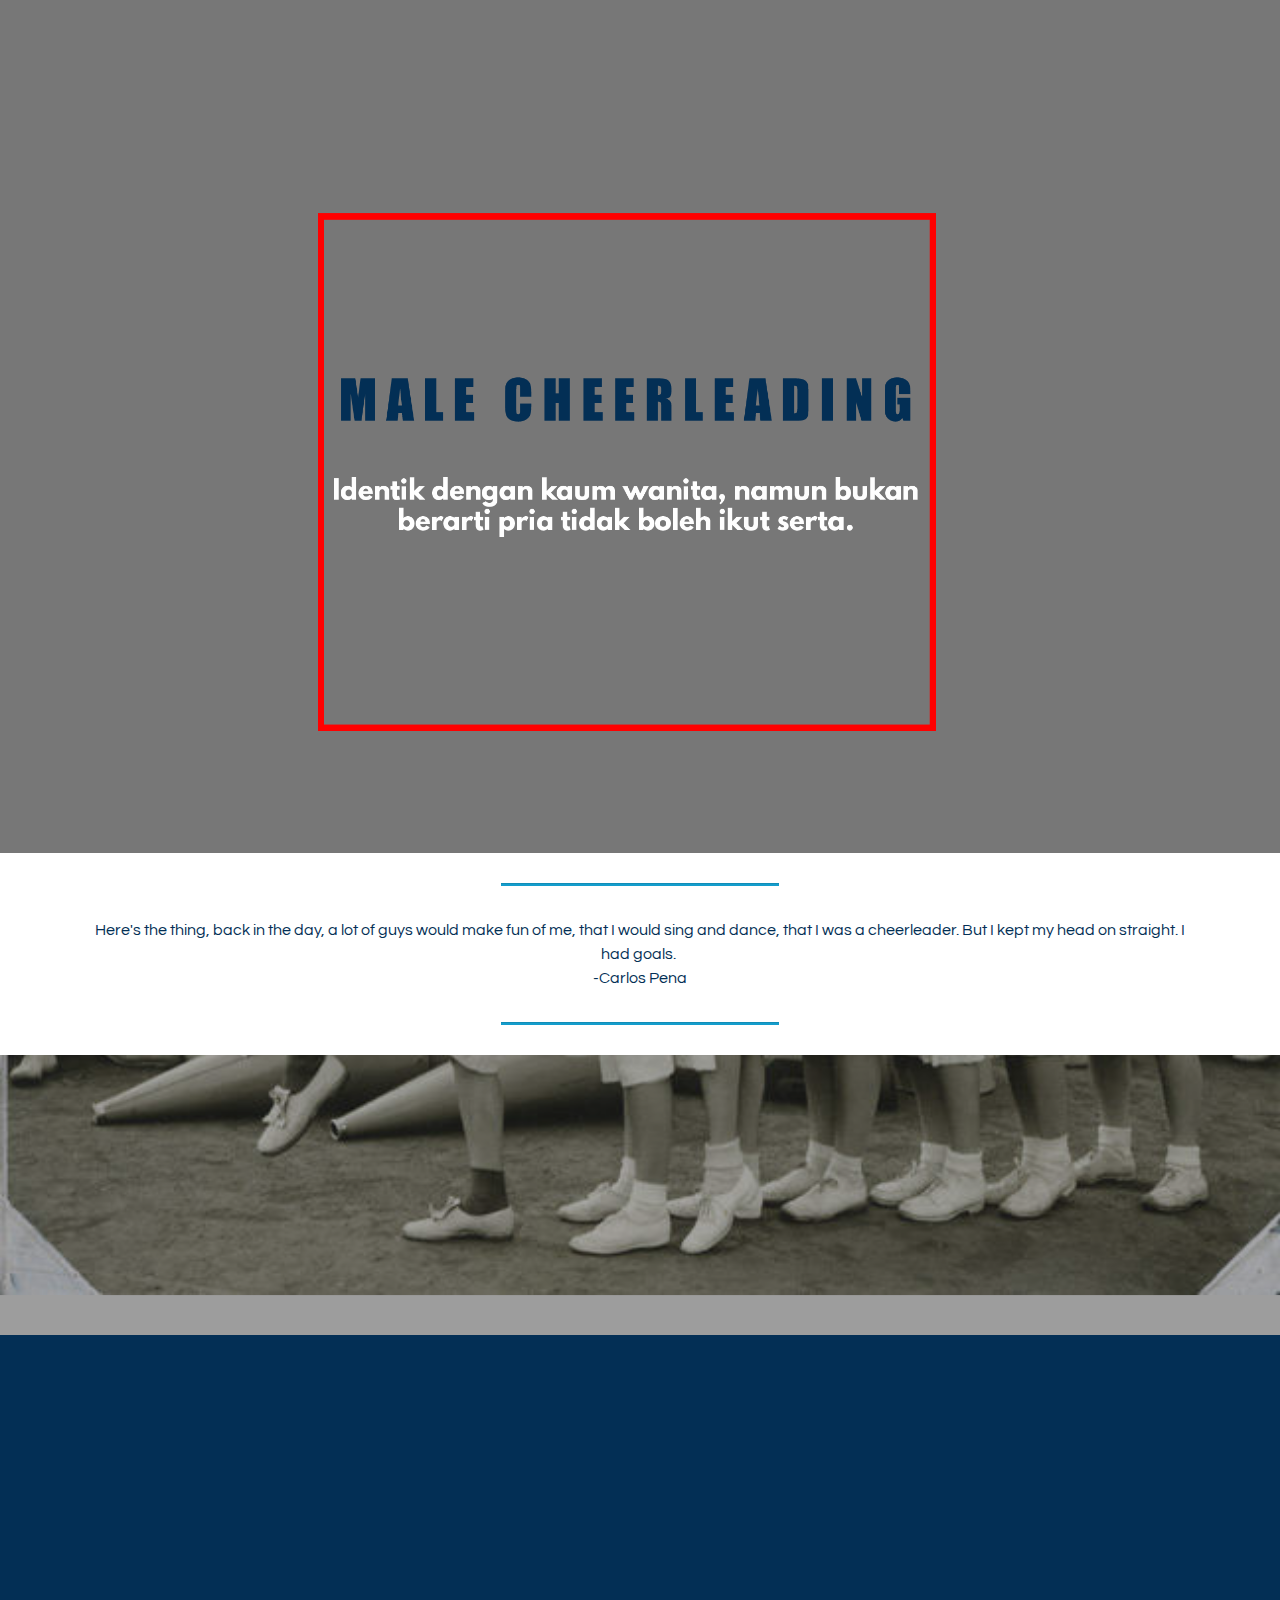
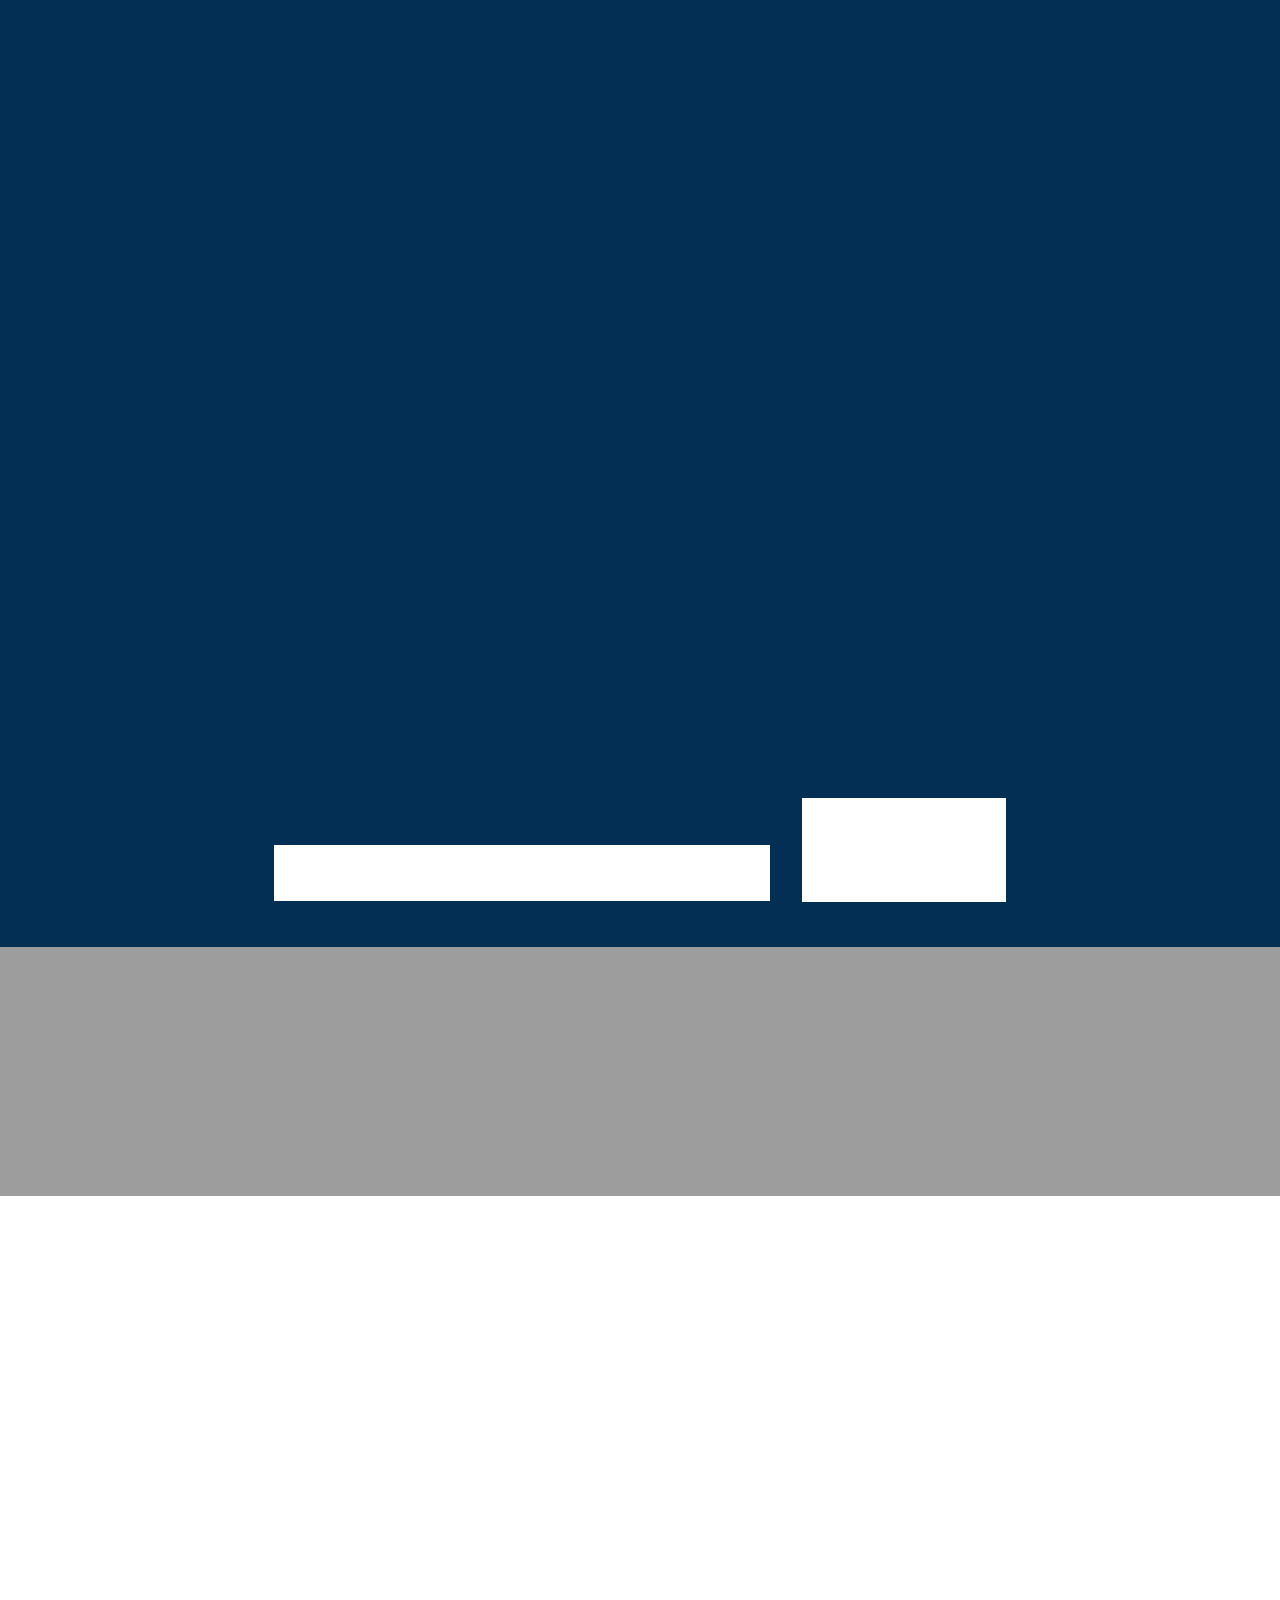
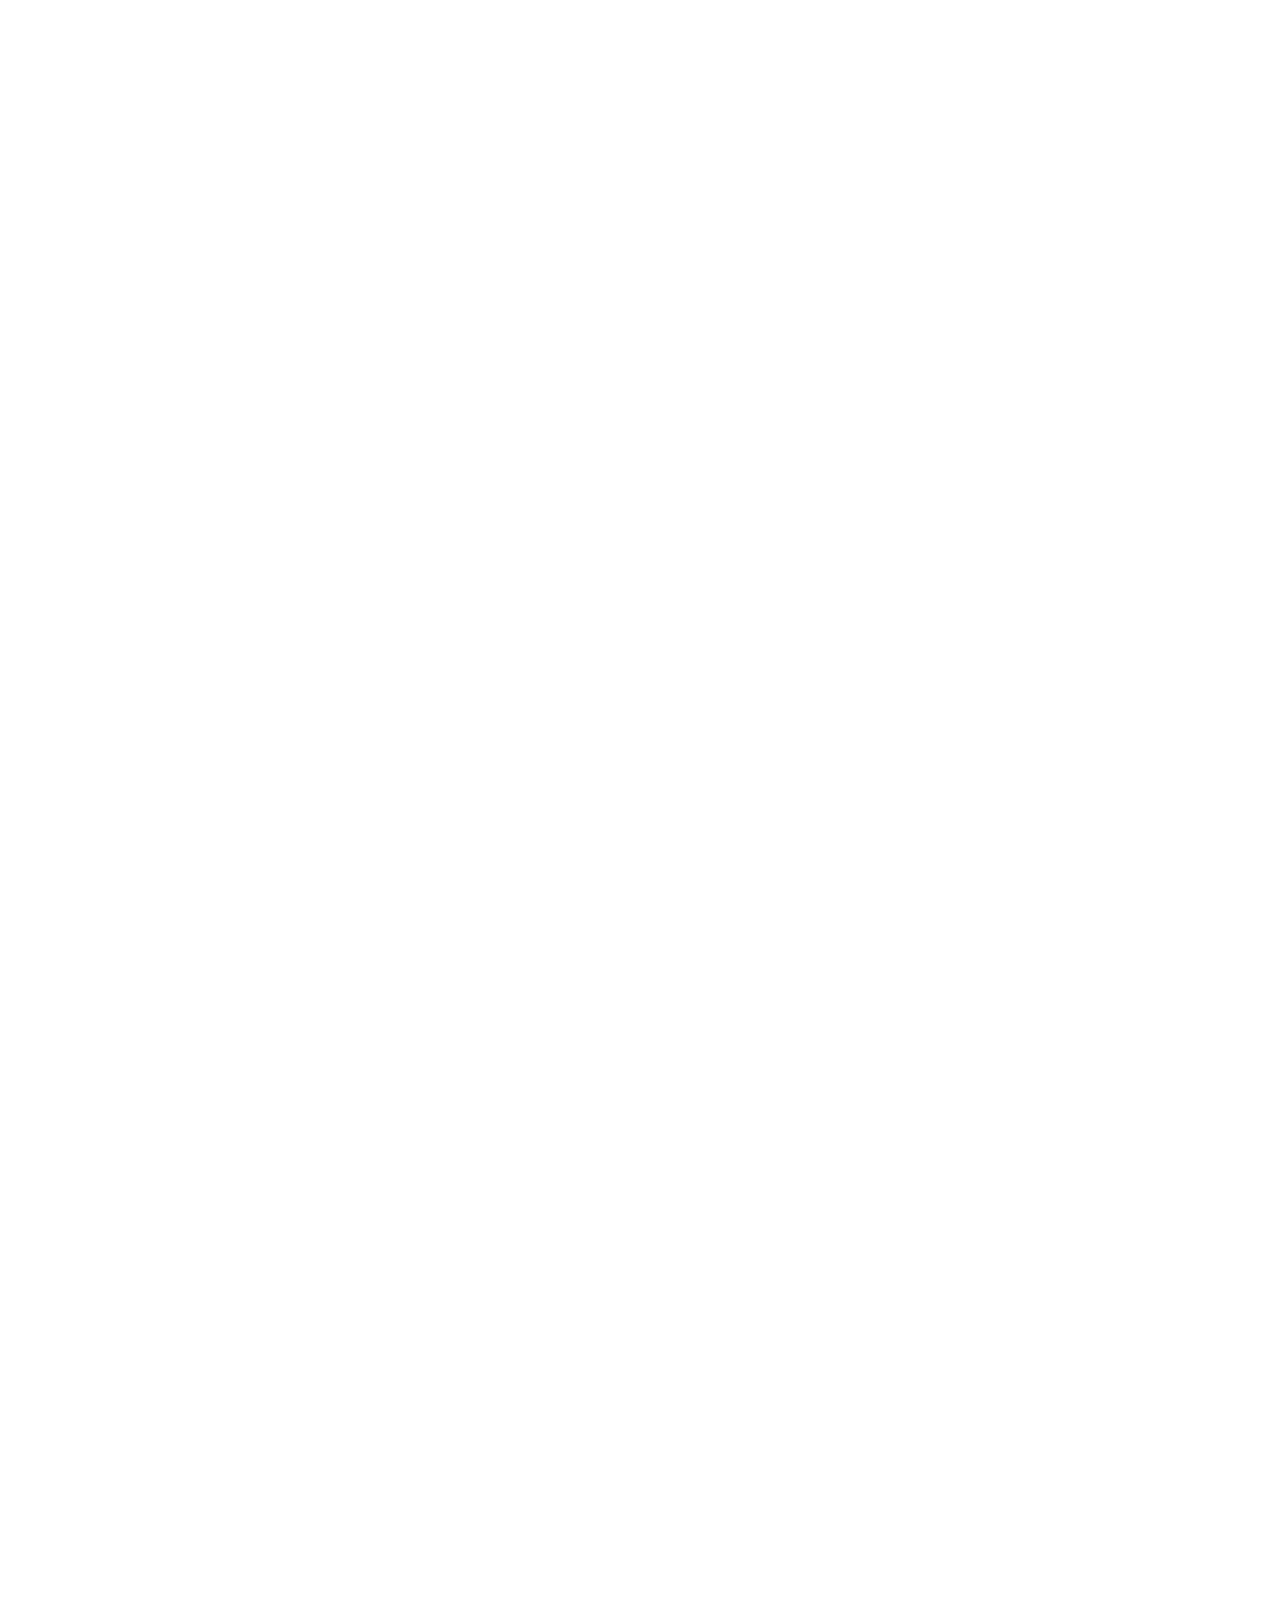
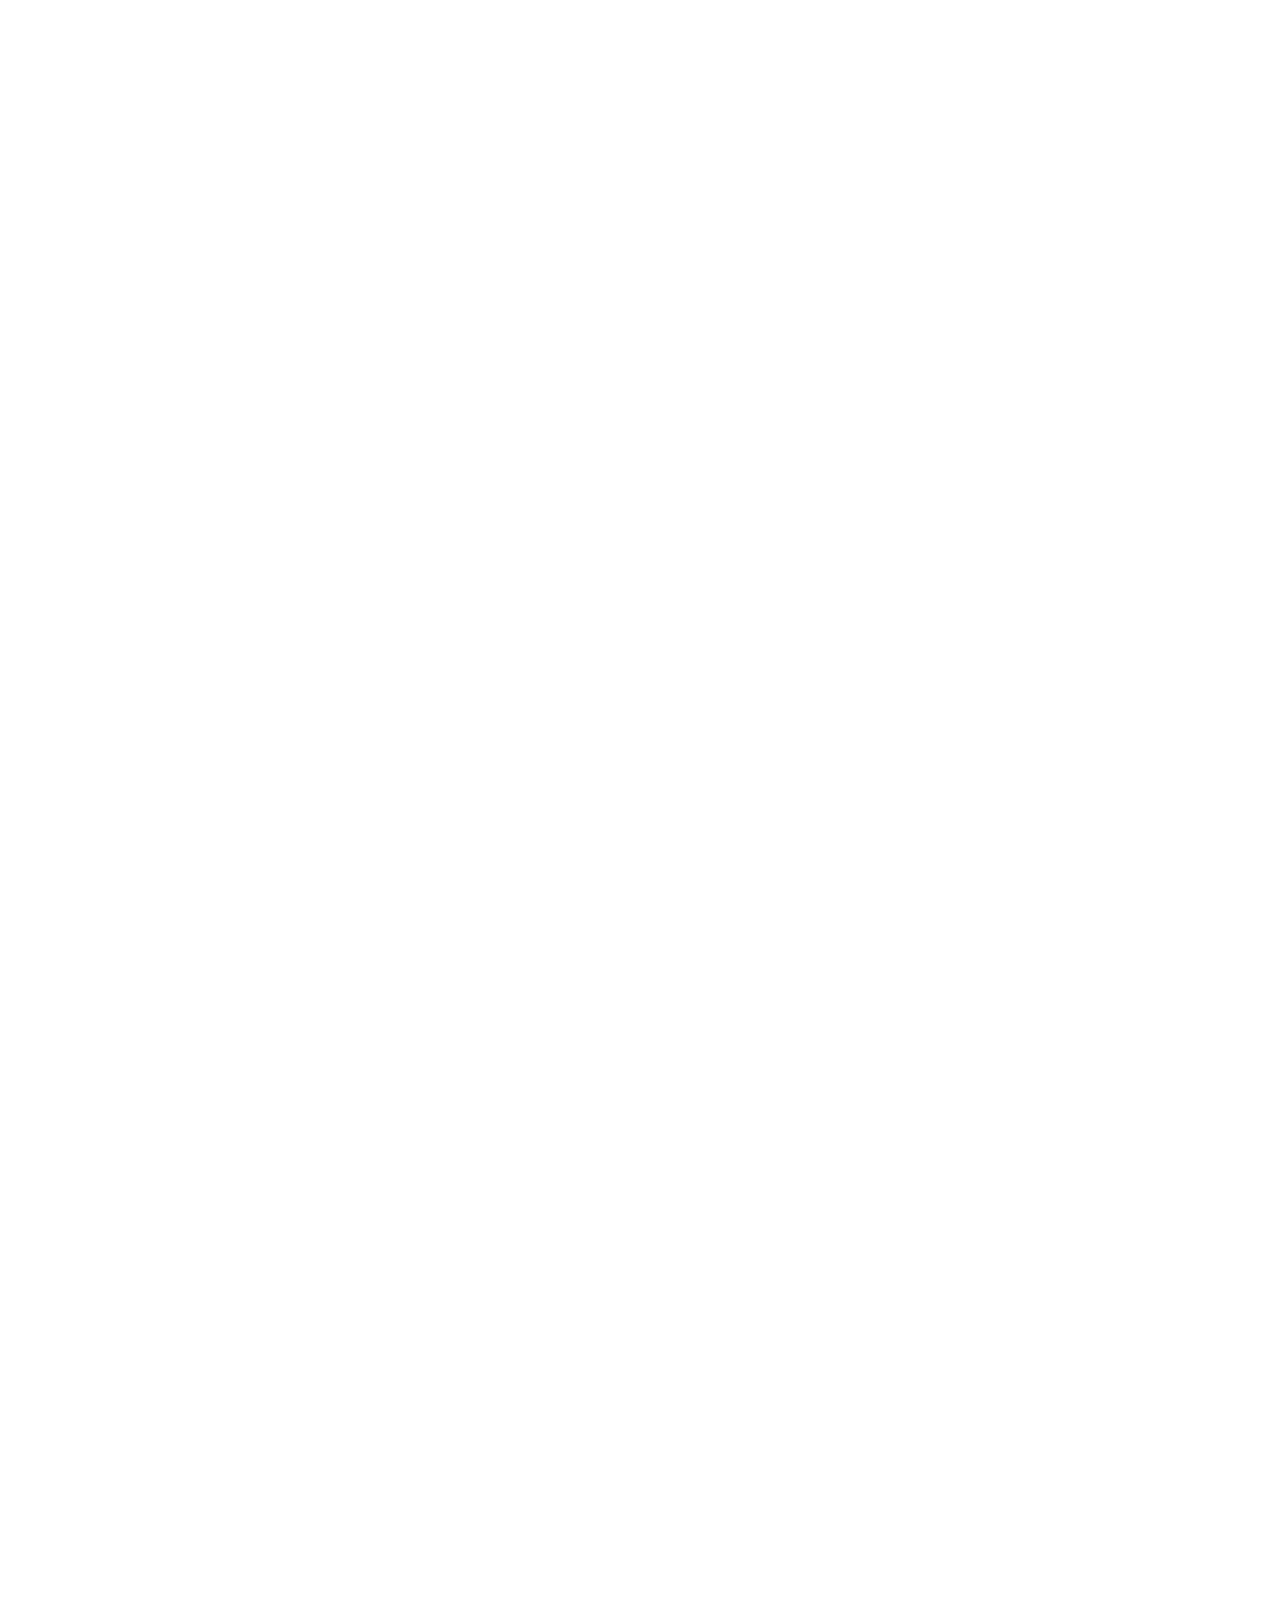
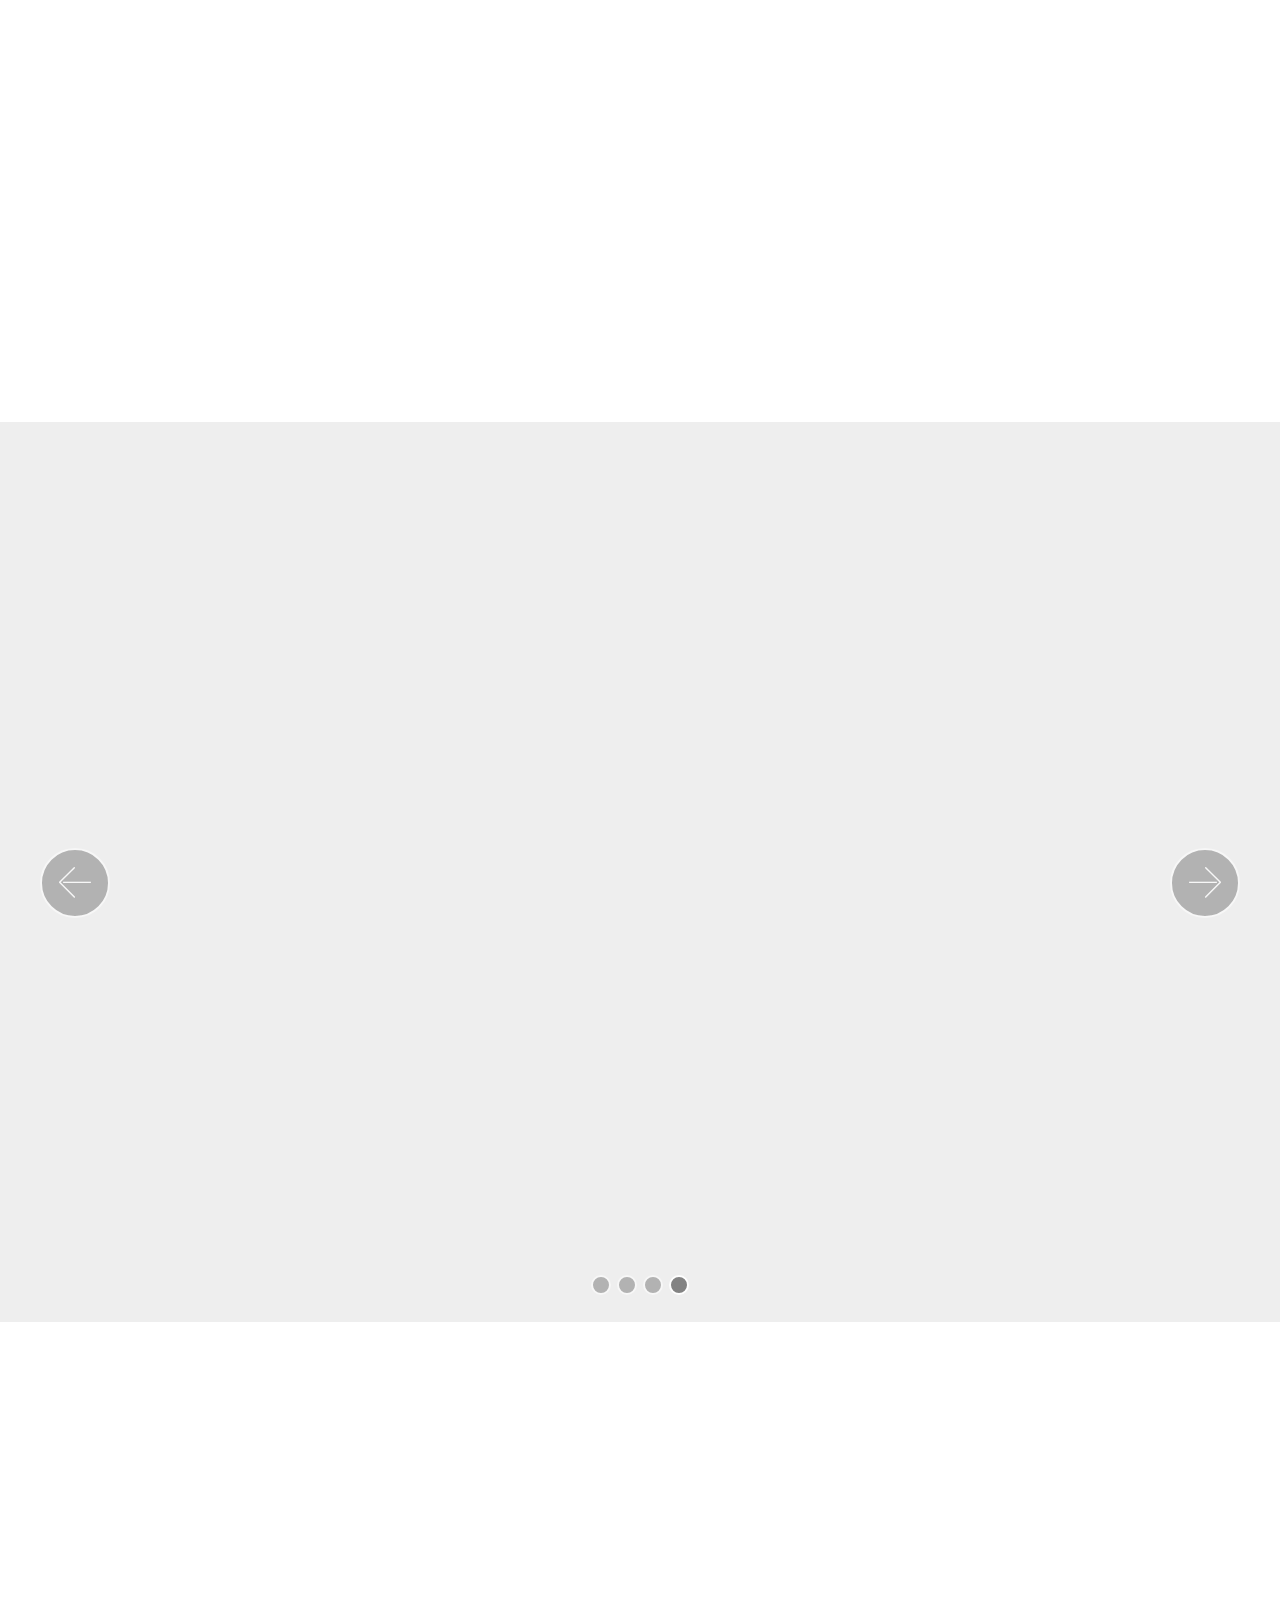
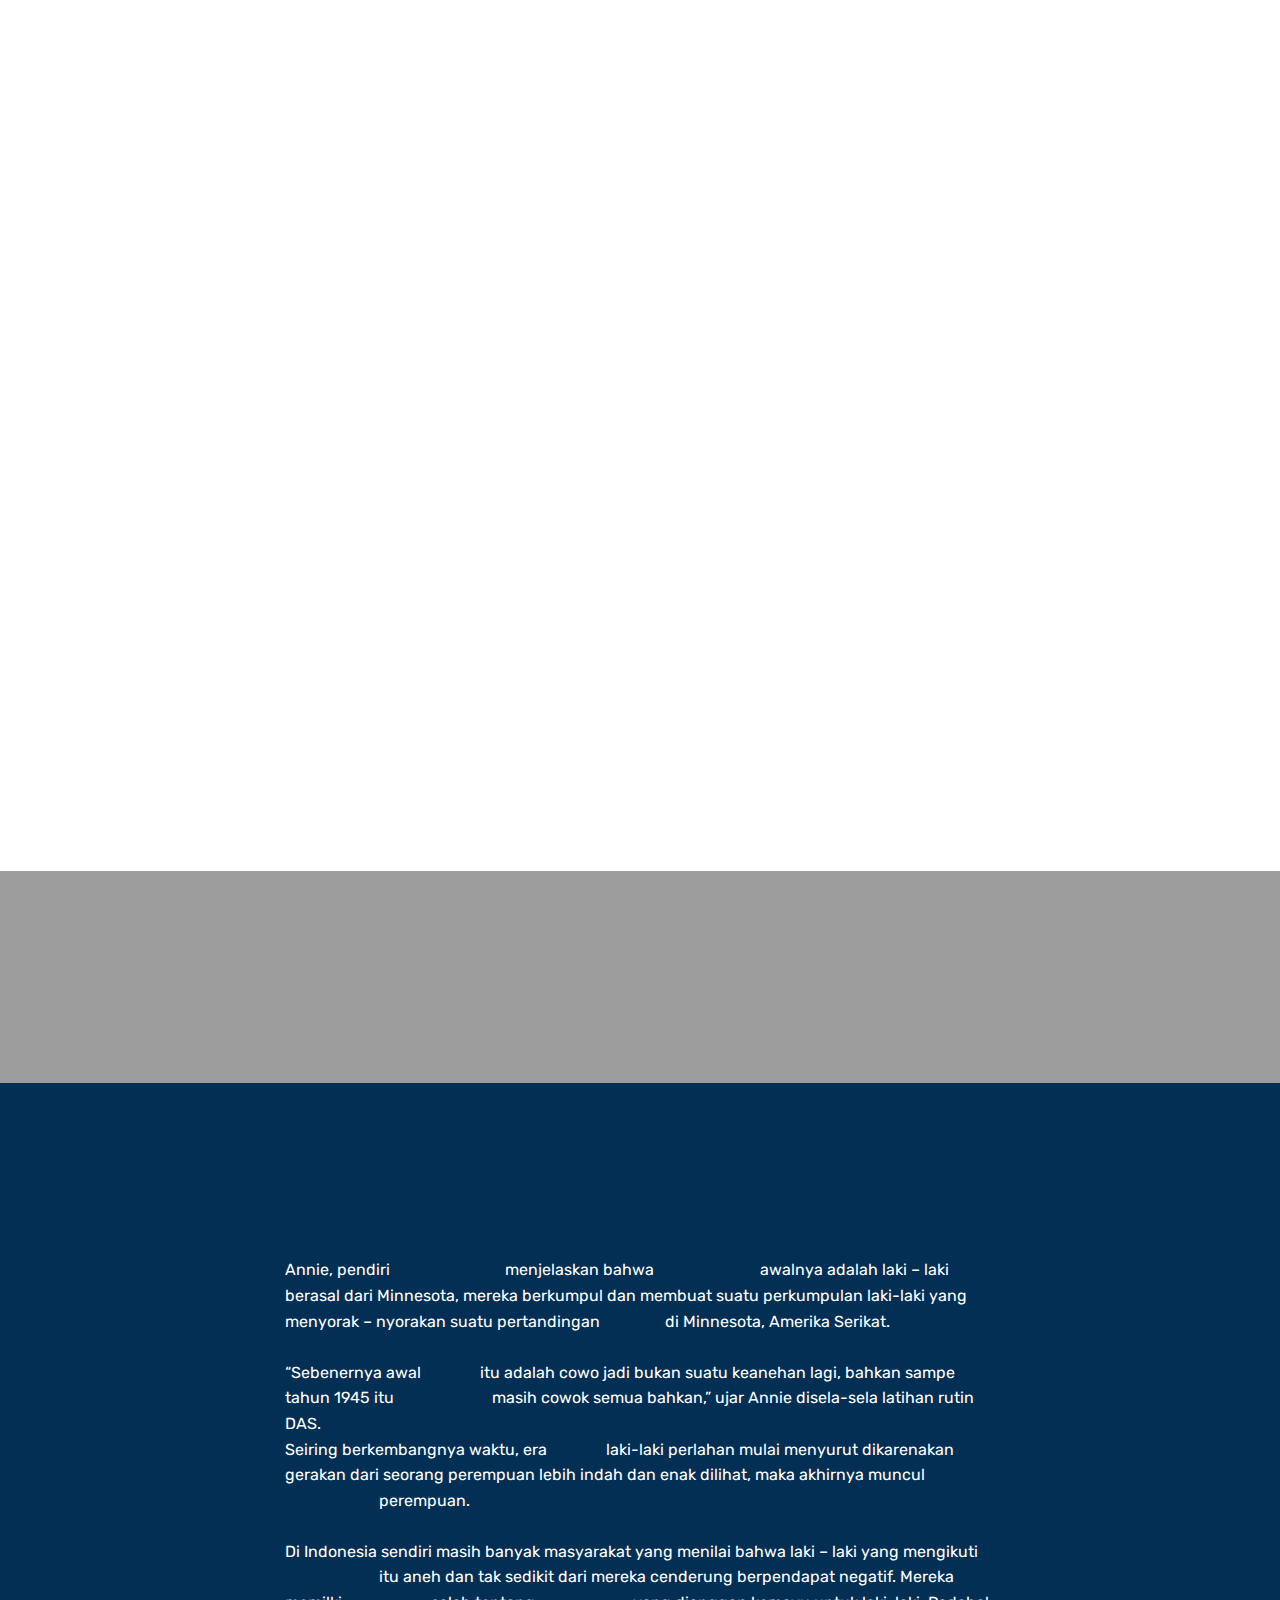
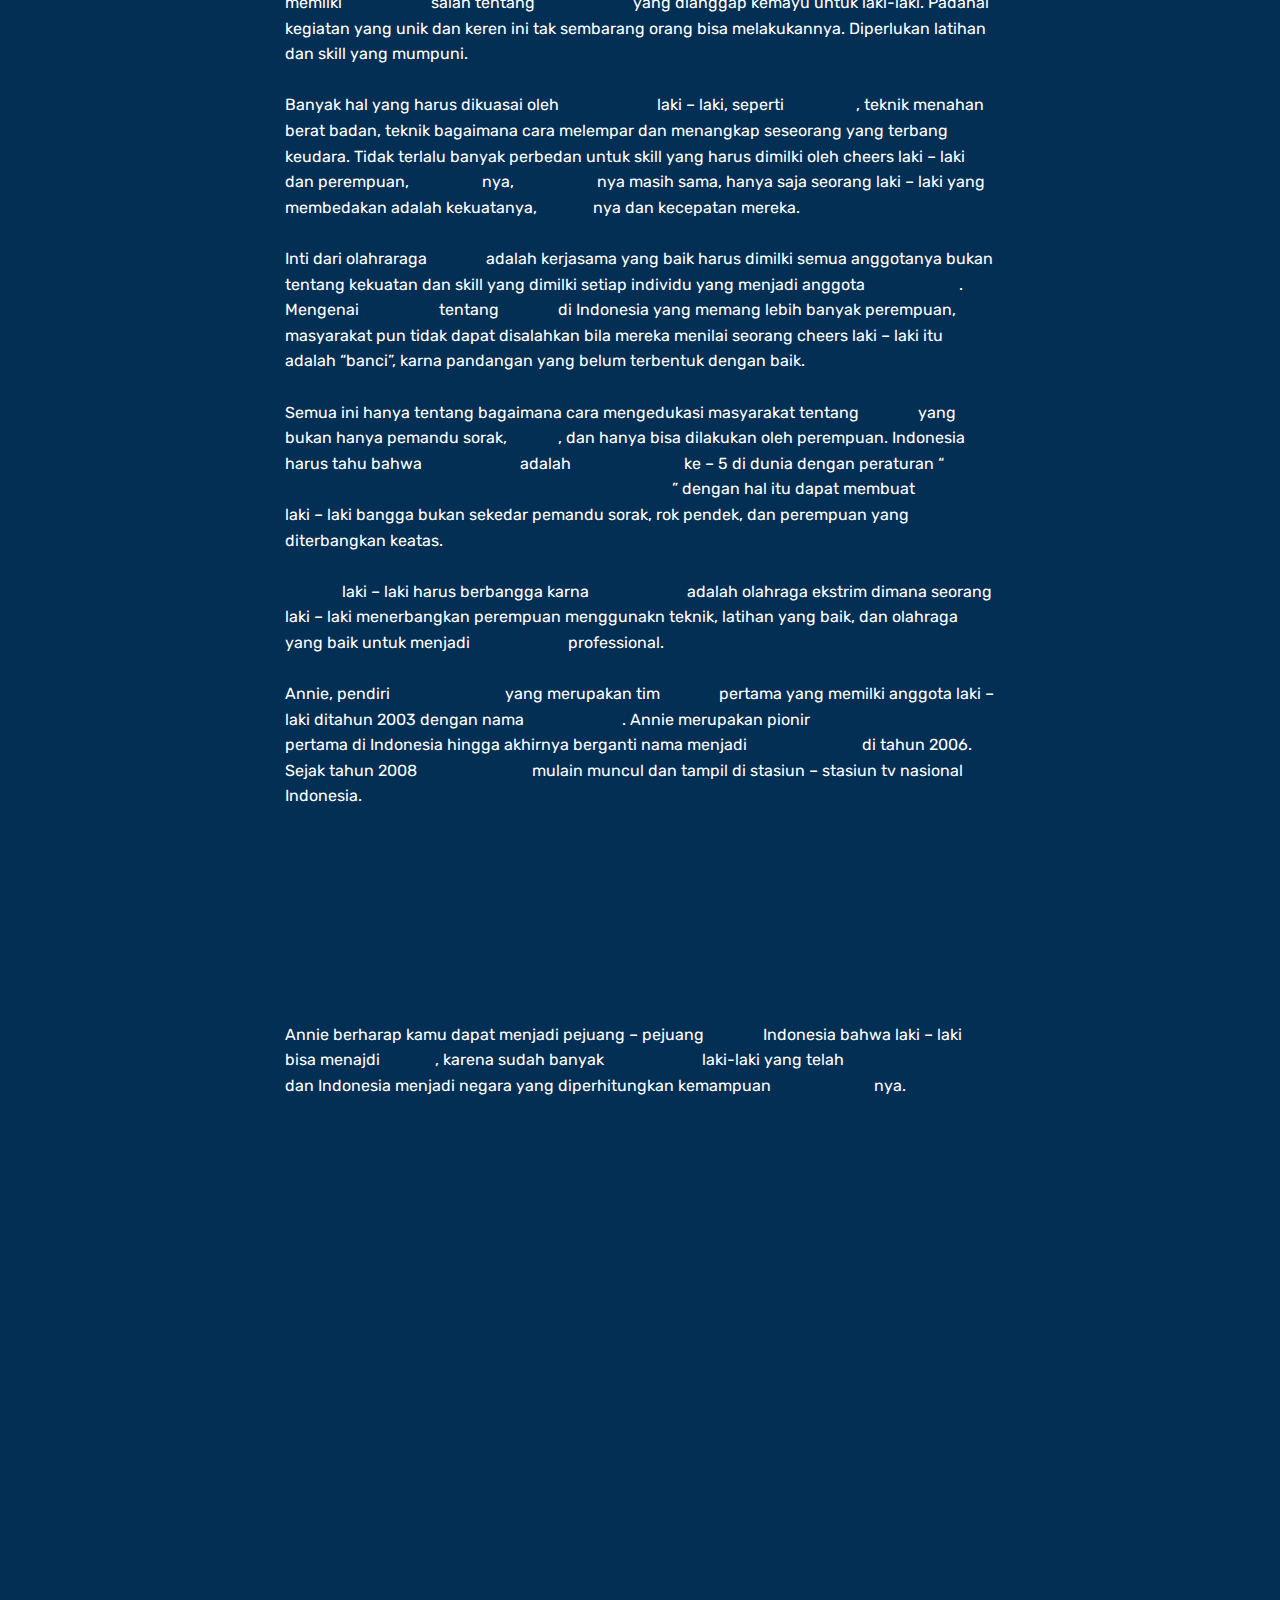
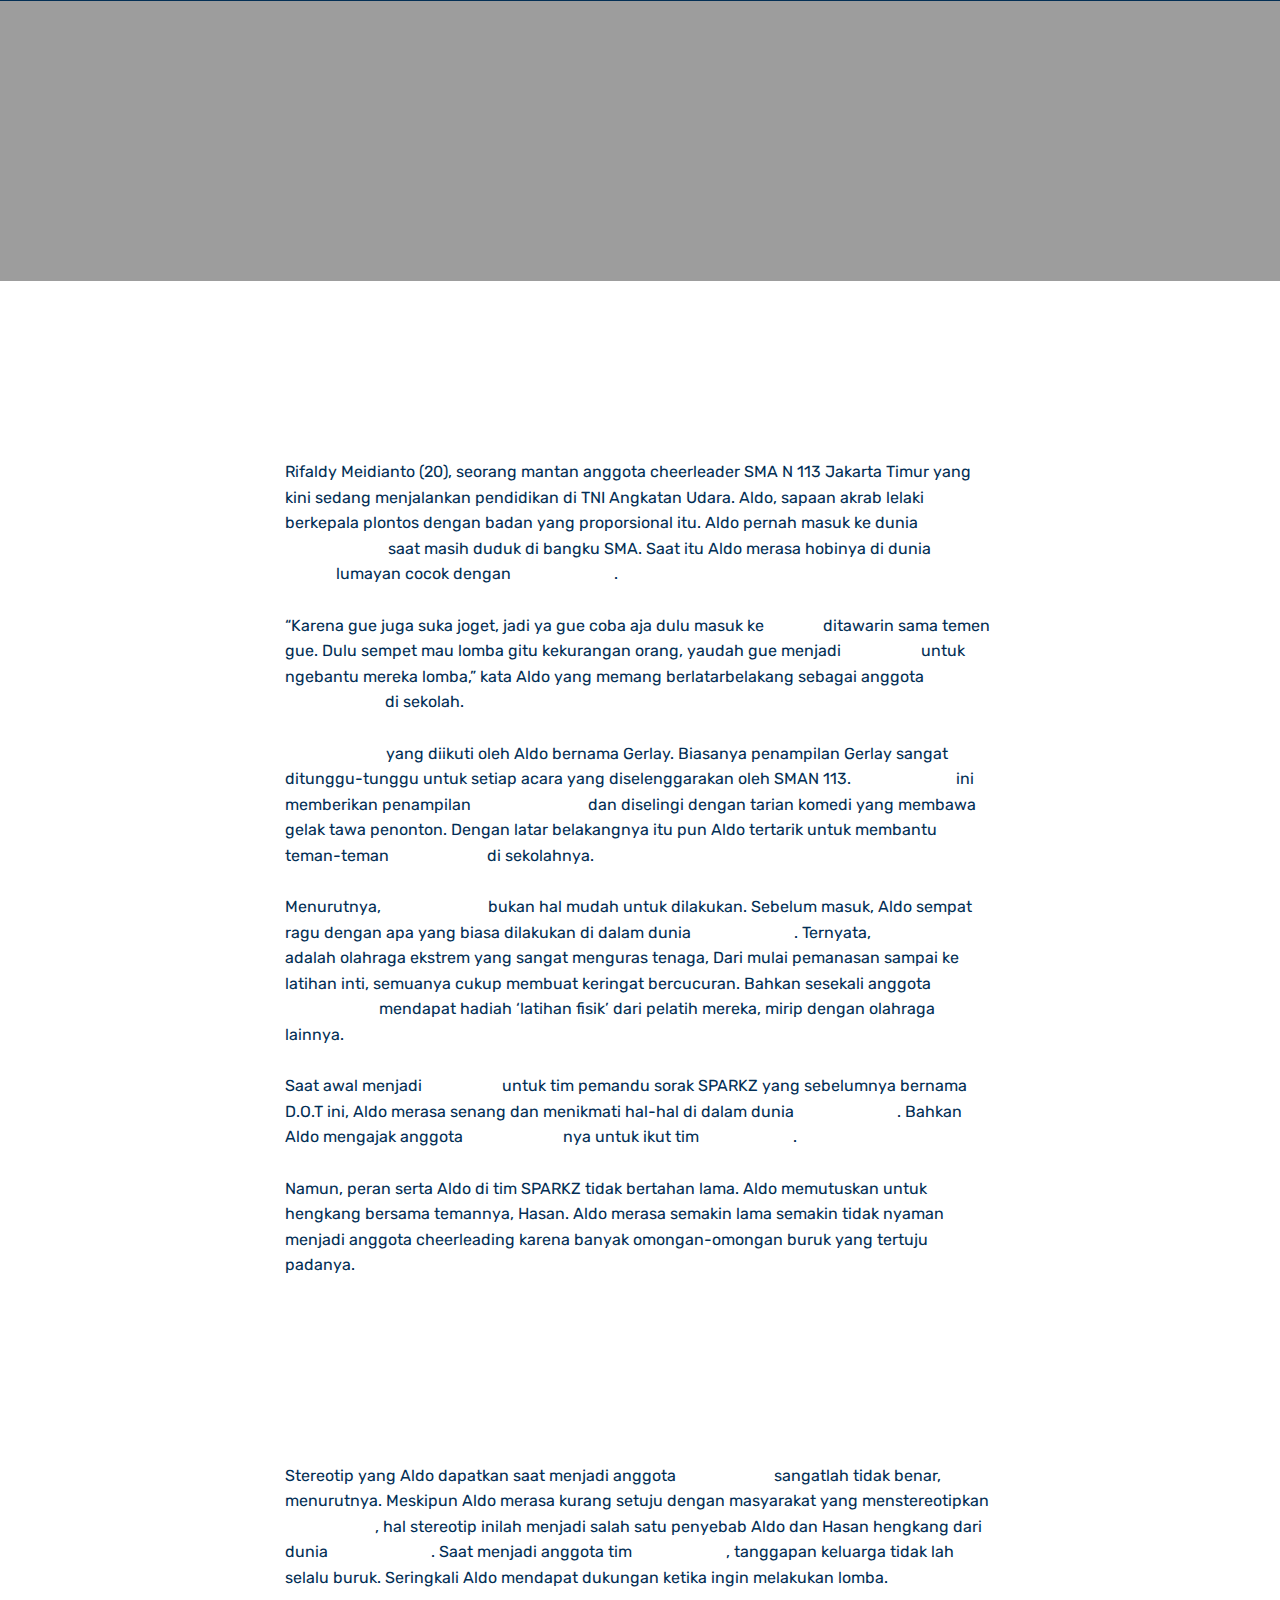
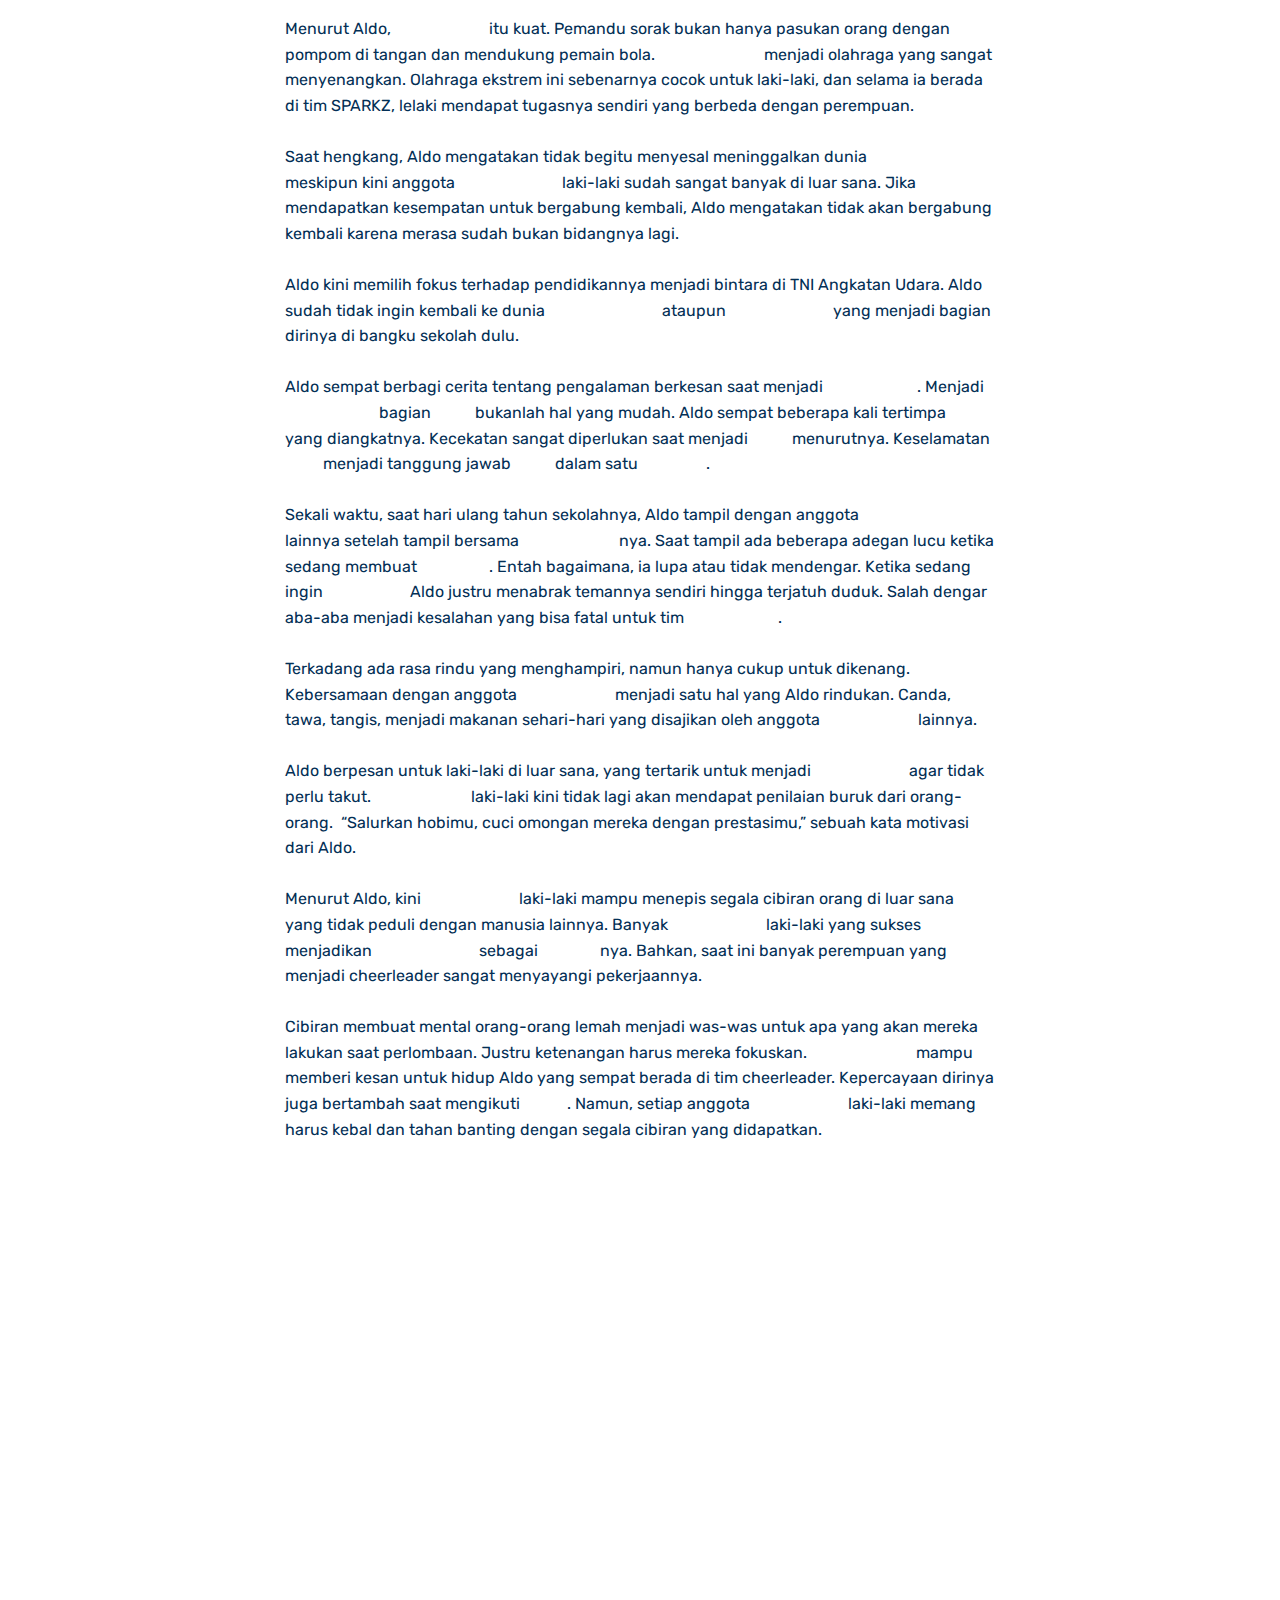
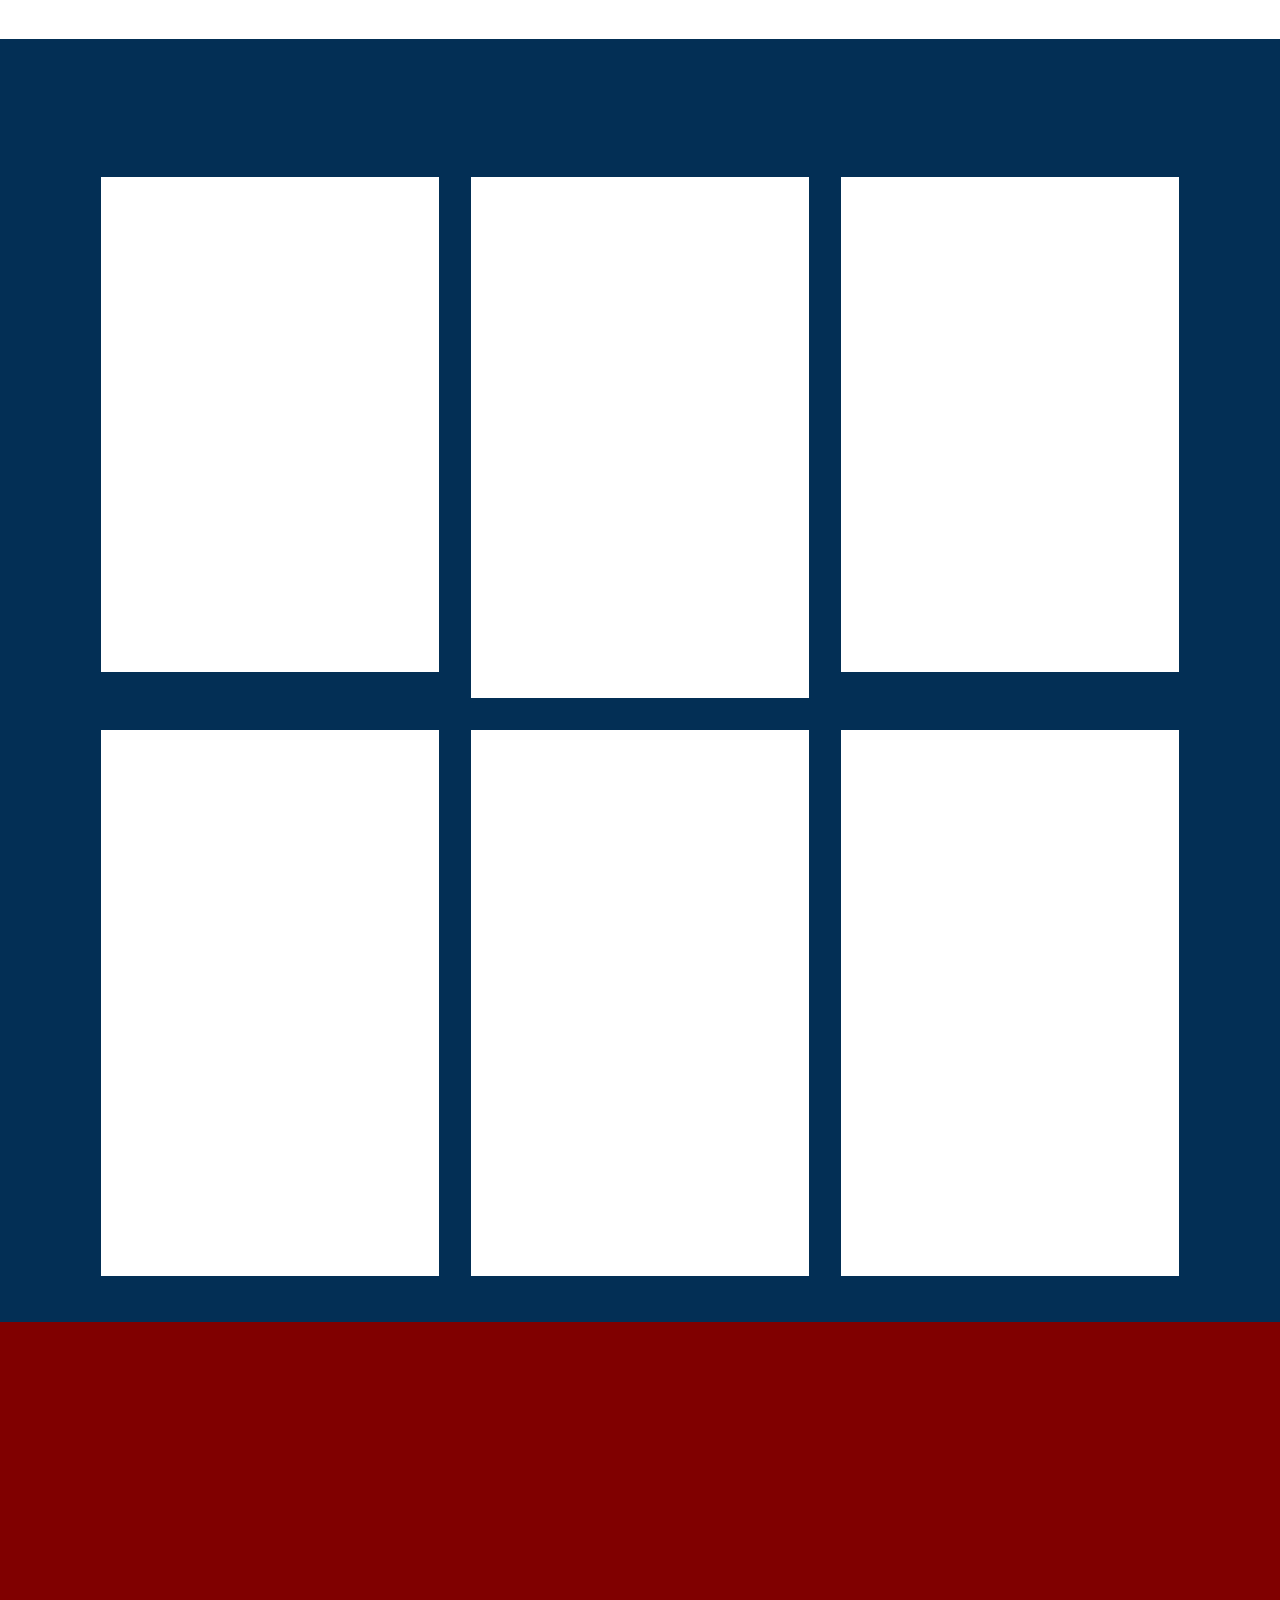
<file: index.html>
<!DOCTYPE html>
<html >
<head>
  <!-- Site made with Mobirise Website Builder v4.7.6, https://mobirise.com -->
  <meta charset="UTF-8">
  <meta http-equiv="X-UA-Compatible" content="IE=edge">
  <meta name="generator" content="Mobirise v4.7.6, mobirise.com">
  <meta name="viewport" content="width=device-width, initial-scale=1, minimum-scale=1">
  <link rel="shortcut icon" href="assets/images/logo4.png" type="image/x-icon">
  <meta name="description" content="">
  <title>Home</title>
  <link rel="stylesheet" href="assets/web/assets/mobirise-icons/mobirise-icons.css">
  <link rel="stylesheet" href="assets/tether/tether.min.css">
  <link rel="stylesheet" href="assets/bootstrap/css/bootstrap.min.css">
  <link rel="stylesheet" href="assets/bootstrap/css/bootstrap-grid.min.css">
  <link rel="stylesheet" href="assets/bootstrap/css/bootstrap-reboot.min.css">
  <link rel="stylesheet" href="assets/socicon/css/styles.css">
  <link rel="stylesheet" href="assets/animatecss/animate.min.css">
  <link rel="stylesheet" href="assets/theme/css/style.css">
  <link rel="stylesheet" href="assets/mobirise/css/mbr-additional.css" type="text/css">
  
  
  
</head>
<body>
  <section class="header4 cid-qW1b3mxzT3" data-bg-video="https://www.youtube.com/watch?v=7HmEwljJ_GM&amp;feature=youtu.be" id="header4-u">

    

    <div class="mbr-overlay" style="opacity: 0.5; background-color: rgb(0, 0, 0);">
    </div>

    <div class="container">
        <div class="row justify-content-md-center">
            <div class="media-content col-md-10">
                <h1 class="mbr-section-title align-center mbr-white pb-3 mbr-bold mbr-fonts-style display-1"></h1>
                
                <div class="mbr-text align-center mbr-white pb-3">
                    <p class="mbr-text mbr-fonts-style display-5"></p>
                </div>
                
            </div>
            <div class="mbr-figure pt-5">
                <img src="assets/images/cheer-2-1920x1080.png" alt="Mobirise" title="" style="width: 90%;">
            </div>
        </div>
    </div>
</section>

<section class="engine"><a href="https://mobirise.me/b">how to create a site</a></section><section class="mbr-section article content9 cid-qTYt2kl01J" id="content9-1">
    
     

    <div class="container">
        <div class="inner-container" style="width: 100%;">
            <hr class="line" style="width: 25%;">
            <div class="section-text align-center mbr-fonts-style display-5">Here's the thing, back in the day, a lot of guys would make fun of me, that I would sing and dance, that I was a cheerleader. But I kept my head on straight. I had goals.&nbsp;<br>-Carlos Pena</div>
            <hr class="line" style="width: 25%;">
        </div>
        </div>
</section>

<section class="mbr-section content5 cid-qTYtcw4ltZ mbr-parallax-background" id="content5-2">

    

    <div class="mbr-overlay" style="opacity: 0.4; background-color: rgb(35, 35, 35);">
    </div>

    <div class="container">
        <div class="media-container-row">
            <div class="title col-12 col-md-8">
                <h2 class="align-center mbr-bold mbr-white pb-3 mbr-fonts-style display-1">
                    S e j a r a h &nbsp;&nbsp;<br><em>C h e e r l e a d e r &nbsp;</em></h2>
                
                
                
            </div>
        </div>
    </div>
</section>

<section class="mbr-section article content1 cid-qW0YcHwTNP" id="content1-k">
    
     

    <div class="container">
        <div class="media-container-row">
            <div class="mbr-text col-12 col-md-8 mbr-fonts-style display-5"><p>Apakah kamu suka menonton pertandingan basket? Ketika pertandingan basket akan dimulai, pasti ada pemandu sorak yang turun ke tengah lapangan. Mereka cantik dan berpakaian mini, menari, meloncat, dan membuat formasi-formasi unik yang membuat kita berdecak kagum. Tim lincah inilah yang disebut <em>cheerleader</em>. Akan tetapi tahukah kamu bagaimana awal mula <em>cheerleader</em>?</p><p><em>Cheerleader</em> atau dalam bahasa Indonesia “pemandu sorak” adalah sekelompok orang yang melakukan suatu konsep. Konsep yang dimaksudkan adalah perpaduan antara tarian, senam, dan sorak sorai untuk mendukung tim basket sekolahnya yang sedang bertanding bahkan bisa sebagai olahraga yang dilombakan sebagai kompetisi</p><p>&nbsp;Pemandu sorak atau dalam bahasa Inggris c<em>heerleader</em> dapat diartikan juga sebagai perpaduan gerakan dinamis senam, tari, akrobatik, dan sorak-sorai untuk memberi semangat tim olahraga yang sedang bertanding, atau sebagai olahraga yang diperlombakan secara kompetisi. Para pemandu sorak bertugas memimpin teriakan-teriakan untuk memberi semangat dan motivasi kerumunan orang. 
<br></p><p>Pada umumnya kita semua tahu bahwa pengikut tim <em>cheerleading</em> adalah “perempuan” tapi jangan salah, banyak juga laki-laki yang mengikuti <em>cheerleading</em>. Apalagi orang yang pertama kali menciptakan cheerleading dan menjadi cheerleader itu adalah laki-laki. </p><p>Jhonny Champbell adalah orang yang mendirikan <em>cheerleading</em> dengan cara mengumpulkan teman-teman kampusnya untuk mendukung tim <em>American Football</em> kampus mereka di <em>University of Minnesota</em>, Amerika Serikat pada 2 November 1898.&nbsp;</p><p>Pada awalnya<em> cheerleading</em> lebih banyak diikuti oleh laki-laki, namun sejak tahun 1923 perempuan diperbolehkan masuk tim karena kekurangan orang yang disebabkan saat masa itu banyak laki-laki yang sedang sibuk mengikuti perang.</p><p>Kini, <em>cheerleading</em> terbagi dalam beberapa kategori berdasarkan anggota timnya. Ada tim <em>All Males</em> yang terdiri dari semua anggota laki-laki, <em>All Girls</em> yang diisi oleh perempuan, dan ada tim <em>Coed</em> yang merupakan gabungan dari anggota perempuan dan laki-laki.</p></div>
        </div>
    </div>
</section>

<section class="cid-qTYHil1QlF" id="content13-9">
    
    <div class="container">
            <div class="media-container-row" style="width: 66%;">
                <div class="img-item item1" style="width: 247%;">
                    <a href="https://www.instagram.com/p/Bg5nIV9Fn5k/"><img src="assets/images/smale-924x561.jpg" alt="" title=""></a>
                    <div class="img-caption">
                        <p class="mbr-fonts-style align-center mbr-black display-7">
                            SMALE <em>All Girls Cheerleading</em> (Dok. Instagram)</p>
                    </div>
                </div>
                <div class="img-item">
                    <a href="http://instagram.com/p/BUHBOUEhE76"><img src="assets/images/rainbow-478x598.jpg" alt="" title=""></a>
                    <div class="img-caption">
                        <p class="mbr-fonts-style align-center mbr-black display-7"><em>
                            Rainbow </em>Thailand <em>All Male Cheerleading</em> (Dok. Instagram)</p>
                    </div>
                </div>
            </div>
    </div>
</section>

<section class="mbr-section content5 cid-qTZeATSd5e" data-bg-video="https://www.youtube.com/watch?v=zX_2HkSh0YA&amp;feature=youtu.be" id="content5-i">

    

    <div class="mbr-overlay" style="opacity: 0.4; background-color: rgb(35, 35, 35);">
    </div>

    <div class="container">
        <div class="media-container-row">
            <div class="title col-12 col-md-8">
                <h2 class="align-center mbr-bold mbr-white pb-3 mbr-fonts-style display-2"><em>
                    C h e e r l e a d e r</em>&nbsp; &nbsp;L a k i - L a k i , &nbsp;<br>K e n a p a &nbsp;T i d a k ?&nbsp;</h2>
                
                
                
            </div>
        </div>
    </div>
</section>

<section class="mbr-section content4 cid-qTYGdHcYRs" id="content4-8">

    

    <div class="container">
        <div class="media-container-row">
            <div class="title col-12 col-md-8">
                
                <h3 class="mbr-section-subtitle align-center mbr-light mbr-fonts-style display-5"><p><em>Cheeleader </em>adalah pengakuan atas kepopuleran pelajar sekolah menengah, meski tidak semua anak dara peduli. Tahukah Anda bahwa sekitar 65% cedera di sekolah berasal dari kelompok ekstrakulikuler pemeriah suasana ini?
<br></p><div>Dari gerakan <em>cheerleader</em>&nbsp;yang paling berbahaya adalah ketika membentuk piramid. Jika susunan tubuh atau lompatannya meleset, maka akan menyebabkan akibat yabg fatal seperti tulang retak, patah, lumpuh, bahkan kematian pada atletnya.
</div><div><br></div><div>Walaupun demikian cheerleader tetap saja digandrungi oleh kaum hawa. Namun bagaimana jika laki-laki yang bergabung dengan tim pemandu sorak? Pertanyaan ini tentu sedikit menggelikan jika didengar oleh masyarakat awam di Indonesia yang belum mengetahui sejarah cheerleader sendiri.</div><div><br></div><div>Di Indonesia <em>cheerleader </em>laki-laki masih dianggap sesuatu yang baru, karena banyak dari penilaian khalayak, pemandu sorak haruslah perempuan. Namun, para cheerleader laki-laki dalam tim <em>Dreams All Stars</em> (DAS) memiliki pandangan berbeda.</div><p></p><div><em>Dreams All Stars</em> merupakan salah satu tim cheerleader di Indonesia yang berada dibawah naungan <em>The A Team Cheerleading Company Indonesia. Dreams All Stars</em> termasuk ke dalam <em>Team Cheerleader Coed</em> yang terdiri dari gabungan perempuan dan laki-laki. <em>The A Team Cheerleading Company</em> merupakan pelopor <em>cheerleader</em> laki-laki di Indonesia melalui <em>Dreams All Stars Cheerleader</em> yang berpusat di Jakarta.
</div><div><br></div><div><em>Dreams All Stars</em> membuat tampilan berbeda dari dunia <em>cheerleading</em> di Indonesia. Hadirnya laki-laki dalam tim <em>cheerleader</em> memiliki peran yang sangat berarti. Banyak dari cheerleader laki-laki di <em>Dreams All Stars</em> yang terjun ke dunia <em>cheerleading</em> karena panggilan hati, sebab mereka merasa tertarik dengan <em>cheerleading.
</em></div><div><br></div><p></p></h3>
                
            </div>
        </div>
    </div>
</section>

<section class="cid-qTYwT3w1WG" id="video1-5">

    
    
    <figure class="mbr-figure align-center container">
        <div class="video-block" style="width: 66%;">
            <div><iframe class="mbr-embedded-video" src="https://www.youtube.com/embed/L_FyCnwohFM?rel=0&amp;amp;showinfo=0&amp;autoplay=0&amp;loop=0" width="1280" height="720" frameborder="0" allowfullscreen></iframe></div>
        </div>
    </figure>
</section>

<section class="mbr-section content4 cid-qTZk2hKqDt" id="content4-j">

    

    <div class="container">
        <div class="media-container-row">
            <div class="title col-12 col-md-8">
                <h2 class="align-center pb-3 mbr-fonts-style display-2"><font color="#ff0000"><strong>R i d w a n &nbsp; F a u z i</strong></font></h2>
                <h3 class="mbr-section-subtitle align-center mbr-light mbr-fonts-style display-5"><p>“Aku pribadi udah mulai suka dengan <em>cheerleading </em>dari SMP, mulai liat-liat ini apasih olahraga apasih? Kebetulan di SMA ada <em>open recruitment</em> ikutlah,” ujar Ridwan Fauzi (31), anggota <em>Dreams All Stars </em>saat ditemui di Gedung Senam Raden Inten, Buaran, Jakarta Timur.<br></p><div>Berawal dari merebaknya film <em>Bring It On</em> di tahun 2000 yang menceritakan tentang kehidupan tim pemandu sorak, membuat seorang laki-laki bernama Ridwan Fauzi ini tertarik dengan <em>cheerleading</em>. </div><br><div>Ridwan Fauzi biasa disapa Ipit, sudah memasuki tahun ke-16 di dunia <em>cheerleading</em>. Ipit mulai menjalani hari-hari sebagai seorang <em>cheerleader </em>sejak memasuki SMA. Awalnya ia bersama kurang lebih 10 anggota <em>cheerleader</em> laki-laki lainnya dalam tim SMALE (SMA 54 Jakarta), namun hanya ia yang berhasil bertahan hingga saat ini. </div><br><div>Hal tersebut memberi kebanggaan bagi dirinya karena ia merasa mempunyai mental yang lebih kuat dibanding teman-temannya sesama <em>cheerleader</em> laki-laki. Karena pada saat itu, di Indonesia sendiri <em>cheerleader</em> laki-laki sangatlah tabu.
</div><div>
</div><div><span style="font-size: 1rem;"><br></span></div><div><span style="font-size: 1rem;">“Karena cinta. Udah suka banget, udah mendarah daginglah bisa dibilang,” ujar Ipit dengan senyumnya yang lebar.</span><br></div><div>
</div><div>Ipit merasa kecintaannya terhadap dunia <em>cheerleading</em> mampu memberi semangat untuk mengajak sanak saudaranya ikut bergabung ke dunia <em>cheerleading</em>.</div><br><div>Begitu banyak manfaat <em>cheerleading</em> di hidupnya, seperti saat bersekolah dulu, Ipit merasa berkat <em>cheerleading</em> ia bisa lebih mudah menghafal pelajaran saat ujian tiba. Tanpa perlu membaca berulang-ulang, cukup dengan mendengarkan teman-temannya berbicara, Ipit bisa menghafal pelajaran.</div><p></p><p></p><div>Sejak bergabung dengan tim <em>cheerleader</em>, Ipit merasa kepercayaan dirinya meningkat. Begitu banyak prestasi yang ia dapat selama 16 tahun menjadi <em>cheerleader</em>. Prestasi di dalam maupun luar negeri sudah ia peroleh sebagai anggota <em>cheerleader</em>. </div><br><div>Selain menjadi <em>cheerleader</em>, Ipit bekerja di sebuah pusat pelatihan fisik di Jakarta. Sempat juga ia mengajar di Malaysia selama satu tahun. Di tempat pelatihan fisik tersebut, Ipit mengajar anak-anak mulai dari usia 4 tahun dan bidang yang dipegangnya adalah <em>gymnastic</em> dan <em>cheerleading.
</em></div><div>
</div><div><br></div><div><em>Cheerleading</em> untuk Ipit bukan hanya sekadar hobi, namun bisa menjadi sumber penghasilan. Selain bekerja di pusat pelatihan fisik anak, Ipit memegang beberapa tim <em>cheerleader</em> untuk dilatih. Menurut Ipit, bidang yang ia fokuskan sekarang adalah cheerleading. Ipit juga sering menerima <em>job</em> untuk tampil di berbagai<em> event</em>, di program TV, ataupun sebagai bintang iklan bersama <em>Dreams All Stars</em>. Sudah banyak pundi-pundi yang ia dapatkan dari profesinya sebagai <em>cheerleader.</em></div><div><em><br></em>
</div><div>
</div><div>Namun, dari segala keberhasilan yang dicapainya, Ipit sempat mengalami masa-masa sulit akibat banyak orang yang meremehkan dirinya untuk bergabung dengan tim pemandu sorak ini. Sebelum tahun 2006, cheerleader laki-laki sangat tabu untuk masyarakat menurut Ipit. Pada awal tahun ia menjadi <em>cheerleader</em>, banyak teman <em>cheerleader</em> laki-lakinya yang tidak tahan akan cibiran yang ditujukan ke mereka sebagai <em>cheerleader </em>laki-laki.</div><p></p><p></p><div>“Pada saat angkatan pertama aku di SMA, dari sekian orang yang bertahan cuma aku. Karena mereka ngga tahan <em>judgemental </em>dari teman-teman sekitar yang dibilangnya (mohon maaf) bancilah atau apa, lo kok cowok ikut ini ikut ini? Jadi mungkin mereka belum teredukasi untuk tau kenapa cowok bisa ikut <em>cheers</em>,” kata Ipit.</div><br><div>
</div><div>
</div><div>Ipit juga memberi pengetahuan lain, salah satu orang penting di Amerika John F. Kennedy pernah menjadi anggota <em>cheerleader</em>.</div><p></p></h3>
                
            </div>
        </div>
    </div>
</section>

<section class="cid-qTZ0ibST2C" id="video3-h">

    
    
    <figure class="mbr-figure align-center container">
        <div class="video-block" style="width: 69%;">
            <div><iframe class="mbr-embedded-video" src="https://www.youtube.com/embed/qGwXGj5QCYY?rel=0&amp;amp;showinfo=0&amp;autoplay=0&amp;loop=0" width="1280" height="720" frameborder="0" allowfullscreen></iframe></div>
        </div>
    </figure>
</section>

<section class="mbr-section content4 cid-qW1rHsrh9o" id="content4-y">

    

    <div class="container">
        <div class="media-container-row">
            <div class="title col-12 col-md-8">
                <h2 class="align-center pb-3 mbr-fonts-style display-2">
                    A d z h a r u l &nbsp; F u a d</h2>
                <h3 class="mbr-section-subtitle align-center mbr-light mbr-fonts-style display-5"><p>&nbsp;Adzharul Fuad, atau biasa dipanggil Ade merupakan anggota DAS yang telah menggeluti dunia cheerleader selama 10 tahun.</p><p>Awalnya Ade bergabung dengan cheer membantu mengisi kekosongan anggota cheerleader saat ia SMP yang kekurangan orang untuk mengikuti perlombaan. Selain ia ingin membantu tim cheers smp, ade juga merasa tertarik dengan cheers karena baginya cheers merupakan suatu hal yang baru.</p><p></p><div>Menurut ade tak ada perbedaan antara cheer laki-laki dan perempuan, semua hal dilakukan dalam latihan sama. Mulai dari streching, latihan teknik dan lain. Namun, karena tim DAS merupakan tim Coed laki-laki lebih diutamakan menjadi base atau sebagai tumpuan.
</div><p></p><p></p><div>Selama 10 tahun ade berkecimpung didunia cheers, ia mengaku mendapat banyak pengalaman. Baik dari segi presasi maupun finansial. Ia pernah meraih juara 1 seasia tenggara dan memenangkan berbagai perlombaan di bidang serupa.
</div><p></p><p></p><div>Dari cheers ini juga Ade bisa terlibat dalam suatu film, iklan, sinetron, video clip, dan lain-lain. Ia menuturkan cheers membuat ia berpenghasilan sendiri dan dapat mandiri. Bahkan dari cheer ini Ade dapat pergi keluar negeri pada usia muda saat dia masih duduk di bangku SMA.</div><p></p></h3>
                
            </div>
        </div>
    </div>
</section>

<section class="cid-qW1rLoT6a9" id="video1-z">

    
    
    <figure class="mbr-figure align-center container">
        <div class="video-block" style="width: 69%;">
            <div><iframe class="mbr-embedded-video" src="https://www.youtube.com/embed/4gzlCTUcFLA?rel=0&amp;amp;showinfo=0&amp;autoplay=0&amp;loop=0" width="1280" height="720" frameborder="0" allowfullscreen></iframe></div>
        </div>
    </figure>
</section>

<section class="mbr-section content4 cid-qW1EHdT1sc" id="content4-14">

    

    <div class="container">
        <div class="media-container-row">
            <div class="title col-12 col-md-8">
                <h2 class="align-center pb-3 mbr-fonts-style display-2">W a h y u &nbsp;A J &nbsp;&amp; &nbsp;S a p u t r a &nbsp;A l z u f r i</h2>
                <h3 class="mbr-section-subtitle align-center mbr-light mbr-fonts-style display-5"><p>Wahyu dan Saputra, adalah anggota DAS laki-laki yang awalnya berasal dari “Bboy”. Bboy atau <em>breakdance</em> adalah tarian yang jauh berbeda dengan <em>dance</em>. Bboy sendiri terkenal dengan orang-orang yang liar, bebas dan tak bisa dikekang, dimana <em>cheerleader</em> yang pada dasarnya membutuhkan komitmen dan kerja tim. Namun, Bboy dan <em>cheerleader</em> memiliki kesamaan dalam kekuatan fisik.</p><p></p></h3>
                
            </div>
        </div>
    </div>
</section>

<section class="mbr-section article content1 cid-qWhpplaot2" id="content2-1y">

     

    <div class="container">
        <div class="media-container-row">
            <div class="mbr-text col-12 col-md-8 mbr-fonts-style display-7">
                <blockquote><strong>“Di cheers itu sama aja kayak breakdance, bedanya kalau di cheers diputar-putarnya diatas, jadi kayak tertarik gitu sama aja dengan breakdance,”</strong><strong> ujar Wahyu seusai latihan cheerleader.</strong></blockquote>
            </div>
        </div>
    </div>
</section>

<section class="carousel slide cid-qW4cPbvBuq" data-interval="false" id="slider1-1x">

    

    <div class="full-screen"><div class="mbr-slider slide carousel" data-pause="true" data-keyboard="false" data-ride="false" data-interval="false"><ol class="carousel-indicators"><li data-app-prevent-settings="" data-target="#slider1-1x" data-slide-to="0"></li><li data-app-prevent-settings="" data-target="#slider1-1x" data-slide-to="1"></li><li data-app-prevent-settings="" data-target="#slider1-1x" data-slide-to="2"></li><li data-app-prevent-settings="" data-target="#slider1-1x" class=" active" data-slide-to="3"></li></ol><div class="carousel-inner" role="listbox"><div class="carousel-item slider-fullscreen-image" data-bg-video-slide="false" style="background-image: url(assets/images/img-4153-2000x1500.jpg);"><div class="container container-slide"><div class="image_wrapper"><img src="assets/images/img-4153-2000x1500.jpg"><div class="carousel-caption justify-content-center"><div class="col-10 align-center"></div></div></div></div></div><div class="carousel-item slider-fullscreen-image" data-bg-video-slide="false" style="background-image: url(assets/images/img-7361-2000x1123.jpg);"><div class="container container-slide"><div class="image_wrapper"><img src="assets/images/img-7361-2000x1123.jpg"><div class="carousel-caption justify-content-center"><div class="col-10 align-left"></div></div></div></div></div><div class="carousel-item slider-fullscreen-image" data-bg-video-slide="false" style="background-image: url(assets/images/img-7388-2000x1333.jpg);"><div class="container container-slide"><div class="image_wrapper"><img src="assets/images/img-7388-2000x1333.jpg"><div class="carousel-caption justify-content-center"><div class="col-10 align-right"></div></div></div></div></div><div class="carousel-item slider-fullscreen-image active" data-bg-video-slide="https://www.youtube.com/watch?v=Ym5RAGsec_Y&amp;feature=youtu.be"><div class="container container-slide"><div class="image_wrapper"><img src="assets/images/img-7361-2000x1123.jpg" style="opacity: 0;"><div class="carousel-caption justify-content-center"><div class="col-10 align-left"></div></div></div></div></div></div><a data-app-prevent-settings="" class="carousel-control carousel-control-prev" role="button" data-slide="prev" href="#slider1-1x"><span aria-hidden="true" class="mbri-left mbr-iconfont"></span><span class="sr-only">Previous</span></a><a data-app-prevent-settings="" class="carousel-control carousel-control-next" role="button" data-slide="next" href="#slider1-1x"><span aria-hidden="true" class="mbri-right mbr-iconfont"></span><span class="sr-only">Next</span></a></div></div>

</section>

<section class="mbr-section content4 cid-qW1Clz9zCA" id="content4-12">

    

    <div class="container">
        <div class="media-container-row">
            <div class="title col-12 col-md-8">
                
                <h3 class="mbr-section-subtitle align-center mbr-light mbr-fonts-style display-5"><p></p><div>Dilain sisi, Saputra merasa tertantang untuk bergabung dengan <em>cheerleader</em> karena penilaian terhadap <em>cheers</em> yang jauh berbeda dengan kehidupan Bboy yang liar tanpa aturan diharuskan untuk bermain tim seperti <em>cheerleader</em>. Namun, setelah Saputra mencoba mengikuti latihan sekali dua kali bersama Kak Annie, ia merasa ada hal baru yang menarik dan menantang didalam<em> cheers </em>yang membuatnya bertahan  hingga sekarang.</div><br><div>
</div><div>Anggapan bahwa <em>cheerleader</em> laki-laki itu “gak banget” mungkin tidak berlaku bagi kedua anggota DAS ini, pasalnya Saputra sendiri memiliki kegiatan lain diluar <em>cheers</em> yang sangat "laki banget", yaitu otomotif. Berbeda dengan Saputra, Wahyu masih mengeluti dunia Bboy sebagai kegiatan lain diluar <em>cheers</em>.</div><br><div>
</div><div>Saputra yang bergabung kurang lebih 12 tahun didalam <em>cheerleader </em>sudah meraih berbagai prestasi, mulai dari memang lomba <em>cheerleader</em> luar maupun dalam negeri, bisa masuk dalam industri pertelevisian dan berbagai prestasi lainnya. Hal itu tidak terlepas dari komitmennya yang terus menampilkan yang terbaik dan tidak mudah besar kepala, kata saputra yang memiliki posisi sebagai side dalam <em>cheerleader.</em></div><div><br></div><div>Wahyu juga menuturkan bahwa dari cheerleader ini juga ia mendapatkan banyak penghasilan. Mulai dari&nbsp;<em>reward</em>&nbsp;menang perlombaan, masuk dunia industri pertelevisian dan bisa sampai keluar negeri.</div><br><div>
</div><div>Wahyu dan Saputra pada awalnya tidak mendapat dukungan dari orang sekitarnya karena mereka berpikir <em>cheerleader</em> itu tidak menghasilkan apa-apa. Namun, seiring berjalannya waktu dan melihat prestasi-prestasi yang mereka capai, orang sekitar wahyu dan saputra pun mulai mendukung apa yang mereka lakukan.</div><div><br></div><div>Selama mereka bergabung dengan <em>cheers </em>banyak sekali suka dan duka yang mereka alami. Mulai dari cibiran terhadap mereka yang dianggap bukan laki-laki seutuhnya,maupun cedera ringan sampai berat.  Namun, Wahyu dan Saputra menuturkan bahwa semua itu adalah bagian dari perjalanan <em>cheers</em> mereka yang harus dinikmati. 
</div><div><br></div><p></p></h3>
                
            </div>
        </div>
    </div>
</section>

<section class="cid-qW1Chuc3u2" id="video1-11">

    
    
    <figure class="mbr-figure align-center container">
        <div class="video-block" style="width: 66%;">
            <div><iframe class="mbr-embedded-video" src="https://www.youtube.com/embed/1GD7KvTnkxc?rel=0&amp;amp;showinfo=0&amp;autoplay=0&amp;loop=0" width="1280" height="720" frameborder="0" allowfullscreen></iframe></div>
        </div>
    </figure>
</section>

<section class="mbr-section content5 cid-qW2F1xR27g mbr-parallax-background" id="content5-17">

    

    <div class="mbr-overlay" style="opacity: 0.4; background-color: rgb(35, 35, 35);">
    </div>

    <div class="container">
        <div class="media-container-row">
            <div class="title col-12 col-md-8">
                <h2 class="align-center mbr-bold mbr-white pb-3 mbr-fonts-style display-1">
                    S t e r e o t y p e</h2>
                
                
                
            </div>
        </div>
    </div>
</section>

<section class="mbr-section article content1 cid-qW2HKAukZI" id="content1-19">
    
     

    <div class="container">
        <div class="media-container-row">
            <div class="mbr-text col-12 col-md-8 mbr-fonts-style display-7"><p><em>Cheerleader</em> atau pemandu sorak yang beranggotakan laki-laki, selalu menjadi perbincangan yang hangat dikalangan masyarakat awam. Sebagian besar mereka menganggap bahwa laki – laki yang ikut<em> cheers </em>itu aneh. Hal ini disebabkan ketidaktahuan mereka  akan sejarah awal mula cheers terbentuk. Dimana <em>extreme sport</em> ini awalnya memang diisi oleh sekumpulan laki – laki yang menjadi pemberi semangat team football di amerika.<span style="font-size: 1rem;"></span></p><p></p><div>Annie, pendiri <em>Dream All Star </em>menjelaskan bahwa <em>cheerleaders</em> awalnya adalah laki – laki berasal dari Minnesota, mereka berkumpul dan membuat suatu perkumpulan  laki-laki yang menyorak – nyorakan suatu pertandingan <em>football</em> di Minnesota, Amerika Serikat.
</div><div><span style="font-size: 1rem;"><br></span></div><div><span style="font-size: 1rem;">“Sebenernya awal </span><em>cheers</em><span style="font-size: 1rem;"> itu adalah cowo jadi bukan suatu keanehan lagi, bahkan sampe tahun 1945 itu </span><em>cheerleader</em><span style="font-size: 1rem;"> masih cowok semua bahkan,” ujar Annie disela-sela latihan rutin DAS.</span><br></div><div>Seiring berkembangnya waktu, era <em>cheers</em> laki-laki perlahan mulai menyurut dikarenakan gerakan dari seorang perempuan lebih indah dan enak dilihat, maka akhirnya muncul <em>cheerleader</em> perempuan. 
</div><div><br></div><div>Di Indonesia sendiri masih banyak masyarakat yang menilai bahwa laki – laki yang mengikuti <em>cheerleader</em> itu aneh dan tak sedikit dari mereka cenderung berpendapat negatif.  Mereka memilki <em>stereotype</em> salah tentang <em>cheerleader</em> yang dianggap kemayu untuk laki-laki. Padahal kegiatan yang unik dan keren ini tak sembarang orang bisa melakukannya. Diperlukan latihan dan skill yang mumpuni.&nbsp;</div><div><br></div><div>Banyak hal  yang harus dikuasai oleh <em>cheerleader</em> laki – laki, seperti <em>tumbling</em>, teknik menahan berat badan, teknik bagaimana cara melempar dan menangkap seseorang yang terbang keudara. Tidak terlalu banyak perbedan untuk skill yang harus dimilki oleh cheers laki – laki dan perempuan, <em>flexibility</em>nya, <em>gymnastic</em>nya masih sama, hanya saja seorang laki – laki yang membedakan adalah kekuatanya, <em>insting</em>nya dan kecepatan mereka.
</div><div><br></div><div>Inti dari olahraraga <em>cheers</em> adalah kerjasama yang baik harus dimilki semua anggotanya bukan tentang kekuatan dan skill yang  dimilki setiap individu yang menjadi anggota <em>cheerleader</em>.
</div><div>Mengenai <em>streotype</em> tentang <em>cheers </em>di Indonesia yang memang lebih banyak perempuan, masyarakat pun tidak dapat disalahkan bila mereka menilai seorang cheers laki – laki itu adalah “banci”, karna pandangan yang belum terbentuk dengan baik.
</div><div><br></div><div>Semua ini hanya tentang bagaimana cara mengedukasi masyarakat tentang<em> cheers</em> yang bukan hanya pemandu sorak, <em>dance</em>, dan hanya bisa dilakukan oleh perempuan. Indonesia harus tahu bahwa <em>cheerleader</em> adalah <em>extreme sport</em> ke – 5 di dunia dengan peraturan “<em>safety, safety, safety and you can do anything, everything,</em>” dengan hal itu dapat membuat <em>cheers </em>laki – laki bangga bukan sekedar pemandu sorak, rok pendek, dan perempuan yang diterbangkan keatas.
</div><div><br></div><div><em>Cheers</em> laki – laki harus berbangga karna<em> cheerleader</em> adalah olahraga ekstrim dimana seorang laki – laki menerbangkan perempuan menggunakn teknik, latihan yang baik, dan olahraga yang baik untuk menjadi <em>cheerleader</em> professional.
</div><div>&nbsp; &nbsp;&nbsp;</div><div><span style="font-size: 1rem;">Annie, pendiri </span><em>Dream All Star </em><span style="font-size: 1rem;">yang merupakan tim </span><em>cheers</em><span style="font-size: 1rem;"> pertama yang memilki anggota laki – laki ditahun 2003 dengan nama </span><em>Dream Sport</em><span style="font-size: 1rem;">. Annie merupakan pionir </span><em>mix cheerleader </em><span style="font-size: 1rem;">pertama di Indonesia hingga akhirnya berganti nama menjadi </span><em>Dream All Star</em><span style="font-size: 1rem;"> di tahun 2006. Sejak tahun 2008 </span><em>Dream All Star</em><span style="font-size: 1rem;"> mulain muncul dan tampil di stasiun – stasiun tv nasional Indonesia.</span></div><p></p></div>
        </div>
    </div>
</section>

<section class="mbr-section article content1 cid-qWs7tibOEs" id="content2-2k">

     

    <div class="container">
        <div class="media-container-row">
            <div class="mbr-text col-12 col-md-8 mbr-fonts-style display-7">
                <blockquote><strong>“Jadi cowok di cheerleader harus bangga banget, karena satu you are more than an atlet karena kamu juga sebagai entertain , sebagai sportman, cowok yang sport, kalo kamu gapunya fisik yang bagus gapunya mental yang bagus kamu gaakan bisa jadi cheerleader,” <span style="font-style: normal;">ungkap Annie saat ditanya tentang adanya laki – laki yang ragu menjadi cheers.</span></strong></blockquote>
            </div>
        </div>
    </div>
</section>

<section class="mbr-section article content1 cid-qW2JiE0iU0" id="content1-1c">
    
     

    <div class="container">
        <div class="media-container-row">
            <div class="mbr-text col-12 col-md-8 mbr-fonts-style display-7">
<div>Annie berharap kamu dapat menjadi pejuang – pejuang <em>cheers</em> Indonesia bahwa laki – laki bisa menajdi <em>cheers</em>, karena sudah banyak <em>cheerleader</em> laki-laki yang telah <em>go international </em>dan Indonesia menjadi negara yang diperhitungkan kemampuan <em>cheerleading</em>nya. 
</div></div>
        </div>
    </div>
</section>

<section class="cid-qW2MxhFfi8" id="video1-1d">

    
    
    <figure class="mbr-figure align-center container">
        <div class="video-block" style="width: 66%;">
            <div><iframe class="mbr-embedded-video" src="https://www.youtube.com/embed/6Gtz9R4zIU0?rel=0&amp;amp;showinfo=0&amp;autoplay=0&amp;loop=0" width="1280" height="720" frameborder="0" allowfullscreen></iframe></div>
        </div>
    </figure>
</section>

<section class="mbr-section content5 cid-qW2PIsbP3r mbr-parallax-background" id="content5-1e">

    

    <div class="mbr-overlay" style="opacity: 0.4; background-color: rgb(35, 35, 35);">
    </div>

    <div class="container">
        <div class="media-container-row">
            <div class="title col-12 col-md-8">
                <h2 class="align-center mbr-bold mbr-white pb-3 mbr-fonts-style display-1">
                    M e r e k a &nbsp; y a n g<br> &nbsp; M u n d u r</h2>
                
                
                
            </div>
        </div>
    </div>
</section>

<section class="mbr-section article content1 cid-qW2Tt5k16P" id="content1-1f">
    
     

    <div class="container">
        <div class="media-container-row">
            <div class="mbr-text col-12 col-md-8 mbr-fonts-style display-7"><p>Kehidupan sebagai anggota <em>cheerleader</em> laki-laki tidak selamanya indah. Banyak dari mereka yang justru memutuskan untuk pergi dari dunia cheerleader karena tidak sanggup menerima perkataan orang sekitar. Cibiran yang mereka dapat justru menjadi momok yang tidak ingin mereka dengar. 
</p><p></p><div>Rifaldy Meidianto (20), seorang mantan anggota cheerleader SMA N 113 Jakarta Timur yang kini sedang menjalankan pendidikan di TNI Angkatan Udara. Aldo, sapaan akrab lelaki berkepala plontos dengan badan yang proporsional itu. Aldo pernah masuk ke dunia<em> cheerleading</em> saat masih duduk di bangku SMA. Saat itu Aldo merasa hobinya di dunia <em>modern dance</em> lumayan cocok dengan <em>cheerleading</em>.
</div><div><br></div><div>“Karena gue juga suka joget, jadi ya gue coba aja dulu masuk ke <em>cheers </em>ditawarin sama temen gue. Dulu sempet mau lomba gitu kekurangan orang, yaudah gue menjadi <em>volunteer</em> untuk ngebantu mereka lomba,” kata Aldo yang memang berlatarbelakang sebagai anggota <em>male dance group</em> di sekolah. 
</div><div><em><br></em></div><div><em>Dance group </em><span style="font-size: 1rem;">yang diikuti oleh Aldo bernama Gerlay. Biasanya penampilan Gerlay sangat ditunggu-tunggu untuk setiap acara yang diselenggarakan oleh SMAN 113. </span><em>Dance group</em><span style="font-size: 1rem;"> ini memberikan penampilan </span><em>modern dance</em><span style="font-size: 1rem;"> dan diselingi dengan tarian komedi yang membawa gelak tawa penonton. Dengan latar belakangnya itu pun Aldo tertarik untuk membantu teman-teman </span><em>cheerleader</em><span style="font-size: 1rem;"> di sekolahnya.</span><br></div><div><br></div><div>Menurutnya, <em>cheerleading</em> bukan hal mudah untuk dilakukan. Sebelum masuk, Aldo sempat ragu dengan apa yang biasa dilakukan di dalam dunia <em>cheerleading</em>. Ternyata, <em>cheerleading</em> adalah olahraga ekstrem yang sangat menguras tenaga, Dari mulai pemanasan sampai ke latihan inti, semuanya cukup membuat keringat bercucuran. Bahkan sesekali anggota <em>cheerleader</em> mendapat hadiah ‘latihan fisik’ dari pelatih mereka, mirip dengan olahraga lainnya.
</div><div><br></div><div>Saat awal menjadi <em>volunteer</em> untuk tim pemandu sorak SPARKZ yang sebelumnya bernama D.O.T  ini, Aldo merasa senang dan menikmati hal-hal di dalam dunia <em>cheerleading</em>. Bahkan Aldo mengajak anggota <em>dance group</em>nya untuk ikut tim <em>cheerleader</em>.</div><div><br></div><div>Namun, peran serta Aldo di tim SPARKZ tidak bertahan lama. Aldo memutuskan untuk hengkang bersama temannya, Hasan. Aldo merasa semakin lama semakin tidak nyaman menjadi anggota cheerleading karena banyak omongan-omongan buruk yang tertuju padanya.</div><p></p></div>
        </div>
    </div>
</section>

<section class="mbr-section article content1 cid-qW2UMBpbvy" id="content2-1g">

     

    <div class="container">
        <div class="media-container-row">
            <div class="mbr-text col-12 col-md-8 mbr-fonts-style display-7">
                <blockquote><strong>“Iya, ngga lama gue di SPARKZ. Karena, ya, gitu, ada aja omongan yang sampai ke gue tentang cheers. Ya dibilang cowo kecewe-cewean lah, dibilang jiwa mesum karena cuma pengen pegang-pegang flyer di cheerleader, masih banyak lagi,” 
</strong></blockquote>
            </div>
        </div>
    </div>
</section>

<section class="mbr-section article content1 cid-qW2V7STmwT" id="content1-1h">
    
     

    <div class="container">
        <div class="media-container-row">
            <div class="mbr-text col-12 col-md-8 mbr-fonts-style display-7"><div>Stereotip yang Aldo dapatkan saat menjadi anggota <em>cheerleader</em> sangatlah tidak benar, menurutnya. Meskipun Aldo merasa kurang setuju dengan masyarakat yang menstereotipkan <em>cheerleader</em>, hal stereotip inilah menjadi salah satu penyebab Aldo dan Hasan hengkang dari dunia <em>cheerleading</em>. Saat menjadi anggota tim <em>cheerleader</em>, tanggapan keluarga tidak lah selalu buruk. Seringkali Aldo mendapat dukungan ketika ingin melakukan lomba. 
</div><div><br></div><div>Menurut Aldo, <em>cheerleader</em> itu kuat. Pemandu sorak bukan hanya pasukan orang dengan pompom di tangan dan mendukung pemain bola. <em>Cheerleading</em> menjadi olahraga yang sangat menyenangkan. Olahraga ekstrem ini sebenarnya cocok untuk laki-laki, dan selama ia berada di tim SPARKZ, lelaki mendapat tugasnya sendiri yang berbeda dengan perempuan.
</div><div><br></div><div>Saat hengkang, Aldo mengatakan tidak begitu menyesal meninggalkan dunia <em>cheerleading</em> meskipun kini anggota <em>cheerleading </em>laki-laki sudah sangat banyak di luar sana. Jika mendapatkan kesempatan untuk bergabung kembali, Aldo mengatakan tidak akan bergabung kembali karena merasa sudah bukan bidangnya lagi.</div><div>&nbsp;&nbsp;&nbsp;&nbsp;</div><div>Aldo kini memilih fokus terhadap pendidikannya menjadi bintara di TNI Angkatan Udara. Aldo sudah tidak ingin kembali ke dunia <em>modern dance</em> ataupun <em>cheerleading</em> yang menjadi bagian dirinya di bangku sekolah dulu.
</div><div><br></div><div>Aldo sempat berbagi cerita tentang pengalaman berkesan saat menjadi <em>cheerleader</em>. Menjadi <em>cheerleader</em> bagian <em>base</em> bukanlah hal yang mudah. Aldo sempat beberapa kali tertimpa<em> flyer </em>yang diangkatnya. Kecekatan sangat diperlukan saat menjadi<em> base </em>menurutnya. Keselamatan <em>flyer</em> menjadi tanggung jawab<em> base</em> dalam satu <em>stunting</em>.</div><div><br></div><div>Sekali waktu, saat hari ulang tahun sekolahnya, Aldo tampil dengan anggota <em>cheerleader</em> lainnya setelah tampil bersama <em>dance group</em>nya. Saat tampil ada beberapa adegan lucu ketika sedang membuat <em>tumbling</em>. Entah bagaimana, ia lupa atau tidak mendengar. Ketika sedang ingin <em>cartwheel,</em> Aldo justru menabrak temannya sendiri hingga terjatuh duduk. Salah dengar aba-aba menjadi kesalahan yang bisa fatal untuk tim<em> cheerleader</em>. </div><div>&nbsp;&nbsp;&nbsp;&nbsp;</div><div>Terkadang ada rasa rindu yang menghampiri, namun hanya cukup untuk dikenang. Kebersamaan dengan anggota <em>cheerleader</em> menjadi satu hal yang Aldo rindukan. Canda, tawa, tangis, menjadi makanan sehari-hari yang disajikan oleh anggota <em>cheerleader</em> lainnya. 
</div><div><br></div><div>Aldo berpesan untuk laki-laki di luar sana, yang tertarik untuk menjadi<em> cheerleader</em> agar tidak perlu takut. <em>Cheerleader</em> laki-laki kini tidak lagi akan mendapat penilaian buruk dari orang-orang.
&nbsp;<span style="font-size: 1rem;">“Salurkan hobimu, cuci omongan mereka dengan prestasimu,” sebuah kata motivasi dari Aldo.&nbsp;</span></div><div><br></div><div>Menurut Aldo, kini <em>cheerleader </em>laki-laki mampu menepis segala cibiran orang di luar sana yang tidak peduli dengan manusia lainnya. Banyak <em>cheerleader</em> laki-laki yang sukses menjadikan <em>cheerleading</em> sebagai <em>side job</em>nya. Bahkan, saat ini banyak perempuan yang menjadi cheerleader sangat menyayangi pekerjaannya.</div><div><span style="font-size: 1rem;"><br></span></div><div><span style="font-size: 1rem;">Cibiran membuat mental orang-orang lemah menjadi was-was untuk apa yang akan mereka lakukan saat perlombaan. Justru ketenangan harus mereka fokuskan.&nbsp;</span><span style="font-size: 1rem;"><em>Cheerleading</em> mampu memberi kesan untuk hidup Aldo yang sempat berada di tim cheerleader. Kepercayaan dirinya juga bertambah saat mengikuti <em>cheer</em>. Namun, setiap anggota <em>cheerleader</em> laki-laki memang harus kebal dan tahan banting dengan segala cibiran yang didapatkan. &nbsp;</span></div><div><br></div></div>
        </div>
    </div>
</section>

<section class="cid-qWhF6xqvmJ" id="image1-20">

    

    <figure class="mbr-figure container">
            <div class="image-block" style="width: 66%;">
                <img src="assets/images/new-aldo-1220x980.jpg" width="1400" alt="Mobirise" title="">
                
            </div>
    </figure>
</section>

<section class="testimonials1 cid-qW3DWcW0Bp" id="testimonials1-1m">

    

    
    <div class="container">
        <div class="media-container-row">
            <div class="title col-12 align-center">
                <h2 class="pb-3 mbr-fonts-style display-2"><em>
                    M a l e &nbsp; C h e e r l e a d e r</em> &nbsp; &nbsp;d i &nbsp; M a t a &nbsp; M e r e k a</h2>
                
            </div>
        </div>
    </div>

    <div class="container pt-3 mt-2">
        <div class="media-container-row">
            <div class="mbr-testimonial p-3 align-center col-12 col-md-6 col-lg-4">
                <div class="panel-item p-3">
                    <div class="card-block">
                        <div class="testimonial-photo">
                            <img src="assets/images/makka-240x271.png" alt="" title="">
                        </div>
                        <p class="mbr-text mbr-fonts-style display-7">Kalo menurut saya ya kurang cocok aja. Kalo misalnya cowok didukung cowok, yg hore2 gitu kan aneh diliatnya.<br><br><br></p>
                    </div>
                    <div class="card-footer">
                        <div class="mbr-author-name mbr-bold mbr-fonts-style display-7">
                             Makka Rizal</div>
                        <small class="mbr-author-desc mbr-italic mbr-light mbr-fonts-style display-7">
                               Mahasiswa</small>
                    </div>
                </div>
            </div>

            <div class="mbr-testimonial p-3 align-center col-12 col-md-6 col-lg-4">
                <div class="panel-item p-3">
                    <div class="card-block">
                        <div class="testimonial-photo">
                            <img src="assets/images/alisha-240x291.png" alt="" title="">
                        </div>
                        <p class="mbr-text mbr-fonts-style display-7">
                           Walaupun <em>steorotype</em> sebagian orang <em>cheerleader </em>haruslah perempuan, tapi selama laki-laki tidak mengurangi estetika dari <em>cheers </em>tersebut tidak ada masalah.
                        </p>
                    </div>
                    <div class="card-footer">
                        <div class="mbr-author-name mbr-bold mbr-fonts-style display-7">
                             Alisha Maharani</div>
                        <small class="mbr-author-desc mbr-italic mbr-light mbr-fonts-style display-7">
                               Karyawan Swasta</small>
                    </div>
                </div>
            </div>

            <div class="mbr-testimonial p-3 align-center col-12 col-md-6 col-lg-4">
                <div class="panel-item p-3">
                    <div class="card-block">
                        <div class="testimonial-photo">
                            <img src="assets/images/satria-240x319.png" alt="" title="">
                        </div>
                        <p class="mbr-text mbr-fonts-style display-7"><em>
                           Cheerleader </em>laki-laki tidak masalah selama ia tidak melakukan gerakan yang terlalu kemayu.<br><br><br> 
                        </p>
                    </div>
                    <div class="card-footer">
                        <div class="mbr-author-name mbr-bold mbr-fonts-style display-7">
                             Satya Dea</div>
                        <small class="mbr-author-desc mbr-italic mbr-light mbr-fonts-style display-7">
                               Mahasiswa</small>
                    </div>
                </div>
            </div>

            <div class="mbr-testimonial p-3 align-center col-12 col-md-6 col-lg-4">
                <div class="panel-item p-3">
                    <div class="card-block">
                        <div class="testimonial-photo">
                            <img src="assets/images/ayang-beb-240x278.png" alt="" title="">
                        </div>
                        <p class="mbr-text mbr-fonts-style display-7"><em>
                           Cheerleader</em> laki-laki sedikit aneh karena gerakan <em>cheerleader</em> yang diangkat-angkat lebih cocok dilakukan perempuan. Tapi, <em>cheerleader</em> laki-laki boleh saja asalkan pakaian dan gerakannya disesuaikan dengan laki-laki.
                        </p>
                    </div>
                    <div class="card-footer">
                        <div class="mbr-author-name mbr-bold mbr-fonts-style display-7">
                             Rian Hidayat</div>
                        <small class="mbr-author-desc mbr-italic mbr-light mbr-fonts-style display-7">
                               Mahasiswa</small>
                    </div>
                </div>
            </div>

            <div class="mbr-testimonial p-3 align-center col-12 col-md-6 col-lg-4">
                <div class="panel-item p-3">
                    <div class="card-block">
                        <div class="testimonial-photo">
                            <img src="assets/images/lukas-240x271.png" alt="" title="">
                        </div>
                        <p class="mbr-text mbr-fonts-style display-7"><em>
                           Cheerleader</em> laki-laki tidak masalah, bahkan  laki-laki bisa menjadi pusat perhatian dan daya tarik tersendiri untuk <em>cheerleader</em> laki-laki.<br><br><br><br>
                        </p>
                    </div>
                    <div class="card-footer">
                        <div class="mbr-author-name mbr-bold mbr-fonts-style display-7">
                             Lukas Sitompul</div>
                        <small class="mbr-author-desc mbr-italic mbr-light mbr-fonts-style display-7">
                               Karyawan Swasta</small>
                    </div>
                </div>
            </div>

            <div class="mbr-testimonial p-3 align-center col-12 col-md-6 col-lg-4">
                <div class="panel-item p-3">
                    <div class="card-block">
                        <div class="testimonial-photo">
                            <img src="assets/images/mei-240x277.png" alt="" title="">
                        </div>
                        <p class="mbr-text mbr-fonts-style display-7"><em>
                           Cheerleader </em>laki-laki terlihat lucu karena top of mind dari <em>cheerleader</em> adalah perempuan berpompom, jadi sedikit lucu jika laki-laki yang bersorak-sorak menggunakan pompomnya.<br><br>
                    </p></div>
                    <div class="card-footer">
                        <div class="mbr-author-name mbr-bold mbr-fonts-style display-7">Meiliza Dwi</div>
                        <small class="mbr-author-desc mbr-italic mbr-light mbr-fonts-style display-7">
                               Entertainer</small>
                    </div>
                </div>
            </div>
        </div>
    </div>   
</section>

<section class="cid-qWhIAMCRej" id="footer1-2f">

    

    

    <div class="container">
        <div class="media-container-row content text-white">
            <div class="col-12 col-md-3">
                <div class="media-wrap">
                    <a href="https://mobirise.com/">
                        <img src="assets/images/logo-universitas-bakrie-192x205.png" alt="Mobirise" title="">
                    </a>
                </div>
            </div>
            <div class="col-12 col-md-3 mbr-fonts-style display-7">
                <h5 class="pb-3">
                    Address
                </h5>
                <p class="mbr-text">JL. HR Rasuna Said Kav C-22, Kuningan, Jakarta Selatan</p>
            </div>
            <div class="col-12 col-md-3 mbr-fonts-style display-7">
                <h5 class="pb-3">
                    Contacts
                </h5>
                <p class="mbr-text">
                    Email: <br>nia.nurliani@bakrie.ac.id &nbsp; &nbsp; &nbsp; &nbsp; &nbsp; &nbsp; &nbsp; &nbsp;&nbsp;<br>Phone: <br>+62 21 526 1448 &nbsp; &nbsp; &nbsp; &nbsp; &nbsp; &nbsp; &nbsp; &nbsp; &nbsp; &nbsp;<br><br></p>
            </div>
            <div class="col-12 col-md-3 mbr-fonts-style display-7">
                <h5 class="pb-3">
                    Links
                </h5>
                <p class="mbr-text">http://www.bakrie.ac.id</p>
            </div>
        </div>
        <div class="footer-lower">
            <div class="media-container-row">
                <div class="col-sm-12">
                    <hr>
                </div>
            </div>
            <div class="media-container-row mbr-white">
                <div class="col-sm-6 copyright">
                    <p class="mbr-text mbr-fonts-style display-7">
                        © Copyright 2018 Universitas Bakrie - All Rights Reserved
                    </p>
                </div>
                <div class="col-md-6">
                    <div class="social-list align-right">
                        <div class="soc-item">
                            <a href="https://twitter.com/mobirise" target="_blank">
                                <span class="socicon-twitter socicon mbr-iconfont mbr-iconfont-social"></span>
                            </a>
                        </div>
                        <div class="soc-item">
                            <a href="https://www.facebook.com/pages/Mobirise/1616226671953247" target="_blank">
                                <span class="socicon-facebook socicon mbr-iconfont mbr-iconfont-social"></span>
                            </a>
                        </div>
                        <div class="soc-item">
                            <a href="https://www.youtube.com/c/mobirise" target="_blank">
                                <span class="socicon-youtube socicon mbr-iconfont mbr-iconfont-social"></span>
                            </a>
                        </div>
                        <div class="soc-item">
                            <a href="https://instagram.com/mobirise" target="_blank">
                                <span class="socicon-instagram socicon mbr-iconfont mbr-iconfont-social"></span>
                            </a>
                        </div>
                        <div class="soc-item">
                            <a href="https://plus.google.com/u/0/+Mobirise" target="_blank">
                                <span class="socicon-googleplus socicon mbr-iconfont mbr-iconfont-social"></span>
                            </a>
                        </div>
                        <div class="soc-item">
                            <a href="https://www.behance.net/Mobirise" target="_blank">
                                <span class="socicon-behance socicon mbr-iconfont mbr-iconfont-social"></span>
                            </a>
                        </div>
                    </div>
                </div>
            </div>
        </div>
    </div>
</section>


  <script src="assets/web/assets/jquery/jquery.min.js"></script>
  <script src="assets/popper/popper.min.js"></script>
  <script src="assets/tether/tether.min.js"></script>
  <script src="assets/bootstrap/js/bootstrap.min.js"></script>
  <script src="assets/smoothscroll/smooth-scroll.js"></script>
  <script src="assets/ytplayer/jquery.mb.ytplayer.min.js"></script>
  <script src="assets/viewportchecker/jquery.viewportchecker.js"></script>
  <script src="assets/parallax/jarallax.min.js"></script>
  <script src="assets/bootstrapcarouselswipe/bootstrap-carousel-swipe.js"></script>
  <script src="assets/vimeoplayer/jquery.mb.vimeo_player.js"></script>
  <script src="assets/theme/js/script.js"></script>
  <script src="assets/slidervideo/script.js"></script>
  
  
  <input name="animation" type="hidden">
  </body>
</html>
</file>
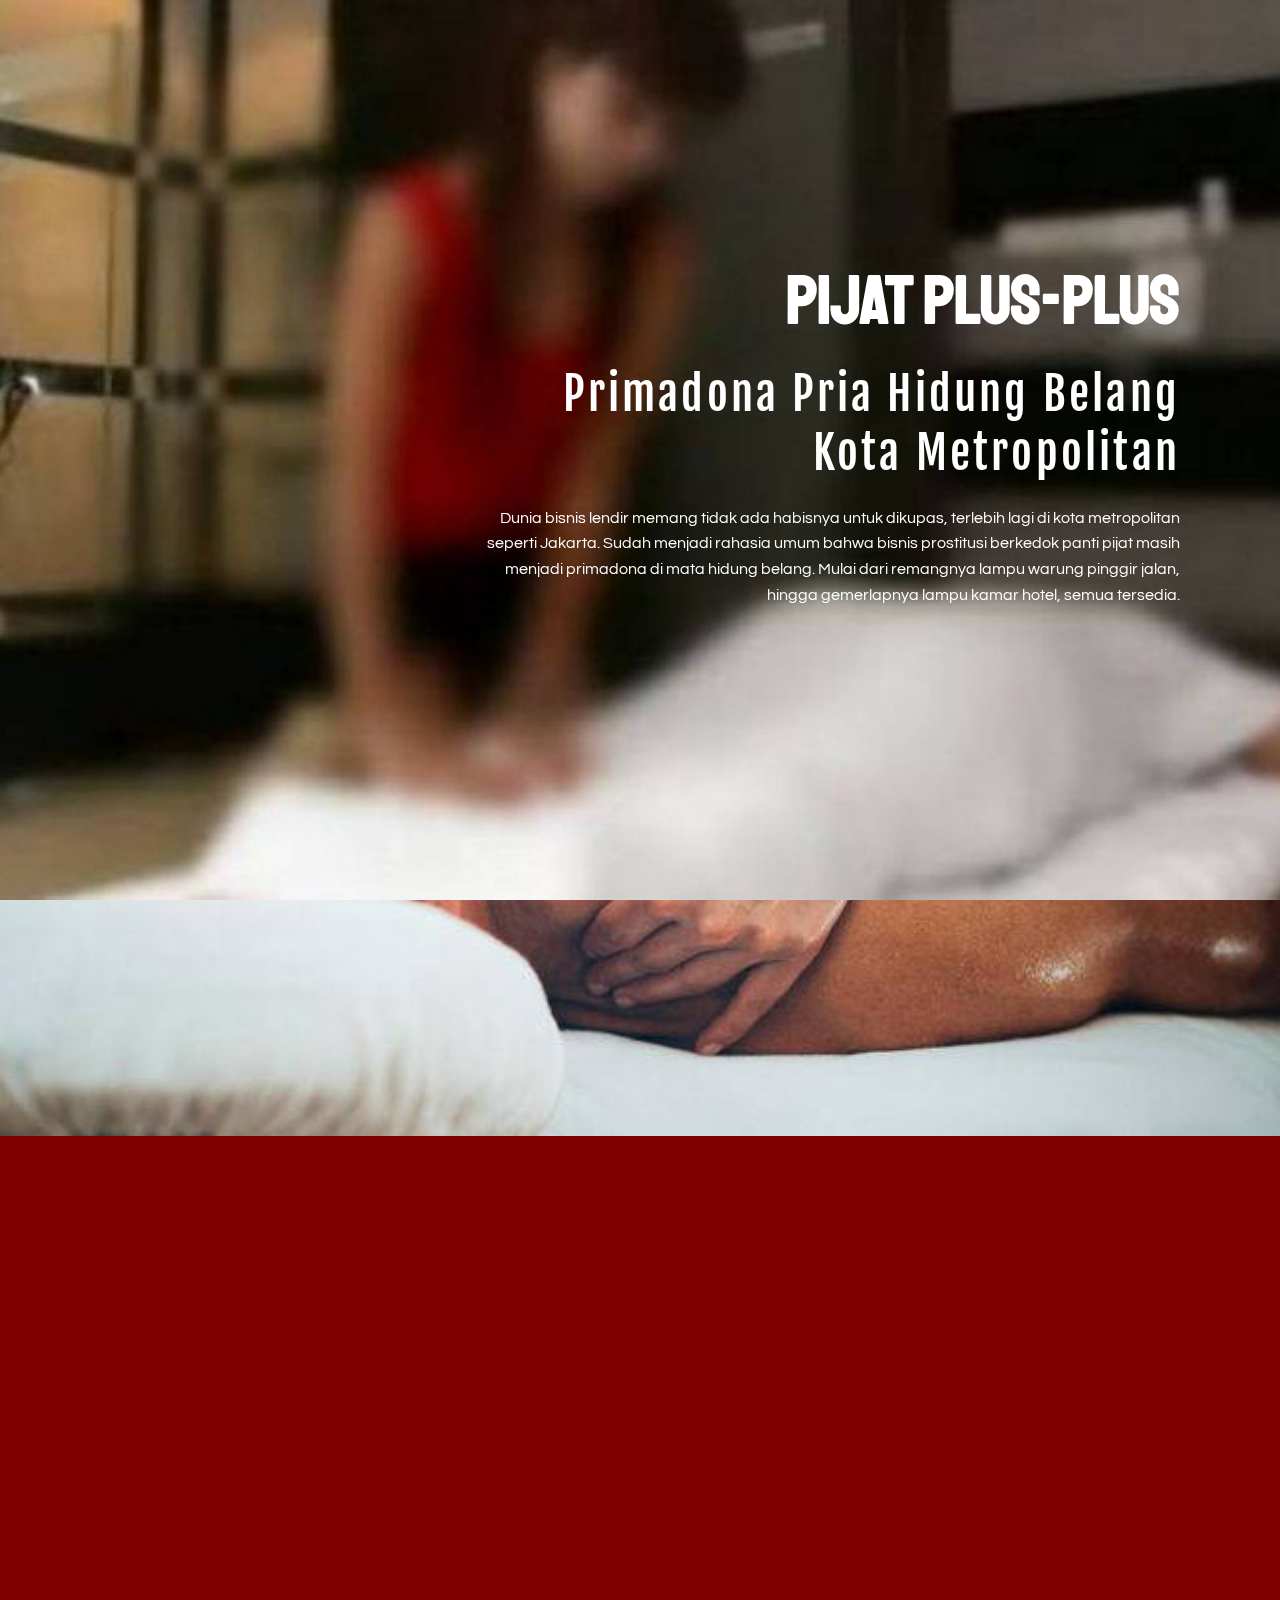
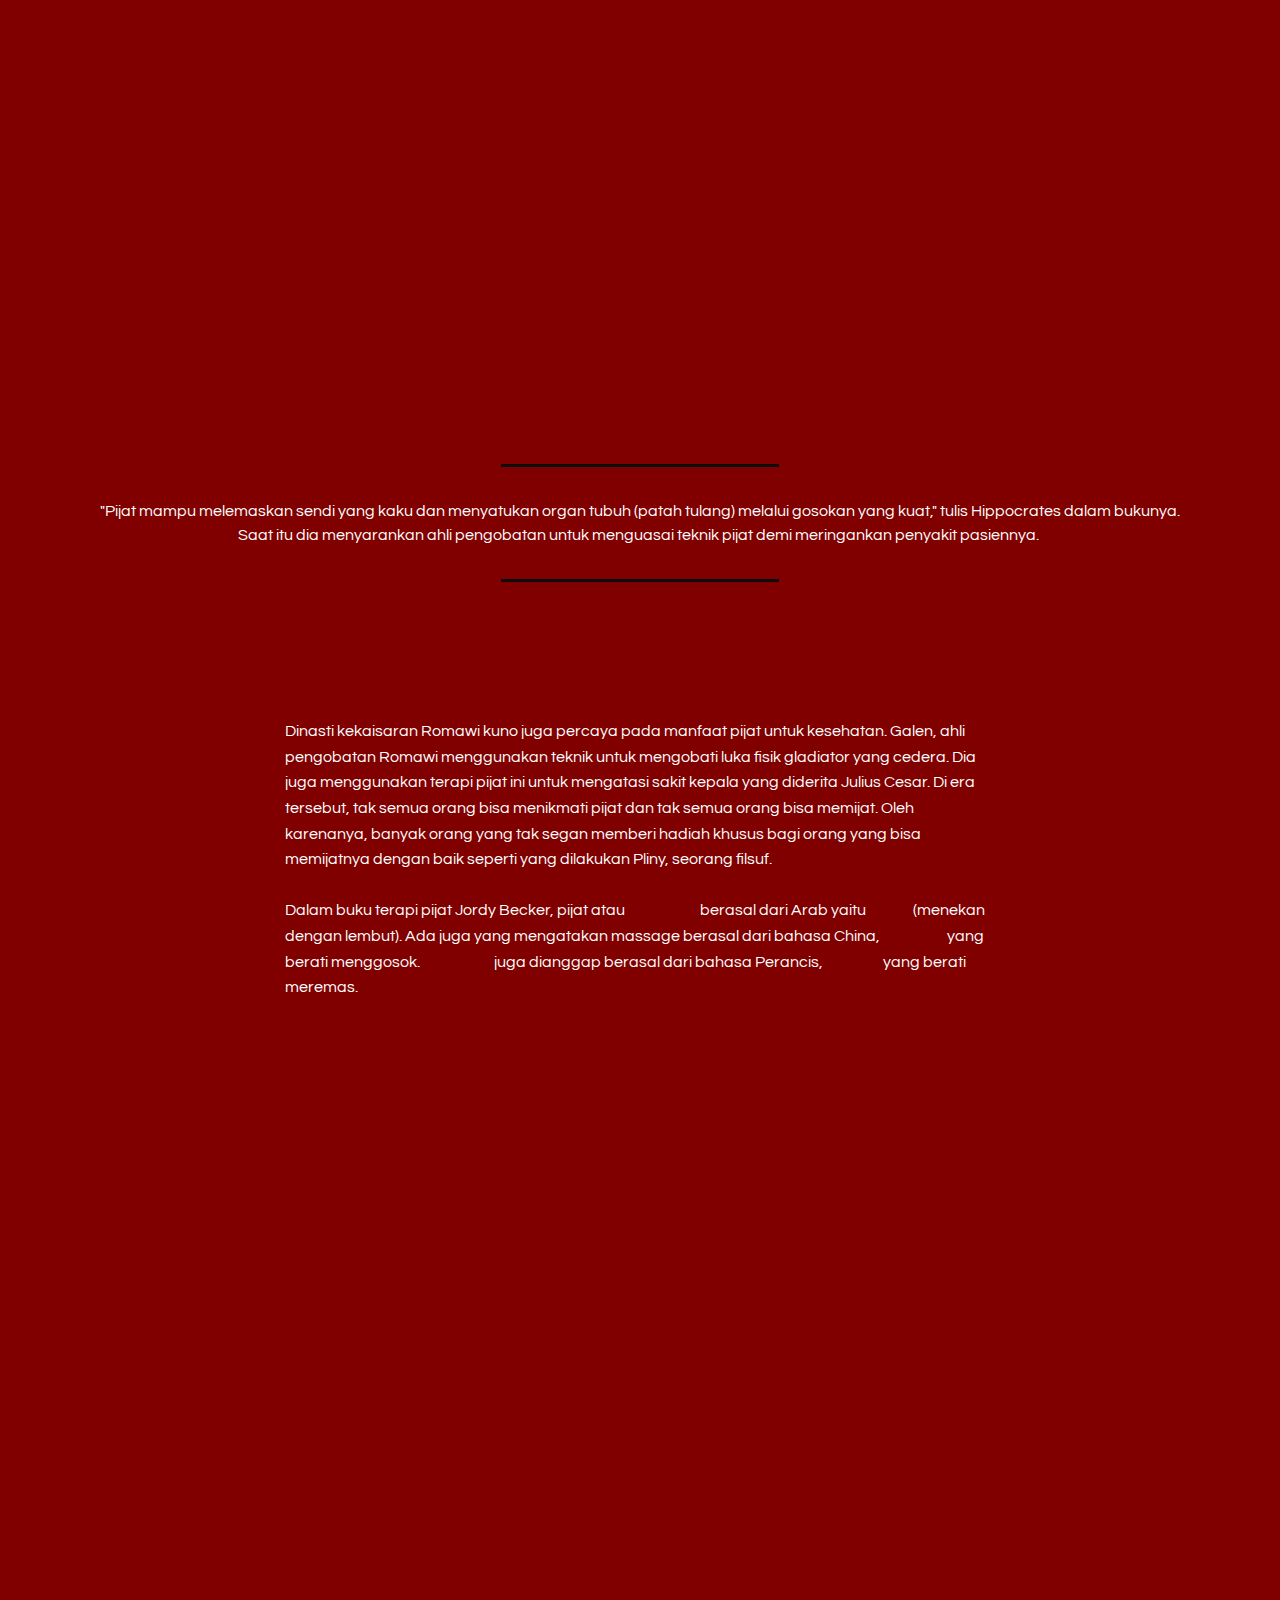
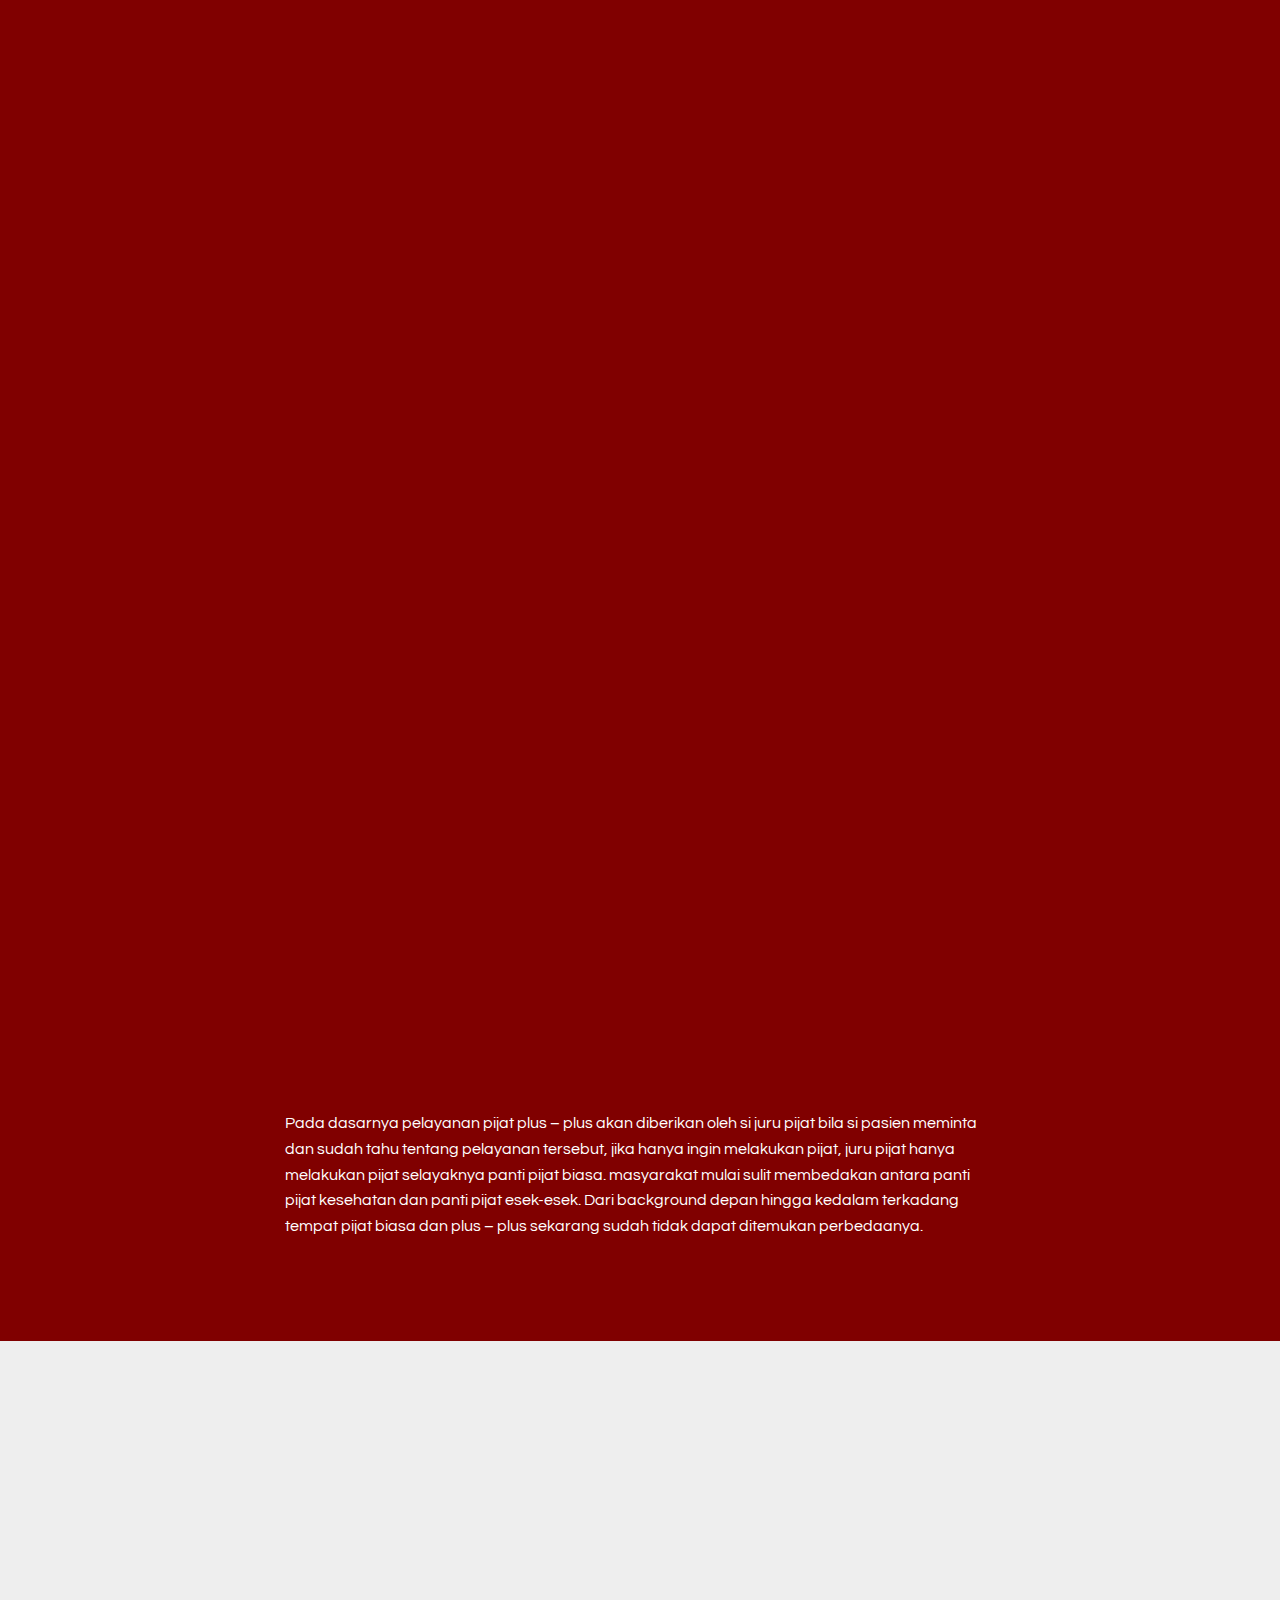
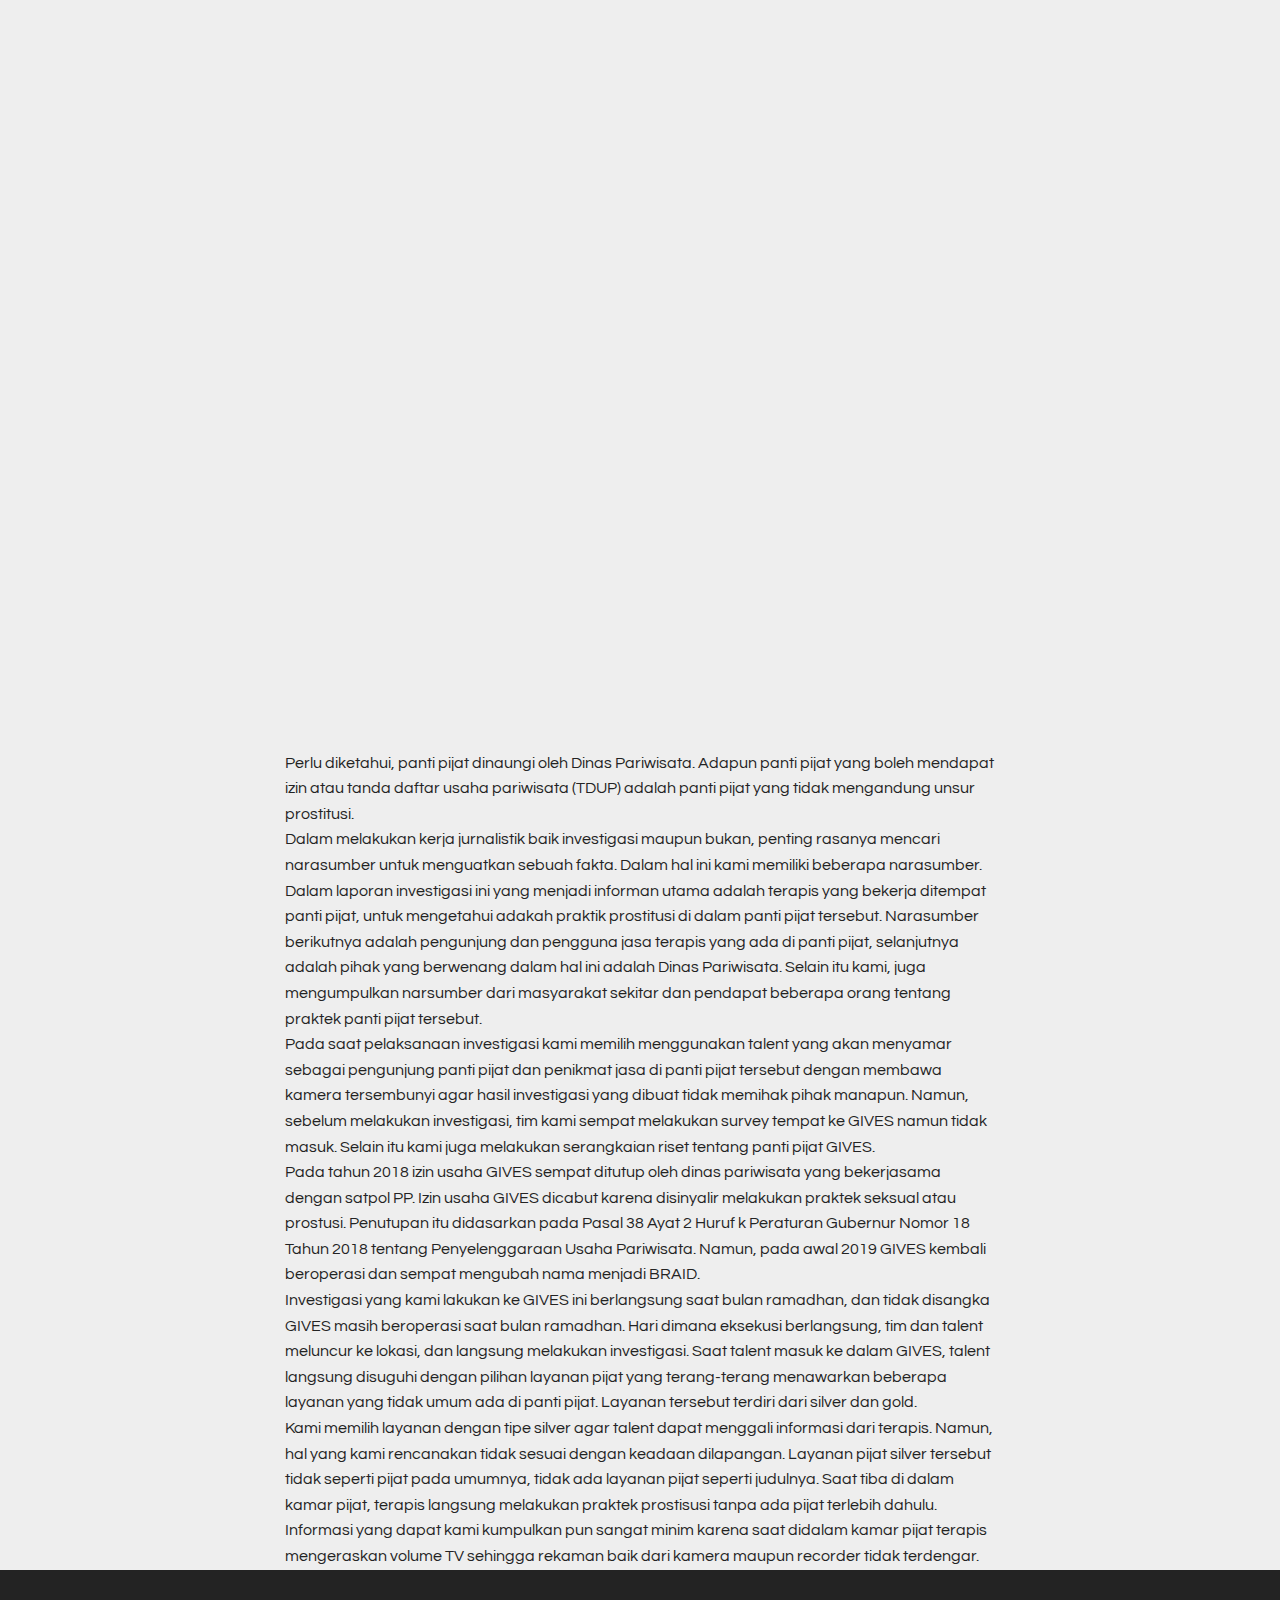
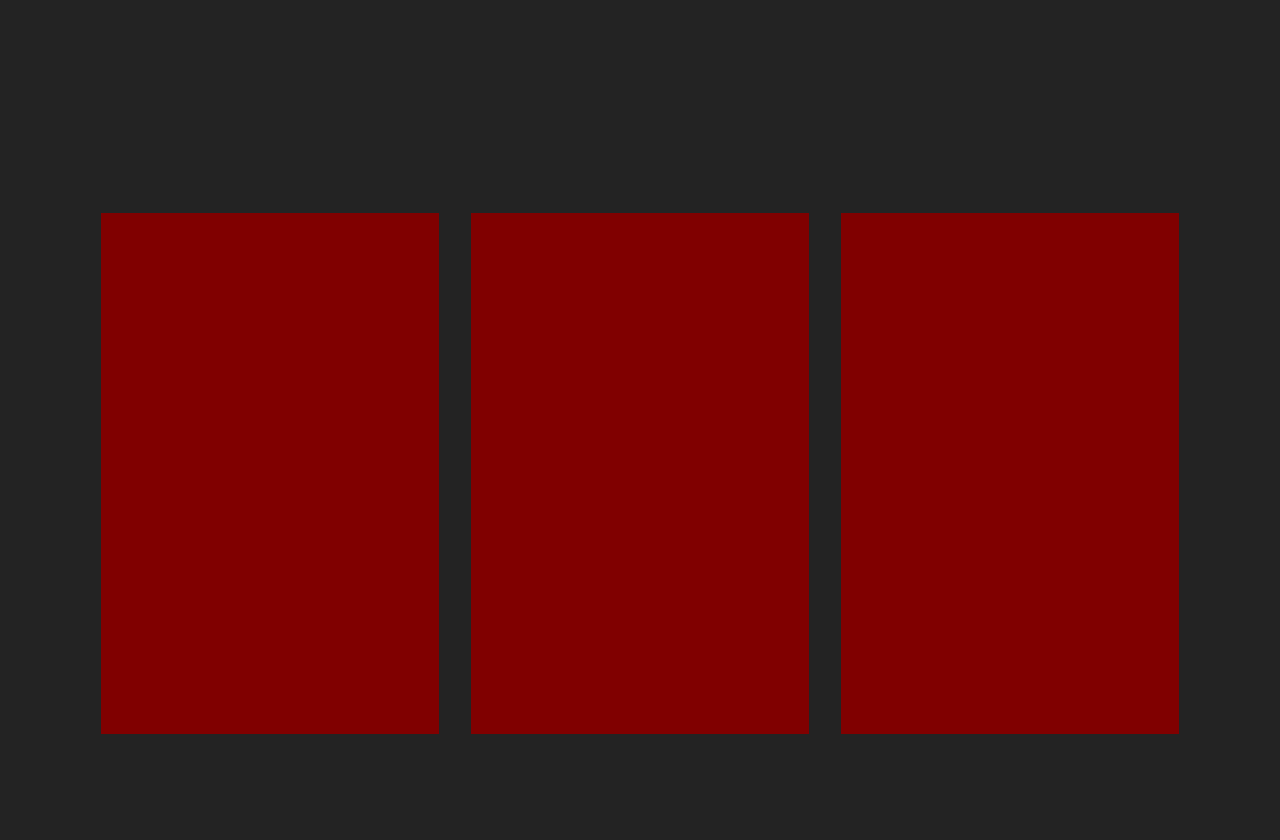
<file: page3.html>
<!DOCTYPE html>
<html >
<head>
  <!-- Site made with Mobirise Website Builder v4.7.6, https://mobirise.com -->
  <meta charset="UTF-8">
  <meta http-equiv="X-UA-Compatible" content="IE=edge">
  <meta name="generator" content="Mobirise v4.7.6, mobirise.com">
  <meta name="viewport" content="width=device-width, initial-scale=1, minimum-scale=1">
  <link rel="shortcut icon" href="assets/images/logo4.png" type="image/x-icon">
  <meta name="description" content="Site Generator Description">
  <title>INVESTIGASI</title>
  <link rel="stylesheet" href="assets/web/assets/mobirise-icons/mobirise-icons.css">
  <link rel="stylesheet" href="assets/tether/tether.min.css">
  <link rel="stylesheet" href="assets/bootstrap/css/bootstrap.min.css">
  <link rel="stylesheet" href="assets/bootstrap/css/bootstrap-grid.min.css">
  <link rel="stylesheet" href="assets/bootstrap/css/bootstrap-reboot.min.css">
  <link rel="stylesheet" href="assets/animatecss/animate.min.css">
  <link rel="stylesheet" href="assets/theme/css/style.css">
  <link rel="stylesheet" href="assets/mobirise/css/mbr-additional.css" type="text/css">
  
  
  
</head>
<body>
  <section class="header10 cid-rukhJgmULE mbr-fullscreen mbr-parallax-background" id="header10-2l">

    

    

    <div class="container">
        <div class="media-container-column mbr-white col-lg-8 col-md-10 ml-auto">
            <h1 class="mbr-section-title align-right mbr-bold pb-3 mbr-fonts-style display-1">
                PIJAT PLUS-PLUS</h1>
            <h3 class="mbr-section-subtitle align-right mbr-light pb-3 mbr-fonts-style display-2">Primadona Pria Hidung Belang Kota Metropolitan</h3>
            <p class="mbr-text align-right pb-3 mbr-fonts-style display-5">Dunia bisnis lendir memang tidak ada habisnya untuk dikupas, terlebih lagi di kota metropolitan seperti Jakarta. Sudah menjadi rahasia umum bahwa bisnis prostitusi berkedok panti pijat masih menjadi primadona di mata hidung belang. Mulai dari remangnya lampu warung pinggir jalan, hingga gemerlapnya lampu kamar hotel, semua tersedia.
<br></p>
            
        </div>
    </div>

    
</section>

<section class="engine"><a href="https://mobirise.me/l">free website templates</a></section><section class="mbr-section content5 cid-rukPms6jhL mbr-parallax-background" id="content5-2m">

    

    

    <div class="container">
        <div class="media-container-row">
            <div class="title col-12 col-md-8">
                <h2 class="align-center mbr-bold mbr-white pb-3 mbr-fonts-style display-1">Seluk Beluk Dunia Pijat</h2>
                <h3 class="mbr-section-subtitle align-center mbr-light mbr-white pb-3 mbr-fonts-style display-5"></h3>
                
                
            </div>
        </div>
    </div>
</section>

<section class="mbr-section content4 cid-rukQJKbKLP" id="content4-2o">

    

    <div class="container">
        <div class="media-container-row">
            <div class="title col-12 col-md-8">
                <h2 class="align-center pb-3 mbr-fonts-style display-2">Jalan Panjang Panti Pijat</h2>
                <h3 class="mbr-section-subtitle align-center mbr-light mbr-fonts-style display-5">Panti pijat adalah tempat para juru pijat menawarkan jasa pemijatan bagi orang yang memerlukannya. Walaupun juru pijat sudah lama dikenal di Indonesia, panti pijat baru dikenal pada akhir tahun 1968. Juru pijat terdiri dari pria dan wanita, antarjenis, maupun homoseks.
<br><br><div>Juru pijat adalah orang yang mempunyai keterampilan memijat otot dan urat tubuh manusia sehingga orang yang dipijat dapat sembuh dari rasa sakit ataupun rasa lelahnya. Dalam dunia kedokteran, pemijatan untuk membantu pemulihan kesehatan yang sudah dikenal sejak lama, dan umumnya termasuk dalam bidang yang disebut terapi. Tetapi ahli fisioterapi umumnya tidak bekerja di panti pijat melainkan di rumah sakit atau di lembaga-lembaga kesehatan. Di dunia olahraga, juru pijat juga dibutuhkan setiap tim olahraga yang mengadakan pertandingan kini hampir selalu disertai oleh seorang juru pijat dan bukan hanya seorang dokter.
</div><div><br></div><div>Beberapa jenis penyakit yang dapat dipercepat penyembuhannya dengan cara pemijatan antara lain terkilir, nyeri otot, kelelahan, patah tulang, hingga beberapa jenis kelumpuhan. Selain jari-jari tangan pemijit yang harus terampil, juru pijat juga harus memahami anatomi tubuh manusia. Juru pijat yang baik tidak akan sembarangan memijat bagian rawan dari tubuh pasiennya. Banyak juru pijat tradisional yang tunanetra, mereka diberi pelajaran memijat agar dapat mencari rezekinya sendiri.
</div><div><br></div></h3>
                
            </div>
        </div>
    </div>
</section>

<section class="mbr-section content4 cid-rukRd4wGCO" id="content4-2p">

    

    <div class="container">
        <div class="media-container-row">
            <div class="title col-12 col-md-8">
                <h2 class="align-center pb-3 mbr-fonts-style display-2">
                    Sejarah Juru Pijat</h2>
                <h3 class="mbr-section-subtitle align-center mbr-light mbr-fonts-style display-5">Sejarah profesi juru pijat sudah dikenal sejak ribuan tahun sebelum Masehi. Orang Mesir Kuno terutama yang mempunyai kedudukan tinggi, umumnya mempekerjakan juru pijat untuk melayani keluarganya. Sementara itu, di Cina, ilmu pijat untuk penyembuhan berkembang pesat. Pendekar silat di Cina merupakan sekaligus juru pijat yang mahir, walaupun mereka tidak melakukannya sebagai mata pencaharian. Pada jaman Romawi, fungsi juru pijat bukan lagi hanya untuk penyembuhan penyakit dan melenyapkan rasa lelah, tetapi sudah menjurus kepada alat pemuasan nafsu. Maka muncullah juru pijat wanita yang menjalankan dua fungsi, menjadi juru pijat dan menjadi wanita penghibur. Pijat juga berkembang di Yunani sejak abad 5 Sebelum Masehi.  Ada beberapa bukti di Yunani yang menunjukkan bahwa Socrates, Plato, Herodictus sangat menyukai pijatan. Bahkan Hippocrates sang ahli pengobatan Yunani menuliskan dalam bukunya soal pijat.&nbsp;</h3>
                
            </div>
        </div>
    </div>
</section>

<section class="mbr-section article content9 cid-rukROhK8RT" id="content9-2q">
    
     

    <div class="container">
        <div class="inner-container" style="width: 100%;">
            <hr class="line" style="width: 25%;">
            <div class="section-text align-center mbr-fonts-style display-5">"Pijat mampu melemaskan sendi yang kaku dan menyatukan organ tubuh (patah tulang) melalui gosokan yang kuat," tulis Hippocrates dalam bukunya. Saat itu dia menyarankan ahli pengobatan untuk menguasai teknik pijat demi meringankan penyakit pasiennya.&nbsp;</div>
            <hr class="line" style="width: 25%;">
        </div>
        </div>
</section>

<section class="mbr-section article content1 cid-rukRWvyMLY" id="content1-2r">
    
     

    <div class="container">
        <div class="media-container-row">
            <div class="mbr-text col-12 col-md-8 mbr-fonts-style display-5"><p>Hippocrates juga menambahkan bahwa seorang dokter harus memiliki keterampilan dalam banyak hal, lebih-lebih dalam menggunakan pijat. Dia bahkan menggunakan istilah <em>anaptripsis</em> untuk mempraktikkan pijat menuju arah jantung.
</p><p></p><div>Dinasti kekaisaran Romawi kuno juga percaya pada manfaat pijat untuk kesehatan. Galen, ahli pengobatan Romawi menggunakan teknik untuk mengobati luka fisik gladiator yang cedera. Dia juga menggunakan terapi pijat ini untuk mengatasi sakit kepala yang diderita Julius Cesar.  Di era tersebut, tak semua orang bisa menikmati pijat dan tak semua orang bisa memijat. Oleh karenanya, banyak orang yang tak segan memberi hadiah khusus bagi orang yang bisa memijatnya dengan baik seperti yang dilakukan Pliny, seorang filsuf.
</div><div><br></div><div>Dalam buku terapi pijat Jordy Becker, pijat atau <em>massage</em> berasal dari Arab yaitu <em>mash</em> (menekan dengan lembut). Ada juga yang mengatakan massage berasal dari bahasa China, <em>massein</em> yang berati menggosok. <em>Massage</em> juga dianggap berasal dari bahasa Perancis, <em>mosser </em>yang berati meremas.
</div><div><strong><br></strong></div><p></p></div>
        </div>
    </div>
</section>

<section class="mbr-section content4 cid-rukSKZgAwx" id="content4-2s">

    

    <div class="container">
        <div class="media-container-row">
            <div class="title col-12 col-md-8">
                <h2 class="align-center pb-3 mbr-fonts-style display-2">
                    Macam-Macam Jenis Pijat di Dunia</h2>
                <h3 class="mbr-section-subtitle align-center mbr-light mbr-fonts-style display-5"></h3>
                
            </div>
        </div>
    </div>
</section>

<section class="mbr-section article content11 cid-rukT46WnOo" id="content11-2t">
     

    <div class="container">
        <div class="media-container-row">
            <div class="mbr-text counter-container col-12 col-md-8 mbr-fonts-style display-7">
                <ol>
                    <li><strong>Pijat Tradisional, </strong>Pijat yang paling dikenal di Indonesia, biasa dikenal dengan istilah urut. Khususnya di daerah pedesaan, pijatan tradisional ini dianggap dapat menyembuhkan penyakit. Pijatan jenis ini biasanya ditekan dengan kuat. Dengan menggunakan telapak tangan dan ibu jari, otot-otot yang tegang dapat lemas kembali sehingga tubuh lebih segar. Beberapa pemijat menggunakan minyak kelapa sebagai pelengkap.</li>
                    <li><strong>Pijat Refleksi, </strong>Refleksologi merupakan ilmu yang mempelajari tentang pijat di titik-titik tubuh tertentu. Ilmu ini berasal dari Cina. Pijat refleksi dapat dilakukan dengan tangan dan benda-benda lain berupa kayu, plastik, atau karet. Pemijat mempunyai pengetahuan tentang titik saraf manusia khususnya pada bagian telapak kaki dan tangan. Jika pasien menderita salah satu penyakit pada organ dalam tubuh, biasanya pemijat akan mengetahui melalui pijatan di kaki. Pijat refleksi sering dijadikan pengobatan alternatif untuk berbagai penyakit yang umum seperti pada jantung, pencernaan, bahkan untuk masalah kesuburan.</li>
                    <li><strong>Hot Stone Massage, </strong>Sesuai namanya hot stone massage atau pijat batu panas, maka pada pemijatan ini digunakan batu vulkanik yang sebelumnya dipanaskan terlebih dahulu. Kemudian batu yang cukup panas itu diletakkan pada tubuh selama kurang lebih 10 menit sampai hangat pada batu hilang. Pemijat tidak akan menekan tubuh dengan keras dan sering. Hanya pada bagian tangan dan kaki saja. Meletakkan batu yang panas akan menyebabkan pembuluh darah melebar sehingga akan memudahkan menghisap racun-racun yang ada dalam tubuh. Batu panas juga akan membuat pasien merasa rileks.</li><li><strong>Shiatsu</strong>, Shiatsu merupakan teknik memijat yang berasal dari Jepang. Pijatan ini dikhususkan dengan menekan menggunakan jari atau telapak tangan secara kuat pada titik-titik tertentu pada bagian tubuh. Manfaatnya adalah untuk memperbaiki organ tubuh yang mengalami gangguan. Biasanya para pemijat yang sudah ahli akan mengetahui titik-titik mana yang harus ditekan untuk menghilangkan penyakit yang dialami pasien. Pemijatan ini mirip dengan totok.</li><li><strong>Swedish Massage</strong>, Swedish massage atau pijat Swedia diperkenalkan oleh Per Henrik Ling pada awal abad ke-19. Jenis pijatan ini sudah dikenal di Eropa dan dunia Barat. Teknik memijatnya tidak terlalu keras dan menggunakan telapak tangan yang memberi tekanan pada otot dan tulang.&nbsp;</li><li><strong>Thai Massage</strong>, Thai massage atau pijat Thai menggunakan energi tubuh dan lembut. Manfaatnya adalah untuk relaksasi bahkan mampu membangkitkan gairah terhadap pasangan. Pemijat akan melakukan gerakan yang lembut seperti sedang menari. Pemijat akan menarik badan pasien hingga terdengar bunyi otot pasien, bahkan pemijat juga akan menggunakan kaki untuk menambah kelenturan otot.</li><li><strong>Hawaian Massage</strong>, pijat ini pasien akan ditekan dengan keras pada pijatan ini. Pemijat menggunakan siku yang akan ditekan dengan kuat. Cocok bagi pasien yang habis kerja dan mengalami pegal-pegal pada tubuh.</li><li><strong>French Massage</strong>, French massage atau pijat Perancis berasal dari negeri yang terkenal dengan wanita yang cantik dan langsing yaitu Perancis. Pijatan ini berfungsi menambah kecantikan. Pada proses pemijatan, akan digunakan aromaterapi, scrub, minyak esensial yang akan membantu menghilangkan lemak pada tubuh dan menambah kebersihan kulit.</li><li><strong>Pijat Plus Plus</strong>, pijit plus plus merupakan ungkapan umum masyarakat tentang pijat yang sekaligus juga penjajahan seks, hal ini tidak sesuai dengan norma-norma yang berlaku di masyarakat indonesia.</li></ol><ol>
                </ol>
            </div>
        </div>
    </div>
</section>

<section class="mbr-section article content1 cid-rukUU2qYv0" id="content1-2v">
    
     

    <div class="container">
        <div class="media-container-row">
            <div class="mbr-text col-12 col-md-8 mbr-fonts-style display-5"><p>Pijat plus plus dikalangan masyarakat sekarang adalah sesuatu yang negatif. Dikarenakan persepsi orang tentang pijat plus plus pada umumnya adalah jasa pemijatan tubuh yang disertai dengan pelayanan pada bagian vital terutama bagian seksual.
</p><p></p><div>Pada dasarnya pelayanan pijat plus – plus akan diberikan oleh si juru pijat bila si pasien meminta dan sudah tahu tentang pelayanan tersebut, jika hanya ingin melakukan pijat, juru pijat hanya melakukan pijat selayaknya panti pijat biasa. masyarakat mulai sulit membedakan antara panti pijat kesehatan dan panti pijat esek-esek. Dari background depan hingga kedalam terkadang tempat pijat biasa dan plus – plus  sekarang sudah tidak dapat ditemukan perbedaanya. 
</div><div><strong><br></strong></div><p></p></div>
        </div>
    </div>
</section>

<section class="mbr-section content5 cid-rukVkx2uB3 mbr-parallax-background" id="content5-2w">

    

    

    <div class="container">
        <div class="media-container-row">
            <div class="title col-12 col-md-8">
                <h2 class="align-center mbr-bold mbr-white pb-3 mbr-fonts-style display-1"><br>Investigasi Panti Pijat</h2>
                <h3 class="mbr-section-subtitle align-center mbr-light mbr-white pb-3 mbr-fonts-style display-5"></h3>
                
                
            </div>
        </div>
    </div>
</section>

<section class="mbr-section content4 cid-rukWrIR14o" id="content4-2x">

    

    <div class="container">
        <div class="media-container-row">
            <div class="title col-12 col-md-8">
                <h2 class="align-center pb-3 mbr-fonts-style display-2">
                    Griya Panti Pijat GIVES</h2>
                <h3 class="mbr-section-subtitle align-center mbr-light mbr-fonts-style display-5">Sudah jadi rahasia umum, bisnis prostitusi berkedok panti pijat marak ditemukan di ibukota. Dengan menyajikan wanita muda seksi dan berpakaian minim sebagai daya tarik, para pria hidung belang pun rela menguras kocek lebih dalam-dalam untuk menikmatinya. Setelah tim kami telusuri, terdapat banyak tempat hiburan pemuas hasrat, berkedok panti pijat tradisional maupun panti pijit dengan label massages. Panti pijat ini tersebar diberbagai kawasan Jakarta. Namun, beberapa kawasan dikenal atau umum didengar sebagai panti pijat dengan layanan plus-plus diantaranya, Gandaria City, kawasan Mangga Besar, Kramat Jati dan beberapa kawasan lainnya. Banyak panti pijat yang kami curigai mengandung unsur plus-plus, tetapi fokus kami tertuju pada panti pijat di kawasan Gandaria City dengan nama <strong>Griya Pijat GIVES</strong>.<br><div><br></div><div><div><br></div></div></h3>
                
            </div>
        </div>
    </div>
</section>

<section class="map1 cid-rul27Hropn" id="map1-32">

     

    <div class="google-map"><iframe frameborder="0" style="border:0" src="https://www.google.com/maps/embed/v1/place?key=AIzaSyA0Dx_boXQiwvdz8sJHoYeZNVTdoWONYkU&amp;q=place_id:ChIJr2yKNwfxaS4RHjmOlXFXAcM" allowfullscreen=""></iframe></div>
</section>

<section class="mbr-section article content1 cid-rukYMzGPXv" id="content1-31">
    
     

    <div class="container">
        <div class="media-container-row">
            <div class="mbr-text col-12 col-md-8 mbr-fonts-style display-5">Perlu diketahui, panti pijat dinaungi oleh Dinas Pariwisata. Adapun panti pijat yang boleh mendapat izin atau tanda daftar usaha pariwisata (TDUP) adalah panti pijat yang tidak mengandung unsur prostitusi.
<div>
</div><div>Dalam melakukan kerja jurnalistik baik investigasi maupun bukan, penting rasanya mencari narasumber untuk menguatkan sebuah fakta. Dalam hal ini kami memiliki beberapa narasumber.
</div><div>Dalam laporan investigasi ini yang menjadi informan utama adalah terapis yang bekerja ditempat panti pijat, untuk mengetahui adakah praktik prostitusi di dalam panti pijat tersebut. Narasumber berikutnya adalah pengunjung dan pengguna jasa terapis yang ada di panti pijat, selanjutnya adalah pihak yang berwenang dalam hal ini adalah Dinas Pariwisata. Selain itu kami, juga mengumpulkan narsumber dari masyarakat sekitar dan pendapat beberapa orang tentang praktek panti pijat tersebut.
</div><div>
</div><div>Pada saat pelaksanaan investigasi kami memilih menggunakan talent yang akan menyamar sebagai pengunjung panti pijat dan penikmat jasa di panti pijat tersebut dengan membawa kamera tersembunyi agar hasil investigasi yang dibuat tidak memihak pihak manapun. Namun, sebelum melakukan investigasi, tim kami sempat melakukan survey tempat ke GIVES namun tidak masuk. Selain itu kami juga melakukan serangkaian riset tentang panti pijat GIVES.
</div><div>
</div><div>Pada tahun 2018 izin usaha GIVES sempat ditutup oleh dinas pariwisata yang bekerjasama dengan satpol PP. Izin usaha GIVES dicabut karena disinyalir melakukan praktek seksual atau prostusi. Penutupan itu didasarkan pada Pasal 38 Ayat 2 Huruf k Peraturan Gubernur Nomor 18 Tahun 2018 tentang Penyelenggaraan Usaha Pariwisata. Namun, pada awal 2019 GIVES kembali beroperasi dan sempat mengubah nama menjadi BRAID.
</div><div>
</div><div>Investigasi yang kami lakukan ke GIVES ini berlangsung saat bulan ramadhan, dan tidak disangka GIVES masih beroperasi saat bulan ramadhan. Hari dimana eksekusi berlangsung, tim dan talent meluncur ke lokasi, dan langsung melakukan investigasi. Saat talent masuk ke dalam GIVES, talent langsung disuguhi dengan pilihan layanan pijat yang terang-terang menawarkan beberapa layanan yang tidak umum ada di panti pijat. Layanan tersebut terdiri dari silver dan gold.
</div><div>Kami memilih layanan dengan tipe silver agar talent dapat menggali informasi dari terapis. Namun, hal yang kami rencanakan tidak sesuai dengan keadaan dilapangan. Layanan pijat silver tersebut tidak seperti pijat pada umumnya, tidak ada layanan pijat seperti judulnya. Saat tiba di dalam kamar pijat, terapis langsung melakukan praktek prostisusi tanpa ada pijat terlebih dahulu. Informasi yang dapat kami kumpulkan pun sangat minim karena saat didalam kamar pijat terapis mengeraskan volume TV sehingga rekaman baik dari kamera maupun recorder tidak terdengar.</div></div>
        </div>
    </div>
</section>

<section class="testimonials1 cid-rulavDKdRr" id="testimonials1-35">

    

    
    <div class="container">
        <div class="media-container-row">
            <div class="title col-12 align-center">
                <h2 class="pb-3 mbr-fonts-style display-2">PENDAPAT MASYARAKAT TENTANG PIJIT PLUS-PLUS</h2>
                <h3 class="mbr-section-subtitle mbr-light pb-3 mbr-fonts-style display-5">Bolehkah panti pijat beroperasi?</h3>
            </div>
        </div>
    </div>

    <div class="container pt-3 mt-2">
        <div class="media-container-row">
            <div class="mbr-testimonial p-3 align-center col-12 col-md-6 col-lg-4">
                <div class="panel-item p-3">
                    <div class="card-block">
                        <div class="testimonial-photo">
                            <img src="assets/images/alkadio-240x135.png" alt="" title="">
                        </div>
                        <p class="mbr-text mbr-fonts-style display-7">
                           "Panti pijat boleh saja, asal tidak ketangkep."<br><br><br><br><br><br></p>
                    </div>
                    <div class="card-footer">
                        <div class="mbr-author-name mbr-bold mbr-fonts-style display-7">
                             Alkadio, 19 tahun</div>
                        <small class="mbr-author-desc mbr-italic mbr-light mbr-fonts-style display-7">
                               Mahasiswa</small>
                    </div>
                </div>
            </div>

            <div class="mbr-testimonial p-3 align-center col-12 col-md-6 col-lg-4">
                <div class="panel-item p-3">
                    <div class="card-block">
                        <div class="testimonial-photo">
                            <img src="assets/images/anggi-240x135.png" alt="" title="">
                        </div>
                        <p class="mbr-text mbr-fonts-style display-7">
                           "Boleh boleh aja (panti pijat plus-plus), tapi ini legal gak sih? Gue gatau deh."<br><br><br><br><br></p>
                    </div>
                    <div class="card-footer">
                        <div class="mbr-author-name mbr-bold mbr-fonts-style display-7">
                             Anggi Zhafira, 21 Tahun</div>
                        <small class="mbr-author-desc mbr-italic mbr-light mbr-fonts-style display-7">
                               Mahasiswi</small>
                    </div>
                </div>
            </div>

            <div class="mbr-testimonial p-3 align-center col-12 col-md-6 col-lg-4">
                <div class="panel-item p-3">
                    <div class="card-block">
                        <div class="testimonial-photo">
                            <img src="assets/images/bobby-240x135.png" alt="" title="">
                        </div>
                        <p class="mbr-text mbr-fonts-style display-7">
                           "Sebenernya sih gaboleh (adanya panti pijat plus-plus), karena itu sama saja menyalahgunakan izin. Izin awal pasti izinnya panti pijat biasa,tapi di dalam gatau jadinya kaya gimana."</p>
                    </div>
                    <div class="card-footer">
                        <div class="mbr-author-name mbr-bold mbr-fonts-style display-7">
                             Bobby Rafly, 21 Tahun</div>
                        <small class="mbr-author-desc mbr-italic mbr-light mbr-fonts-style display-7">
                               Mahasiswa</small>
                    </div>
                </div>
            </div>

            

            

            
        </div>
    </div>   
</section>


  <script src="assets/web/assets/jquery/jquery.min.js"></script>
  <script src="assets/popper/popper.min.js"></script>
  <script src="assets/tether/tether.min.js"></script>
  <script src="assets/bootstrap/js/bootstrap.min.js"></script>
  <script src="assets/smoothscroll/smooth-scroll.js"></script>
  <script src="assets/parallax/jarallax.min.js"></script>
  <script src="assets/viewportchecker/jquery.viewportchecker.js"></script>
  <script src="assets/theme/js/script.js"></script>
  
  
  <input name="animation" type="hidden">
  </body>
</html>
</file>
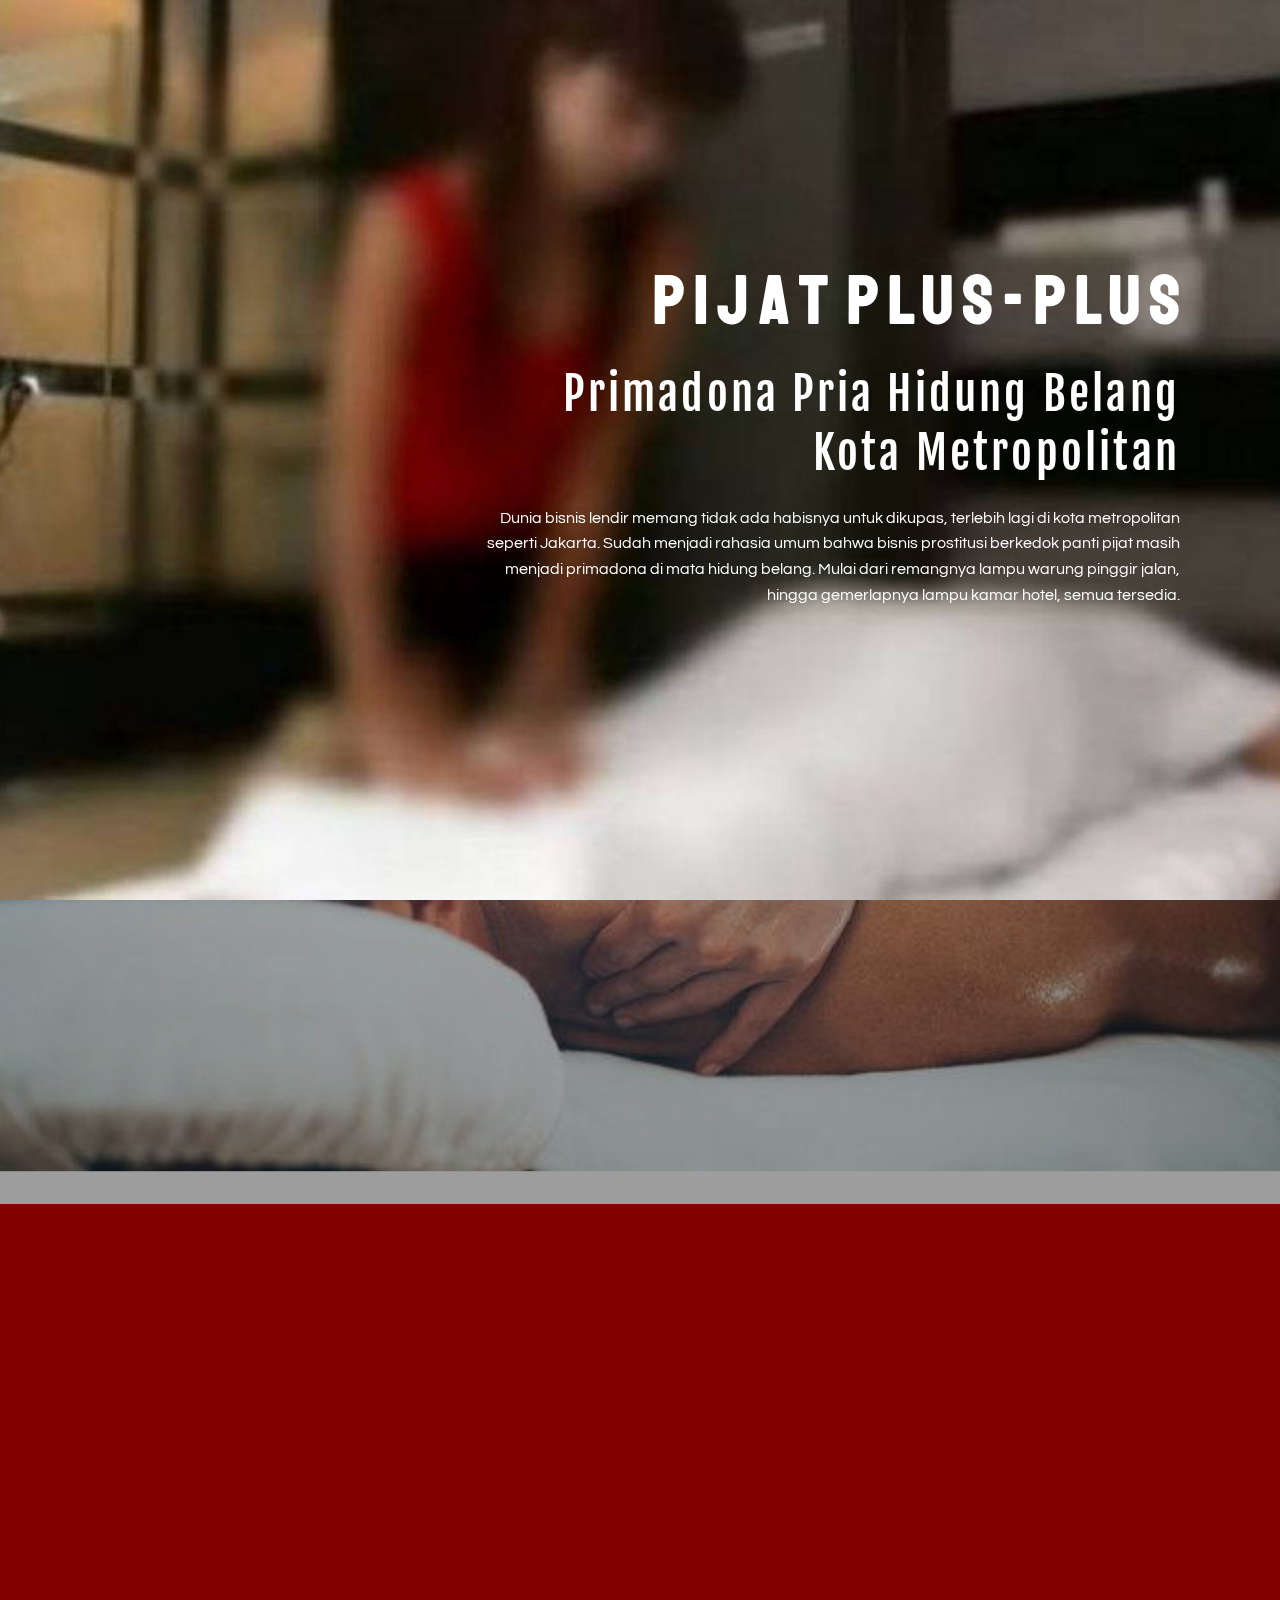
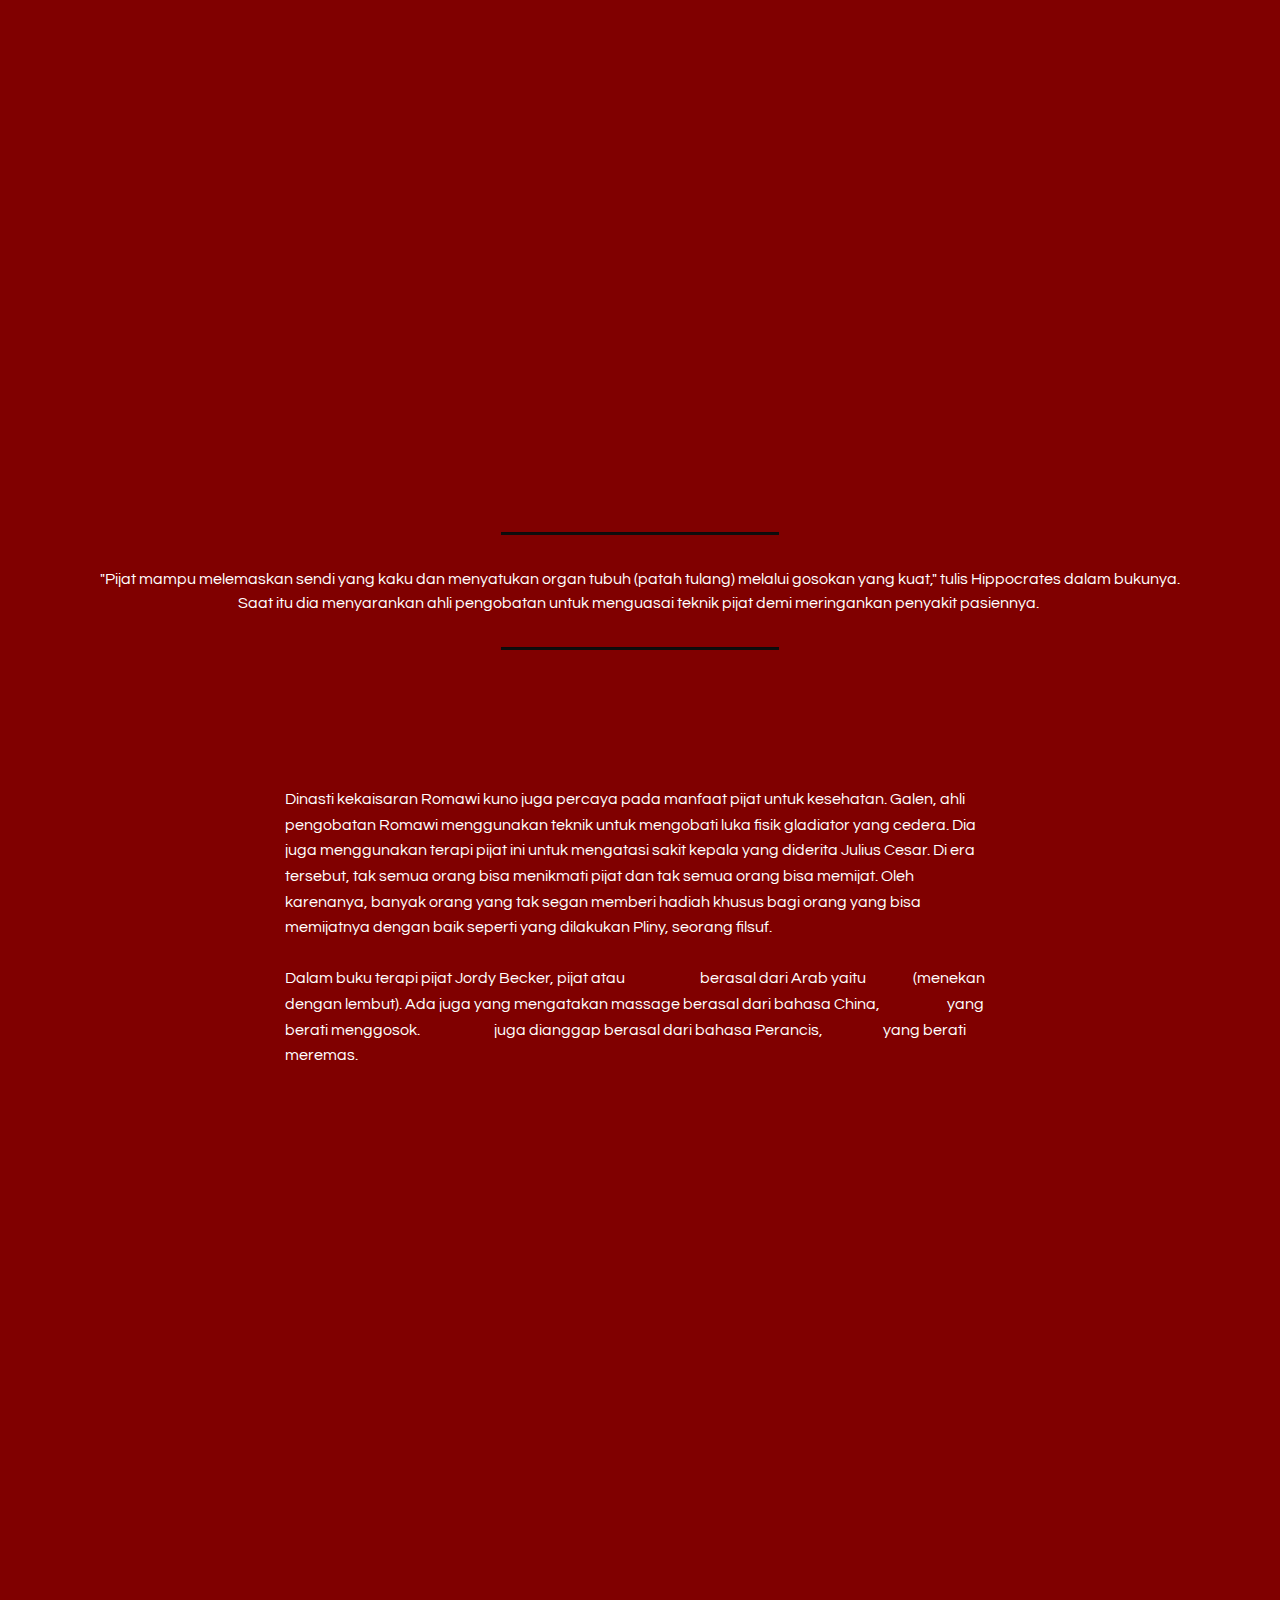
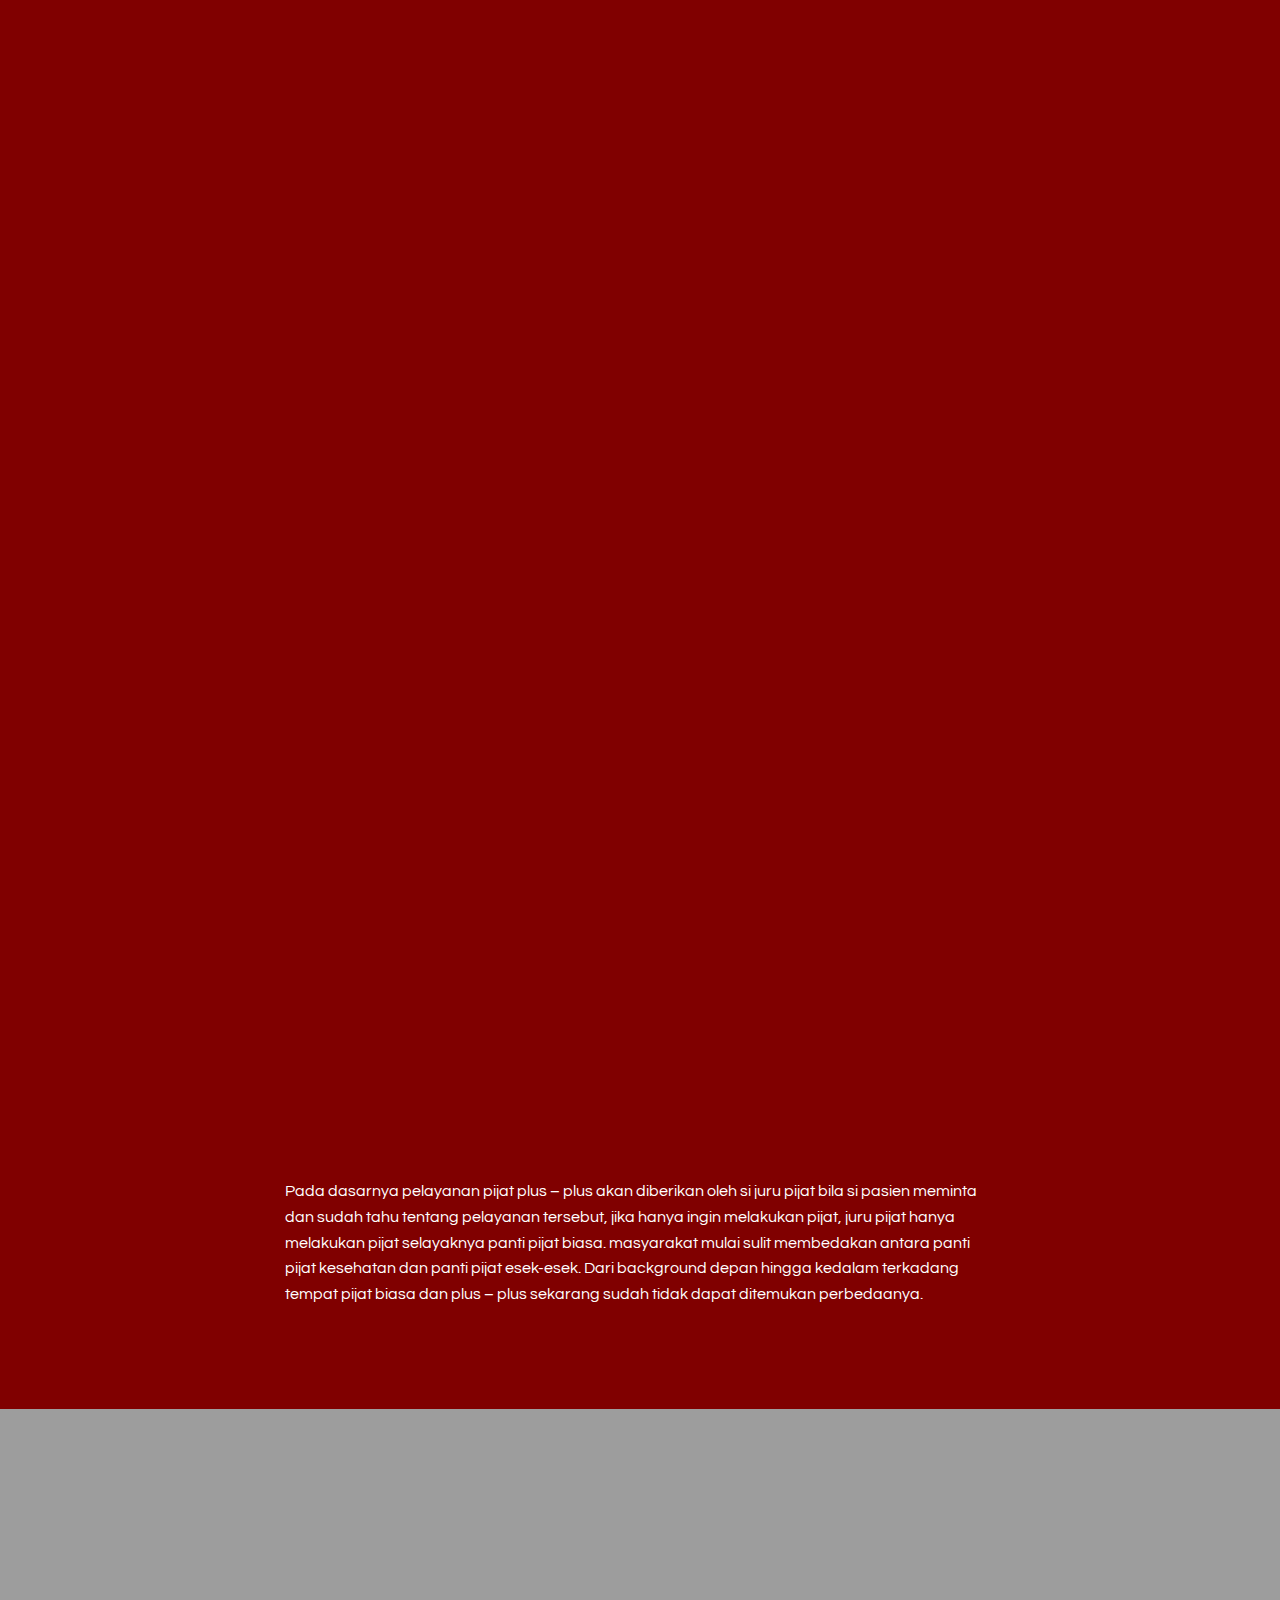
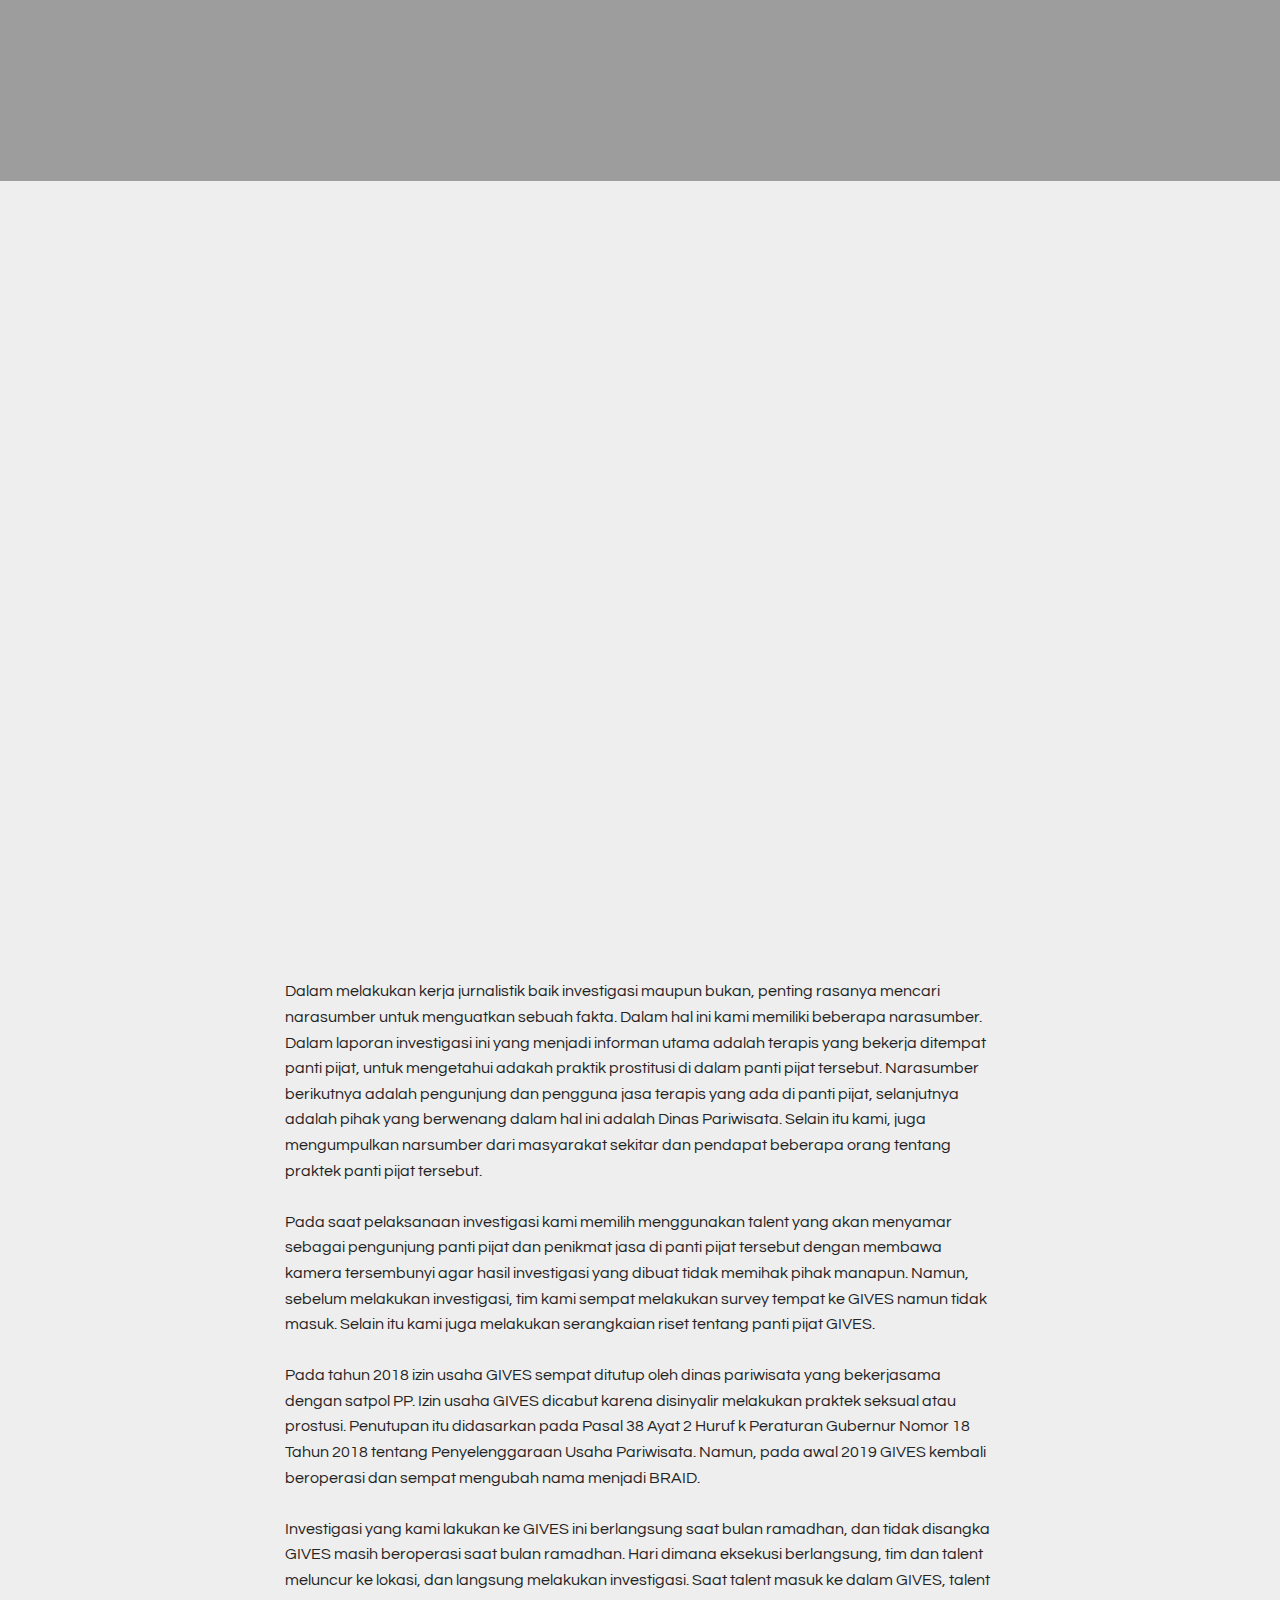
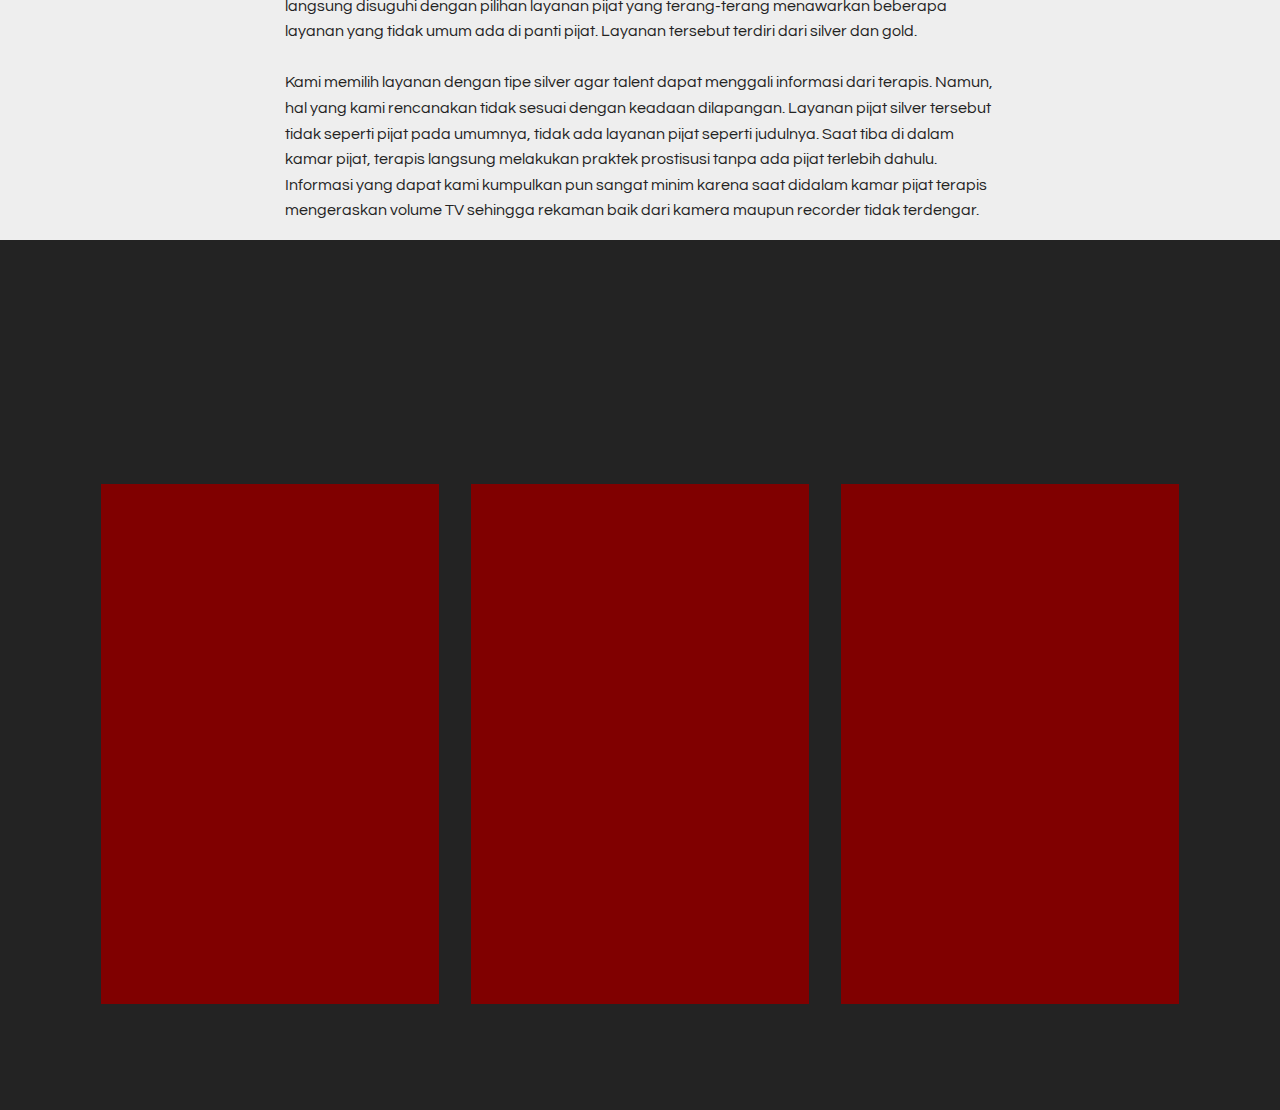
<file: pijat-plus-plus.html>
<!DOCTYPE html>
<html >
<head>
  <!-- Site made with Mobirise Website Builder v4.7.6, https://mobirise.com -->
  <meta charset="UTF-8">
  <meta http-equiv="X-UA-Compatible" content="IE=edge">
  <meta name="generator" content="Mobirise v4.7.6, mobirise.com">
  <meta name="viewport" content="width=device-width, initial-scale=1, minimum-scale=1">
  <link rel="shortcut icon" href="assets/images/logo4.png" type="image/x-icon">
  <meta name="description" content="Primadona Pria Hidung Belang Kota Metropolitan">
  <title>INVESTIGASI PIJAT PLUS-PLUS</title>
  <link rel="stylesheet" href="assets/web/assets/mobirise-icons/mobirise-icons.css">
  <link rel="stylesheet" href="assets/tether/tether.min.css">
  <link rel="stylesheet" href="assets/bootstrap/css/bootstrap.min.css">
  <link rel="stylesheet" href="assets/bootstrap/css/bootstrap-grid.min.css">
  <link rel="stylesheet" href="assets/bootstrap/css/bootstrap-reboot.min.css">
  <link rel="stylesheet" href="assets/animatecss/animate.min.css">
  <link rel="stylesheet" href="assets/theme/css/style.css">
  <link rel="stylesheet" href="assets/mobirise/css/mbr-additional.css" type="text/css">
  
  
  
</head>
<body>
  <section class="header10 cid-rukhJgmULE mbr-fullscreen mbr-parallax-background" id="header10-2l">

    

    

    <div class="container">
        <div class="media-container-column mbr-white col-lg-8 col-md-10 ml-auto">
            <h1 class="mbr-section-title align-right mbr-bold pb-3 mbr-fonts-style display-1">
                P I J A T &nbsp;P L U S - P L U S</h1>
            <h3 class="mbr-section-subtitle align-right mbr-light pb-3 mbr-fonts-style display-2">Primadona Pria Hidung Belang Kota Metropolitan</h3>
            <p class="mbr-text align-right pb-3 mbr-fonts-style display-5">Dunia bisnis lendir memang tidak ada habisnya untuk dikupas, terlebih lagi di kota metropolitan seperti Jakarta. Sudah menjadi rahasia umum bahwa bisnis prostitusi berkedok panti pijat masih menjadi primadona di mata hidung belang. Mulai dari remangnya lampu warung pinggir jalan, hingga gemerlapnya lampu kamar hotel, semua tersedia.
<br></p>
            
        </div>
    </div>

    
</section>

<section class="engine"><a href="https://mobirise.me/r">free bootstrap templates</a></section><section class="mbr-section content5 cid-rukPms6jhL mbr-parallax-background" id="content5-2m">

    

    <div class="mbr-overlay" style="opacity: 0.4; background-color: rgb(35, 35, 35);">
    </div>

    <div class="container">
        <div class="media-container-row">
            <div class="title col-12 col-md-8">
                <h2 class="align-center mbr-bold mbr-white pb-3 mbr-fonts-style display-1">S e l u k &nbsp;B e l u k &nbsp;D u n i a <br>P i j a t</h2>
                <h3 class="mbr-section-subtitle align-center mbr-light mbr-white pb-3 mbr-fonts-style display-5"></h3>
                
                
            </div>
        </div>
    </div>
</section>

<section class="mbr-section content4 cid-rukQJKbKLP" id="content4-2o">

    

    <div class="container">
        <div class="media-container-row">
            <div class="title col-12 col-md-8">
                <h2 class="align-center pb-3 mbr-fonts-style display-2">Jalan Panjang Panti Pijat</h2>
                <h3 class="mbr-section-subtitle align-center mbr-light mbr-fonts-style display-5">Panti pijat adalah tempat para juru pijat menawarkan jasa pemijatan bagi orang yang memerlukannya. Walaupun juru pijat sudah lama dikenal di Indonesia, panti pijat baru dikenal pada akhir tahun 1968. Juru pijat terdiri dari pria dan wanita, antarjenis, maupun homoseks.
<br><br><div>Juru pijat adalah orang yang mempunyai keterampilan memijat otot dan urat tubuh manusia sehingga orang yang dipijat dapat sembuh dari rasa sakit ataupun rasa lelahnya. Dalam dunia kedokteran, pemijatan untuk membantu pemulihan kesehatan yang sudah dikenal sejak lama, dan umumnya termasuk dalam bidang yang disebut terapi. Tetapi ahli fisioterapi umumnya tidak bekerja di panti pijat melainkan di rumah sakit atau di lembaga-lembaga kesehatan. Di dunia olahraga, juru pijat juga dibutuhkan setiap tim olahraga yang mengadakan pertandingan kini hampir selalu disertai oleh seorang juru pijat dan bukan hanya seorang dokter.
</div><div><br></div><div>Beberapa jenis penyakit yang dapat dipercepat penyembuhannya dengan cara pemijatan antara lain terkilir, nyeri otot, kelelahan, patah tulang, hingga beberapa jenis kelumpuhan. Selain jari-jari tangan pemijit yang harus terampil, juru pijat juga harus memahami anatomi tubuh manusia. Juru pijat yang baik tidak akan sembarangan memijat bagian rawan dari tubuh pasiennya. Banyak juru pijat tradisional yang tunanetra, mereka diberi pelajaran memijat agar dapat mencari rezekinya sendiri.
</div><div><br></div></h3>
                
            </div>
        </div>
    </div>
</section>

<section class="mbr-section content4 cid-rukRd4wGCO" id="content4-2p">

    

    <div class="container">
        <div class="media-container-row">
            <div class="title col-12 col-md-8">
                <h2 class="align-center pb-3 mbr-fonts-style display-2">
                    Sejarah Juru Pijat</h2>
                <h3 class="mbr-section-subtitle align-center mbr-light mbr-fonts-style display-5">Sejarah profesi juru pijat sudah dikenal sejak ribuan tahun sebelum Masehi. Orang Mesir Kuno terutama yang mempunyai kedudukan tinggi, umumnya mempekerjakan juru pijat untuk melayani keluarganya. Sementara itu, di Cina, ilmu pijat untuk penyembuhan berkembang pesat. Pendekar silat di Cina merupakan sekaligus juru pijat yang mahir, walaupun mereka tidak melakukannya sebagai mata pencaharian. Pada jaman Romawi, fungsi juru pijat bukan lagi hanya untuk penyembuhan penyakit dan melenyapkan rasa lelah, tetapi sudah menjurus kepada alat pemuasan nafsu. Maka muncullah juru pijat wanita yang menjalankan dua fungsi, menjadi juru pijat dan menjadi wanita penghibur. Pijat juga berkembang di Yunani sejak abad 5 Sebelum Masehi.  Ada beberapa bukti di Yunani yang menunjukkan bahwa Socrates, Plato, Herodictus sangat menyukai pijatan. Bahkan Hippocrates sang ahli pengobatan Yunani menuliskan dalam bukunya soal pijat.&nbsp;</h3>
                
            </div>
        </div>
    </div>
</section>

<section class="mbr-section article content9 cid-rukROhK8RT" id="content9-2q">
    
     

    <div class="container">
        <div class="inner-container" style="width: 100%;">
            <hr class="line" style="width: 25%;">
            <div class="section-text align-center mbr-fonts-style display-5">"Pijat mampu melemaskan sendi yang kaku dan menyatukan organ tubuh (patah tulang) melalui gosokan yang kuat," tulis Hippocrates dalam bukunya. Saat itu dia menyarankan ahli pengobatan untuk menguasai teknik pijat demi meringankan penyakit pasiennya.&nbsp;</div>
            <hr class="line" style="width: 25%;">
        </div>
        </div>
</section>

<section class="mbr-section article content1 cid-rukRWvyMLY" id="content1-2r">
    
     

    <div class="container">
        <div class="media-container-row">
            <div class="mbr-text col-12 col-md-8 mbr-fonts-style display-5"><p>Hippocrates juga menambahkan bahwa seorang dokter harus memiliki keterampilan dalam banyak hal, lebih-lebih dalam menggunakan pijat. Dia bahkan menggunakan istilah <em>anaptripsis</em> untuk mempraktikkan pijat menuju arah jantung.
</p><p></p><div>Dinasti kekaisaran Romawi kuno juga percaya pada manfaat pijat untuk kesehatan. Galen, ahli pengobatan Romawi menggunakan teknik untuk mengobati luka fisik gladiator yang cedera. Dia juga menggunakan terapi pijat ini untuk mengatasi sakit kepala yang diderita Julius Cesar.  Di era tersebut, tak semua orang bisa menikmati pijat dan tak semua orang bisa memijat. Oleh karenanya, banyak orang yang tak segan memberi hadiah khusus bagi orang yang bisa memijatnya dengan baik seperti yang dilakukan Pliny, seorang filsuf.
</div><div><br></div><div>Dalam buku terapi pijat Jordy Becker, pijat atau <em>massage</em> berasal dari Arab yaitu <em>mash</em> (menekan dengan lembut). Ada juga yang mengatakan massage berasal dari bahasa China, <em>massein</em> yang berati menggosok. <em>Massage</em> juga dianggap berasal dari bahasa Perancis, <em>mosser </em>yang berati meremas.
</div><div><strong><br></strong></div><p></p></div>
        </div>
    </div>
</section>

<section class="mbr-section content4 cid-rukSKZgAwx" id="content4-2s">

    

    <div class="container">
        <div class="media-container-row">
            <div class="title col-12 col-md-8">
                <h2 class="align-center pb-3 mbr-fonts-style display-2">
                    Macam-Macam Jenis Pijat di Dunia</h2>
                <h3 class="mbr-section-subtitle align-center mbr-light mbr-fonts-style display-5"></h3>
                
            </div>
        </div>
    </div>
</section>

<section class="mbr-section article content11 cid-rukT46WnOo" id="content11-2t">
     

    <div class="container">
        <div class="media-container-row">
            <div class="mbr-text counter-container col-12 col-md-8 mbr-fonts-style display-7">
                <ol>
                    <li><strong>Pijat Tradisional, </strong>Pijat yang paling dikenal di Indonesia, biasa dikenal dengan istilah urut. Khususnya di daerah pedesaan, pijatan tradisional ini dianggap dapat menyembuhkan penyakit. Pijatan jenis ini biasanya ditekan dengan kuat. Dengan menggunakan telapak tangan dan ibu jari, otot-otot yang tegang dapat lemas kembali sehingga tubuh lebih segar. Beberapa pemijat menggunakan minyak kelapa sebagai pelengkap.</li>
                    <li><strong>Pijat Refleksi, </strong>Refleksologi merupakan ilmu yang mempelajari tentang pijat di titik-titik tubuh tertentu. Ilmu ini berasal dari Cina. Pijat refleksi dapat dilakukan dengan tangan dan benda-benda lain berupa kayu, plastik, atau karet. Pemijat mempunyai pengetahuan tentang titik saraf manusia khususnya pada bagian telapak kaki dan tangan. Jika pasien menderita salah satu penyakit pada organ dalam tubuh, biasanya pemijat akan mengetahui melalui pijatan di kaki. Pijat refleksi sering dijadikan pengobatan alternatif untuk berbagai penyakit yang umum seperti pada jantung, pencernaan, bahkan untuk masalah kesuburan.</li>
                    <li><strong>Hot Stone Massage, </strong>Sesuai namanya hot stone massage atau pijat batu panas, maka pada pemijatan ini digunakan batu vulkanik yang sebelumnya dipanaskan terlebih dahulu. Kemudian batu yang cukup panas itu diletakkan pada tubuh selama kurang lebih 10 menit sampai hangat pada batu hilang. Pemijat tidak akan menekan tubuh dengan keras dan sering. Hanya pada bagian tangan dan kaki saja. Meletakkan batu yang panas akan menyebabkan pembuluh darah melebar sehingga akan memudahkan menghisap racun-racun yang ada dalam tubuh. Batu panas juga akan membuat pasien merasa rileks.</li><li><strong>Shiatsu</strong>, Shiatsu merupakan teknik memijat yang berasal dari Jepang. Pijatan ini dikhususkan dengan menekan menggunakan jari atau telapak tangan secara kuat pada titik-titik tertentu pada bagian tubuh. Manfaatnya adalah untuk memperbaiki organ tubuh yang mengalami gangguan. Biasanya para pemijat yang sudah ahli akan mengetahui titik-titik mana yang harus ditekan untuk menghilangkan penyakit yang dialami pasien. Pemijatan ini mirip dengan totok.</li><li><strong>Swedish Massage</strong>, Swedish massage atau pijat Swedia diperkenalkan oleh Per Henrik Ling pada awal abad ke-19. Jenis pijatan ini sudah dikenal di Eropa dan dunia Barat. Teknik memijatnya tidak terlalu keras dan menggunakan telapak tangan yang memberi tekanan pada otot dan tulang.&nbsp;</li><li><strong>Thai Massage</strong>, Thai massage atau pijat Thai menggunakan energi tubuh dan lembut. Manfaatnya adalah untuk relaksasi bahkan mampu membangkitkan gairah terhadap pasangan. Pemijat akan melakukan gerakan yang lembut seperti sedang menari. Pemijat akan menarik badan pasien hingga terdengar bunyi otot pasien, bahkan pemijat juga akan menggunakan kaki untuk menambah kelenturan otot.</li><li><strong>Hawaian Massage</strong>, pijat ini pasien akan ditekan dengan keras pada pijatan ini. Pemijat menggunakan siku yang akan ditekan dengan kuat. Cocok bagi pasien yang habis kerja dan mengalami pegal-pegal pada tubuh.</li><li><strong>French Massage</strong>, French massage atau pijat Perancis berasal dari negeri yang terkenal dengan wanita yang cantik dan langsing yaitu Perancis. Pijatan ini berfungsi menambah kecantikan. Pada proses pemijatan, akan digunakan aromaterapi, scrub, minyak esensial yang akan membantu menghilangkan lemak pada tubuh dan menambah kebersihan kulit.</li><li><strong>Pijat Plus Plus</strong>, pijit plus plus merupakan ungkapan umum masyarakat tentang pijat yang sekaligus juga penjajahan seks, hal ini tidak sesuai dengan norma-norma yang berlaku di masyarakat indonesia.</li></ol><ol>
                </ol>
            </div>
        </div>
    </div>
</section>

<section class="mbr-section article content1 cid-rukUU2qYv0" id="content1-2v">
    
     

    <div class="container">
        <div class="media-container-row">
            <div class="mbr-text col-12 col-md-8 mbr-fonts-style display-5"><p>Pijat plus plus dikalangan masyarakat sekarang adalah sesuatu yang negatif. Dikarenakan persepsi orang tentang pijat plus plus pada umumnya adalah jasa pemijatan tubuh yang disertai dengan pelayanan pada bagian vital terutama bagian seksual.
</p><p></p><div>Pada dasarnya pelayanan pijat plus – plus akan diberikan oleh si juru pijat bila si pasien meminta dan sudah tahu tentang pelayanan tersebut, jika hanya ingin melakukan pijat, juru pijat hanya melakukan pijat selayaknya panti pijat biasa. masyarakat mulai sulit membedakan antara panti pijat kesehatan dan panti pijat esek-esek. Dari background depan hingga kedalam terkadang tempat pijat biasa dan plus – plus  sekarang sudah tidak dapat ditemukan perbedaanya. 
</div><div><strong><br></strong></div><p></p></div>
        </div>
    </div>
</section>

<section class="mbr-section content5 cid-rukVkx2uB3 mbr-parallax-background" id="content5-2w">

    

    <div class="mbr-overlay" style="opacity: 0.4; background-color: rgb(35, 35, 35);">
    </div>

    <div class="container">
        <div class="media-container-row">
            <div class="title col-12 col-md-8">
                <h2 class="align-center mbr-bold mbr-white pb-3 mbr-fonts-style display-1"><br>I n v e s t i &nbsp;g a s i &nbsp;P a n t i &nbsp;<br>P i j a t &nbsp;</h2>
                <h3 class="mbr-section-subtitle align-center mbr-light mbr-white pb-3 mbr-fonts-style display-5"></h3>
                
                
            </div>
        </div>
    </div>
</section>

<section class="mbr-section content4 cid-rukWrIR14o" id="content4-2x">

    

    <div class="container">
        <div class="media-container-row">
            <div class="title col-12 col-md-8">
                <h2 class="align-center pb-3 mbr-fonts-style display-2">
                    Griya Panti Pijat GIVES</h2>
                <h3 class="mbr-section-subtitle align-center mbr-light mbr-fonts-style display-5">Sudah jadi rahasia umum, bisnis prostitusi berkedok panti pijat marak ditemukan di ibukota. Dengan menyajikan wanita muda seksi dan berpakaian minim sebagai daya tarik, para pria hidung belang pun rela menguras kocek lebih dalam-dalam untuk menikmatinya. Setelah tim kami telusuri, terdapat banyak tempat hiburan pemuas hasrat, berkedok panti pijat tradisional maupun panti pijit dengan label massages. Panti pijat ini tersebar diberbagai kawasan Jakarta. Namun, beberapa kawasan dikenal atau umum didengar sebagai panti pijat dengan layanan plus-plus diantaranya, Gandaria City, kawasan Mangga Besar, Kramat Jati dan beberapa kawasan lainnya. Banyak panti pijat yang kami curigai mengandung unsur plus-plus, tetapi fokus kami tertuju pada panti pijat di kawasan Gandaria City dengan nama <strong>Griya Pijat GIVES</strong>.<br><div><br></div><div><div><br></div></div></h3>
                
            </div>
        </div>
    </div>
</section>

<section class="map1 cid-rul27Hropn" id="map1-32">

     

    <div class="google-map"><iframe frameborder="0" style="border:0" src="https://www.google.com/maps/embed/v1/place?key=AIzaSyA0Dx_boXQiwvdz8sJHoYeZNVTdoWONYkU&amp;q=place_id:ChIJr2yKNwfxaS4RHjmOlXFXAcM" allowfullscreen=""></iframe></div>
</section>

<section class="mbr-section article content1 cid-rukYMzGPXv" id="content1-31">
    
     

    <div class="container">
        <div class="media-container-row">
            <div class="mbr-text col-12 col-md-8 mbr-fonts-style display-5"><p>Perlu diketahui, panti pijat dinaungi oleh Dinas Pariwisata. Adapun panti pijat yang boleh mendapat izin atau tanda daftar usaha pariwisata (TDUP) adalah panti pijat yang tidak mengandung unsur prostitusi.</p><p>
</p><div>
</div><div>Dalam melakukan kerja jurnalistik baik investigasi maupun bukan, penting rasanya mencari narasumber untuk menguatkan sebuah fakta. Dalam hal ini kami memiliki beberapa narasumber.
</div><div>Dalam laporan investigasi ini yang menjadi informan utama adalah terapis yang bekerja ditempat panti pijat, untuk mengetahui adakah praktik prostitusi di dalam panti pijat tersebut. Narasumber berikutnya adalah pengunjung dan pengguna jasa terapis yang ada di panti pijat, selanjutnya adalah pihak yang berwenang dalam hal ini adalah Dinas Pariwisata. Selain itu kami, juga mengumpulkan narsumber dari masyarakat sekitar dan pendapat beberapa orang tentang praktek panti pijat tersebut.</div><div><br></div><div>
</div><div>
</div><div>Pada saat pelaksanaan investigasi kami memilih menggunakan talent yang akan menyamar sebagai pengunjung panti pijat dan penikmat jasa di panti pijat tersebut dengan membawa kamera tersembunyi agar hasil investigasi yang dibuat tidak memihak pihak manapun. Namun, sebelum melakukan investigasi, tim kami sempat melakukan survey tempat ke GIVES namun tidak masuk. Selain itu kami juga melakukan serangkaian riset tentang panti pijat GIVES.</div><div><br></div><div>
</div><div>
</div><div>Pada tahun 2018 izin usaha GIVES sempat ditutup oleh dinas pariwisata yang bekerjasama dengan satpol PP. Izin usaha GIVES dicabut karena disinyalir melakukan praktek seksual atau prostusi. Penutupan itu didasarkan pada Pasal 38 Ayat 2 Huruf k Peraturan Gubernur Nomor 18 Tahun 2018 tentang Penyelenggaraan Usaha Pariwisata. Namun, pada awal 2019 GIVES kembali beroperasi dan sempat mengubah nama menjadi BRAID.</div><div><br></div><div>
</div><div>
</div><div>Investigasi yang kami lakukan ke GIVES ini berlangsung saat bulan ramadhan, dan tidak disangka GIVES masih beroperasi saat bulan ramadhan. Hari dimana eksekusi berlangsung, tim dan talent meluncur ke lokasi, dan langsung melakukan investigasi. Saat talent masuk ke dalam GIVES, talent langsung disuguhi dengan pilihan layanan pijat yang terang-terang menawarkan beberapa layanan yang tidak umum ada di panti pijat. Layanan tersebut terdiri dari silver dan gold.</div><div><br></div><div>
</div><div>Kami memilih layanan dengan tipe silver agar talent dapat menggali informasi dari terapis. Namun, hal yang kami rencanakan tidak sesuai dengan keadaan dilapangan. Layanan pijat silver tersebut tidak seperti pijat pada umumnya, tidak ada layanan pijat seperti judulnya. Saat tiba di dalam kamar pijat, terapis langsung melakukan praktek prostisusi tanpa ada pijat terlebih dahulu. Informasi yang dapat kami kumpulkan pun sangat minim karena saat didalam kamar pijat terapis mengeraskan volume TV sehingga rekaman baik dari kamera maupun recorder tidak terdengar.</div><p></p></div>
        </div>
    </div>
</section>

<section class="testimonials1 cid-rulavDKdRr" id="testimonials1-35">

    

    
    <div class="container">
        <div class="media-container-row">
            <div class="title col-12 align-center">
                <h2 class="pb-3 mbr-fonts-style display-2">PENDAPAT MASYARAKAT TENTANG PIJAT PLUS-PLUS</h2>
                <h3 class="mbr-section-subtitle mbr-light pb-3 mbr-fonts-style display-5">BOLEHKAH PANTI PIJAT BEROPERASI?</h3>
            </div>
        </div>
    </div>

    <div class="container pt-3 mt-2">
        <div class="media-container-row">
            <div class="mbr-testimonial p-3 align-center col-12 col-md-6 col-lg-4">
                <div class="panel-item p-3">
                    <div class="card-block">
                        <div class="testimonial-photo">
                            <img src="assets/images/alkadio-240x135.png" alt="" title="">
                        </div>
                        <p class="mbr-text mbr-fonts-style display-7">
                           "Panti pijat boleh saja, asal tidak ketangkep."<br><br><br><br><br><br></p>
                    </div>
                    <div class="card-footer">
                        <div class="mbr-author-name mbr-bold mbr-fonts-style display-7">
                             Alkadio, 19 tahun</div>
                        <small class="mbr-author-desc mbr-italic mbr-light mbr-fonts-style display-7">
                               Mahasiswa</small>
                    </div>
                </div>
            </div>

            <div class="mbr-testimonial p-3 align-center col-12 col-md-6 col-lg-4">
                <div class="panel-item p-3">
                    <div class="card-block">
                        <div class="testimonial-photo">
                            <img src="assets/images/anggi-240x135.png" alt="" title="">
                        </div>
                        <p class="mbr-text mbr-fonts-style display-7">
                           "Boleh boleh aja (panti pijat plus-plus), tapi ini legal gak sih? Gue gatau deh."<br><br><br><br><br></p>
                    </div>
                    <div class="card-footer">
                        <div class="mbr-author-name mbr-bold mbr-fonts-style display-7">
                             Anggi Zhafira, 21 Tahun</div>
                        <small class="mbr-author-desc mbr-italic mbr-light mbr-fonts-style display-7">
                               Mahasiswi</small>
                    </div>
                </div>
            </div>

            <div class="mbr-testimonial p-3 align-center col-12 col-md-6 col-lg-4">
                <div class="panel-item p-3">
                    <div class="card-block">
                        <div class="testimonial-photo">
                            <img src="assets/images/bobby-240x135.png" alt="" title="">
                        </div>
                        <p class="mbr-text mbr-fonts-style display-7">
                           "Sebenernya sih gak boleh (adanya panti pijat plus-plus), karena itu sama saja menyalahgunakan izin. Izin awal pasti izinnya panti pijat biasa, tapi di dalam gak tau jadinya kaya gimana."</p>
                    </div>
                    <div class="card-footer">
                        <div class="mbr-author-name mbr-bold mbr-fonts-style display-7">
                             Bobby Rafly, 21 Tahun</div>
                        <small class="mbr-author-desc mbr-italic mbr-light mbr-fonts-style display-7">
                               Mahasiswa</small>
                    </div>
                </div>
            </div>

            

            

            
        </div>
    </div>   
</section>


  <script src="assets/web/assets/jquery/jquery.min.js"></script>
  <script src="assets/popper/popper.min.js"></script>
  <script src="assets/tether/tether.min.js"></script>
  <script src="assets/bootstrap/js/bootstrap.min.js"></script>
  <script src="assets/smoothscroll/smooth-scroll.js"></script>
  <script src="assets/parallax/jarallax.min.js"></script>
  <script src="assets/viewportchecker/jquery.viewportchecker.js"></script>
  <script src="assets/theme/js/script.js"></script>
  
  
  <input name="animation" type="hidden">
  </body>
</html>
</file>
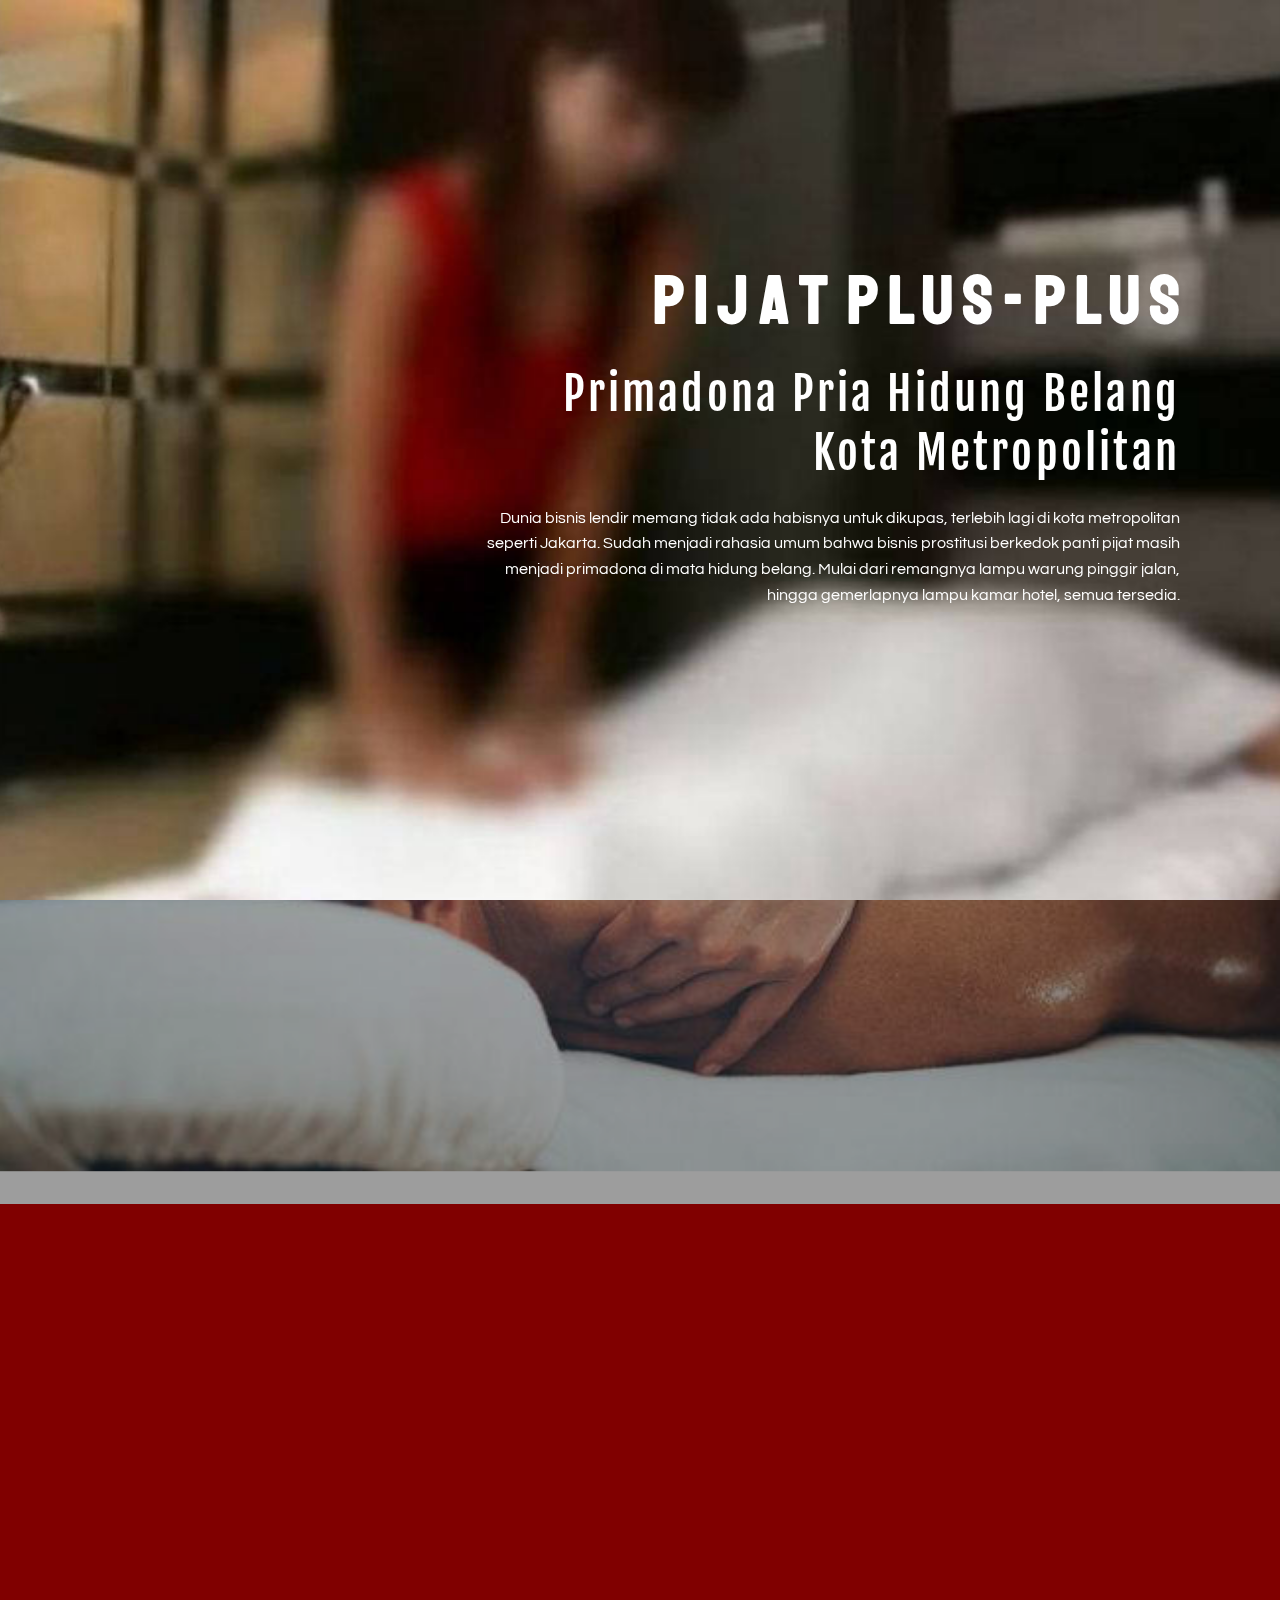
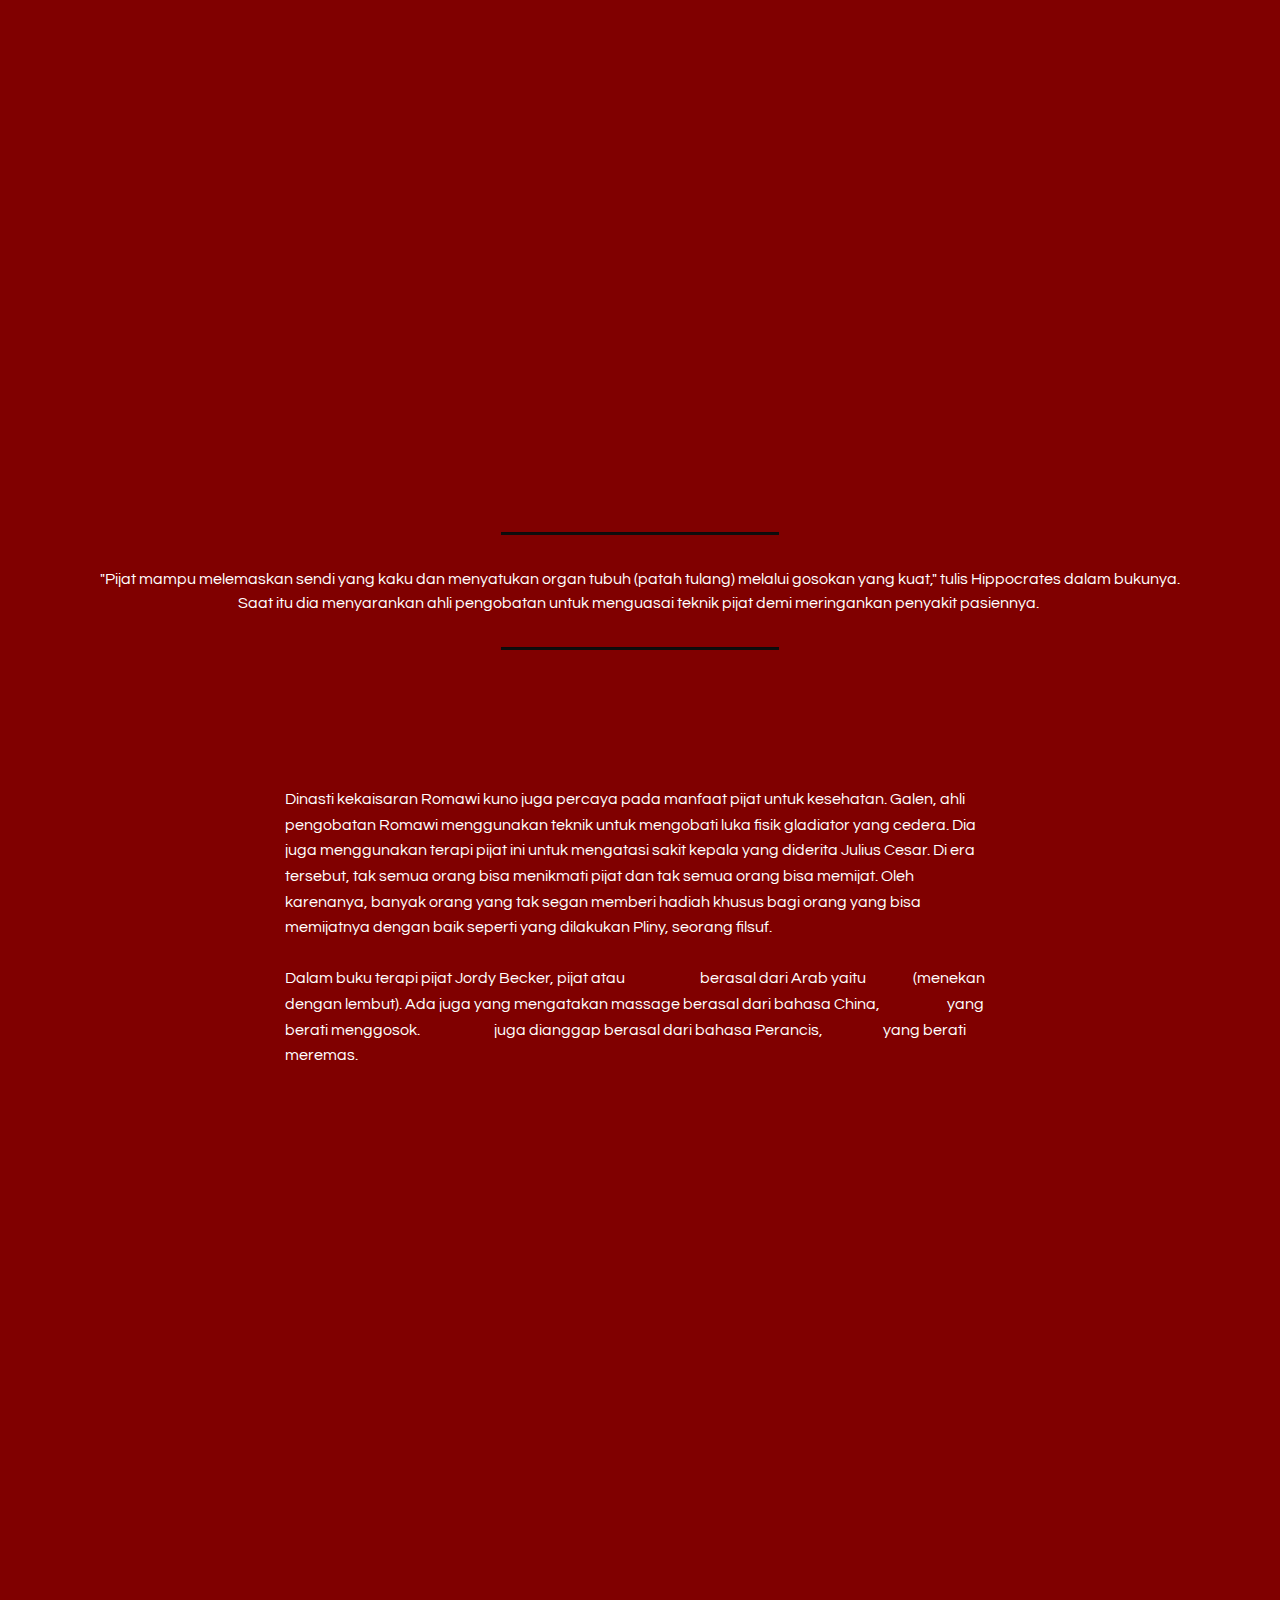
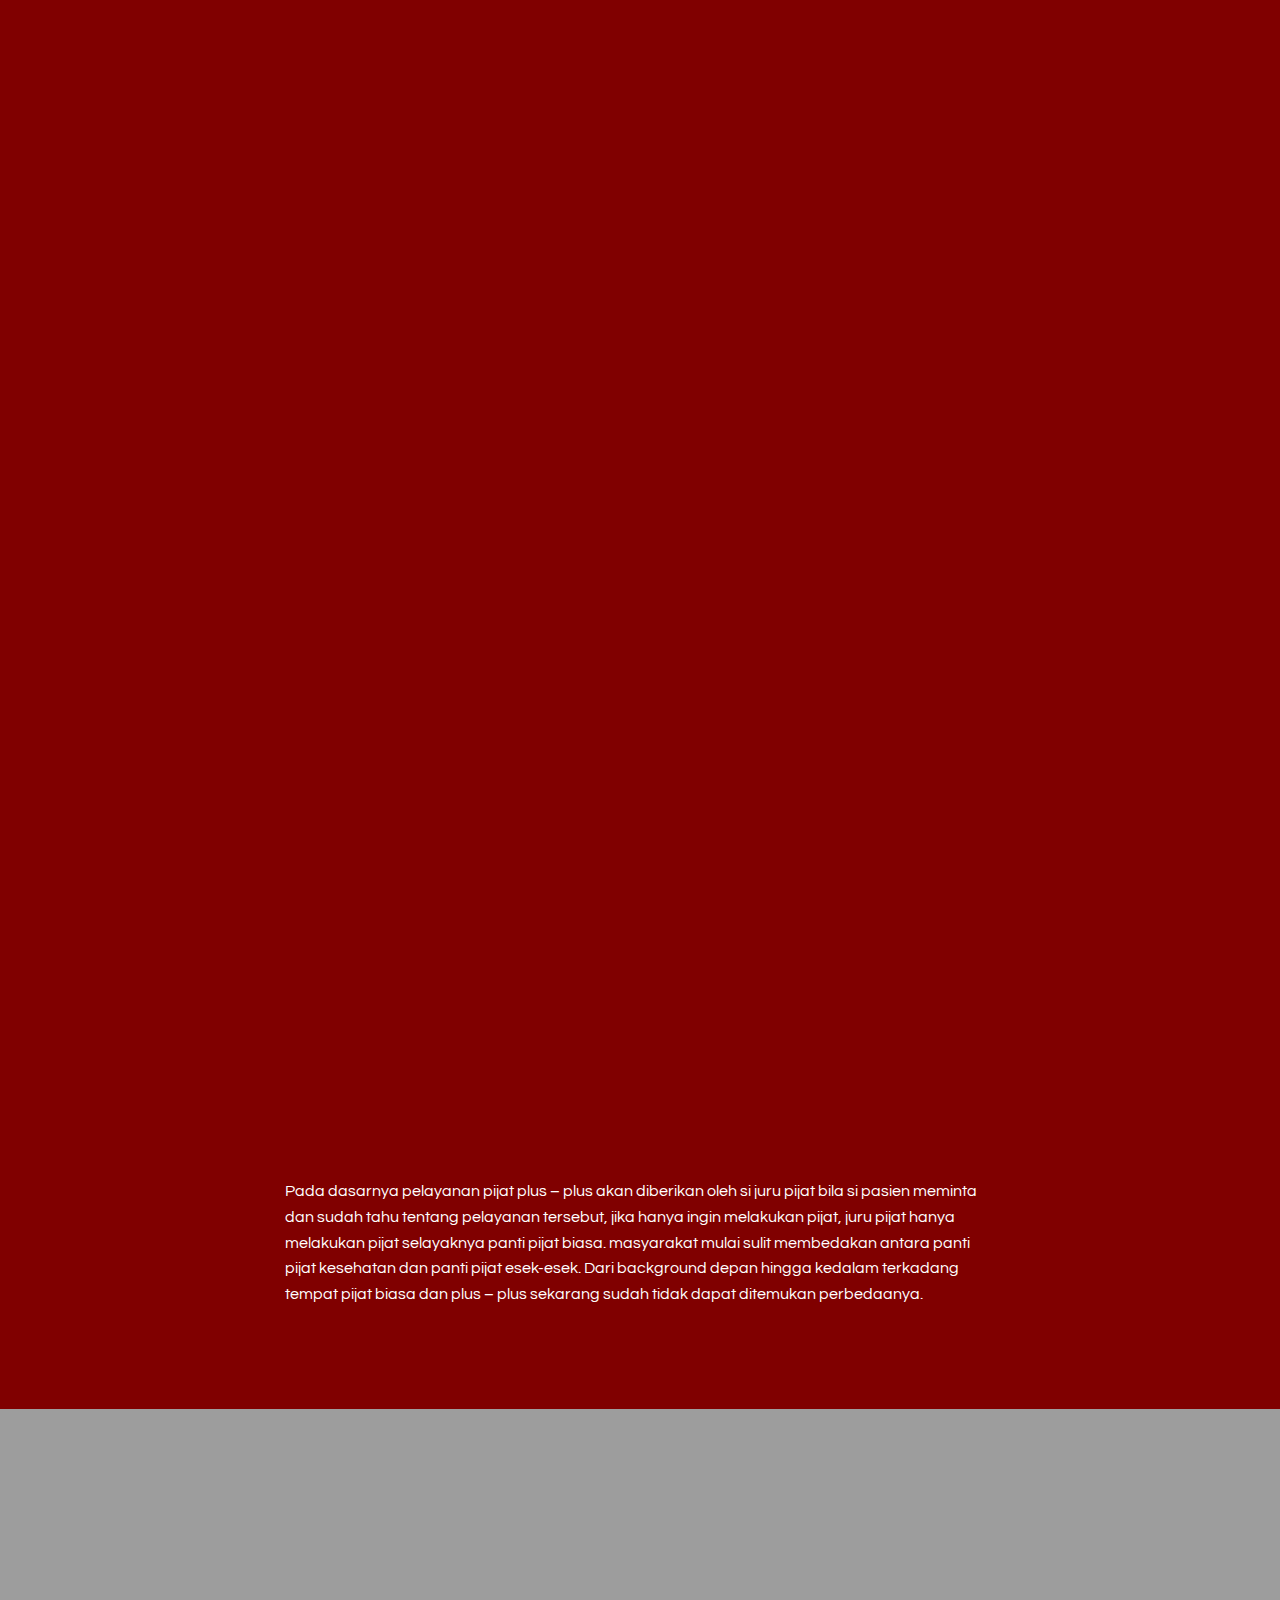
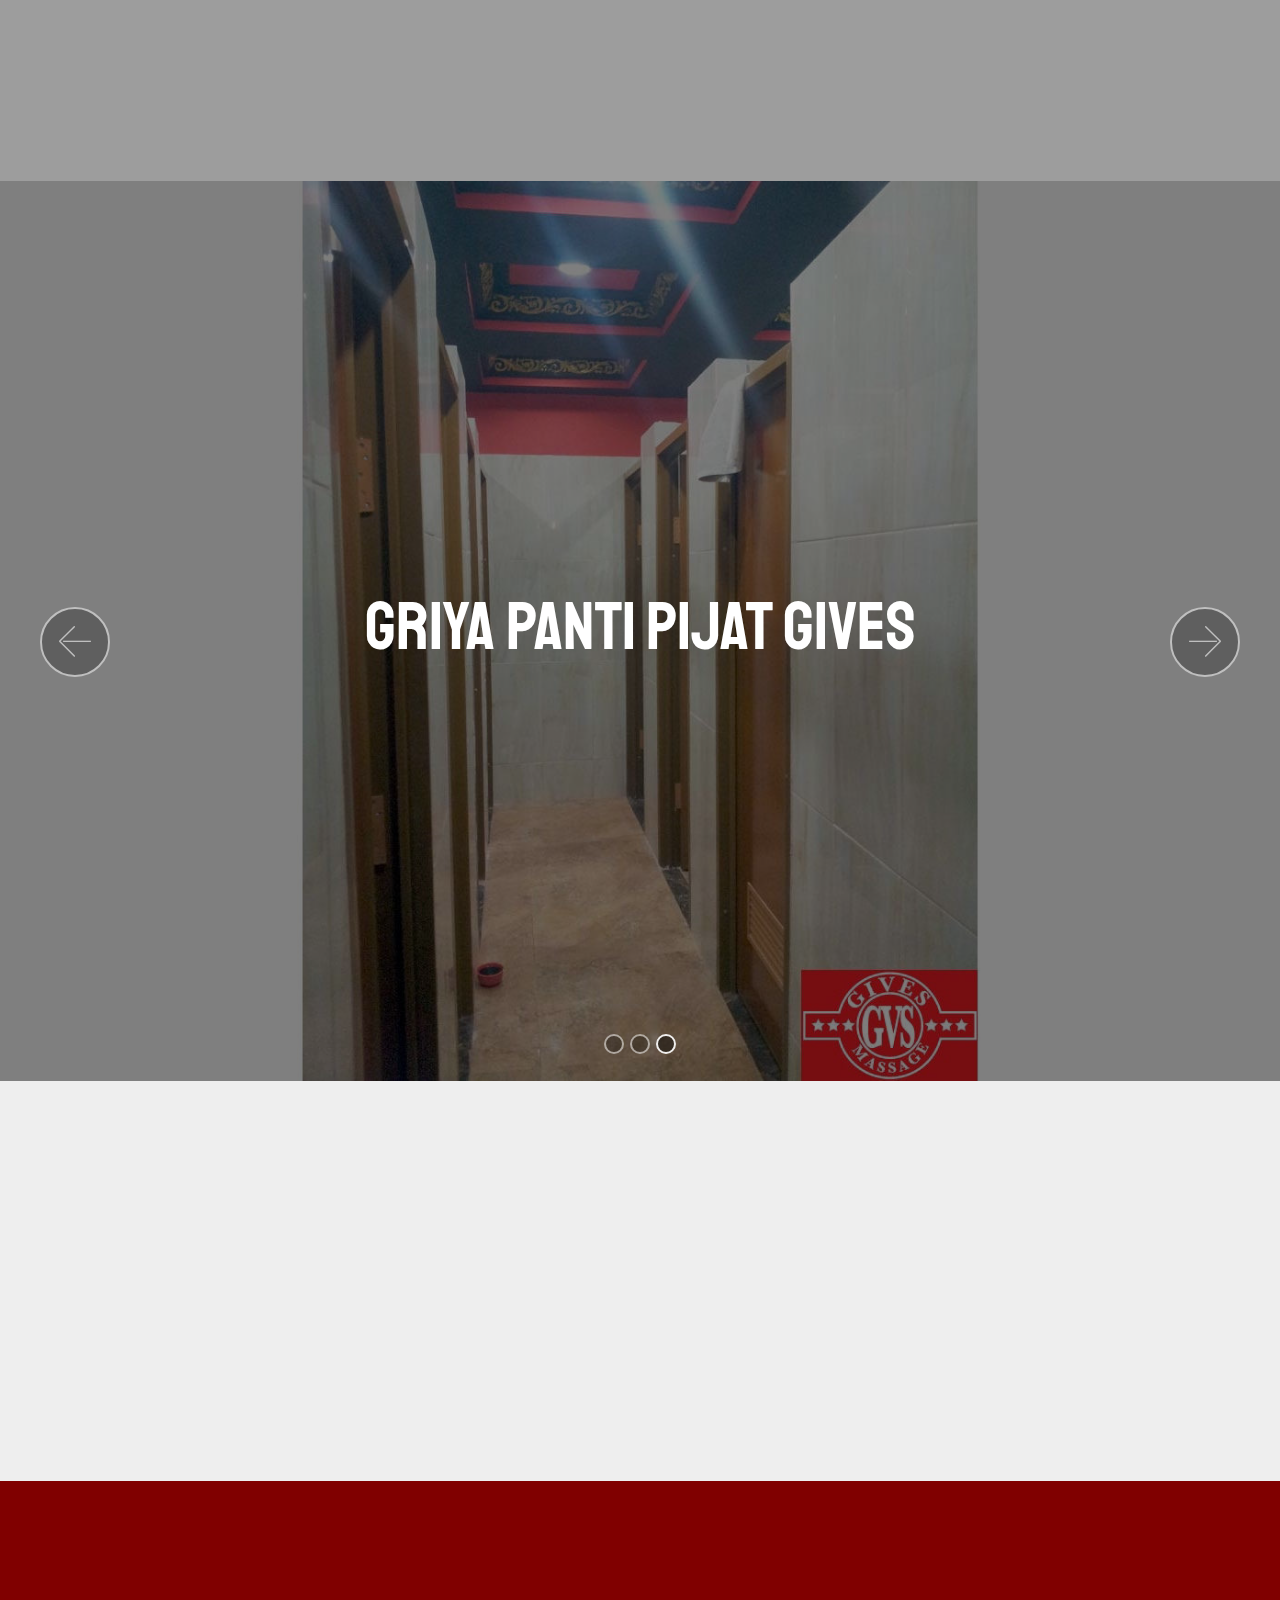
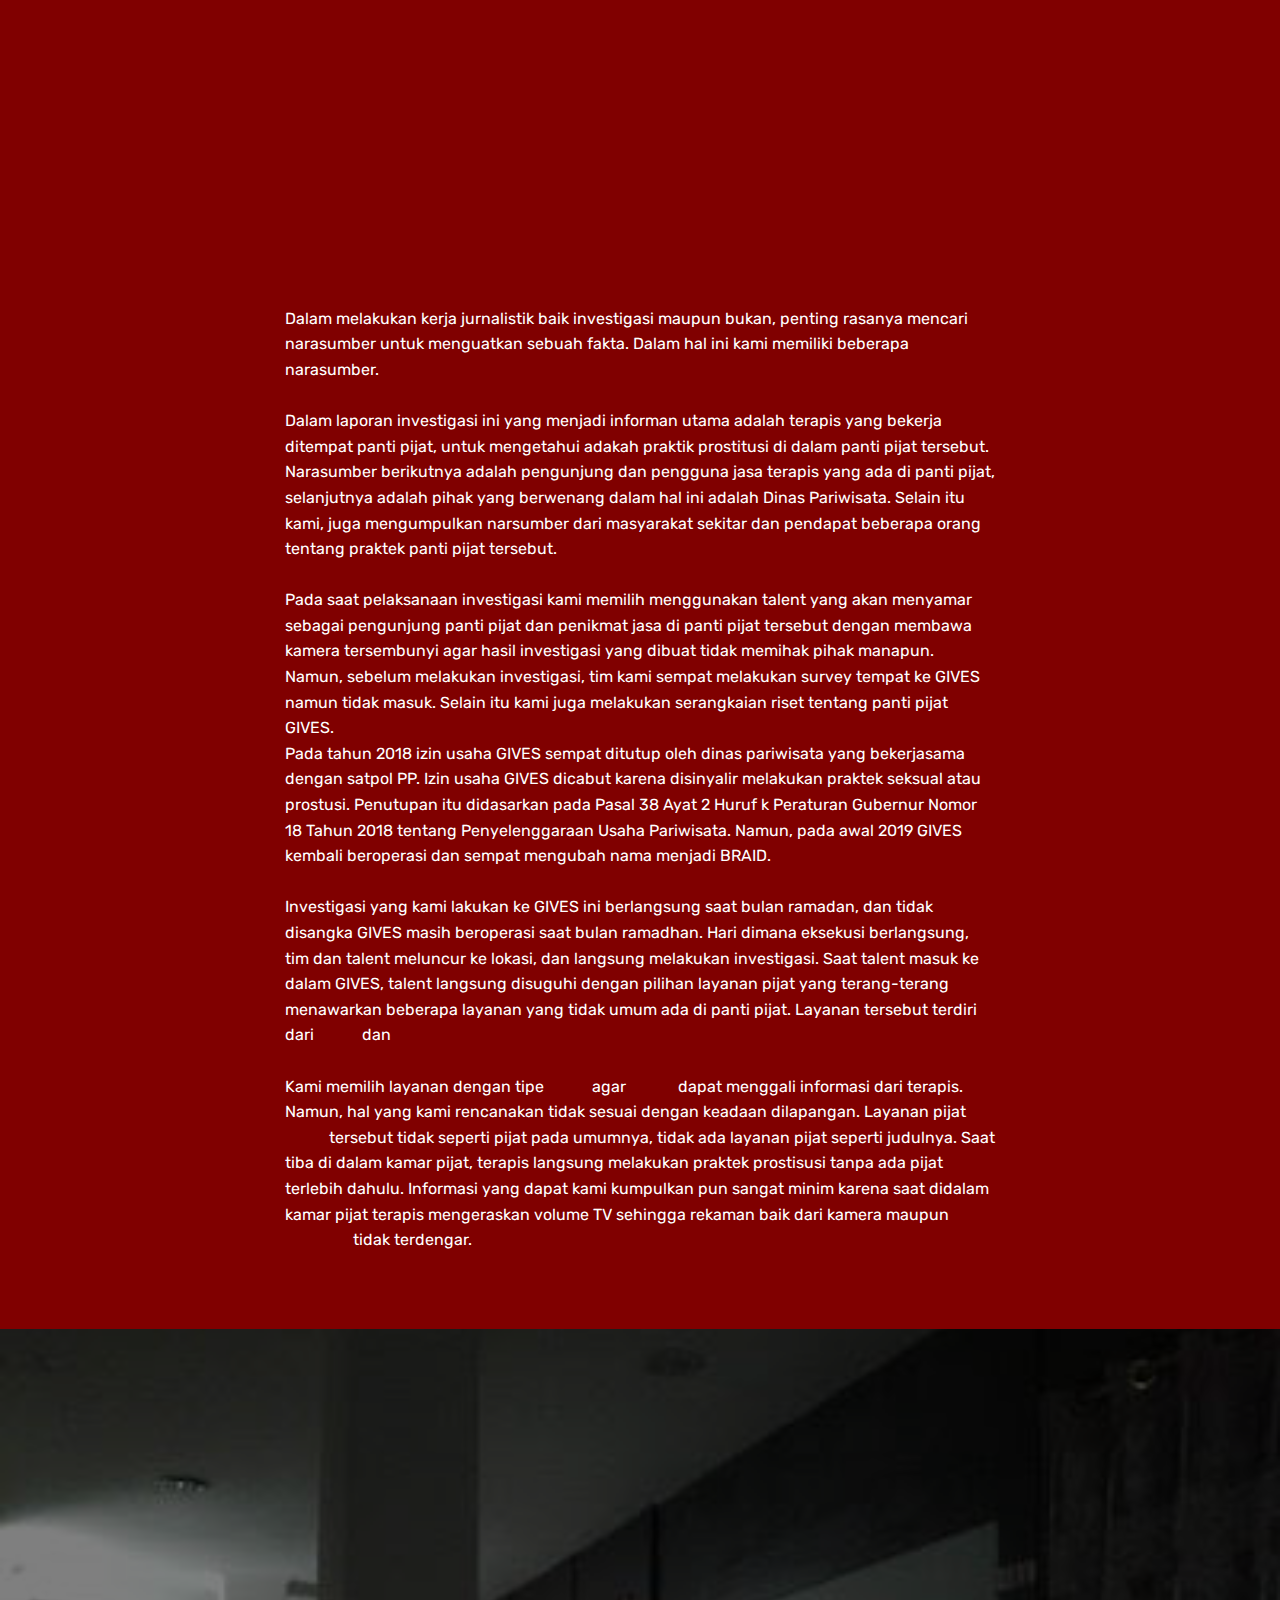
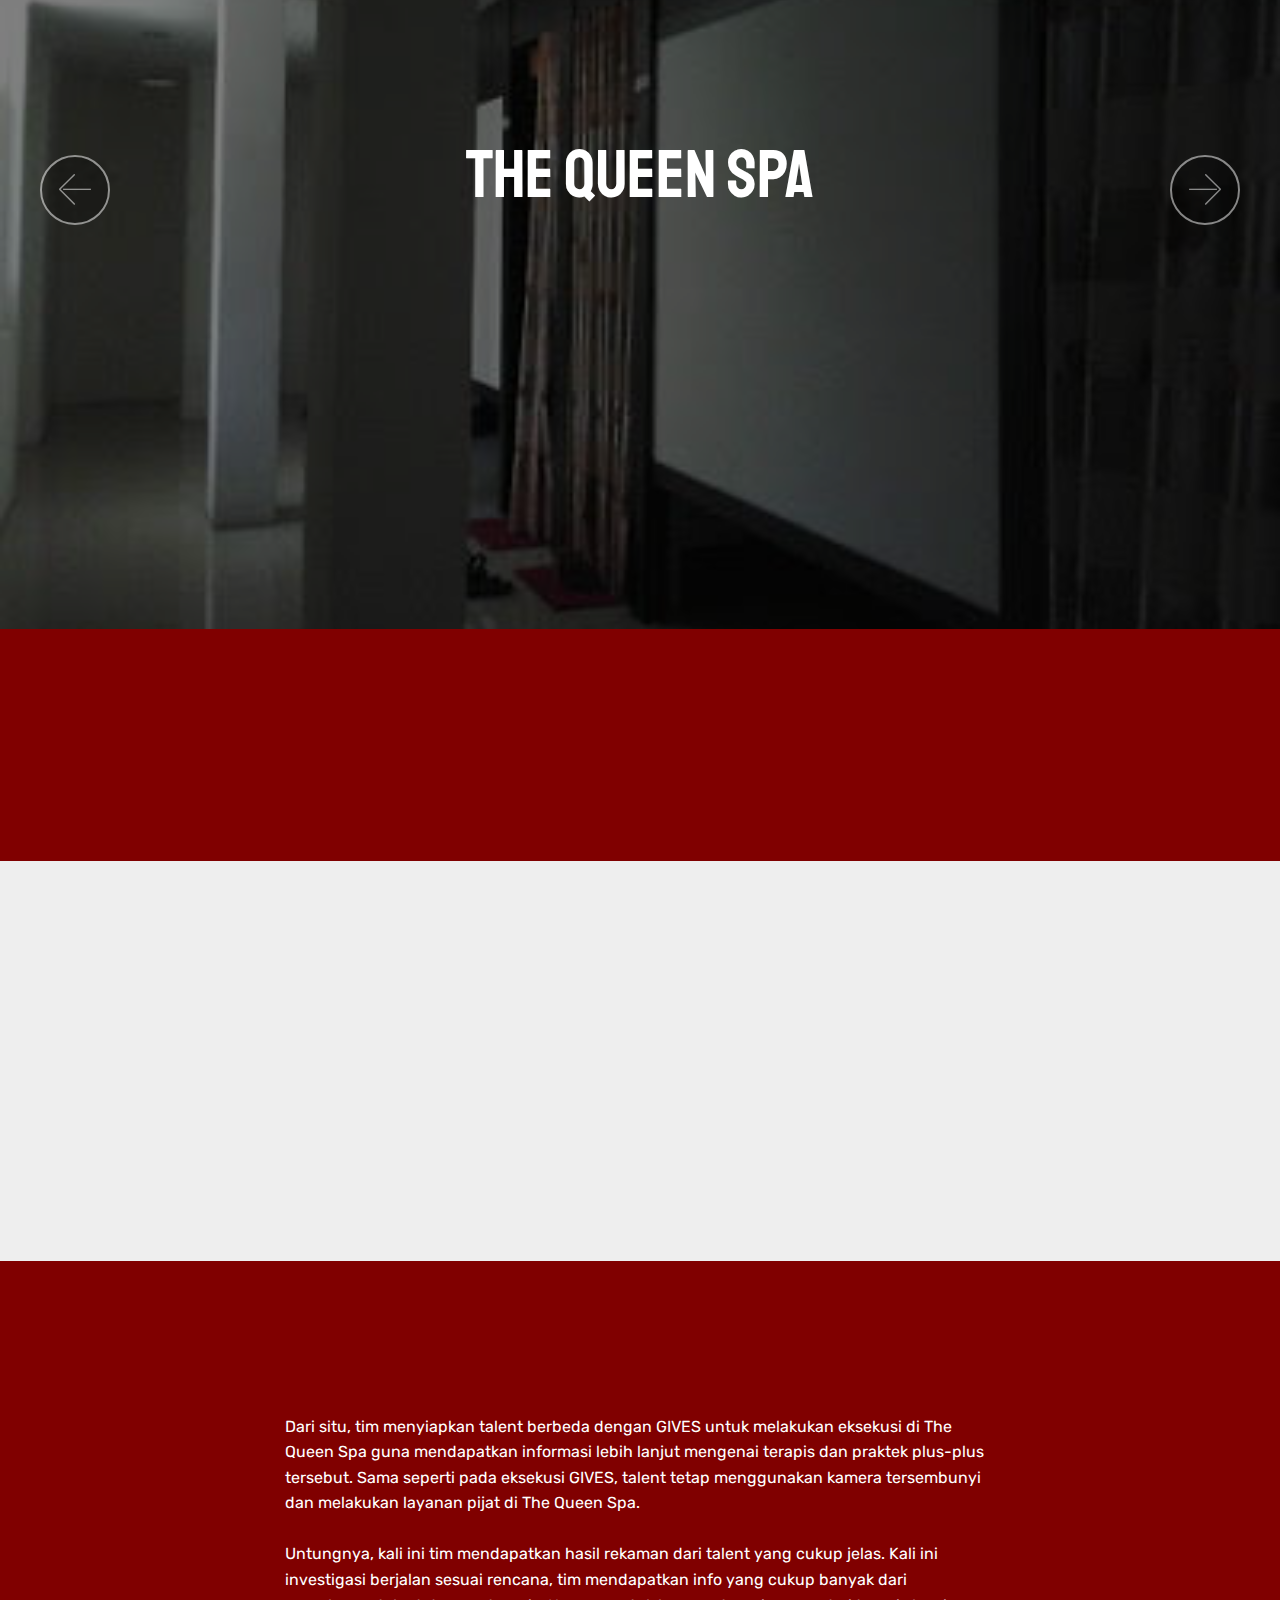
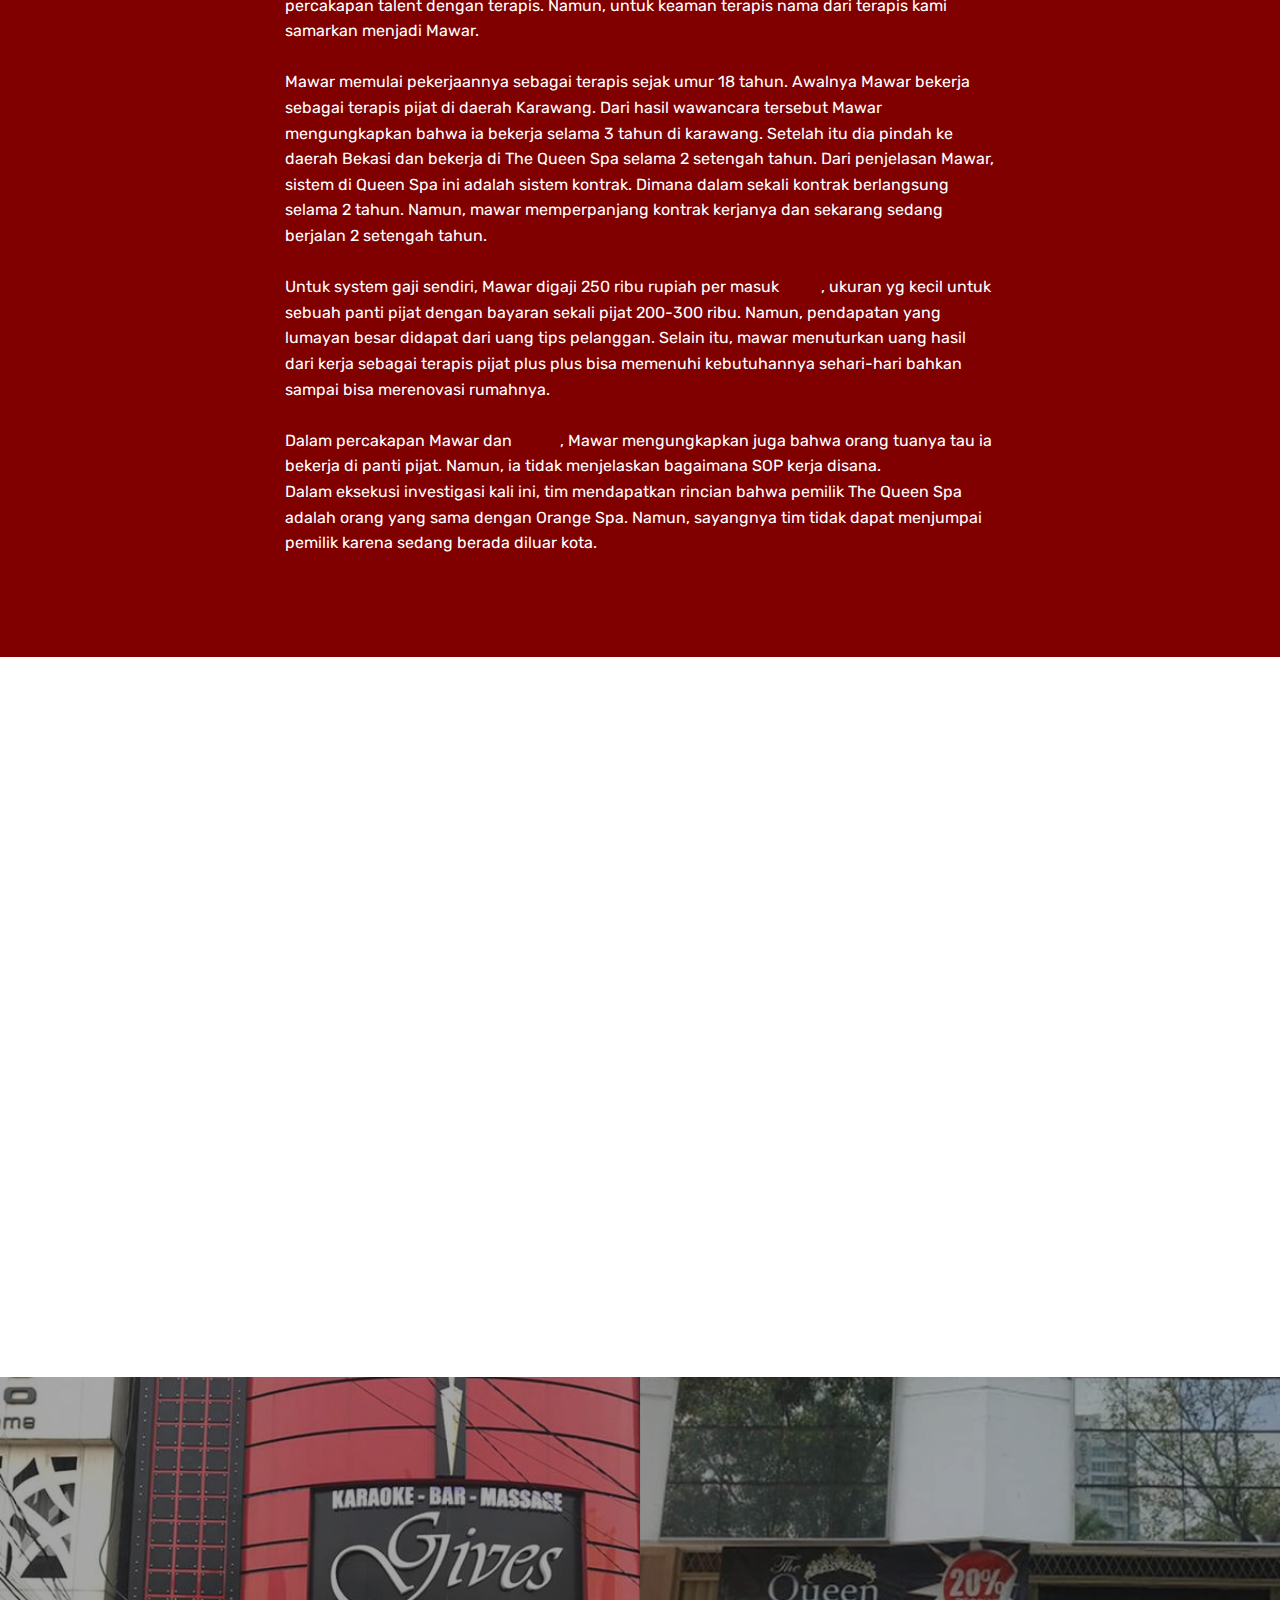
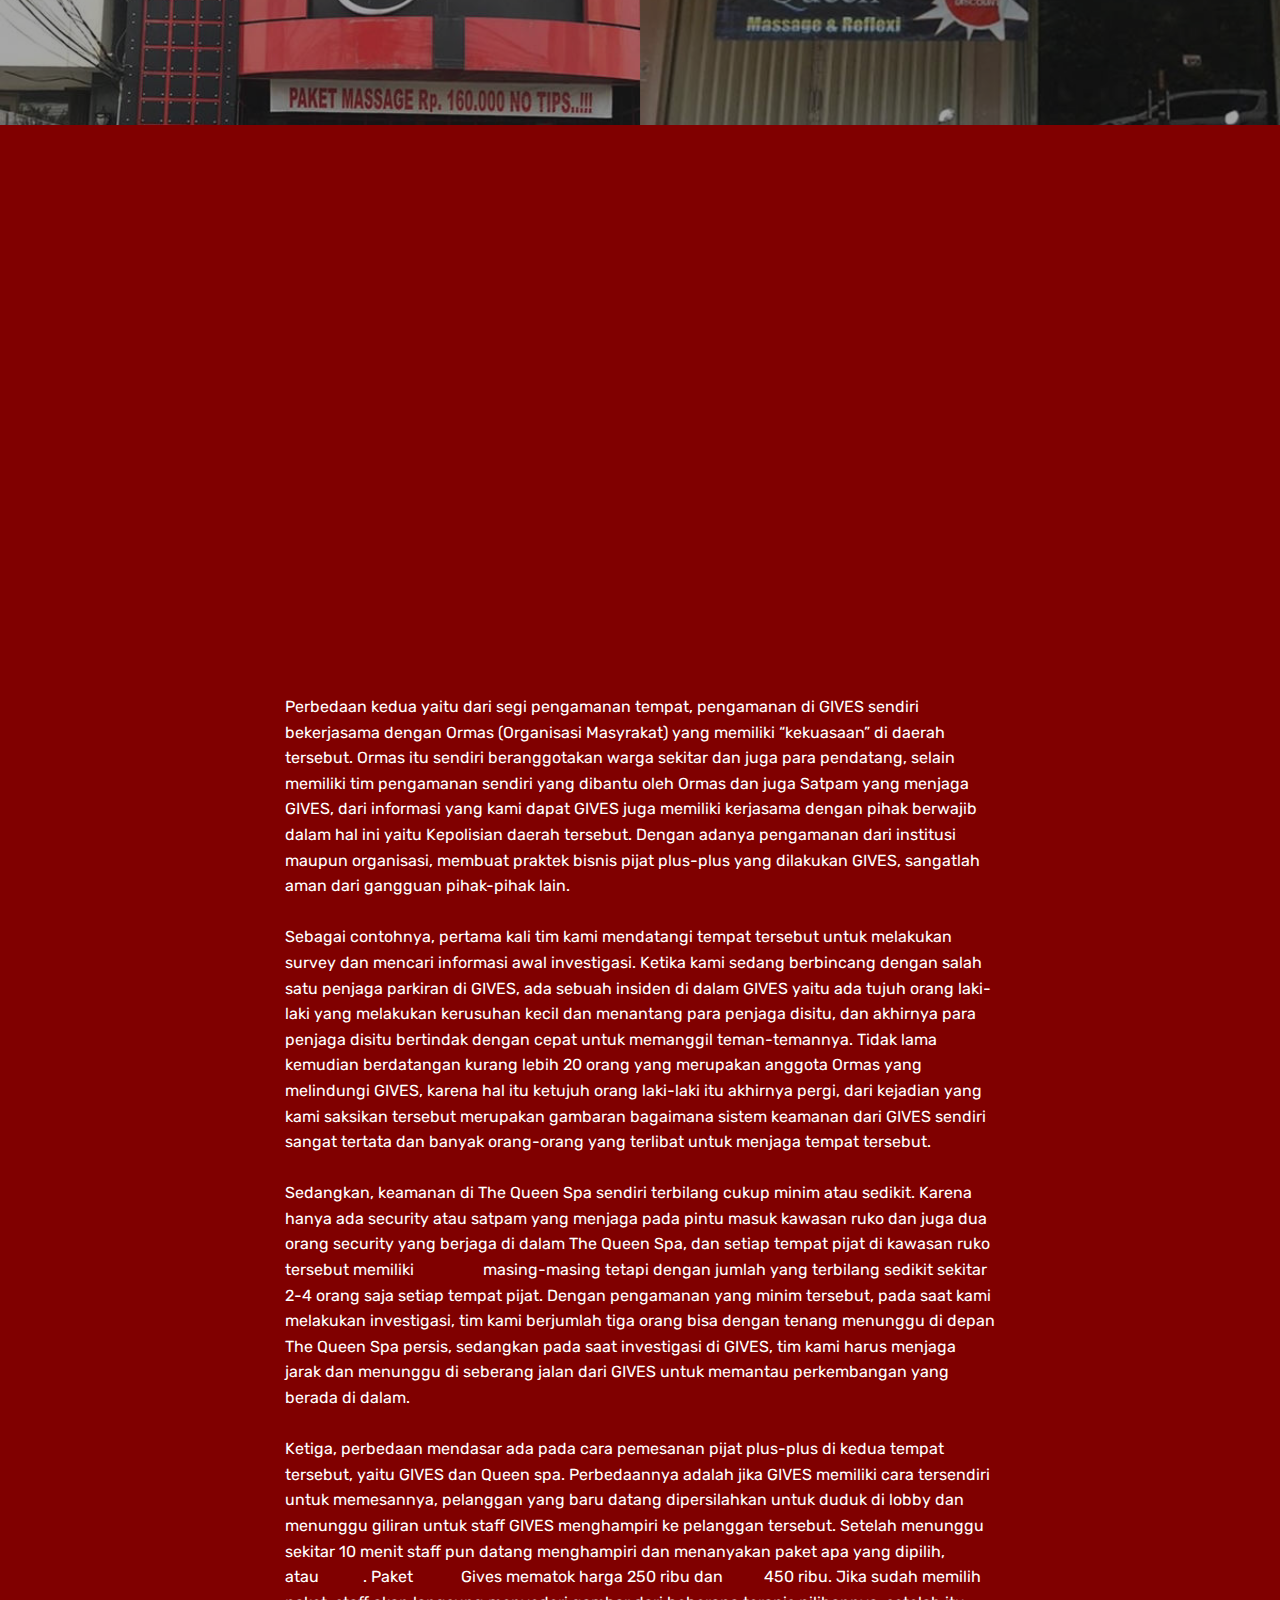
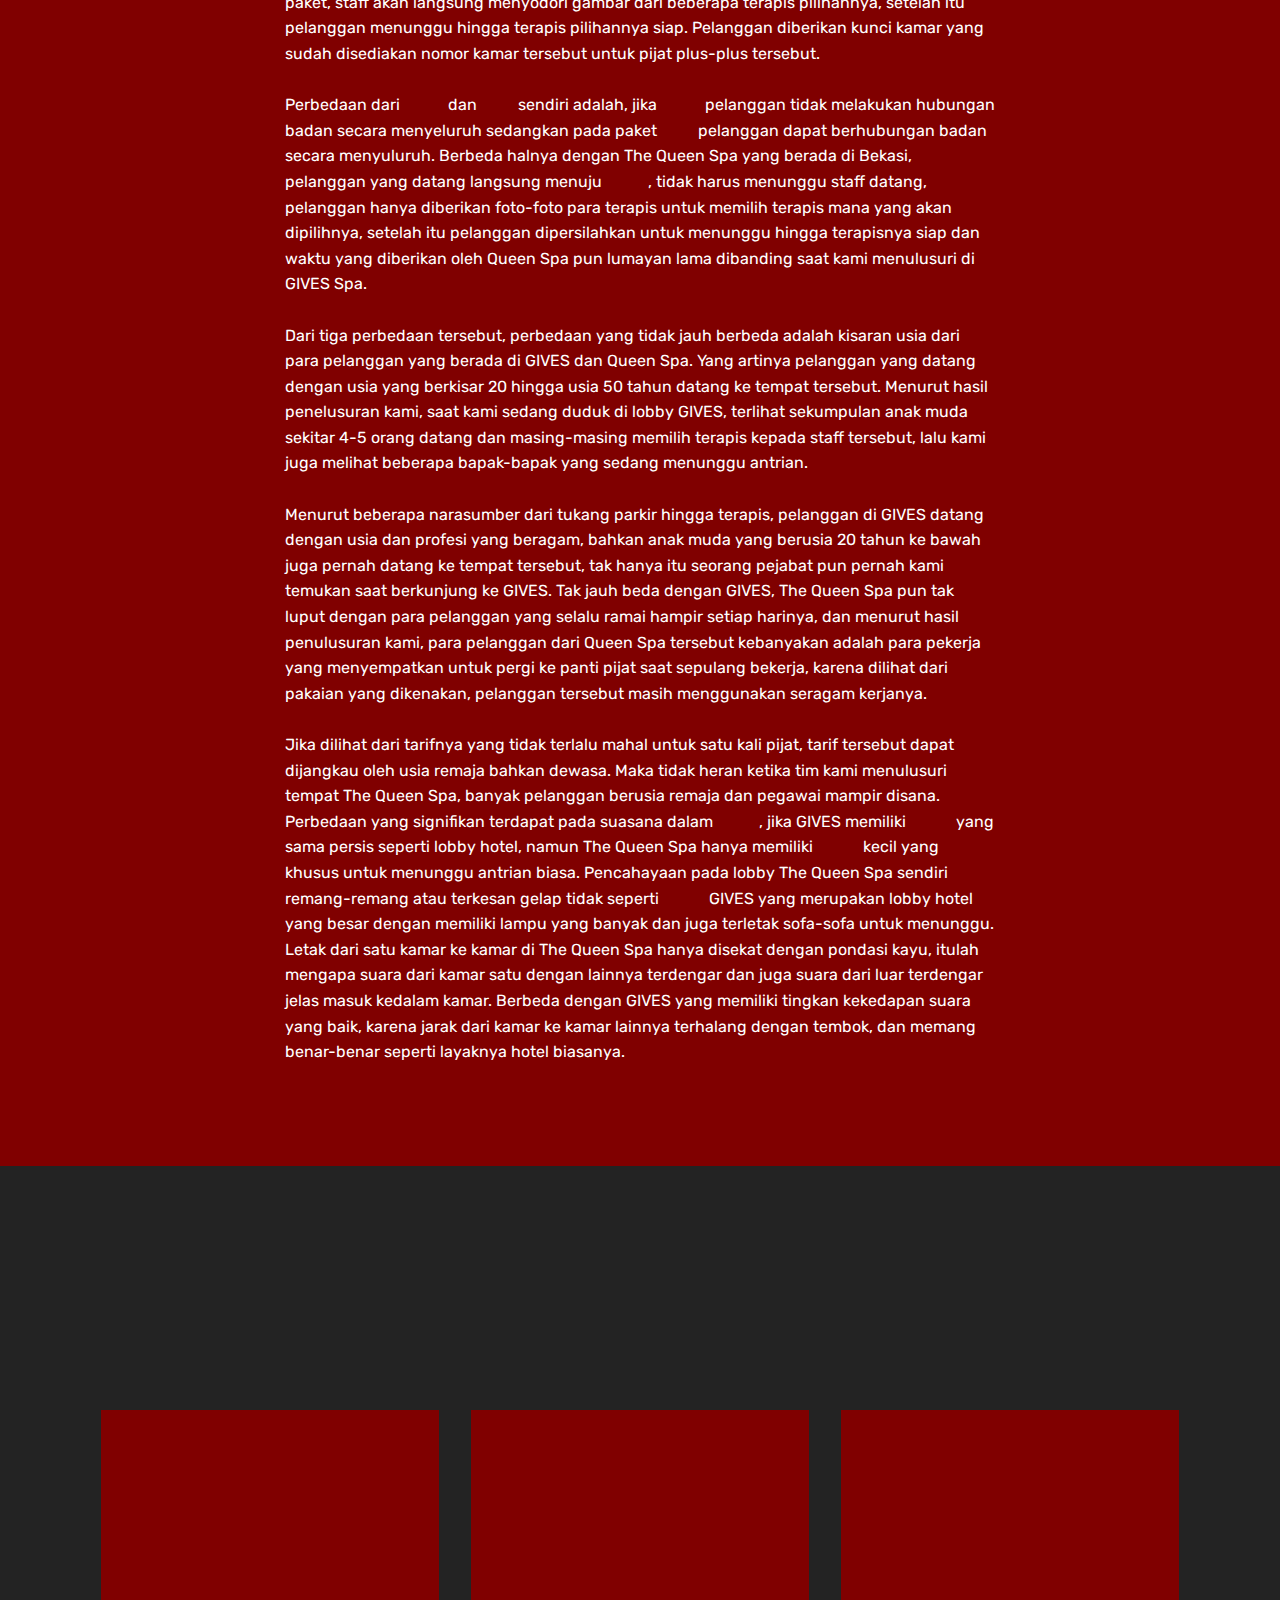
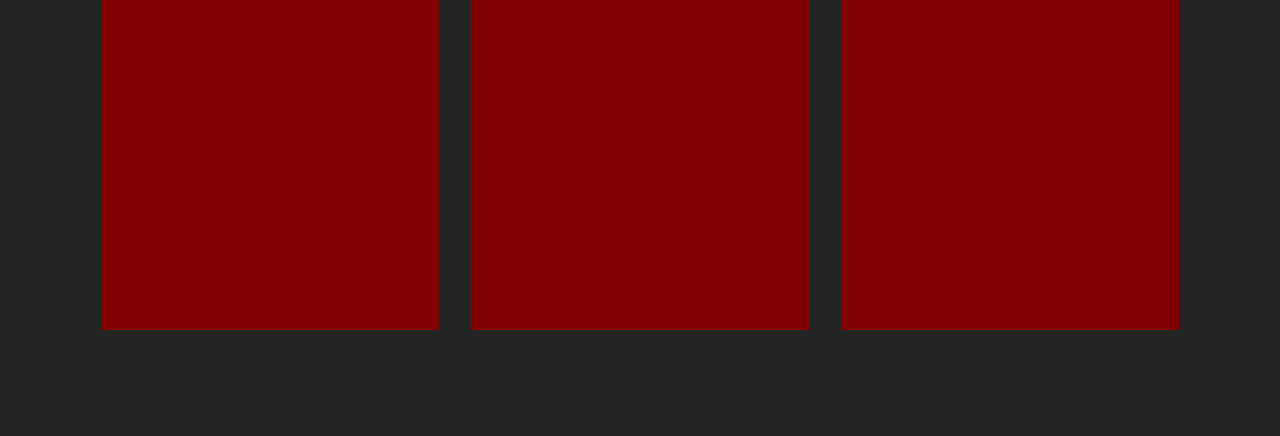
<file: pijatplusplus.html>
<!DOCTYPE html>
<html >
<head>
  <!-- Site made with Mobirise Website Builder v4.7.6, https://mobirise.com -->
  <meta charset="UTF-8">
  <meta http-equiv="X-UA-Compatible" content="IE=edge">
  <meta name="generator" content="Mobirise v4.7.6, mobirise.com">
  <meta name="viewport" content="width=device-width, initial-scale=1, minimum-scale=1">
  <link rel="shortcut icon" href="assets/images/logo4.png" type="image/x-icon">
  <meta name="description" content="Primadona Pria Hidung Belang Kota Metropolitan">
  <title>INVESTIGASI PIJAT PLUS-PLUS</title>
  <link rel="stylesheet" href="assets/web/assets/mobirise-icons/mobirise-icons.css">
  <link rel="stylesheet" href="assets/tether/tether.min.css">
  <link rel="stylesheet" href="assets/bootstrap/css/bootstrap.min.css">
  <link rel="stylesheet" href="assets/bootstrap/css/bootstrap-grid.min.css">
  <link rel="stylesheet" href="assets/bootstrap/css/bootstrap-reboot.min.css">
  <link rel="stylesheet" href="assets/animatecss/animate.min.css">
  <link rel="stylesheet" href="assets/theme/css/style.css">
  <link rel="stylesheet" href="assets/mobirise/css/mbr-additional.css" type="text/css">
  
  
  
</head>
<body>
  <section class="header10 cid-rukhJgmULE mbr-fullscreen mbr-parallax-background" id="header10-2l">

    

    

    <div class="container">
        <div class="media-container-column mbr-white col-lg-8 col-md-10 ml-auto">
            <h1 class="mbr-section-title align-right mbr-bold pb-3 mbr-fonts-style display-1">
                P I J A T &nbsp;P L U S - P L U S</h1>
            <h3 class="mbr-section-subtitle align-right mbr-light pb-3 mbr-fonts-style display-2">Primadona Pria Hidung Belang Kota Metropolitan</h3>
            <p class="mbr-text align-right pb-3 mbr-fonts-style display-5">Dunia bisnis lendir memang tidak ada habisnya untuk dikupas, terlebih lagi di kota metropolitan seperti Jakarta. Sudah menjadi rahasia umum bahwa bisnis prostitusi berkedok panti pijat masih menjadi primadona di mata hidung belang. Mulai dari remangnya lampu warung pinggir jalan, hingga gemerlapnya lampu kamar hotel, semua tersedia.
<br></p>
            
        </div>
    </div>

    
</section>

<section class="engine"><a href="https://mobirise.me/t">free amp template</a></section><section class="mbr-section content5 cid-rukPms6jhL mbr-parallax-background" id="content5-2m">

    

    <div class="mbr-overlay" style="opacity: 0.4; background-color: rgb(35, 35, 35);">
    </div>

    <div class="container">
        <div class="media-container-row">
            <div class="title col-12 col-md-8">
                <h2 class="align-center mbr-bold mbr-white pb-3 mbr-fonts-style display-1">S e l u k &nbsp;B e l u k &nbsp;D u n i a <br>P i j a t</h2>
                <h3 class="mbr-section-subtitle align-center mbr-light mbr-white pb-3 mbr-fonts-style display-5"></h3>
                
                
            </div>
        </div>
    </div>
</section>

<section class="mbr-section content4 cid-rukQJKbKLP" id="content4-2o">

    

    <div class="container">
        <div class="media-container-row">
            <div class="title col-12 col-md-8">
                <h2 class="align-center pb-3 mbr-fonts-style display-2">Jalan Panjang Panti Pijat</h2>
                <h3 class="mbr-section-subtitle align-center mbr-light mbr-fonts-style display-5">Panti pijat adalah tempat para juru pijat menawarkan jasa pemijatan bagi orang yang memerlukannya. Walaupun juru pijat sudah lama dikenal di Indonesia, panti pijat baru dikenal pada akhir tahun 1968. Juru pijat terdiri dari pria dan wanita, antarjenis, maupun homoseks.
<br><br><div>Juru pijat adalah orang yang mempunyai keterampilan memijat otot dan urat tubuh manusia sehingga orang yang dipijat dapat sembuh dari rasa sakit ataupun rasa lelahnya. Dalam dunia kedokteran, pemijatan untuk membantu pemulihan kesehatan yang sudah dikenal sejak lama, dan umumnya termasuk dalam bidang yang disebut terapi. Tetapi ahli fisioterapi umumnya tidak bekerja di panti pijat melainkan di rumah sakit atau di lembaga-lembaga kesehatan. Di dunia olahraga, juru pijat juga dibutuhkan setiap tim olahraga yang mengadakan pertandingan kini hampir selalu disertai oleh seorang juru pijat dan bukan hanya seorang dokter.
</div><div><br></div><div>Beberapa jenis penyakit yang dapat dipercepat penyembuhannya dengan cara pemijatan antara lain terkilir, nyeri otot, kelelahan, patah tulang, hingga beberapa jenis kelumpuhan. Selain jari-jari tangan pemijit yang harus terampil, juru pijat juga harus memahami anatomi tubuh manusia. Juru pijat yang baik tidak akan sembarangan memijat bagian rawan dari tubuh pasiennya. Banyak juru pijat tradisional yang tunanetra, mereka diberi pelajaran memijat agar dapat mencari rezekinya sendiri.
</div><div><br></div></h3>
                
            </div>
        </div>
    </div>
</section>

<section class="mbr-section content4 cid-rukRd4wGCO" id="content4-2p">

    

    <div class="container">
        <div class="media-container-row">
            <div class="title col-12 col-md-8">
                <h2 class="align-center pb-3 mbr-fonts-style display-2">
                    Sejarah Juru Pijat</h2>
                <h3 class="mbr-section-subtitle align-center mbr-light mbr-fonts-style display-5">Sejarah profesi juru pijat sudah dikenal sejak ribuan tahun sebelum Masehi. Orang Mesir Kuno terutama yang mempunyai kedudukan tinggi, umumnya mempekerjakan juru pijat untuk melayani keluarganya. Sementara itu, di Cina, ilmu pijat untuk penyembuhan berkembang pesat. Pendekar silat di Cina merupakan sekaligus juru pijat yang mahir, walaupun mereka tidak melakukannya sebagai mata pencaharian. Pada jaman Romawi, fungsi juru pijat bukan lagi hanya untuk penyembuhan penyakit dan melenyapkan rasa lelah, tetapi sudah menjurus kepada alat pemuasan nafsu. Maka muncullah juru pijat wanita yang menjalankan dua fungsi, menjadi juru pijat dan menjadi wanita penghibur. Pijat juga berkembang di Yunani sejak abad 5 Sebelum Masehi.  Ada beberapa bukti di Yunani yang menunjukkan bahwa Socrates, Plato, Herodictus sangat menyukai pijatan. Bahkan Hippocrates sang ahli pengobatan Yunani menuliskan dalam bukunya soal pijat.&nbsp;</h3>
                
            </div>
        </div>
    </div>
</section>

<section class="mbr-section article content9 cid-rukROhK8RT" id="content9-2q">
    
     

    <div class="container">
        <div class="inner-container" style="width: 100%;">
            <hr class="line" style="width: 25%;">
            <div class="section-text align-center mbr-fonts-style display-5">"Pijat mampu melemaskan sendi yang kaku dan menyatukan organ tubuh (patah tulang) melalui gosokan yang kuat," tulis Hippocrates dalam bukunya. Saat itu dia menyarankan ahli pengobatan untuk menguasai teknik pijat demi meringankan penyakit pasiennya.&nbsp;</div>
            <hr class="line" style="width: 25%;">
        </div>
        </div>
</section>

<section class="mbr-section article content1 cid-rukRWvyMLY" id="content1-2r">
    
     

    <div class="container">
        <div class="media-container-row">
            <div class="mbr-text col-12 col-md-8 mbr-fonts-style display-5"><p>Hippocrates juga menambahkan bahwa seorang dokter harus memiliki keterampilan dalam banyak hal, lebih-lebih dalam menggunakan pijat. Dia bahkan menggunakan istilah <em>anaptripsis</em> untuk mempraktikkan pijat menuju arah jantung.
</p><p></p><div>Dinasti kekaisaran Romawi kuno juga percaya pada manfaat pijat untuk kesehatan. Galen, ahli pengobatan Romawi menggunakan teknik untuk mengobati luka fisik gladiator yang cedera. Dia juga menggunakan terapi pijat ini untuk mengatasi sakit kepala yang diderita Julius Cesar.  Di era tersebut, tak semua orang bisa menikmati pijat dan tak semua orang bisa memijat. Oleh karenanya, banyak orang yang tak segan memberi hadiah khusus bagi orang yang bisa memijatnya dengan baik seperti yang dilakukan Pliny, seorang filsuf.
</div><div><br></div><div>Dalam buku terapi pijat Jordy Becker, pijat atau <em>massage</em> berasal dari Arab yaitu <em>mash</em> (menekan dengan lembut). Ada juga yang mengatakan massage berasal dari bahasa China, <em>massein</em> yang berati menggosok. <em>Massage</em> juga dianggap berasal dari bahasa Perancis, <em>mosser </em>yang berati meremas.
</div><div><strong><br></strong></div><p></p></div>
        </div>
    </div>
</section>

<section class="mbr-section content4 cid-rukSKZgAwx" id="content4-2s">

    

    <div class="container">
        <div class="media-container-row">
            <div class="title col-12 col-md-8">
                <h2 class="align-center pb-3 mbr-fonts-style display-2">
                    Macam-Macam Jenis Pijat di Dunia</h2>
                <h3 class="mbr-section-subtitle align-center mbr-light mbr-fonts-style display-5"></h3>
                
            </div>
        </div>
    </div>
</section>

<section class="mbr-section article content11 cid-rukT46WnOo" id="content11-2t">
     

    <div class="container">
        <div class="media-container-row">
            <div class="mbr-text counter-container col-12 col-md-8 mbr-fonts-style display-7">
                <ol>
                    <li><strong>Pijat Tradisional, </strong>Pijat yang paling dikenal di Indonesia, biasa dikenal dengan istilah urut. Khususnya di daerah pedesaan, pijatan tradisional ini dianggap dapat menyembuhkan penyakit. Pijatan jenis ini biasanya ditekan dengan kuat. Dengan menggunakan telapak tangan dan ibu jari, otot-otot yang tegang dapat lemas kembali sehingga tubuh lebih segar. Beberapa pemijat menggunakan minyak kelapa sebagai pelengkap.</li>
                    <li><strong>Pijat Refleksi, </strong>Refleksologi merupakan ilmu yang mempelajari tentang pijat di titik-titik tubuh tertentu. Ilmu ini berasal dari Cina. Pijat refleksi dapat dilakukan dengan tangan dan benda-benda lain berupa kayu, plastik, atau karet. Pemijat mempunyai pengetahuan tentang titik saraf manusia khususnya pada bagian telapak kaki dan tangan. Jika pasien menderita salah satu penyakit pada organ dalam tubuh, biasanya pemijat akan mengetahui melalui pijatan di kaki. Pijat refleksi sering dijadikan pengobatan alternatif untuk berbagai penyakit yang umum seperti pada jantung, pencernaan, bahkan untuk masalah kesuburan.</li>
                    <li><strong>Hot Stone Massage, </strong>Sesuai namanya hot stone massage atau pijat batu panas, maka pada pemijatan ini digunakan batu vulkanik yang sebelumnya dipanaskan terlebih dahulu. Kemudian batu yang cukup panas itu diletakkan pada tubuh selama kurang lebih 10 menit sampai hangat pada batu hilang. Pemijat tidak akan menekan tubuh dengan keras dan sering. Hanya pada bagian tangan dan kaki saja. Meletakkan batu yang panas akan menyebabkan pembuluh darah melebar sehingga akan memudahkan menghisap racun-racun yang ada dalam tubuh. Batu panas juga akan membuat pasien merasa rileks.</li><li><strong>Shiatsu</strong>, Shiatsu merupakan teknik memijat yang berasal dari Jepang. Pijatan ini dikhususkan dengan menekan menggunakan jari atau telapak tangan secara kuat pada titik-titik tertentu pada bagian tubuh. Manfaatnya adalah untuk memperbaiki organ tubuh yang mengalami gangguan. Biasanya para pemijat yang sudah ahli akan mengetahui titik-titik mana yang harus ditekan untuk menghilangkan penyakit yang dialami pasien. Pemijatan ini mirip dengan totok.</li><li><strong>Swedish Massage</strong>, Swedish massage atau pijat Swedia diperkenalkan oleh Per Henrik Ling pada awal abad ke-19. Jenis pijatan ini sudah dikenal di Eropa dan dunia Barat. Teknik memijatnya tidak terlalu keras dan menggunakan telapak tangan yang memberi tekanan pada otot dan tulang.&nbsp;</li><li><strong>Thai Massage</strong>, Thai massage atau pijat Thai menggunakan energi tubuh dan lembut. Manfaatnya adalah untuk relaksasi bahkan mampu membangkitkan gairah terhadap pasangan. Pemijat akan melakukan gerakan yang lembut seperti sedang menari. Pemijat akan menarik badan pasien hingga terdengar bunyi otot pasien, bahkan pemijat juga akan menggunakan kaki untuk menambah kelenturan otot.</li><li><strong>Hawaian Massage</strong>, pijat ini pasien akan ditekan dengan keras pada pijatan ini. Pemijat menggunakan siku yang akan ditekan dengan kuat. Cocok bagi pasien yang habis kerja dan mengalami pegal-pegal pada tubuh.</li><li><strong>French Massage</strong>, French massage atau pijat Perancis berasal dari negeri yang terkenal dengan wanita yang cantik dan langsing yaitu Perancis. Pijatan ini berfungsi menambah kecantikan. Pada proses pemijatan, akan digunakan aromaterapi, scrub, minyak esensial yang akan membantu menghilangkan lemak pada tubuh dan menambah kebersihan kulit.</li><li><strong>Pijat Plus Plus</strong>, pijit plus plus merupakan ungkapan umum masyarakat tentang pijat yang sekaligus juga penjajahan seks, hal ini tidak sesuai dengan norma-norma yang berlaku di masyarakat indonesia.</li></ol><ol>
                </ol>
            </div>
        </div>
    </div>
</section>

<section class="mbr-section article content1 cid-rukUU2qYv0" id="content1-2v">
    
     

    <div class="container">
        <div class="media-container-row">
            <div class="mbr-text col-12 col-md-8 mbr-fonts-style display-5"><p>Pijat plus plus dikalangan masyarakat sekarang adalah sesuatu yang negatif. Dikarenakan persepsi orang tentang pijat plus plus pada umumnya adalah jasa pemijatan tubuh yang disertai dengan pelayanan pada bagian vital terutama bagian seksual.
</p><p></p><div>Pada dasarnya pelayanan pijat plus – plus akan diberikan oleh si juru pijat bila si pasien meminta dan sudah tahu tentang pelayanan tersebut, jika hanya ingin melakukan pijat, juru pijat hanya melakukan pijat selayaknya panti pijat biasa. masyarakat mulai sulit membedakan antara panti pijat kesehatan dan panti pijat esek-esek. Dari background depan hingga kedalam terkadang tempat pijat biasa dan plus – plus  sekarang sudah tidak dapat ditemukan perbedaanya. 
</div><div><strong><br></strong></div><p></p></div>
        </div>
    </div>
</section>

<section class="mbr-section content5 cid-rukVkx2uB3 mbr-parallax-background" id="content5-2w">

    

    <div class="mbr-overlay" style="opacity: 0.4; background-color: rgb(35, 35, 35);">
    </div>

    <div class="container">
        <div class="media-container-row">
            <div class="title col-12 col-md-8">
                <h2 class="align-center mbr-bold mbr-white pb-3 mbr-fonts-style display-1"><br>I n v e s t i &nbsp;g a s i &nbsp; P a n t i &nbsp;<br>P i j a t &nbsp;</h2>
                <h3 class="mbr-section-subtitle align-center mbr-light mbr-white pb-3 mbr-fonts-style display-5"></h3>
                
                
            </div>
        </div>
    </div>
</section>

<section class="carousel slide cid-ruRCaEqNAD" data-interval="false" id="slider1-3c">

    

    <div class="full-screen"><div class="mbr-slider slide carousel" data-pause="true" data-keyboard="false" data-ride="false" data-interval="false"><ol class="carousel-indicators"><li data-app-prevent-settings="" data-target="#slider1-3c" data-slide-to="0"></li><li data-app-prevent-settings="" data-target="#slider1-3c" data-slide-to="1"></li><li data-app-prevent-settings="" data-target="#slider1-3c" class=" active" data-slide-to="2"></li></ol><div class="carousel-inner" role="listbox"><div class="carousel-item slider-fullscreen-image" data-bg-video-slide="false" style="background-image: url(assets/images/gives-650x867.jpg);"><div class="container container-slide"><div class="image_wrapper"><div class="mbr-overlay"></div><img src="assets/images/gives-650x867.jpg"><div class="carousel-caption justify-content-center"><div class="col-10 align-center"><h2 class="mbr-fonts-style display-1">GRIYA PANTI PIJAT GIVES</h2><p class="lead mbr-text mbr-fonts-style display-5"></p></div></div></div></div></div><div class="carousel-item slider-fullscreen-image" data-bg-video-slide="false" style="background-image: url(assets/images/20190111griyat-pijat-di-kebayoran-lama-beroperasi-lagi-700x393.jpg);"><div class="container container-slide"><div class="image_wrapper"><div class="mbr-overlay"></div><img src="assets/images/20190111griyat-pijat-di-kebayoran-lama-beroperasi-lagi-700x393.jpg"><div class="carousel-caption justify-content-center"><div class="col-10 align-left"><h2 class="mbr-fonts-style display-1">GRIYA PANTI PIJAT GIVES</h2><p class="lead mbr-text mbr-fonts-style display-5"></p></div></div></div></div></div><div class="carousel-item slider-fullscreen-image active" data-bg-video-slide="false" style="background-image: url(assets/images/gives-dlm-1755x980.jpg);"><div class="container container-slide"><div class="image_wrapper"><div class="mbr-overlay"></div><img src="assets/images/gives-dlm-1755x980.jpg"><div class="carousel-caption justify-content-center"><div class="col-10 align-right"><h2 class="mbr-fonts-style display-1">GRIYA PANTI PIJAT GIVES</h2></div></div></div></div></div></div><a data-app-prevent-settings="" class="carousel-control carousel-control-prev" role="button" data-slide="prev" href="#slider1-3c"><span aria-hidden="true" class="mbri-left mbr-iconfont"></span><span class="sr-only">Previous</span></a><a data-app-prevent-settings="" class="carousel-control carousel-control-next" role="button" data-slide="next" href="#slider1-3c"><span aria-hidden="true" class="mbri-right mbr-iconfont"></span><span class="sr-only">Next</span></a></div></div>

</section>

<section class="map1 cid-rul27Hropn" id="map1-32">

     

    <div class="google-map"><iframe frameborder="0" style="border:0" src="https://www.google.com/maps/embed/v1/place?key=AIzaSyA0Dx_boXQiwvdz8sJHoYeZNVTdoWONYkU&amp;q=place_id:ChIJr2yKNwfxaS4RHjmOlXFXAcM" allowfullscreen=""></iframe></div>
</section>

<section class="mbr-section article content1 cid-run3zskQEr" id="content1-37">
    
     

    <div class="container">
        <div class="media-container-row">
            <div class="mbr-text col-12 col-md-8 mbr-fonts-style display-7"><p>Sudah jadi rahasia umum, bisnis prostitusi berkedok panti pijat marak ditemukan di ibukota. Dengan menyajikan wanita muda seksi dan berpakaian minim sebagai daya tarik, para pria hidung belang pun rela menguras kocek lebih dalam-dalam untuk menikmatinya. Setelah tim kami telusuri, terdapat banyak tempat hiburan pemuas hasrat, berkedok panti pijat tradisional maupun panti pijit dengan label massages. Panti pijat ini tersebar diberbagai kawasan Jakarta. Namun, beberapa kawasan dikenal atau umum didengar sebagai panti pijat dengan layanan plus-plus diantaranya, Gandaria City, kawasan Mangga Besar, Kramat Jati dan beberapa kawasan lainnya. Banyak panti pijat yang kami curigai mengandung unsur plus-plus, tetapi fokus kami tertuju pada panti pijat di kawasan Gandaria City dengan nama Griya Pijat GIVES.</p><p>Perlu diketahui, panti pijat dinaungi oleh Dinas Pariwisata. Adapun panti pijat yang boleh mendapat izin atau tanda daftar usaha pariwisata (TDUP) adalah panti pijat yang tidak mengandung unsur prostitusi.
</p><p></p><div>Dalam melakukan kerja jurnalistik baik investigasi maupun bukan, penting rasanya mencari narasumber untuk menguatkan sebuah fakta. Dalam hal ini kami memiliki beberapa narasumber.
</div><div><br></div><div></div><div>
Dalam laporan investigasi ini yang menjadi informan utama adalah terapis yang bekerja ditempat panti pijat, untuk mengetahui adakah praktik prostitusi di dalam panti pijat tersebut. Narasumber berikutnya adalah pengunjung dan pengguna jasa terapis yang ada di panti pijat, selanjutnya adalah pihak yang berwenang dalam hal ini adalah Dinas Pariwisata. Selain itu kami, juga mengumpulkan narsumber dari masyarakat sekitar dan pendapat beberapa orang tentang praktek panti pijat tersebut.
</div><div><br></div><div></div><div>
Pada saat pelaksanaan investigasi kami memilih menggunakan talent yang akan menyamar sebagai pengunjung panti pijat dan penikmat jasa di panti pijat tersebut dengan membawa kamera tersembunyi agar hasil investigasi yang dibuat tidak memihak pihak manapun. Namun, sebelum melakukan investigasi, tim kami sempat melakukan survey tempat ke GIVES namun tidak masuk. Selain itu kami juga melakukan serangkaian riset tentang panti pijat GIVES.
</div><div></div><div>
Pada tahun 2018 izin usaha GIVES sempat ditutup oleh dinas pariwisata yang bekerjasama dengan satpol PP. Izin usaha GIVES dicabut karena disinyalir melakukan praktek seksual atau prostusi. Penutupan itu didasarkan pada Pasal 38 Ayat 2 Huruf k Peraturan Gubernur Nomor 18 Tahun 2018 tentang Penyelenggaraan Usaha Pariwisata. Namun, pada awal 2019 GIVES kembali beroperasi dan sempat mengubah nama menjadi BRAID.
</div><div><br></div><div></div><div>
Investigasi yang kami lakukan ke GIVES ini berlangsung saat bulan ramadan, dan tidak disangka GIVES masih beroperasi saat bulan ramadhan. Hari dimana eksekusi berlangsung, tim dan talent meluncur ke lokasi, dan langsung melakukan investigasi. Saat talent masuk ke dalam GIVES, talent langsung disuguhi dengan pilihan layanan pijat yang terang-terang menawarkan beberapa layanan yang tidak umum ada di panti pijat. Layanan tersebut terdiri dari<em> silver</em> dan <em>gold.
</em></div><div><br></div><div></div><div>
Kami memilih layanan dengan tipe <em>silver </em>agar <em>talent</em> dapat menggali informasi dari terapis. Namun, hal yang kami rencanakan tidak sesuai dengan keadaan dilapangan. Layanan pijat <em>silver </em>tersebut tidak seperti pijat pada umumnya, tidak ada layanan pijat seperti judulnya. Saat tiba di dalam kamar pijat, terapis langsung melakukan praktek prostisusi tanpa ada pijat terlebih dahulu. Informasi yang dapat kami kumpulkan pun sangat minim karena saat didalam kamar pijat terapis mengeraskan volume TV sehingga rekaman baik dari kamera maupun<em> recorder </em>tidak terdengar.
</div><p></p></div>
        </div>
    </div>
</section>

<section class="carousel slide cid-ruRGUlrAqd" data-interval="false" id="slider1-3d">

    

    <div class="full-screen"><div class="mbr-slider slide carousel" data-pause="true" data-keyboard="false" data-ride="false" data-interval="false"><div class="carousel-inner" role="listbox"><div class="carousel-item slider-fullscreen-image" data-bg-video-slide="false" style="background-image: url(assets/images/20150916-132628-400x399.jpg);"><div class="container container-slide"><div class="image_wrapper"><div class="mbr-overlay"></div><img src="assets/images/20150916-132628-400x399.jpg"><div class="carousel-caption justify-content-center"><div class="col-10 align-center"><h2 class="mbr-fonts-style display-1">the QUEEN Spa</h2></div></div></div></div></div><div class="carousel-item slider-fullscreen-image active" data-bg-video-slide="false" style="background-image: url(assets/images/20150916-132801-400x300.jpg);"><div class="container container-slide"><div class="image_wrapper"><div class="mbr-overlay"></div><img src="assets/images/20150916-132801-400x300.jpg"><div class="carousel-caption justify-content-center"><div class="col-10 align-right"><h2 class="mbr-fonts-style display-1">the QUEEN SPA</h2></div></div></div></div></div></div><a data-app-prevent-settings="" class="carousel-control carousel-control-prev" role="button" data-slide="prev" href="#slider1-3d"><span aria-hidden="true" class="mbri-left mbr-iconfont"></span><span class="sr-only">Previous</span></a><a data-app-prevent-settings="" class="carousel-control carousel-control-next" role="button" data-slide="next" href="#slider1-3d"><span aria-hidden="true" class="mbri-right mbr-iconfont"></span><span class="sr-only">Next</span></a></div></div>

</section>

<section class="mbr-section content4 cid-ruRxJoXCld" id="content4-38">

    

    <div class="container">
        <div class="media-container-row">
            <div class="title col-12 col-md-8">
                
                <h3 class="mbr-section-subtitle align-center mbr-light mbr-fonts-style display-5">Investigasi yang tim lakukan di GIVES dirasa masih kurang dari segi informasi, maka dari itu tim melakukan investigasi lanjutan di tempat yang berbeda. Kali ini tim menemukan panti pijat dengan nama <strong>The</strong>&nbsp;<strong>Queen Spa</strong>. Panti pijat yang berlokasi di belakang Mall Bekasi Cyberpark ini cukup terkenal di forum-forum <em>nightlife</em> seperti Kaskus. Namun, hal yang menimbulkan pertanyaan dari tim adakah praktek pijat plus plus di The Queen Spa ini.
</h3>
                
            </div>
        </div>
    </div>
</section>

<section class="map1 cid-ruRz30752u" id="map1-3a">

     

    <div class="google-map"><iframe frameborder="0" style="border:0" src="https://www.google.com/maps/embed/v1/place?key=AIzaSyA0Dx_boXQiwvdz8sJHoYeZNVTdoWONYkU&amp;q=place_id:ChIJgd6TBjGMaS4RjUZ-0w132X0" allowfullscreen=""></iframe></div>
</section>

<section class="mbr-section article content1 cid-ruRBlfkUiT" id="content1-3b">
    
     

    <div class="container">
        <div class="media-container-row">
            <div class="mbr-text col-12 col-md-8 mbr-fonts-style display-7"><p>Kami berusaha mencari informasi tentang The Queen Spa lewat pelanggan yang sering berkunjung ke tempat tersebut. Informasi yang kami dapatkan The Queen Spa bukan hanya sekedar menawarkan layanan pijat relaksasi biasa namun juga ada praktek pijat plus plus.</p><p>
</p><div>
</div><div>Dari situ, tim menyiapkan talent berbeda dengan GIVES untuk melakukan eksekusi di The Queen Spa guna mendapatkan informasi lebih lanjut mengenai terapis dan praktek plus-plus tersebut. Sama seperti pada eksekusi GIVES, talent tetap menggunakan kamera tersembunyi dan melakukan layanan pijat di The Queen Spa.</div><div><span style="font-size: 1rem;"><br></span></div><div><span style="font-size: 1rem;">Untungnya, kali ini tim mendapatkan hasil rekaman dari talent yang cukup jelas. Kali ini investigasi berjalan sesuai rencana, tim mendapatkan info yang cukup banyak dari percakapan talent dengan terapis. Namun, untuk keaman terapis nama dari terapis kami samarkan menjadi Mawar.</span></div><div><br></div><div>
</div><div>Mawar memulai pekerjaannya sebagai terapis sejak umur 18 tahun. Awalnya Mawar bekerja sebagai terapis pijat di daerah Karawang. Dari hasil wawancara tersebut Mawar mengungkapkan bahwa ia bekerja selama 3 tahun di karawang. Setelah itu dia pindah ke daerah Bekasi dan bekerja di The Queen Spa selama 2 setengah tahun. Dari penjelasan Mawar, sistem di Queen Spa ini adalah sistem kontrak. Dimana dalam sekali kontrak berlangsung selama 2 tahun. Namun, mawar memperpanjang kontrak kerjanya dan sekarang sedang berjalan 2 setengah tahun.</div><div><br></div><div>
</div><div>
</div><div>Untuk system gaji sendiri, Mawar digaji 250 ribu rupiah per masuk <em>room</em>, ukuran yg kecil untuk sebuah panti pijat dengan bayaran sekali pijat 200-300 ribu. Namun, pendapatan yang lumayan besar didapat dari uang tips pelanggan. Selain itu, mawar menuturkan uang hasil dari kerja sebagai terapis pijat plus plus bisa memenuhi kebutuhannya sehari-hari bahkan sampai bisa merenovasi rumahnya.</div><div><br></div><div>
</div><div>
</div><div>Dalam percakapan Mawar dan <em>talent</em>, Mawar mengungkapkan juga bahwa orang tuanya tau ia bekerja di panti pijat. Namun, ia tidak menjelaskan bagaimana SOP kerja disana. 
</div><div>
</div><div>Dalam eksekusi investigasi kali ini, tim mendapatkan rincian bahwa pemilik The Queen Spa adalah orang yang sama dengan Orange Spa. Namun, sayangnya tim tidak dapat menjumpai pemilik karena sedang berada diluar kota. 
</div><div><strong><br></strong></div><p></p></div>
        </div>
    </div>
</section>

<section class="cid-rv8tywzyw2" id="video2-3h">

    
    
    <figure class="mbr-figure align-center">
        <div class="video-block" style="width: 100%;">
            <div><iframe class="mbr-embedded-video" src="https://www.youtube.com/embed/9GZLSBJAblo?rel=0&amp;amp;showinfo=0&amp;autoplay=1&amp;loop=1&amp;playlist=9GZLSBJAblo" width="1280" height="720" frameborder="0" allowfullscreen></iframe></div>
        </div>
    </figure>
</section>

<section class="mbr-section content5 cid-rv5ELgGf4X" id="content5-3e">

    

    <div class="mbr-overlay" style="opacity: 0.4; background-color: rgb(35, 35, 35);">
    </div>

    <div class="container">
        <div class="media-container-row">
            <div class="title col-12 col-md-8">
                <h2 class="align-center mbr-bold mbr-white pb-3 mbr-fonts-style display-1">
                    P E R B A N D I N G A N &nbsp;<br>T E M P A T&nbsp;<br>P I J A T &nbsp; P L U S - P L U S</h2>
                
                
                
            </div>
        </div>
    </div>
</section>

<section class="mbr-section article content1 cid-rv5GNroBHB" id="content1-3f">
    
     

    <div class="container">
        <div class="media-container-row">
            <div class="mbr-text col-12 col-md-8 mbr-fonts-style display-7"><p>Dari temuan investigasi yang dilakukan kelompok kami sendiri, kedua tempat pijat plus-plus yang kami datangi untuk melakukan investigasi yaitu GIVESdan The Queen, memiliki perbedaan yang sangat signifikan. Pertama yaitu dari segi tempat, tempat pijat GIVES yang berada di daerah Gandaria Jakarta Barat sendiri lebih terlihat mencolok, karena keberadaannya sendiri ada di pinggir jalan raya persis. </p><p>GIVES berada di Jalan Raya Sultan Iskandar Muda, dengan posisi dari tempat bisnis pijat yang mencolok ini, membuat para warga sekitar maupun orang-orang yang seringkali melewati tempat tersebut seperti menjadi hal yang biasa dan cenderung menjadi sebuah “rahasia umum” akan adanya praktek prostitusi di tempat tersebut. </p><p>Beda halnya dengan tempat pijat plus-plus lain yang kami datangi untuk investigasi, yaitu The Queen Spa. The Queen Spa sendiri terletak di daerah Kayuringin, Bekasi. Tempat pijat tersebut tepatnya terletak didaalam kawasan ruko-ruko, yang dimana didalam kawasan ruko tersebut bukan hanya ada satu tempat pijat saja, melainkan ada banyak tempat pijat didalam kawasan ruko tersebut. Salah satunya yaitu The Queen Spa, dengan keberadaan tempat bisnis pijat yang terkesan lebih mengumpat-ngumpat dibandingkan dengan GIVES, membuat The Queen Spa jarang diketahui oleh orang-orang awam, tetapi warga sekitar daerah ruko tersebut sudah mengetahui bahwa ada praktek prostitusi didalam tempat-tempat pijat yang ada didalam kawasan ruko tersebut.
</p><p></p><div>Perbedaan kedua yaitu dari segi pengamanan tempat, pengamanan di GIVES sendiri bekerjasama dengan Ormas (Organisasi Masyrakat) yang memiliki “kekuasaan” di daerah tersebut. Ormas itu sendiri beranggotakan warga sekitar dan juga para pendatang, selain memiliki tim pengamanan sendiri yang dibantu oleh Ormas dan juga Satpam yang menjaga GIVES, dari informasi yang kami dapat GIVES juga memiliki kerjasama dengan pihak berwajib dalam hal ini yaitu Kepolisian daerah tersebut. Dengan adanya pengamanan dari institusi maupun organisasi, membuat praktek bisnis pijat plus-plus yang dilakukan GIVES, sangatlah aman dari gangguan pihak-pihak lain. </div><div><br></div><div>Sebagai contohnya, pertama kali tim kami mendatangi tempat tersebut untuk melakukan survey dan mencari informasi awal investigasi. Ketika kami sedang berbincang dengan salah satu penjaga parkiran di GIVES, ada sebuah insiden di dalam GIVES yaitu ada tujuh orang laki-laki yang melakukan kerusuhan kecil dan menantang para penjaga disitu, dan akhirnya para penjaga disitu bertindak dengan cepat untuk memanggil teman-temannya. Tidak lama kemudian berdatangan kurang lebih 20 orang yang merupakan anggota Ormas yang melindungi GIVES, karena hal itu ketujuh orang laki-laki itu akhirnya pergi, dari kejadian yang kami saksikan tersebut merupakan gambaran bagaimana sistem keamanan dari GIVES sendiri sangat tertata dan banyak orang-orang yang terlibat untuk menjaga tempat tersebut. </div><div><br></div><div>Sedangkan, keamanan di The Queen Spa sendiri terbilang cukup minim atau sedikit. Karena hanya ada security atau satpam yang menjaga pada pintu masuk kawasan ruko dan juga dua orang security yang berjaga di dalam The Queen Spa, dan setiap tempat pijat di kawasan ruko tersebut memiliki <em>security</em> masing-masing tetapi dengan jumlah yang terbilang sedikit sekitar 2-4 orang saja setiap tempat pijat. Dengan pengamanan yang minim tersebut, pada saat kami melakukan investigasi, tim kami berjumlah tiga orang bisa dengan tenang menunggu di depan The Queen Spa persis, sedangkan pada saat investigasi di GIVES, tim kami harus menjaga jarak dan menunggu di seberang jalan dari GIVES untuk memantau perkembangan yang berada di dalam.
</div><div><br></div><div>Ketiga, perbedaan mendasar ada pada cara pemesanan pijat plus-plus di kedua tempat tersebut, yaitu GIVES dan Queen spa. Perbedaannya adalah jika GIVES memiliki cara tersendiri untuk memesannya, pelanggan yang baru datang dipersilahkan untuk duduk di lobby dan menunggu giliran untuk staff GIVES menghampiri ke pelanggan tersebut. Setelah menunggu sekitar 10 menit staff pun datang menghampiri dan menanyakan paket apa yang dipilih,<em> gold </em>atau <em>silver</em>. Paket <em>silver</em> Gives mematok harga 250 ribu dan <em>gold</em> 450 ribu. Jika sudah memilih paket, staff akan langsung menyodori gambar dari beberapa terapis pilihannya, setelah itu pelanggan menunggu hingga terapis pilihannya siap. Pelanggan diberikan kunci kamar yang sudah disediakan nomor kamar tersebut untuk pijat plus-plus tersebut. </div><div><br></div><div>Perbedaan dari <em>silver </em>dan <em>gold</em> sendiri adalah, jika <em>silver </em>pelanggan tidak melakukan hubungan badan secara menyeluruh sedangkan pada paket<em> gold</em> pelanggan dapat berhubungan badan secara menyuluruh. Berbeda halnya dengan The Queen Spa yang berada di Bekasi, pelanggan yang datang langsung menuju<em> lobby</em>, tidak harus menunggu staff datang, pelanggan hanya diberikan foto-foto para terapis untuk memilih terapis mana yang akan dipilihnya, setelah itu pelanggan dipersilahkan untuk menunggu hingga terapisnya siap dan waktu yang diberikan oleh Queen Spa pun lumayan lama dibanding saat kami menulusuri di GIVES Spa.
</div><div><br></div><div>Dari tiga perbedaan tersebut, perbedaan yang tidak jauh berbeda adalah kisaran usia dari para pelanggan yang berada di GIVES dan Queen Spa. Yang artinya pelanggan yang datang dengan usia yang berkisar 20 hingga usia 50 tahun datang ke tempat tersebut. Menurut hasil penelusuran kami, saat kami sedang duduk di lobby GIVES, terlihat sekumpulan anak muda sekitar 4-5 orang datang dan masing-masing memilih terapis kepada staff tersebut, lalu kami juga melihat beberapa bapak-bapak yang sedang menunggu antrian. </div><div><br></div><div>Menurut beberapa narasumber dari tukang parkir hingga terapis, pelanggan di GIVES datang dengan usia dan profesi yang beragam, bahkan anak muda yang berusia 20 tahun ke bawah juga pernah datang ke tempat tersebut, tak hanya itu seorang pejabat pun pernah kami temukan saat berkunjung ke GIVES. Tak jauh beda dengan GIVES, The Queen Spa pun tak luput dengan para pelanggan yang selalu ramai hampir setiap harinya, dan menurut hasil penulusuran kami, para pelanggan dari Queen Spa tersebut kebanyakan adalah para pekerja yang menyempatkan untuk pergi ke panti pijat saat sepulang bekerja, karena dilihat dari pakaian yang dikenakan, pelanggan tersebut masih menggunakan seragam kerjanya. </div><div><br></div><div>Jika dilihat dari tarifnya yang tidak terlalu mahal untuk satu kali pijat, tarif tersebut dapat dijangkau oleh usia remaja bahkan dewasa. Maka tidak heran ketika tim kami menulusuri tempat The Queen Spa, banyak pelanggan berusia remaja dan pegawai mampir disana. Perbedaan yang signifikan terdapat pada suasana dalam <em>lobby</em>, jika GIVES memiliki <em>lobby</em> yang sama persis seperti lobby hotel, namun The Queen Spa hanya memiliki <em>lobby </em>kecil yang khusus untuk menunggu antrian biasa. Pencahayaan pada lobby The Queen Spa sendiri remang-remang atau terkesan gelap tidak seperti <em>lobby </em>GIVES&nbsp;yang merupakan lobby hotel yang besar dengan memiliki lampu yang banyak dan juga terletak sofa-sofa untuk menunggu. Letak dari satu kamar ke kamar di The Queen Spa hanya disekat dengan pondasi kayu, itulah mengapa suara dari kamar satu dengan lainnya terdengar dan juga suara dari luar terdengar jelas masuk kedalam kamar. Berbeda dengan GIVES yang memiliki tingkan kekedapan suara yang baik, karena jarak dari kamar ke kamar lainnya terhalang dengan tembok, dan memang benar-benar seperti layaknya hotel biasanya.
</div><div><strong><br></strong></div><p></p></div>
        </div>
    </div>
</section>

<section class="testimonials1 cid-rulavDKdRr" id="testimonials1-35">

    

    
    <div class="container">
        <div class="media-container-row">
            <div class="title col-12 align-center">
                <h2 class="pb-3 mbr-fonts-style display-2">PENDAPAT MASYARAKAT TENTANG PIJAT PLUS-PLUS</h2>
                <h3 class="mbr-section-subtitle mbr-light pb-3 mbr-fonts-style display-5">BOLEHKAH PANTI PIJAT BEROPERASI?</h3>
            </div>
        </div>
    </div>

    <div class="container pt-3 mt-2">
        <div class="media-container-row">
            <div class="mbr-testimonial p-3 align-center col-12 col-md-6 col-lg-4">
                <div class="panel-item p-3">
                    <div class="card-block">
                        <div class="testimonial-photo">
                            <img src="assets/images/alkadio-240x135.png" alt="" title="">
                        </div>
                        <p class="mbr-text mbr-fonts-style display-7">
                           "Panti pijat boleh saja, asal tidak ketangkep."<br><br><br><br><br><br></p>
                    </div>
                    <div class="card-footer">
                        <div class="mbr-author-name mbr-bold mbr-fonts-style display-7">
                             Alkadio, 19 tahun</div>
                        <small class="mbr-author-desc mbr-italic mbr-light mbr-fonts-style display-7">
                               Mahasiswa</small>
                    </div>
                </div>
            </div>

            <div class="mbr-testimonial p-3 align-center col-12 col-md-6 col-lg-4">
                <div class="panel-item p-3">
                    <div class="card-block">
                        <div class="testimonial-photo">
                            <img src="assets/images/anggi-240x135.png" alt="" title="">
                        </div>
                        <p class="mbr-text mbr-fonts-style display-7">
                           "Boleh boleh aja (panti pijat plus-plus), tapi ini legal gak sih? Gue gatau deh."<br><br><br><br><br></p>
                    </div>
                    <div class="card-footer">
                        <div class="mbr-author-name mbr-bold mbr-fonts-style display-7">
                             Anggi Zhafira, 21 Tahun</div>
                        <small class="mbr-author-desc mbr-italic mbr-light mbr-fonts-style display-7">
                               Mahasiswi</small>
                    </div>
                </div>
            </div>

            <div class="mbr-testimonial p-3 align-center col-12 col-md-6 col-lg-4">
                <div class="panel-item p-3">
                    <div class="card-block">
                        <div class="testimonial-photo">
                            <img src="assets/images/bobby-240x135.png" alt="" title="">
                        </div>
                        <p class="mbr-text mbr-fonts-style display-7">
                           "Sebenernya sih gak boleh (adanya panti pijat plus-plus), karena itu sama saja menyalahgunakan izin. Izin awal pasti izinnya panti pijat biasa, tapi di dalam gak tau jadinya kaya gimana."</p>
                    </div>
                    <div class="card-footer">
                        <div class="mbr-author-name mbr-bold mbr-fonts-style display-7">
                             Bobby Rafly, 21 Tahun</div>
                        <small class="mbr-author-desc mbr-italic mbr-light mbr-fonts-style display-7">
                               Mahasiswa</small>
                    </div>
                </div>
            </div>

            

            

            
        </div>
    </div>   
</section>


  <script src="assets/web/assets/jquery/jquery.min.js"></script>
  <script src="assets/popper/popper.min.js"></script>
  <script src="assets/tether/tether.min.js"></script>
  <script src="assets/bootstrap/js/bootstrap.min.js"></script>
  <script src="assets/smoothscroll/smooth-scroll.js"></script>
  <script src="assets/parallax/jarallax.min.js"></script>
  <script src="assets/bootstrapcarouselswipe/bootstrap-carousel-swipe.js"></script>
  <script src="assets/ytplayer/jquery.mb.ytplayer.min.js"></script>
  <script src="assets/vimeoplayer/jquery.mb.vimeo_player.js"></script>
  <script src="assets/viewportchecker/jquery.viewportchecker.js"></script>
  <script src="assets/theme/js/script.js"></script>
  <script src="assets/slidervideo/script.js"></script>
  
  
  <input name="animation" type="hidden">
  </body>
</html>
</file>
<file: assets/web/assets/mobirise-icons/mobirise-icons.css>
@font-face {
  font-family: 'MobiriseIcons';
  src:  url('mobirise-icons.eot?spat4u');
  src:  url('mobirise-icons.eot?spat4u#iefix') format('embedded-opentype'),
    url('mobirise-icons.ttf?spat4u') format('truetype'),
    url('mobirise-icons.woff?spat4u') format('woff'),
    url('mobirise-icons.svg?spat4u#MobiriseIcons') format('svg');
  font-weight: normal;
  font-style: normal;
}

[class^="mbri-"], [class*=" mbri-"] {
  /* use !important to prevent issues with browser extensions that change fonts */
  font-family: MobiriseIcons !important;
  speak: none;
  font-style: normal;
  font-weight: normal;
  font-variant: normal;
  text-transform: none;
  line-height: 1;

  /* Better Font Rendering =========== */
  -webkit-font-smoothing: antialiased;
  -moz-osx-font-smoothing: grayscale;
}

.mbri-add-submenu:before {
  content: "\e900";
}
.mbri-alert:before {
  content: "\e901";
}
.mbri-align-center:before {
  content: "\e902";
}
.mbri-align-justify:before {
  content: "\e903";
}
.mbri-align-left:before {
  content: "\e904";
}
.mbri-align-right:before {
  content: "\e905";
}
.mbri-android:before {
  content: "\e906";
}
.mbri-apple:before {
  content: "\e907";
}
.mbri-arrow-down:before {
  content: "\e908";
}
.mbri-arrow-next:before {
  content: "\e909";
}
.mbri-arrow-prev:before {
  content: "\e90a";
}
.mbri-arrow-up:before {
  content: "\e90b";
}
.mbri-bold:before {
  content: "\e90c";
}
.mbri-bookmark:before {
  content: "\e90d";
}
.mbri-bootstrap:before {
  content: "\e90e";
}
.mbri-briefcase:before {
  content: "\e90f";
}
.mbri-browse:before {
  content: "\e910";
}
.mbri-bulleted-list:before {
  content: "\e911";
}
.mbri-calendar:before {
  content: "\e912";
}
.mbri-camera:before {
  content: "\e913";
}
.mbri-cart-add:before {
  content: "\e914";
}
.mbri-cart-full:before {
  content: "\e915";
}
.mbri-cash:before {
  content: "\e916";
}
.mbri-change-style:before {
  content: "\e917";
}
.mbri-chat:before {
  content: "\e918";
}
.mbri-clock:before {
  content: "\e919";
}
.mbri-close:before {
  content: "\e91a";
}
.mbri-cloud:before {
  content: "\e91b";
}
.mbri-code:before {
  content: "\e91c";
}
.mbri-contact-form:before {
  content: "\e91d";
}
.mbri-credit-card:before {
  content: "\e91e";
}
.mbri-cursor-click:before {
  content: "\e91f";
}
.mbri-cust-feedback:before {
  content: "\e920";
}
.mbri-database:before {
  content: "\e921";
}
.mbri-delivery:before {
  content: "\e922";
}
.mbri-desktop:before {
  content: "\e923";
}
.mbri-devices:before {
  content: "\e924";
}
.mbri-down:before {
  content: "\e925";
}
.mbri-download:before {
  content: "\e989";
}
.mbri-drag-n-drop:before {
  content: "\e927";
}
.mbri-drag-n-drop2:before {
  content: "\e928";
}
.mbri-edit:before {
  content: "\e929";
}
.mbri-edit2:before {
  content: "\e92a";
}
.mbri-error:before {
  content: "\e92b";
}
.mbri-extension:before {
  content: "\e92c";
}
.mbri-features:before {
  content: "\e92d";
}
.mbri-file:before {
  content: "\e92e";
}
.mbri-flag:before {
  content: "\e92f";
}
.mbri-folder:before {
  content: "\e930";
}
.mbri-gift:before {
  content: "\e931";
}
.mbri-github:before {
  content: "\e932";
}
.mbri-globe:before {
  content: "\e933";
}
.mbri-globe-2:before {
  content: "\e934";
}
.mbri-growing-chart:before {
  content: "\e935";
}
.mbri-hearth:before {
  content: "\e936";
}
.mbri-help:before {
  content: "\e937";
}
.mbri-home:before {
  content: "\e938";
}
.mbri-hot-cup:before {
  content: "\e939";
}
.mbri-idea:before {
  content: "\e93a";
}
.mbri-image-gallery:before {
  content: "\e93b";
}
.mbri-image-slider:before {
  content: "\e93c";
}
.mbri-info:before {
  content: "\e93d";
}
.mbri-italic:before {
  content: "\e93e";
}
.mbri-key:before {
  content: "\e93f";
}
.mbri-laptop:before {
  content: "\e940";
}
.mbri-layers:before {
  content: "\e941";
}
.mbri-left-right:before {
  content: "\e942";
}
.mbri-left:before {
  content: "\e943";
}
.mbri-letter:before {
  content: "\e944";
}
.mbri-like:before {
  content: "\e945";
}
.mbri-link:before {
  content: "\e946";
}
.mbri-lock:before {
  content: "\e947";
}
.mbri-login:before {
  content: "\e948";
}
.mbri-logout:before {
  content: "\e949";
}
.mbri-magic-stick:before {
  content: "\e94a";
}
.mbri-map-pin:before {
  content: "\e94b";
}
.mbri-menu:before {
  content: "\e94c";
}
.mbri-mobile:before {
  content: "\e94d";
}
.mbri-mobile2:before {
  content: "\e94e";
}
.mbri-mobirise:before {
  content: "\e94f";
}
.mbri-more-horizontal:before {
  content: "\e950";
}
.mbri-more-vertical:before {
  content: "\e951";
}
.mbri-music:before {
  content: "\e952";
}
.mbri-new-file:before {
  content: "\e953";
}
.mbri-numbered-list:before {
  content: "\e954";
}
.mbri-opened-folder:before {
  content: "\e955";
}
.mbri-pages:before {
  content: "\e956";
}
.mbri-paper-plane:before {
  content: "\e957";
}
.mbri-paperclip:before {
  content: "\e958";
}
.mbri-photo:before {
  content: "\e959";
}
.mbri-photos:before {
  content: "\e95a";
}
.mbri-pin:before {
  content: "\e95b";
}
.mbri-play:before {
  content: "\e95c";
}
.mbri-plus:before {
  content: "\e95d";
}
.mbri-preview:before {
  content: "\e95e";
}
.mbri-print:before {
  content: "\e95f";
}
.mbri-protect:before {
  content: "\e960";
}
.mbri-question:before {
  content: "\e961";
}
.mbri-quote-left:before {
  content: "\e962";
}
.mbri-quote-right:before {
  content: "\e963";
}
.mbri-refresh:before {
  content: "\e964";
}
.mbri-responsive:before {
  content: "\e965";
}
.mbri-right:before {
  content: "\e966";
}
.mbri-rocket:before {
  content: "\e967";
}
.mbri-sad-face:before {
  content: "\e968";
}
.mbri-sale:before {
  content: "\e969";
}
.mbri-save:before {
  content: "\e96a";
}
.mbri-search:before {
  content: "\e96b";
}
.mbri-setting:before {
  content: "\e96c";
}
.mbri-setting2:before {
  content: "\e96d";
}
.mbri-setting3:before {
  content: "\e96e";
}
.mbri-share:before {
  content: "\e96f";
}
.mbri-shopping-bag:before {
  content: "\e970";
}
.mbri-shopping-basket:before {
  content: "\e971";
}
.mbri-shopping-cart:before {
  content: "\e972";
}
.mbri-sites:before {
  content: "\e973";
}
.mbri-smile-face:before {
  content: "\e974";
}
.mbri-speed:before {
  content: "\e975";
}
.mbri-star:before {
  content: "\e976";
}
.mbri-success:before {
  content: "\e977";
}
.mbri-sun:before {
  content: "\e978";
}
.mbri-sun2:before {
  content: "\e979";
}
.mbri-tablet:before {
  content: "\e97a";
}
.mbri-tablet-vertical:before {
  content: "\e97b";
}
.mbri-target:before {
  content: "\e97c";
}
.mbri-timer:before {
  content: "\e97d";
}
.mbri-to-ftp:before {
  content: "\e97e";
}
.mbri-to-local-drive:before {
  content: "\e97f";
}
.mbri-touch-swipe:before {
  content: "\e980";
}
.mbri-touch:before {
  content: "\e981";
}
.mbri-trash:before {
  content: "\e982";
}
.mbri-underline:before {
  content: "\e983";
}
.mbri-unlink:before {
  content: "\e984";
}
.mbri-unlock:before {
  content: "\e985";
}
.mbri-up-down:before {
  content: "\e986";
}
.mbri-up:before {
  content: "\e987";
}
.mbri-update:before {
  content: "\e988";
}
.mbri-upload:before {
 content: "\e926"; 
}
.mbri-user:before {
  content: "\e98a";
}
.mbri-user2:before {
  content: "\e98b";
}
.mbri-users:before {
  content: "\e98c";
}
.mbri-video:before {
  content: "\e98d";
}
.mbri-video-play:before {
  content: "\e98e";
}
.mbri-watch:before {
  content: "\e98f";
}
.mbri-website-theme:before {
  content: "\e990";
}
.mbri-wifi:before {
  content: "\e991";
}
.mbri-windows:before {
  content: "\e992";
}
.mbri-zoom-out:before {
  content: "\e993";
}
.mbri-redo:before {
  content: "\e994";
}
.mbri-undo:before {
  content: "\e995";
}
</file>
<file: assets/socicon/css/styles.css>
@charset "UTF-8";

@font-face {
  font-family: "socicon";
  src:url("../fonts/socicon.eot");
  src:url("../fonts/socicon.eot?#iefix") format("embedded-opentype"),
    url("../fonts/socicon.woff") format("woff"),
    url("../fonts/socicon.ttf") format("truetype"),
    url("../fonts/socicon.svg#socicon") format("svg");
  font-weight: normal;
  font-style: normal;

}

[data-icon]:before {
  font-family: "socicon" !important;
  content: attr(data-icon);
  font-style: normal !important;
  font-weight: normal !important;
  font-variant: normal !important;
  text-transform: none !important;
  speak: none;
  line-height: 1;
  -webkit-font-smoothing: antialiased;
  -moz-osx-font-smoothing: grayscale;
}

[class^="socicon-"]:before,
[class*=" socicon-"]:before {
  font-family: "socicon" !important;
  font-style: normal !important;
  font-weight: normal !important;
  font-variant: normal !important;
  text-transform: none !important;
  speak: none;
  line-height: 1;
  -webkit-font-smoothing: antialiased;
  -moz-osx-font-smoothing: grayscale;
}

.socicon-modelmayhem:before {
  content: "\e000";
}
.socicon-mixcloud:before {
  content: "\e001";
}
.socicon-drupal:before {
  content: "\e002";
}
.socicon-swarm:before {
  content: "\e003";
}
.socicon-istock:before {
  content: "\e004";
}
.socicon-yammer:before {
  content: "\e005";
}
.socicon-ello:before {
  content: "\e006";
}
.socicon-stackoverflow:before {
  content: "\e007";
}
.socicon-persona:before {
  content: "\e008";
}
.socicon-triplej:before {
  content: "\e009";
}
.socicon-houzz:before {
  content: "\e00a";
}
.socicon-rss:before {
  content: "\e00b";
}
.socicon-paypal:before {
  content: "\e00c";
}
.socicon-odnoklassniki:before {
  content: "\e00d";
}
.socicon-airbnb:before {
  content: "\e00e";
}
.socicon-periscope:before {
  content: "\e00f";
}
.socicon-outlook:before {
  content: "\e010";
}
.socicon-coderwall:before {
  content: "\e011";
}
.socicon-tripadvisor:before {
  content: "\e012";
}
.socicon-appnet:before {
  content: "\e013";
}
.socicon-goodreads:before {
  content: "\e014";
}
.socicon-tripit:before {
  content: "\e015";
}
.socicon-lanyrd:before {
  content: "\e016";
}
.socicon-slideshare:before {
  content: "\e017";
}
.socicon-buffer:before {
  content: "\e018";
}
.socicon-disqus:before {
  content: "\e019";
}
.socicon-vkontakte:before {
  content: "\e01a";
}
.socicon-whatsapp:before {
  content: "\e01b";
}
.socicon-patreon:before {
  content: "\e01c";
}
.socicon-storehouse:before {
  content: "\e01d";
}
.socicon-pocket:before {
  content: "\e01e";
}
.socicon-mail:before {
  content: "\e01f";
}
.socicon-blogger:before {
  content: "\e020";
}
.socicon-technorati:before {
  content: "\e021";
}
.socicon-reddit:before {
  content: "\e022";
}
.socicon-dribbble:before {
  content: "\e023";
}
.socicon-stumbleupon:before {
  content: "\e024";
}
.socicon-digg:before {
  content: "\e025";
}
.socicon-envato:before {
  content: "\e026";
}
.socicon-behance:before {
  content: "\e027";
}
.socicon-delicious:before {
  content: "\e028";
}
.socicon-deviantart:before {
  content: "\e029";
}
.socicon-forrst:before {
  content: "\e02a";
}
.socicon-play:before {
  content: "\e02b";
}
.socicon-zerply:before {
  content: "\e02c";
}
.socicon-wikipedia:before {
  content: "\e02d";
}
.socicon-apple:before {
  content: "\e02e";
}
.socicon-flattr:before {
  content: "\e02f";
}
.socicon-github:before {
  content: "\e030";
}
.socicon-renren:before {
  content: "\e031";
}
.socicon-friendfeed:before {
  content: "\e032";
}
.socicon-newsvine:before {
  content: "\e033";
}
.socicon-identica:before {
  content: "\e034";
}
.socicon-bebo:before {
  content: "\e035";
}
.socicon-zynga:before {
  content: "\e036";
}
.socicon-steam:before {
  content: "\e037";
}
.socicon-xbox:before {
  content: "\e038";
}
.socicon-windows:before {
  content: "\e039";
}
.socicon-qq:before {
  content: "\e03a";
}
.socicon-douban:before {
  content: "\e03b";
}
.socicon-meetup:before {
  content: "\e03c";
}
.socicon-playstation:before {
  content: "\e03d";
}
.socicon-android:before {
  content: "\e03e";
}
.socicon-snapchat:before {
  content: "\e03f";
}
.socicon-twitter:before {
  content: "\e040";
}
.socicon-facebook:before {
  content: "\e041";
}
.socicon-googleplus:before {
  content: "\e042";
}
.socicon-pinterest:before {
  content: "\e043";
}
.socicon-foursquare:before {
  content: "\e044";
}
.socicon-yahoo:before {
  content: "\e045";
}
.socicon-skype:before {
  content: "\e046";
}
.socicon-yelp:before {
  content: "\e047";
}
.socicon-feedburner:before {
  content: "\e048";
}
.socicon-linkedin:before {
  content: "\e049";
}
.socicon-viadeo:before {
  content: "\e04a";
}
.socicon-xing:before {
  content: "\e04b";
}
.socicon-myspace:before {
  content: "\e04c";
}
.socicon-soundcloud:before {
  content: "\e04d";
}
.socicon-spotify:before {
  content: "\e04e";
}
.socicon-grooveshark:before {
  content: "\e04f";
}
.socicon-lastfm:before {
  content: "\e050";
}
.socicon-youtube:before {
  content: "\e051";
}
.socicon-vimeo:before {
  content: "\e052";
}
.socicon-dailymotion:before {
  content: "\e053";
}
.socicon-vine:before {
  content: "\e054";
}
.socicon-flickr:before {
  content: "\e055";
}
.socicon-500px:before {
  content: "\e056";
}
.socicon-wordpress:before {
  content: "\e058";
}
.socicon-tumblr:before {
  content: "\e059";
}
.socicon-twitch:before {
  content: "\e05a";
}
.socicon-8tracks:before {
  content: "\e05b";
}
.socicon-amazon:before {
  content: "\e05c";
}
.socicon-icq:before {
  content: "\e05d";
}
.socicon-smugmug:before {
  content: "\e05e";
}
.socicon-ravelry:before {
  content: "\e05f";
}
.socicon-weibo:before {
  content: "\e060";
}
.socicon-baidu:before {
  content: "\e061";
}
.socicon-angellist:before {
  content: "\e062";
}
.socicon-ebay:before {
  content: "\e063";
}
.socicon-imdb:before {
  content: "\e064";
}
.socicon-stayfriends:before {
  content: "\e065";
}
.socicon-residentadvisor:before {
  content: "\e066";
}
.socicon-google:before {
  content: "\e067";
}
.socicon-yandex:before {
  content: "\e068";
}
.socicon-sharethis:before {
  content: "\e069";
}
.socicon-bandcamp:before {
  content: "\e06a";
}
.socicon-itunes:before {
  content: "\e06b";
}
.socicon-deezer:before {
  content: "\e06c";
}
.socicon-telegram:before {
  content: "\e06e";
}
.socicon-openid:before {
  content: "\e06f";
}
.socicon-amplement:before {
  content: "\e070";
}
.socicon-viber:before {
  content: "\e071";
}
.socicon-zomato:before {
  content: "\e072";
}
.socicon-draugiem:before {
  content: "\e074";
}
.socicon-endomodo:before {
  content: "\e075";
}
.socicon-filmweb:before {
  content: "\e076";
}
.socicon-stackexchange:before {
  content: "\e077";
}
.socicon-wykop:before {
  content: "\e078";
}
.socicon-teamspeak:before {
  content: "\e079";
}
.socicon-teamviewer:before {
  content: "\e07a";
}
.socicon-ventrilo:before {
  content: "\e07b";
}
.socicon-younow:before {
  content: "\e07c";
}
.socicon-raidcall:before {
  content: "\e07d";
}
.socicon-mumble:before {
  content: "\e07e";
}
.socicon-medium:before {
  content: "\e06d";
}
.socicon-bebee:before {
  content: "\e07f";
}
.socicon-hitbox:before {
  content: "\e080";
}
.socicon-reverbnation:before {
  content: "\e081";
}
.socicon-formulr:before {
  content: "\e082";
}
.socicon-instagram:before {
  content: "\e057";
}
.socicon-battlenet:before {
  content: "\e083";
}
.socicon-chrome:before {
  content: "\e084";
}
.socicon-discord:before {
  content: "\e086";
}
.socicon-issuu:before {
  content: "\e087";
}
.socicon-macos:before {
  content: "\e088";
}
.socicon-firefox:before {
  content: "\e089";
}
.socicon-opera:before {
  content: "\e08d";
}
.socicon-keybase:before {
  content: "\e090";
}
.socicon-alliance:before {
  content: "\e091";
}
.socicon-livejournal:before {
  content: "\e092";
}
.socicon-googlephotos:before {
  content: "\e093";
}
.socicon-horde:before {
  content: "\e094";
}
.socicon-etsy:before {
  content: "\e095";
}
.socicon-zapier:before {
  content: "\e096";
}
.socicon-google-scholar:before {
  content: "\e097";
}
.socicon-researchgate:before {
  content: "\e098";
}
.socicon-wechat:before {
  content: "\e099";
}
.socicon-strava:before {
  content: "\e09a";
}
.socicon-line:before {
  content: "\e09b";
}
.socicon-lyft:before {
  content: "\e09c";
}
.socicon-uber:before {
  content: "\e09d";
}
.socicon-songkick:before {
  content: "\e09e";
}
.socicon-viewbug:before {
  content: "\e09f";
}
.socicon-googlegroups:before {
  content: "\e0a0";
}
.socicon-quora:before {
  content: "\e073";
}
.socicon-diablo:before {
  content: "\e085";
}
.socicon-blizzard:before {
  content: "\e0a1";
}
.socicon-hearthstone:before {
  content: "\e08b";
}
.socicon-heroes:before {
  content: "\e08a";
}
.socicon-overwatch:before {
  content: "\e08c";
}
.socicon-warcraft:before {
  content: "\e08e";
}
.socicon-starcraft:before {
  content: "\e08f";
}
.socicon-beam:before {
  content: "\e0a2";
}
.socicon-curse:before {
  content: "\e0a3";
}
.socicon-player:before {
  content: "\e0a4";
}
.socicon-streamjar:before {
  content: "\e0a5";
}
.socicon-nintendo:before {
  content: "\e0a6";
}
.socicon-hellocoton:before {
  content: "\e0a7";
}
</file>
<file: assets/theme/css/style.css>
/*!
 * Mobirise v4 theme (https://mobirise.com/)
 * Copyright 2017 Mobirise
 */
section {
  background-color: #eeeeee; }

section,
.container,
.container-fluid {
  position: relative;
  word-wrap: break-word; }

a.mbr-iconfont:hover {
  text-decoration: none; }

.article .lead p, .article .lead ul, .article .lead ol, .article .lead pre, .article .lead blockquote {
  margin-bottom: 0; }

a {
  font-style: normal;
  font-weight: 400;
  cursor: pointer; }
  a, a:hover {
    text-decoration: none; }

figure {
  margin-bottom: 0; }

body {
  color: #232323; }

h1, h2, h3, h4, h5, h6,
.h1, .h2, .h3, .h4, .h5, .h6,
.display-1, .display-2, .display-3, .display-4 {
  line-height: 1;
  word-break: break-word;
  word-wrap: break-word; }

b, strong {
  font-weight: bold; }

blockquote {
  padding: 10px 0 10px 20px;
  position: relative;
  border-left: 2px solid;
  border-color: #ff3366; }

input:-webkit-autofill, input:-webkit-autofill:hover, input:-webkit-autofill:focus, input:-webkit-autofill:active {
  transition-delay: 9999s;
  transition-property: background-color, color; }

textarea[type="hidden"] {
  display: none; }

body {
  position: relative; }

section {
  background-position: 50% 50%;
  background-repeat: no-repeat;
  background-size: cover; }
  section .mbr-background-video,
  section .mbr-background-video-preview {
    position: absolute;
    bottom: 0;
    left: 0;
    right: 0;
    top: 0; }

.hidden {
  visibility: hidden; }

.mbr-z-index20 {
  z-index: 20; }

/*! Base colors */
.mbr-white {
  color: #ffffff; }

.mbr-black {
  color: #000000; }

.mbr-bg-white {
  background-color: #ffffff; }

.mbr-bg-black {
  background-color: #000000; }

/*! Text-aligns */
.align-left {
  text-align: left; }

.align-center {
  text-align: center; }

.align-right {
  text-align: right; }

@media (max-width: 767px) {
  .align-left, .align-center, .align-right, .mbr-section-btn, .mbr-section-title {
    text-align: center; } }
/*! Font-weight  */
.mbr-light {
  font-weight: 300; }

.mbr-regular {
  font-weight: 400; }

.mbr-semibold {
  font-weight: 500; }

.mbr-bold {
  font-weight: 700; }

/*! Media  */
.media-size-item {
  -webkit-flex: 1 1 auto;
  -moz-flex: 1 1 auto;
  -ms-flex: 1 1 auto;
  -o-flex: 1 1 auto;
  flex: 1 1 auto; }

.media-content {
  -webkit-flex-basis: 100%;
  flex-basis: 100%; }

.media-container-row {
  display: -ms-flexbox;
  display: -webkit-flex;
  display: flex;
  -webkit-flex-direction: row;
  -ms-flex-direction: row;
  flex-direction: row;
  -webkit-flex-wrap: wrap;
  -ms-flex-wrap: wrap;
  flex-wrap: wrap;
  -webkit-justify-content: center;
  -ms-flex-pack: center;
  justify-content: center;
  -webkit-align-content: center;
  -ms-flex-line-pack: center;
  align-content: center;
  -webkit-align-items: start;
  -ms-flex-align: start;
  align-items: start; }
  .media-container-row .media-size-item {
    width: 400px; }

.media-container-column {
  display: -ms-flexbox;
  display: -webkit-flex;
  display: flex;
  -webkit-flex-direction: column;
  -ms-flex-direction: column;
  flex-direction: column;
  -webkit-flex-wrap: wrap;
  -ms-flex-wrap: wrap;
  flex-wrap: wrap;
  -webkit-justify-content: center;
  -ms-flex-pack: center;
  justify-content: center;
  -webkit-align-content: center;
  -ms-flex-line-pack: center;
  align-content: center;
  -webkit-align-items: stretch;
  -ms-flex-align: stretch;
  align-items: stretch; }
  .media-container-column > * {
    width: 100%; }

@media (min-width: 992px) {
  .media-container-row {
    -webkit-flex-wrap: nowrap;
    -ms-flex-wrap: nowrap;
    flex-wrap: nowrap; } }
figure {
  overflow: hidden; }

figure[mbr-media-size] {
  transition: width 0.1s; }

.mbr-figure img, .mbr-figure iframe {
  display: block;
  width: 100%; }

.card {
  background-color: transparent;
  border: none; }

.card-img {
  text-align: center;
  flex-shrink: 0; }

.media {
  max-width: 100%;
  margin: 0 auto; }

.mbr-figure {
  -ms-flex-item-align: center;
  -ms-grid-row-align: center;
  -webkit-align-self: center;
  align-self: center; }

.media-container > div {
  max-width: 100%; }

.mbr-figure img, .card-img img {
  width: 100%; }

@media (max-width: 991px) {
  .media-size-item {
    width: auto !important; }

  .media {
    width: auto; }

  .mbr-figure {
    width: 100% !important; } }
/*! Buttons */
.mbr-section-btn {
  margin-left: -.25rem;
  margin-right: -.25rem;
  font-size: 0; }

nav .mbr-section-btn {
  margin-left: 0rem;
  margin-right: 0rem; }

/*! Btn icon margin */
.btn .mbr-iconfont, .btn.btn-sm .mbr-iconfont {
  cursor: pointer;
  margin-right: 0.5rem; }

.btn.btn-md .mbr-iconfont, .btn.btn-md .mbr-iconfont {
  margin-right: 0.8rem; }

.mbr-regular {
  font-weight: 400; }

.mbr-semibold {
  font-weight: 500; }

.mbr-bold {
  font-weight: 700; }

[type="submit"] {
  -webkit-appearance: none; }

/*! Full-screen */
.mbr-fullscreen .mbr-overlay {
  min-height: 100vh; }

.mbr-fullscreen {
  display: flex;
  display: -webkit-flex;
  display: -moz-flex;
  display: -ms-flex;
  display: -o-flex;
  align-items: center;
  -webkit-align-items: center;
  min-height: 100vh;
  padding-top: 3rem;
  padding-bottom: 3rem; }

/*! Map */
.map {
  height: 25rem;
  position: relative; }
  .map iframe {
    width: 100%;
    height: 100%; }

/* Form */
.form-asterisk {
  font-family: initial;
  position: absolute;
  top: -2px;
  font-weight: normal; }

/*! Scroll to top arrow */
.mbr-arrow-up {
  bottom: 25px;
  right: 90px;
  position: fixed;
  text-align: right;
  z-index: 5000;
  color: #ffffff;
  font-size: 32px;
  transform: rotate(180deg);
  -webkit-transform: rotate(180deg); }

.mbr-arrow-up a {
  background: rgba(0, 0, 0, 0.2);
  border-radius: 3px;
  color: #fff;
  display: inline-block;
  height: 60px;
  width: 60px;
  outline-style: none !important;
  position: relative;
  text-decoration: none;
  transition: all .3s ease-in-out;
  cursor: pointer;
  text-align: center; }
  .mbr-arrow-up a:hover {
    background-color: rgba(0, 0, 0, 0.4); }
  .mbr-arrow-up a i {
    line-height: 60px; }

.mbr-arrow-up-icon {
  display: block;
  color: #fff; }

.mbr-arrow-up-icon::before {
  content: "\203a";
  display: inline-block;
  font-family: serif;
  font-size: 32px;
  line-height: 1;
  font-style: normal;
  position: relative;
  top: 6px;
  left: -4px;
  -webkit-transform: rotate(-90deg);
  transform: rotate(-90deg); }

/*! Arrow Down */
.mbr-arrow {
  position: absolute;
  bottom: 45px;
  left: 50%;
  width: 60px;
  height: 60px;
  cursor: pointer;
  background-color: rgba(80, 80, 80, 0.5);
  border-radius: 50%;
  -webkit-transform: translateX(-50%);
  transform: translateX(-50%); }
  .mbr-arrow > a {
    display: inline-block;
    text-decoration: none;
    outline-style: none;
    -webkit-animation: arrowdown 1.7s ease-in-out infinite;
    animation: arrowdown 1.7s ease-in-out infinite; }
    .mbr-arrow > a > i {
      position: absolute;
      top: -2px;
      left: 15px;
      font-size: 2rem; }

@keyframes arrowdown {
  0% {
    transform: translateY(0px);
    -webkit-transform: translateY(0px); }
  50% {
    transform: translateY(-5px);
    -webkit-transform: translateY(-5px); }
  100% {
    transform: translateY(0px);
    -webkit-transform: translateY(0px); } }
@-webkit-keyframes arrowdown {
  0% {
    transform: translateY(0px);
    -webkit-transform: translateY(0px); }
  50% {
    transform: translateY(-5px);
    -webkit-transform: translateY(-5px); }
  100% {
    transform: translateY(0px);
    -webkit-transform: translateY(0px); } }
@media (max-width: 500px) {
  .mbr-arrow-up {
    left: 50%;
    right: auto;
    transform: translateX(-50%) rotate(180deg);
    -webkit-transform: translateX(-50%) rotate(180deg); } }
/*Gradients animation*/
@keyframes gradient-animation {
  from {
    background-position: 0% 100%;
    animation-timing-function: ease-in-out; }
  to {
    background-position: 100% 0%;
    animation-timing-function: ease-in-out; } }
@-webkit-keyframes gradient-animation {
  from {
    background-position: 0% 100%;
    animation-timing-function: ease-in-out; }
  to {
    background-position: 100% 0%;
    animation-timing-function: ease-in-out; } }
.bg-gradient {
  background-size: 200% 200%;
  animation: gradient-animation 5s infinite alternate;
  -webkit-animation: gradient-animation 5s infinite alternate; }

.menu .navbar-brand {
  display: -webkit-flex; }
  .menu .navbar-brand span {
    display: flex;
    display: -webkit-flex; }
  .menu .navbar-brand .navbar-caption-wrap {
    display: -webkit-flex; }
  .menu .navbar-brand .navbar-logo img {
    display: -webkit-flex; }
@media (min-width: 768px) and (max-width: 991px) {
  .menu .navbar-toggleable-sm .navbar-nav {
    display: -webkit-box;
    display: -webkit-flex;
    display: -ms-flexbox; } }
@media (min-width: 992px) {
  .menu .navbar-nav.nav-dropdown {
    display: -webkit-flex; }
  .menu .navbar-toggleable-sm .navbar-collapse {
    display: -webkit-flex !important; } }

/*# sourceMappingURL=style.css.map */
.engine {
	position: absolute;
	text-indent: -2400px;
	text-align: center;
	padding: 0;
	top: 0;
	left: -2400px;
}
</file>
<file: assets/mobirise/css/mbr-additional.css>
@import url(https://fonts.googleapis.com/css?family=Staatliches:400);
@import url(https://fonts.googleapis.com/css?family=Fjalla+One:400);
@import url(https://fonts.googleapis.com/css?family=Questrial:400);
@import url(https://fonts.googleapis.com/css?family=Rubik:300,300i,400,400i,500,500i,700,700i,900,900i);





body {
  font-style: normal;
  line-height: 1.5;
}
.mbr-section-title {
  font-style: normal;
  line-height: 1.2;
}
.mbr-section-subtitle {
  line-height: 1.3;
}
.mbr-text {
  font-style: normal;
  line-height: 1.6;
}
.display-1 {
  font-family: 'Staatliches', display;
  font-size: 4.25rem;
}
.display-1 > .mbr-iconfont {
  font-size: 6.8rem;
}
.display-2 {
  font-family: 'Fjalla One', sans-serif;
  font-size: 2.8rem;
}
.display-2 > .mbr-iconfont {
  font-size: 4.48rem;
}
.display-4 {
  font-family: 'Rubik', sans-serif;
  font-size: 1rem;
}
.display-4 > .mbr-iconfont {
  font-size: 1.6rem;
}
.display-5 {
  font-family: 'Questrial', sans-serif;
  font-size: 1rem;
}
.display-5 > .mbr-iconfont {
  font-size: 1.6rem;
}
.display-7 {
  font-family: 'Rubik', sans-serif;
  font-size: 1rem;
}
.display-7 > .mbr-iconfont {
  font-size: 1.6rem;
}
/* ---- Fluid typography for mobile devices ---- */
/* 1.4 - font scale ratio ( bootstrap == 1.42857 ) */
/* 100vw - current viewport width */
/* (48 - 20)  48 == 48rem == 768px, 20 == 20rem == 320px(minimal supported viewport) */
/* 0.65 - min scale variable, may vary */
@media (max-width: 768px) {
  .display-1 {
    font-size: 3.4rem;
    font-size: calc( 2.1374999999999997rem + (4.25 - 2.1374999999999997) * ((100vw - 20rem) / (48 - 20)));
    line-height: calc( 1.4 * (2.1374999999999997rem + (4.25 - 2.1374999999999997) * ((100vw - 20rem) / (48 - 20))));
  }
  .display-2 {
    font-size: 2.24rem;
    font-size: calc( 1.63rem + (2.8 - 1.63) * ((100vw - 20rem) / (48 - 20)));
    line-height: calc( 1.4 * (1.63rem + (2.8 - 1.63) * ((100vw - 20rem) / (48 - 20))));
  }
  .display-4 {
    font-size: 0.8rem;
    font-size: calc( 1rem + (1 - 1) * ((100vw - 20rem) / (48 - 20)));
    line-height: calc( 1.4 * (1rem + (1 - 1) * ((100vw - 20rem) / (48 - 20))));
  }
  .display-5 {
    font-size: 0.8rem;
    font-size: calc( 1rem + (1 - 1) * ((100vw - 20rem) / (48 - 20)));
    line-height: calc( 1.4 * (1rem + (1 - 1) * ((100vw - 20rem) / (48 - 20))));
  }
}
/* Buttons */
.btn {
  font-weight: 500;
  border-width: 2px;
  font-style: normal;
  letter-spacing: 1px;
  margin: .4rem .8rem;
  white-space: normal;
  -webkit-transition: all 0.3s ease-in-out;
  -moz-transition: all 0.3s ease-in-out;
  transition: all 0.3s ease-in-out;
  padding: 1rem 3rem;
  border-radius: 3px;
  display: inline-flex;
  align-items: center;
  justify-content: center;
  word-break: break-word;
}
.btn-sm {
  font-weight: 500;
  letter-spacing: 1px;
  -webkit-transition: all 0.3s ease-in-out;
  -moz-transition: all 0.3s ease-in-out;
  transition: all 0.3s ease-in-out;
  padding: 0.6rem 1.5rem;
  border-radius: 3px;
}
.btn-md {
  font-weight: 500;
  letter-spacing: 1px;
  margin: .4rem .8rem !important;
  -webkit-transition: all 0.3s ease-in-out;
  -moz-transition: all 0.3s ease-in-out;
  transition: all 0.3s ease-in-out;
  padding: 1rem 3rem;
  border-radius: 3px;
}
.btn-lg {
  font-weight: 500;
  letter-spacing: 1px;
  margin: .4rem .8rem !important;
  -webkit-transition: all 0.3s ease-in-out;
  -moz-transition: all 0.3s ease-in-out;
  transition: all 0.3s ease-in-out;
  padding: 1.2rem 3.2rem;
  border-radius: 3px;
}
.bg-primary {
  background-color: #149dcc !important;
}
.bg-success {
  background-color: #f7ed4a !important;
}
.bg-info {
  background-color: #82786e !important;
}
.bg-warning {
  background-color: #879a9f !important;
}
.bg-danger {
  background-color: #b1a374 !important;
}
.btn-primary,
.btn-primary:active {
  background-color: #149dcc !important;
  border-color: #149dcc !important;
  color: #ffffff !important;
}
.btn-primary:hover,
.btn-primary:focus,
.btn-primary.focus,
.btn-primary.active {
  color: #ffffff !important;
  background-color: #0d6786 !important;
  border-color: #0d6786 !important;
}
.btn-primary.disabled,
.btn-primary:disabled {
  color: #ffffff !important;
  background-color: #0d6786 !important;
  border-color: #0d6786 !important;
}
.btn-secondary,
.btn-secondary:active {
  background-color: #ff3366 !important;
  border-color: #ff3366 !important;
  color: #ffffff !important;
}
.btn-secondary:hover,
.btn-secondary:focus,
.btn-secondary.focus,
.btn-secondary.active {
  color: #ffffff !important;
  background-color: #e50039 !important;
  border-color: #e50039 !important;
}
.btn-secondary.disabled,
.btn-secondary:disabled {
  color: #ffffff !important;
  background-color: #e50039 !important;
  border-color: #e50039 !important;
}
.btn-info,
.btn-info:active {
  background-color: #82786e !important;
  border-color: #82786e !important;
  color: #ffffff !important;
}
.btn-info:hover,
.btn-info:focus,
.btn-info.focus,
.btn-info.active {
  color: #ffffff !important;
  background-color: #59524b !important;
  border-color: #59524b !important;
}
.btn-info.disabled,
.btn-info:disabled {
  color: #ffffff !important;
  background-color: #59524b !important;
  border-color: #59524b !important;
}
.btn-success,
.btn-success:active {
  background-color: #f7ed4a !important;
  border-color: #f7ed4a !important;
  color: #3f3c03 !important;
}
.btn-success:hover,
.btn-success:focus,
.btn-success.focus,
.btn-success.active {
  color: #3f3c03 !important;
  background-color: #eadd0a !important;
  border-color: #eadd0a !important;
}
.btn-success.disabled,
.btn-success:disabled {
  color: #3f3c03 !important;
  background-color: #eadd0a !important;
  border-color: #eadd0a !important;
}
.btn-warning,
.btn-warning:active {
  background-color: #879a9f !important;
  border-color: #879a9f !important;
  color: #ffffff !important;
}
.btn-warning:hover,
.btn-warning:focus,
.btn-warning.focus,
.btn-warning.active {
  color: #ffffff !important;
  background-color: #617479 !important;
  border-color: #617479 !important;
}
.btn-warning.disabled,
.btn-warning:disabled {
  color: #ffffff !important;
  background-color: #617479 !important;
  border-color: #617479 !important;
}
.btn-danger,
.btn-danger:active {
  background-color: #b1a374 !important;
  border-color: #b1a374 !important;
  color: #ffffff !important;
}
.btn-danger:hover,
.btn-danger:focus,
.btn-danger.focus,
.btn-danger.active {
  color: #ffffff !important;
  background-color: #8b7d4e !important;
  border-color: #8b7d4e !important;
}
.btn-danger.disabled,
.btn-danger:disabled {
  color: #ffffff !important;
  background-color: #8b7d4e !important;
  border-color: #8b7d4e !important;
}
.btn-white {
  color: #333333 !important;
}
.btn-white,
.btn-white:active {
  background-color: #ffffff !important;
  border-color: #ffffff !important;
  color: #808080 !important;
}
.btn-white:hover,
.btn-white:focus,
.btn-white.focus,
.btn-white.active {
  color: #808080 !important;
  background-color: #d9d9d9 !important;
  border-color: #d9d9d9 !important;
}
.btn-white.disabled,
.btn-white:disabled {
  color: #808080 !important;
  background-color: #d9d9d9 !important;
  border-color: #d9d9d9 !important;
}
.btn-black,
.btn-black:active {
  background-color: #333333 !important;
  border-color: #333333 !important;
  color: #ffffff !important;
}
.btn-black:hover,
.btn-black:focus,
.btn-black.focus,
.btn-black.active {
  color: #ffffff !important;
  background-color: #0d0d0d !important;
  border-color: #0d0d0d !important;
}
.btn-black.disabled,
.btn-black:disabled {
  color: #ffffff !important;
  background-color: #0d0d0d !important;
  border-color: #0d0d0d !important;
}
.btn-primary-outline,
.btn-primary-outline:active {
  background: none;
  border-color: #0b566f;
  color: #0b566f;
}
.btn-primary-outline:hover,
.btn-primary-outline:focus,
.btn-primary-outline.focus,
.btn-primary-outline.active {
  color: #ffffff;
  background-color: #149dcc;
  border-color: #149dcc;
}
.btn-primary-outline.disabled,
.btn-primary-outline:disabled {
  color: #ffffff !important;
  background-color: #149dcc !important;
  border-color: #149dcc !important;
}
.btn-secondary-outline,
.btn-secondary-outline:active {
  background: none;
  border-color: #cc0033;
  color: #cc0033;
}
.btn-secondary-outline:hover,
.btn-secondary-outline:focus,
.btn-secondary-outline.focus,
.btn-secondary-outline.active {
  color: #ffffff;
  background-color: #ff3366;
  border-color: #ff3366;
}
.btn-secondary-outline.disabled,
.btn-secondary-outline:disabled {
  color: #ffffff !important;
  background-color: #ff3366 !important;
  border-color: #ff3366 !important;
}
.btn-info-outline,
.btn-info-outline:active {
  background: none;
  border-color: #4b453f;
  color: #4b453f;
}
.btn-info-outline:hover,
.btn-info-outline:focus,
.btn-info-outline.focus,
.btn-info-outline.active {
  color: #ffffff;
  background-color: #82786e;
  border-color: #82786e;
}
.btn-info-outline.disabled,
.btn-info-outline:disabled {
  color: #ffffff !important;
  background-color: #82786e !important;
  border-color: #82786e !important;
}
.btn-success-outline,
.btn-success-outline:active {
  background: none;
  border-color: #d2c609;
  color: #d2c609;
}
.btn-success-outline:hover,
.btn-success-outline:focus,
.btn-success-outline.focus,
.btn-success-outline.active {
  color: #3f3c03;
  background-color: #f7ed4a;
  border-color: #f7ed4a;
}
.btn-success-outline.disabled,
.btn-success-outline:disabled {
  color: #3f3c03 !important;
  background-color: #f7ed4a !important;
  border-color: #f7ed4a !important;
}
.btn-warning-outline,
.btn-warning-outline:active {
  background: none;
  border-color: #55666b;
  color: #55666b;
}
.btn-warning-outline:hover,
.btn-warning-outline:focus,
.btn-warning-outline.focus,
.btn-warning-outline.active {
  color: #ffffff;
  background-color: #879a9f;
  border-color: #879a9f;
}
.btn-warning-outline.disabled,
.btn-warning-outline:disabled {
  color: #ffffff !important;
  background-color: #879a9f !important;
  border-color: #879a9f !important;
}
.btn-danger-outline,
.btn-danger-outline:active {
  background: none;
  border-color: #7a6e45;
  color: #7a6e45;
}
.btn-danger-outline:hover,
.btn-danger-outline:focus,
.btn-danger-outline.focus,
.btn-danger-outline.active {
  color: #ffffff;
  background-color: #b1a374;
  border-color: #b1a374;
}
.btn-danger-outline.disabled,
.btn-danger-outline:disabled {
  color: #ffffff !important;
  background-color: #b1a374 !important;
  border-color: #b1a374 !important;
}
.btn-black-outline,
.btn-black-outline:active {
  background: none;
  border-color: #000000;
  color: #000000;
}
.btn-black-outline:hover,
.btn-black-outline:focus,
.btn-black-outline.focus,
.btn-black-outline.active {
  color: #ffffff;
  background-color: #333333;
  border-color: #333333;
}
.btn-black-outline.disabled,
.btn-black-outline:disabled {
  color: #ffffff !important;
  background-color: #333333 !important;
  border-color: #333333 !important;
}
.btn-white-outline,
.btn-white-outline:active,
.btn-white-outline.active {
  background: none;
  border-color: #ffffff;
  color: #ffffff;
}
.btn-white-outline:hover,
.btn-white-outline:focus,
.btn-white-outline.focus {
  color: #333333;
  background-color: #ffffff;
  border-color: #ffffff;
}
.text-primary {
  color: #149dcc !important;
}
.text-secondary {
  color: #ff3366 !important;
}
.text-success {
  color: #f7ed4a !important;
}
.text-info {
  color: #82786e !important;
}
.text-warning {
  color: #879a9f !important;
}
.text-danger {
  color: #b1a374 !important;
}
.text-white {
  color: #ffffff !important;
}
.text-black {
  color: #000000 !important;
}
a.text-primary:hover,
a.text-primary:focus {
  color: #0b566f !important;
}
a.text-secondary:hover,
a.text-secondary:focus {
  color: #cc0033 !important;
}
a.text-success:hover,
a.text-success:focus {
  color: #d2c609 !important;
}
a.text-info:hover,
a.text-info:focus {
  color: #4b453f !important;
}
a.text-warning:hover,
a.text-warning:focus {
  color: #55666b !important;
}
a.text-danger:hover,
a.text-danger:focus {
  color: #7a6e45 !important;
}
a.text-white:hover,
a.text-white:focus {
  color: #b3b3b3 !important;
}
a.text-black:hover,
a.text-black:focus {
  color: #4d4d4d !important;
}
.alert-success {
  background-color: #70c770;
}
.alert-info {
  background-color: #82786e;
}
.alert-warning {
  background-color: #879a9f;
}
.alert-danger {
  background-color: #b1a374;
}
.mbr-section-btn a.btn:not(.btn-form) {
  border-radius: 100px;
}
.mbr-section-btn a.btn:not(.btn-form):hover,
.mbr-section-btn a.btn:not(.btn-form):focus {
  box-shadow: none !important;
}
.mbr-section-btn a.btn:not(.btn-form):hover,
.mbr-section-btn a.btn:not(.btn-form):focus {
  box-shadow: 0 10px 40px 0 rgba(0, 0, 0, 0.2) !important;
  -webkit-box-shadow: 0 10px 40px 0 rgba(0, 0, 0, 0.2) !important;
}
.mbr-gallery-filter li a {
  border-radius: 100px !important;
}
.mbr-gallery-filter li.active .btn {
  background-color: #149dcc;
  border-color: #149dcc;
  color: #ffffff;
}
.mbr-gallery-filter li.active .btn:focus {
  box-shadow: none;
}
.nav-tabs .nav-link {
  border-radius: 100px !important;
}
.btn-form {
  border-radius: 0;
}
.btn-form:hover {
  cursor: pointer;
}
a,
a:hover {
  color: #149dcc;
}
.mbr-plan-header.bg-primary .mbr-plan-subtitle,
.mbr-plan-header.bg-primary .mbr-plan-price-desc {
  color: #b4e6f8;
}
.mbr-plan-header.bg-success .mbr-plan-subtitle,
.mbr-plan-header.bg-success .mbr-plan-price-desc {
  color: #ffffff;
}
.mbr-plan-header.bg-info .mbr-plan-subtitle,
.mbr-plan-header.bg-info .mbr-plan-price-desc {
  color: #beb8b2;
}
.mbr-plan-header.bg-warning .mbr-plan-subtitle,
.mbr-plan-header.bg-warning .mbr-plan-price-desc {
  color: #ced6d8;
}
.mbr-plan-header.bg-danger .mbr-plan-subtitle,
.mbr-plan-header.bg-danger .mbr-plan-price-desc {
  color: #dfd9c6;
}
/* Scroll to top button*/
.scrollToTop_wraper {
  display: none;
}
#scrollToTop a i:before {
  content: '';
  position: absolute;
  height: 40%;
  top: 25%;
  background: #fff;
  width: 2px;
  left: calc(50% - 1px);
}
#scrollToTop a i:after {
  content: '';
  position: absolute;
  display: block;
  border-top: 2px solid #fff;
  border-right: 2px solid #fff;
  width: 40%;
  height: 40%;
  left: 30%;
  bottom: 30%;
  transform: rotate(135deg);
}
/* Others*/
.note-check a[data-value=Rubik] {
  font-style: normal;
}
.mbr-arrow a {
  color: #ffffff;
}
@media (max-width: 767px) {
  .mbr-arrow {
    display: none;
  }
}
.form-control-label {
  position: relative;
  cursor: pointer;
  margin-bottom: .357em;
  padding: 0;
}
.alert {
  color: #ffffff;
  border-radius: 0;
  border: 0;
  font-size: .875rem;
  line-height: 1.5;
  margin-bottom: 1.875rem;
  padding: 1.25rem;
  position: relative;
}
.alert.alert-form::after {
  background-color: inherit;
  bottom: -7px;
  content: "";
  display: block;
  height: 14px;
  left: 50%;
  margin-left: -7px;
  position: absolute;
  transform: rotate(45deg);
  width: 14px;
}
.form-control {
  background-color: #f5f5f5;
  box-shadow: none;
  color: #565656;
  font-family: 'Rubik', sans-serif;
  font-size: 1rem;
  line-height: 1.43;
  min-height: 3.5em;
  padding: 1.07em .5em;
}
.form-control > .mbr-iconfont {
  font-size: 1.6rem;
}
.form-control,
.form-control:focus {
  border: 1px solid #e8e8e8;
}
.form-active .form-control:invalid {
  border-color: red;
}
.mbr-overlay {
  background-color: #000;
  bottom: 0;
  left: 0;
  opacity: .5;
  position: absolute;
  right: 0;
  top: 0;
  z-index: 0;
}
blockquote {
  font-style: italic;
  padding: 10px 0 10px 20px;
  font-size: 1.09rem;
  position: relative;
  border-color: #149dcc;
  border-width: 3px;
}
ul,
ol,
pre,
blockquote {
  margin-bottom: 2.3125rem;
}
pre {
  background: #f4f4f4;
  padding: 10px 24px;
  white-space: pre-wrap;
}
.inactive {
  -webkit-user-select: none;
  -moz-user-select: none;
  -ms-user-select: none;
  user-select: none;
  pointer-events: none;
  -webkit-user-drag: none;
  user-drag: none;
}
.mbr-section__comments .row {
  justify-content: center;
}
/* Forms */
.mbr-form .btn {
  margin: .4rem 0;
}
.mbr-form .input-group-btn a.btn {
  border-radius: 100px !important;
}
.mbr-form .input-group-btn a.btn:hover {
  box-shadow: 0 10px 40px 0 rgba(0, 0, 0, 0.2);
}
.mbr-form .input-group-btn button[type="submit"] {
  border-radius: 100px !important;
  padding: 1rem 3rem;
}
.mbr-form .input-group-btn button[type="submit"]:hover {
  box-shadow: 0 10px 40px 0 rgba(0, 0, 0, 0.2);
}
.form2 .form-control {
  border-top-left-radius: 100px;
  border-bottom-left-radius: 100px;
}
.form2 .input-group-btn a.btn {
  border-top-left-radius: 0 !important;
  border-bottom-left-radius: 0 !important;
}
.form2 .input-group-btn button[type="submit"] {
  border-top-left-radius: 0 !important;
  border-bottom-left-radius: 0 !important;
}
.form3 input[type="email"] {
  border-radius: 100px !important;
}
@media (max-width: 349px) {
  .form2 input[type="email"] {
    border-radius: 100px !important;
  }
  .form2 .input-group-btn a.btn {
    border-radius: 100px !important;
  }
  .form2 .input-group-btn button[type="submit"] {
    border-radius: 100px !important;
  }
}
@media (max-width: 767px) {
  .btn {
    font-size: .75rem !important;
  }
  .btn .mbr-iconfont {
    font-size: 1rem !important;
  }
}
/* Social block */
.btn-social {
  font-size: 20px;
  border-radius: 50%;
  padding: 0;
  width: 44px;
  height: 44px;
  line-height: 44px;
  text-align: center;
  position: relative;
  border: 2px solid #c0a375;
  border-color: #149dcc;
  color: #232323;
  cursor: pointer;
}
.btn-social i {
  top: 0;
  line-height: 44px;
  width: 44px;
}
.btn-social:hover {
  color: #fff;
  background: #149dcc;
}
.btn-social + .btn {
  margin-left: .1rem;
}
/* Footer */
.mbr-footer-content li::before,
.mbr-footer .mbr-contacts li::before {
  background: #149dcc;
}
.mbr-footer-content li a:hover,
.mbr-footer .mbr-contacts li a:hover {
  color: #149dcc;
}
.footer3 input[type="email"],
.footer4 input[type="email"] {
  border-radius: 100px !important;
}
.footer3 .input-group-btn a.btn,
.footer4 .input-group-btn a.btn {
  border-radius: 100px !important;
}
.footer3 .input-group-btn button[type="submit"],
.footer4 .input-group-btn button[type="submit"] {
  border-radius: 100px !important;
}
/* Headers*/
.header13 .form-inline input[type="email"],
.header14 .form-inline input[type="email"] {
  border-radius: 100px;
}
.header13 .form-inline input[type="text"],
.header14 .form-inline input[type="text"] {
  border-radius: 100px;
}
.header13 .form-inline input[type="tel"],
.header14 .form-inline input[type="tel"] {
  border-radius: 100px;
}
.header13 .form-inline a.btn,
.header14 .form-inline a.btn {
  border-radius: 100px;
}
.header13 .form-inline button,
.header14 .form-inline button {
  border-radius: 100px !important;
}
.offset-1 {
  margin-left: 8.33333%;
}
.offset-2 {
  margin-left: 16.66667%;
}
.offset-3 {
  margin-left: 25%;
}
.offset-4 {
  margin-left: 33.33333%;
}
.offset-5 {
  margin-left: 41.66667%;
}
.offset-6 {
  margin-left: 50%;
}
.offset-7 {
  margin-left: 58.33333%;
}
.offset-8 {
  margin-left: 66.66667%;
}
.offset-9 {
  margin-left: 75%;
}
.offset-10 {
  margin-left: 83.33333%;
}
.offset-11 {
  margin-left: 91.66667%;
}
@media (min-width: 576px) {
  .offset-sm-0 {
    margin-left: 0%;
  }
  .offset-sm-1 {
    margin-left: 8.33333%;
  }
  .offset-sm-2 {
    margin-left: 16.66667%;
  }
  .offset-sm-3 {
    margin-left: 25%;
  }
  .offset-sm-4 {
    margin-left: 33.33333%;
  }
  .offset-sm-5 {
    margin-left: 41.66667%;
  }
  .offset-sm-6 {
    margin-left: 50%;
  }
  .offset-sm-7 {
    margin-left: 58.33333%;
  }
  .offset-sm-8 {
    margin-left: 66.66667%;
  }
  .offset-sm-9 {
    margin-left: 75%;
  }
  .offset-sm-10 {
    margin-left: 83.33333%;
  }
  .offset-sm-11 {
    margin-left: 91.66667%;
  }
}
@media (min-width: 768px) {
  .offset-md-0 {
    margin-left: 0%;
  }
  .offset-md-1 {
    margin-left: 8.33333%;
  }
  .offset-md-2 {
    margin-left: 16.66667%;
  }
  .offset-md-3 {
    margin-left: 25%;
  }
  .offset-md-4 {
    margin-left: 33.33333%;
  }
  .offset-md-5 {
    margin-left: 41.66667%;
  }
  .offset-md-6 {
    margin-left: 50%;
  }
  .offset-md-7 {
    margin-left: 58.33333%;
  }
  .offset-md-8 {
    margin-left: 66.66667%;
  }
  .offset-md-9 {
    margin-left: 75%;
  }
  .offset-md-10 {
    margin-left: 83.33333%;
  }
  .offset-md-11 {
    margin-left: 91.66667%;
  }
}
@media (min-width: 992px) {
  .offset-lg-0 {
    margin-left: 0%;
  }
  .offset-lg-1 {
    margin-left: 8.33333%;
  }
  .offset-lg-2 {
    margin-left: 16.66667%;
  }
  .offset-lg-3 {
    margin-left: 25%;
  }
  .offset-lg-4 {
    margin-left: 33.33333%;
  }
  .offset-lg-5 {
    margin-left: 41.66667%;
  }
  .offset-lg-6 {
    margin-left: 50%;
  }
  .offset-lg-7 {
    margin-left: 58.33333%;
  }
  .offset-lg-8 {
    margin-left: 66.66667%;
  }
  .offset-lg-9 {
    margin-left: 75%;
  }
  .offset-lg-10 {
    margin-left: 83.33333%;
  }
  .offset-lg-11 {
    margin-left: 91.66667%;
  }
}
@media (min-width: 1200px) {
  .offset-xl-0 {
    margin-left: 0%;
  }
  .offset-xl-1 {
    margin-left: 8.33333%;
  }
  .offset-xl-2 {
    margin-left: 16.66667%;
  }
  .offset-xl-3 {
    margin-left: 25%;
  }
  .offset-xl-4 {
    margin-left: 33.33333%;
  }
  .offset-xl-5 {
    margin-left: 41.66667%;
  }
  .offset-xl-6 {
    margin-left: 50%;
  }
  .offset-xl-7 {
    margin-left: 58.33333%;
  }
  .offset-xl-8 {
    margin-left: 66.66667%;
  }
  .offset-xl-9 {
    margin-left: 75%;
  }
  .offset-xl-10 {
    margin-left: 83.33333%;
  }
  .offset-xl-11 {
    margin-left: 91.66667%;
  }
}
.navbar-toggler {
  -webkit-align-self: flex-start;
  -ms-flex-item-align: start;
  align-self: flex-start;
  padding: 0.25rem 0.75rem;
  font-size: 1.25rem;
  line-height: 1;
  background: transparent;
  border: 1px solid transparent;
  -webkit-border-radius: 0.25rem;
  border-radius: 0.25rem;
}
.navbar-toggler:focus,
.navbar-toggler:hover {
  text-decoration: none;
}
.navbar-toggler-icon {
  display: inline-block;
  width: 1.5em;
  height: 1.5em;
  vertical-align: middle;
  content: "";
  background: no-repeat center center;
  -webkit-background-size: 100% 100%;
  -o-background-size: 100% 100%;
  background-size: 100% 100%;
}
.navbar-toggler-left {
  position: absolute;
  left: 1rem;
}
.navbar-toggler-right {
  position: absolute;
  right: 1rem;
}
@media (max-width: 575px) {
  .navbar-toggleable .navbar-nav .dropdown-menu {
    position: static;
    float: none;
  }
  .navbar-toggleable > .container {
    padding-right: 0;
    padding-left: 0;
  }
}
@media (min-width: 576px) {
  .navbar-toggleable {
    -webkit-box-orient: horizontal;
    -webkit-box-direction: normal;
    -webkit-flex-direction: row;
    -ms-flex-direction: row;
    flex-direction: row;
    -webkit-flex-wrap: nowrap;
    -ms-flex-wrap: nowrap;
    flex-wrap: nowrap;
    -webkit-box-align: center;
    -webkit-align-items: center;
    -ms-flex-align: center;
    align-items: center;
  }
  .navbar-toggleable .navbar-nav {
    -webkit-box-orient: horizontal;
    -webkit-box-direction: normal;
    -webkit-flex-direction: row;
    -ms-flex-direction: row;
    flex-direction: row;
  }
  .navbar-toggleable .navbar-nav .nav-link {
    padding-right: .5rem;
    padding-left: .5rem;
  }
  .navbar-toggleable > .container {
    display: -webkit-box;
    display: -webkit-flex;
    display: -ms-flexbox;
    display: flex;
    -webkit-flex-wrap: nowrap;
    -ms-flex-wrap: nowrap;
    flex-wrap: nowrap;
    -webkit-box-align: center;
    -webkit-align-items: center;
    -ms-flex-align: center;
    align-items: center;
  }
  .navbar-toggleable .navbar-collapse {
    display: -webkit-box !important;
    display: -webkit-flex !important;
    display: -ms-flexbox !important;
    display: flex !important;
    width: 100%;
  }
  .navbar-toggleable .navbar-toggler {
    display: none;
  }
}
@media (max-width: 767px) {
  .navbar-toggleable-sm .navbar-nav .dropdown-menu {
    position: static;
    float: none;
  }
  .navbar-toggleable-sm > .container {
    padding-right: 0;
    padding-left: 0;
  }
}
@media (min-width: 768px) {
  .navbar-toggleable-sm {
    -webkit-box-orient: horizontal;
    -webkit-box-direction: normal;
    -webkit-flex-direction: row;
    -ms-flex-direction: row;
    flex-direction: row;
    -webkit-flex-wrap: nowrap;
    -ms-flex-wrap: nowrap;
    flex-wrap: nowrap;
    -webkit-box-align: center;
    -webkit-align-items: center;
    -ms-flex-align: center;
    align-items: center;
  }
  .navbar-toggleable-sm .navbar-nav {
    -webkit-box-orient: horizontal;
    -webkit-box-direction: normal;
    -webkit-flex-direction: row;
    -ms-flex-direction: row;
    flex-direction: row;
  }
  .navbar-toggleable-sm .navbar-nav .nav-link {
    padding-right: .5rem;
    padding-left: .5rem;
  }
  .navbar-toggleable-sm > .container {
    display: -webkit-box;
    display: -webkit-flex;
    display: -ms-flexbox;
    display: flex;
    -webkit-flex-wrap: nowrap;
    -ms-flex-wrap: nowrap;
    flex-wrap: nowrap;
    -webkit-box-align: center;
    -webkit-align-items: center;
    -ms-flex-align: center;
    align-items: center;
  }
  .navbar-toggleable-sm .navbar-collapse {
    display: -webkit-box !important;
    display: -webkit-flex !important;
    display: -ms-flexbox !important;
    display: flex !important;
    width: 100%;
  }
  .navbar-toggleable-sm .navbar-toggler {
    display: none;
  }
}
@media (max-width: 991px) {
  .navbar-toggleable-md .navbar-nav .dropdown-menu {
    position: static;
    float: none;
  }
  .navbar-toggleable-md > .container {
    padding-right: 0;
    padding-left: 0;
  }
}
@media (min-width: 992px) {
  .navbar-toggleable-md {
    -webkit-box-orient: horizontal;
    -webkit-box-direction: normal;
    -webkit-flex-direction: row;
    -ms-flex-direction: row;
    flex-direction: row;
    -webkit-flex-wrap: nowrap;
    -ms-flex-wrap: nowrap;
    flex-wrap: nowrap;
    -webkit-box-align: center;
    -webkit-align-items: center;
    -ms-flex-align: center;
    align-items: center;
  }
  .navbar-toggleable-md .navbar-nav {
    -webkit-box-orient: horizontal;
    -webkit-box-direction: normal;
    -webkit-flex-direction: row;
    -ms-flex-direction: row;
    flex-direction: row;
  }
  .navbar-toggleable-md .navbar-nav .nav-link {
    padding-right: .5rem;
    padding-left: .5rem;
  }
  .navbar-toggleable-md > .container {
    display: -webkit-box;
    display: -webkit-flex;
    display: -ms-flexbox;
    display: flex;
    -webkit-flex-wrap: nowrap;
    -ms-flex-wrap: nowrap;
    flex-wrap: nowrap;
    -webkit-box-align: center;
    -webkit-align-items: center;
    -ms-flex-align: center;
    align-items: center;
  }
  .navbar-toggleable-md .navbar-collapse {
    display: -webkit-box !important;
    display: -webkit-flex !important;
    display: -ms-flexbox !important;
    display: flex !important;
    width: 100%;
  }
  .navbar-toggleable-md .navbar-toggler {
    display: none;
  }
}
@media (max-width: 1199px) {
  .navbar-toggleable-lg .navbar-nav .dropdown-menu {
    position: static;
    float: none;
  }
  .navbar-toggleable-lg > .container {
    padding-right: 0;
    padding-left: 0;
  }
}
@media (min-width: 1200px) {
  .navbar-toggleable-lg {
    -webkit-box-orient: horizontal;
    -webkit-box-direction: normal;
    -webkit-flex-direction: row;
    -ms-flex-direction: row;
    flex-direction: row;
    -webkit-flex-wrap: nowrap;
    -ms-flex-wrap: nowrap;
    flex-wrap: nowrap;
    -webkit-box-align: center;
    -webkit-align-items: center;
    -ms-flex-align: center;
    align-items: center;
  }
  .navbar-toggleable-lg .navbar-nav {
    -webkit-box-orient: horizontal;
    -webkit-box-direction: normal;
    -webkit-flex-direction: row;
    -ms-flex-direction: row;
    flex-direction: row;
  }
  .navbar-toggleable-lg .navbar-nav .nav-link {
    padding-right: .5rem;
    padding-left: .5rem;
  }
  .navbar-toggleable-lg > .container {
    display: -webkit-box;
    display: -webkit-flex;
    display: -ms-flexbox;
    display: flex;
    -webkit-flex-wrap: nowrap;
    -ms-flex-wrap: nowrap;
    flex-wrap: nowrap;
    -webkit-box-align: center;
    -webkit-align-items: center;
    -ms-flex-align: center;
    align-items: center;
  }
  .navbar-toggleable-lg .navbar-collapse {
    display: -webkit-box !important;
    display: -webkit-flex !important;
    display: -ms-flexbox !important;
    display: flex !important;
    width: 100%;
  }
  .navbar-toggleable-lg .navbar-toggler {
    display: none;
  }
}
.navbar-toggleable-xl {
  -webkit-box-orient: horizontal;
  -webkit-box-direction: normal;
  -webkit-flex-direction: row;
  -ms-flex-direction: row;
  flex-direction: row;
  -webkit-flex-wrap: nowrap;
  -ms-flex-wrap: nowrap;
  flex-wrap: nowrap;
  -webkit-box-align: center;
  -webkit-align-items: center;
  -ms-flex-align: center;
  align-items: center;
}
.navbar-toggleable-xl .navbar-nav .dropdown-menu {
  position: static;
  float: none;
}
.navbar-toggleable-xl > .container {
  padding-right: 0;
  padding-left: 0;
}
.navbar-toggleable-xl .navbar-nav {
  -webkit-box-orient: horizontal;
  -webkit-box-direction: normal;
  -webkit-flex-direction: row;
  -ms-flex-direction: row;
  flex-direction: row;
}
.navbar-toggleable-xl .navbar-nav .nav-link {
  padding-right: .5rem;
  padding-left: .5rem;
}
.navbar-toggleable-xl > .container {
  display: -webkit-box;
  display: -webkit-flex;
  display: -ms-flexbox;
  display: flex;
  -webkit-flex-wrap: nowrap;
  -ms-flex-wrap: nowrap;
  flex-wrap: nowrap;
  -webkit-box-align: center;
  -webkit-align-items: center;
  -ms-flex-align: center;
  align-items: center;
}
.navbar-toggleable-xl .navbar-collapse {
  display: -webkit-box !important;
  display: -webkit-flex !important;
  display: -ms-flexbox !important;
  display: flex !important;
  width: 100%;
}
.navbar-toggleable-xl .navbar-toggler {
  display: none;
}
.card-img {
  width: auto;
}
.menu .navbar.collapsed:not(.beta-menu) {
  flex-direction: column;
}
.carousel-item.active,
.carousel-item-next,
.carousel-item-prev {
  display: -webkit-box;
  display: -webkit-flex;
  display: -ms-flexbox;
  display: flex;
}
.note-air-layout .dropup .dropdown-menu,
.note-air-layout .navbar-fixed-bottom .dropdown .dropdown-menu {
  bottom: initial !important;
}
html,
body {
  height: auto;
  min-height: 100vh;
}
.dropup .dropdown-toggle::after {
  display: none;
}
.cid-qW1b3mxzT3 {
  padding-top: 90px;
  padding-bottom: 90px;
}
.cid-qW1b3mxzT3 .mbr-figure {
  margin: 0 auto;
  width: 100%;
  display: flex;
  justify-content: center;
}
.cid-qW1b3mxzT3 .mbr-figure img {
  height: 100%;
  margin: 0 auto;
}
@media (max-width: 991px) {
  .cid-qW1b3mxzT3 .mbr-figure img {
    width: 100% !important;
  }
}
.cid-qTYt2kl01J {
  padding-top: 30px;
  padding-bottom: 30px;
  background-color: #ffffff;
}
.cid-qTYt2kl01J .line {
  background-color: #149dcc;
  color: #149dcc;
  align: center;
  height: 2px;
  margin: 0 auto;
}
.cid-qTYt2kl01J .section-text {
  padding: 2rem 0;
  color: #032f55;
}
.cid-qTYt2kl01J .inner-container {
  margin: 0 auto;
}
@media (max-width: 768px) {
  .cid-qTYt2kl01J .inner-container {
    width: 100% !important;
  }
}
.cid-qTYtcw4ltZ {
  padding-top: 60px;
  padding-bottom: 60px;
  background-image: url("../../../assets/images/1938-cheerleaders-first-female-squad-648x403.jpg");
}
.cid-qTYtcw4ltZ I {
  color: #ff0000;
}
.cid-qTYtcw4ltZ H2 {
  color: #ff0000;
}
.cid-qW0YcHwTNP {
  padding-top: 30px;
  padding-bottom: 0px;
  background-color: #032f55;
}
.cid-qW0YcHwTNP .mbr-text,
.cid-qW0YcHwTNP blockquote {
  color: #767676;
}
.cid-qW0YcHwTNP .mbr-text P {
  text-align: left;
  color: #ffffff;
}
.cid-qTYHil1QlF {
  padding-top: 0px;
  padding-bottom: 45px;
  background: #032f55;
}
.cid-qTYHil1QlF .media-container-row {
  margin: 0 auto;
  align-items: stretch;
}
.cid-qTYHil1QlF .media-container-row .img-item {
  display: flex;
  flex-direction: column;
  justify-content: center;
  position: relative;
  width: 100%;
  z-index: 1;
}
.cid-qTYHil1QlF .media-container-row .img-item img {
  width: 100%;
  min-height: 1px;
}
.cid-qTYHil1QlF .media-container-row .img-item .img-caption {
  background: #ffffff;
  z-index: 2;
  padding: 1rem 1rem;
  word-break: break-word;
}
.cid-qTYHil1QlF .media-container-row .img-item .img-caption p {
  margin-bottom: 0;
}
.cid-qTYHil1QlF .media-container-row .img-item.item1 {
  padding: 0 2rem 0 0;
}
@media (max-width: 992px) {
  .cid-qTYHil1QlF .img-item {
    width: 100% !important;
  }
  .cid-qTYHil1QlF .img-item.item1 {
    width: 100%;
    flex-basis: initial !important;
    padding: 0 0 2rem 0 !important;
  }
}
.cid-qTYHil1QlF I {
  color: #073b4c;
}
.cid-qTYHil1QlF P {
  color: #073b4c;
}
.cid-qTZeATSd5e {
  padding-top: 90px;
  padding-bottom: 45px;
}
.cid-qTZeATSd5e H2 {
  color: #ff0000;
}
.cid-qTYGdHcYRs {
  padding-top: 30px;
  padding-bottom: 0px;
  background-color: #ffffff;
}
.cid-qTYGdHcYRs .mbr-section-subtitle {
  color: #073b4c;
  text-align: left;
}
.cid-qTYGdHcYRs H2 {
  color: #ff7f9f;
}
.cid-qTYGdHcYRs .mbr-section-subtitle DIV {
  color: #032f55;
}
.cid-qTYGdHcYRs .mbr-section-subtitle P {
  color: #032f55;
  text-align: left;
}
.cid-qTYwT3w1WG {
  padding-top: 0px;
  padding-bottom: 0px;
  background: #ffffff;
}
.cid-qTYwT3w1WG .video-block {
  margin: auto;
}
@media (max-width: 768px) {
  .cid-qTYwT3w1WG .video-block {
    width: 100% !important;
  }
}
.cid-qTZk2hKqDt {
  padding-top: 45px;
  padding-bottom: 0px;
  background-color: #ffffff;
}
.cid-qTZk2hKqDt .mbr-section-subtitle {
  color: #073b4c;
  text-align: left;
}
.cid-qTZk2hKqDt H2 {
  text-align: left;
}
.cid-qTZk2hKqDt .mbr-section-subtitle I {
  color: #073b4c;
}
.cid-qTZk2hKqDt .mbr-section-subtitle P {
  color: #032f55;
}
.cid-qTZk2hKqDt .mbr-section-subtitle DIV {
  color: #032f55;
}
.cid-qTZk2hKqDt B {
  color: #ff0000;
}
.cid-qTZ0ibST2C {
  padding-top: 15px;
  padding-bottom: 30px;
  background: #ffffff;
}
.cid-qTZ0ibST2C .video-block {
  margin: auto;
}
@media (max-width: 768px) {
  .cid-qTZ0ibST2C .video-block {
    width: 100% !important;
  }
}
.cid-qW1rHsrh9o {
  padding-top: 15px;
  padding-bottom: 0px;
  background-color: #ffffff;
}
.cid-qW1rHsrh9o .mbr-section-subtitle {
  color: #767676;
  text-align: left;
}
.cid-qW1rHsrh9o H2 {
  text-align: left;
  color: #ff0000;
}
.cid-qW1rHsrh9o .mbr-section-subtitle P {
  color: #032f55;
}
.cid-qW1rHsrh9o .mbr-section-subtitle DIV {
  color: #032f55;
}
.cid-qW1rLoT6a9 {
  padding-top: 0px;
  padding-bottom: 0px;
  background: #ffffff;
}
.cid-qW1rLoT6a9 .video-block {
  margin: auto;
}
@media (max-width: 768px) {
  .cid-qW1rLoT6a9 .video-block {
    width: 100% !important;
  }
}
.cid-qW1EHdT1sc {
  padding-top: 45px;
  padding-bottom: 0px;
  background-color: #ffffff;
}
.cid-qW1EHdT1sc .mbr-section-subtitle {
  color: #767676;
  text-align: left;
}
.cid-qW1EHdT1sc H2 {
  color: #ff0000;
}
.cid-qW1EHdT1sc .mbr-section-subtitle P {
  color: #032f55;
}
.cid-qWhpplaot2 {
  padding-top: 0px;
  padding-bottom: 0px;
  background-color: #ffffff;
}
.cid-qWhpplaot2 .mbr-text,
.cid-qWhpplaot2 blockquote {
  color: #767676;
}
.cid-qW4cPbvBuq .modal-body .close {
  background: #1b1b1b;
}
.cid-qW4cPbvBuq .modal-body .close span {
  font-style: normal;
}
.cid-qW4cPbvBuq .carousel-inner > .active,
.cid-qW4cPbvBuq .carousel-inner > .next,
.cid-qW4cPbvBuq .carousel-inner > .prev {
  display: table;
}
.cid-qW4cPbvBuq .carousel-control .icon-next,
.cid-qW4cPbvBuq .carousel-control .icon-prev {
  margin-top: -18px;
  font-size: 40px;
  line-height: 27px;
}
.cid-qW4cPbvBuq .carousel-control:hover {
  background: #1b1b1b;
  color: #fff;
  opacity: 1;
}
@media (max-width: 767px) {
  .cid-qW4cPbvBuq .container .carousel-control {
    margin-bottom: 0;
  }
}
.cid-qW4cPbvBuq .boxed-slider {
  position: relative;
  padding: 93px 0;
}
.cid-qW4cPbvBuq .boxed-slider > div {
  position: relative;
}
.cid-qW4cPbvBuq .container img {
  width: 100%;
}
.cid-qW4cPbvBuq .container img + .row {
  position: absolute;
  top: 50%;
  left: 0;
  right: 0;
  -webkit-transform: translateY(-50%);
  -moz-transform: translateY(-50%);
  transform: translateY(-50%);
  z-index: 2;
}
.cid-qW4cPbvBuq .mbr-section {
  padding: 0;
  background-attachment: scroll;
}
.cid-qW4cPbvBuq .mbr-table-cell {
  padding: 0;
}
.cid-qW4cPbvBuq .container .carousel-indicators {
  margin-bottom: 3px;
}
.cid-qW4cPbvBuq .carousel-caption {
  top: 50%;
  right: 0;
  bottom: auto;
  left: 0;
  display: flex;
  align-items: center;
  -webkit-transform: translateY(-50%);
  transform: translateY(-50%);
}
.cid-qW4cPbvBuq .mbr-overlay {
  z-index: 1;
}
.cid-qW4cPbvBuq .container-slide.container {
  min-width: 100%;
  min-height: 100vh;
  padding: 0;
}
.cid-qW4cPbvBuq .carousel-item {
  background-position: 50% 50%;
  background-repeat: no-repeat;
  background-size: cover;
  -o-transition: -o-transform 0.6s ease-in-out;
  -webkit-transition: -webkit-transform 0.6s ease-in-out;
  transition: transform 0.6s ease-in-out, -webkit-transform 0.6s ease-in-out, -o-transform 0.6s ease-in-out;
  -webkit-backface-visibility: hidden;
  backface-visibility: hidden;
  -webkit-perspective: 1000px;
  perspective: 1000px;
}
@media (max-width: 576px) {
  .cid-qW4cPbvBuq .carousel-item .container {
    width: 100%;
  }
}
.cid-qW4cPbvBuq .carousel-item-next.carousel-item-left,
.cid-qW4cPbvBuq .carousel-item-prev.carousel-item-right {
  -webkit-transform: translate3d(0, 0, 0);
  transform: translate3d(0, 0, 0);
}
.cid-qW4cPbvBuq .active.carousel-item-right,
.cid-qW4cPbvBuq .carousel-item-next {
  -webkit-transform: translate3d(100%, 0, 0);
  transform: translate3d(100%, 0, 0);
}
.cid-qW4cPbvBuq .active.carousel-item-left,
.cid-qW4cPbvBuq .carousel-item-prev {
  -webkit-transform: translate3d(-100%, 0, 0);
  transform: translate3d(-100%, 0, 0);
}
.cid-qW4cPbvBuq .mbr-slider .carousel-control {
  top: 50%;
  width: 70px;
  height: 70px;
  margin-top: -1.5rem;
  font-size: 35px;
  background-color: rgba(0, 0, 0, 0.5);
  border: 2px solid #fff;
  border-radius: 50%;
  transition: all .3s;
}
.cid-qW4cPbvBuq .mbr-slider .carousel-control.carousel-control-prev {
  left: 0;
  margin-left: 2.5rem;
}
.cid-qW4cPbvBuq .mbr-slider .carousel-control.carousel-control-next {
  right: 0;
  margin-right: 2.5rem;
}
.cid-qW4cPbvBuq .mbr-slider .carousel-control .mbr-iconfont {
  font-size: 2rem;
}
@media (max-width: 767px) {
  .cid-qW4cPbvBuq .mbr-slider .carousel-control {
    top: auto;
    bottom: 1rem;
  }
}
.cid-qW4cPbvBuq .mbr-slider .carousel-indicators {
  position: absolute;
  bottom: 0;
  margin-bottom: 1.5rem !important;
}
.cid-qW4cPbvBuq .mbr-slider .carousel-indicators li {
  max-width: 20px;
  width: 20px;
  height: 20px;
  max-height: 20px;
  margin: 3px;
  background-color: rgba(0, 0, 0, 0.5);
  border: 2px solid #fff;
  border-radius: 50%;
  opacity: .5;
  transition: all .3s;
}
.cid-qW4cPbvBuq .mbr-slider .carousel-indicators li.active,
.cid-qW4cPbvBuq .mbr-slider .carousel-indicators li:hover {
  opacity: .9;
}
.cid-qW4cPbvBuq .mbr-slider .carousel-indicators li::after,
.cid-qW4cPbvBuq .mbr-slider .carousel-indicators li::before {
  content: none;
}
.cid-qW4cPbvBuq .mbr-slider .carousel-indicators.ie-fix {
  left: 50%;
  display: block;
  width: 60%;
  margin-left: -30%;
  text-align: center;
}
@media (max-width: 576px) {
  .cid-qW4cPbvBuq .mbr-slider .carousel-indicators {
    display: none !important;
  }
}
.cid-qW4cPbvBuq .mbr-slider > .container img {
  width: 100%;
}
.cid-qW4cPbvBuq .mbr-slider > .container img + .row {
  position: absolute;
  top: 50%;
  right: 0;
  left: 0;
  z-index: 2;
  -moz-transform: translateY(-50%);
  -webkit-transform: translateY(-50%);
  transform: translateY(-50%);
}
.cid-qW4cPbvBuq .mbr-slider > .container .carousel-indicators {
  margin-bottom: 3px;
}
@media (max-width: 576px) {
  .cid-qW4cPbvBuq .mbr-slider > .container .carousel-control {
    margin-bottom: 0;
  }
}
.cid-qW4cPbvBuq .mbr-slider .mbr-section {
  padding: 0;
  background-attachment: scroll;
}
.cid-qW4cPbvBuq .mbr-slider .mbr-table-cell {
  padding: 0;
}
.cid-qW4cPbvBuq .carousel-item .container.container-slide {
  position: initial;
  width: auto;
  min-height: 0;
}
.cid-qW4cPbvBuq .full-screen .slider-fullscreen-image {
  min-height: 100vh;
  background-repeat: no-repeat;
  background-position: 50% 50%;
  background-size: cover;
}
.cid-qW4cPbvBuq .full-screen .slider-fullscreen-image.active {
  display: -o-flex;
}
.cid-qW4cPbvBuq .full-screen .container {
  width: auto;
  padding-right: 0;
  padding-left: 0;
}
.cid-qW4cPbvBuq .full-screen .carousel-item .container.container-slide {
  width: 100%;
  min-height: 100vh;
  padding: 0;
}
.cid-qW4cPbvBuq .full-screen .carousel-item .container.container-slide img {
  display: none;
}
.cid-qW4cPbvBuq .mbr-background-video-preview {
  position: absolute;
  top: 0;
  right: 0;
  bottom: 0;
  left: 0;
}
.cid-qW4cPbvBuq .mbr-overlay ~ .container-slide {
  z-index: auto;
}
.cid-qW1Clz9zCA {
  padding-top: 0px;
  padding-bottom: 0px;
  background-color: #ffffff;
}
.cid-qW1Clz9zCA .mbr-section-subtitle {
  color: #767676;
  text-align: left;
}
.cid-qW1Clz9zCA H2 {
  text-align: left;
}
.cid-qW1Clz9zCA .mbr-section-subtitle DIV {
  color: #032f55;
}
.cid-qW1Chuc3u2 {
  padding-top: 0px;
  padding-bottom: 60px;
  background: #ffffff;
}
.cid-qW1Chuc3u2 .video-block {
  margin: auto;
}
@media (max-width: 768px) {
  .cid-qW1Chuc3u2 .video-block {
    width: 100% !important;
  }
}
.cid-qW2F1xR27g {
  padding-top: 60px;
  padding-bottom: 60px;
  background-image: url("../../../assets/images/yoiii-1080x1350.jpg");
}
.cid-qW2F1xR27g H2 {
  color: #ff0000;
}
.cid-qW2HKAukZI {
  padding-top: 30px;
  padding-bottom: 0px;
  background-color: #032f55;
}
.cid-qW2HKAukZI .mbr-text,
.cid-qW2HKAukZI blockquote {
  color: #767676;
}
.cid-qW2HKAukZI .mbr-text {
  color: #032f55;
}
.cid-qW2HKAukZI .mbr-text P {
  color: #ffffff;
}
.cid-qW2HKAukZI .mbr-text DIV {
  color: #ffffff;
}
.cid-qWs7tibOEs {
  padding-top: 0px;
  padding-bottom: 0px;
  background-color: #032f55;
}
.cid-qWs7tibOEs .mbr-text,
.cid-qWs7tibOEs blockquote {
  color: #767676;
}
.cid-qWs7tibOEs B {
  color: #ffffff;
}
.cid-qW2JiE0iU0 {
  padding-top: 0px;
  padding-bottom: 30px;
  background-color: #032f55;
}
.cid-qW2JiE0iU0 .mbr-text,
.cid-qW2JiE0iU0 blockquote {
  color: #767676;
}
.cid-qW2JiE0iU0 .mbr-text DIV {
  color: #ffffff;
}
.cid-qW2MxhFfi8 {
  padding-top: 0px;
  padding-bottom: 60px;
  background: #032f55;
}
.cid-qW2MxhFfi8 .video-block {
  margin: auto;
}
@media (max-width: 768px) {
  .cid-qW2MxhFfi8 .video-block {
    width: 100% !important;
  }
}
.cid-qW2PIsbP3r {
  padding-top: 60px;
  padding-bottom: 60px;
  background-image: url("../../../assets/images/buli-1280x720.jpg");
}
.cid-qW2PIsbP3r H2 {
  color: #ff0000;
}
.cid-qW2Tt5k16P {
  padding-top: 60px;
  padding-bottom: 0px;
  background-color: #ffffff;
}
.cid-qW2Tt5k16P .mbr-text,
.cid-qW2Tt5k16P blockquote {
  color: #767676;
}
.cid-qW2Tt5k16P .mbr-text {
  color: #032f55;
}
.cid-qW2UMBpbvy {
  padding-top: 0px;
  padding-bottom: 0px;
  background-color: #ffffff;
}
.cid-qW2UMBpbvy .mbr-text,
.cid-qW2UMBpbvy blockquote {
  color: #767676;
}
.cid-qW2V7STmwT {
  padding-top: 0px;
  padding-bottom: 0px;
  background-color: #ffffff;
}
.cid-qW2V7STmwT .mbr-text,
.cid-qW2V7STmwT blockquote {
  color: #767676;
}
.cid-qW2V7STmwT .mbr-text DIV {
  color: #032f55;
}
.cid-qWhF6xqvmJ {
  padding-top: 0px;
  padding-bottom: 0px;
  background: #ffffff;
}
.cid-qWhF6xqvmJ .image-block {
  margin: auto;
}
.cid-qWhF6xqvmJ figcaption {
  position: relative;
}
.cid-qWhF6xqvmJ figcaption div {
  position: absolute;
  bottom: 0;
  width: 100%;
}
@media (max-width: 768px) {
  .cid-qWhF6xqvmJ .image-block {
    width: 100% !important;
  }
}
.cid-qW3DWcW0Bp {
  padding-top: 30px;
  padding-bottom: 30px;
  background-color: #032f55;
}
.cid-qW3DWcW0Bp .mbr-section-subtitle {
  color: #767676;
}
.cid-qW3DWcW0Bp .media-container-row {
  -webkit-flex-wrap: wrap;
  -ms-flex-wrap: wrap;
  flex-wrap: wrap;
}
.cid-qW3DWcW0Bp .mbr-text {
  color: #032f55;
}
.cid-qW3DWcW0Bp .mbr-author-desc {
  display: block;
  color: #032f55;
}
.cid-qW3DWcW0Bp .mbr-author-name {
  color: #032f55;
}
.cid-qW3DWcW0Bp .mbr-testimonial .panel-item {
  background-color: #ffffff;
}
.cid-qW3DWcW0Bp .mbr-testimonial .card-block {
  -webkit-flex-grow: 0;
  flex-grow: 0;
  padding: 2.4rem 2.4rem 0 2.4rem;
}
.cid-qW3DWcW0Bp .mbr-testimonial .card-block .testimonial-photo {
  display: inline-block;
  width: 120px;
  height: 120px;
  margin-bottom: 1.6rem;
  overflow: hidden;
  border-radius: 50%;
}
.cid-qW3DWcW0Bp .mbr-testimonial .card-block .testimonial-photo img {
  width: 100%;
  min-width: 100%;
  min-height: 100%;
}
.cid-qW3DWcW0Bp .mbr-testimonial .card-footer {
  padding-bottom: 2.4rem;
  border-top: 0;
  padding-top: 1rem;
  word-wrap: break-word;
  word-break: break-word;
  background: none;
}
@media (max-width: 300px) {
  .cid-qW3DWcW0Bp .testimonial-photo {
    width: 100% !important;
    height: auto !important;
  }
}
.cid-qW3DWcW0Bp H2 {
  color: #ff0000;
  text-align: center;
}
.cid-qW3DWcW0Bp .mbr-text I {
  color: #032f55;
}
.cid-qWhIAMCRej {
  padding-top: 60px;
  padding-bottom: 60px;
  background-color: #800000;
}
@media (max-width: 767px) {
  .cid-qWhIAMCRej .content {
    text-align: center;
  }
  .cid-qWhIAMCRej .content > div:not(:last-child) {
    margin-bottom: 2rem;
  }
}
@media (max-width: 767px) {
  .cid-qWhIAMCRej .media-wrap {
    margin-bottom: 1rem;
  }
}
.cid-qWhIAMCRej .media-wrap .mbr-iconfont-logo {
  font-size: 7.5rem;
  color: #f36;
}
.cid-qWhIAMCRej .media-wrap img {
  height: 6rem;
}
@media (max-width: 767px) {
  .cid-qWhIAMCRej .footer-lower .copyright {
    margin-bottom: 1rem;
    text-align: center;
  }
}
.cid-qWhIAMCRej .footer-lower hr {
  margin: 1rem 0;
  border-color: #fff;
  opacity: .05;
}
.cid-qWhIAMCRej .footer-lower .social-list {
  padding-left: 0;
  margin-bottom: 0;
  list-style: none;
  display: flex;
  flex-wrap: wrap;
  justify-content: flex-end;
  -webkit-justify-content: flex-end;
}
.cid-qWhIAMCRej .footer-lower .social-list .mbr-iconfont-social {
  font-size: 1.3rem;
  color: #fff;
}
.cid-qWhIAMCRej .footer-lower .social-list .soc-item {
  margin: 0 .5rem;
}
.cid-qWhIAMCRej .footer-lower .social-list a {
  margin: 0;
  opacity: .5;
  -webkit-transition: .2s linear;
  transition: .2s linear;
}
.cid-qWhIAMCRej .footer-lower .social-list a:hover {
  opacity: 1;
}
@media (max-width: 767px) {
  .cid-qWhIAMCRej .footer-lower .social-list {
    justify-content: center;
    -webkit-justify-content: center;
  }
}
.cid-rukhJgmULE {
  background-image: url("../../../assets/images/pijat-plus-plus-1300x706.jpg");
}
.cid-rukhJgmULE .mbr-section-subtitle {
  letter-spacing: .2rem;
}
.cid-rukPms6jhL {
  padding-top: 60px;
  padding-bottom: 60px;
  background-image: url("../../../assets/images/pijat-650x366.jpg");
}
.cid-rukPms6jhL H2 {
  text-align: center;
}
.cid-rukQJKbKLP {
  padding-top: 60px;
  padding-bottom: 0px;
  background-color: #800000;
}
.cid-rukQJKbKLP .mbr-section-subtitle {
  color: #ffffff;
  text-align: left;
}
.cid-rukQJKbKLP H2 {
  text-align: left;
  color: #ffffff;
}
.cid-rukQJKbKLP .mbr-section-subtitle DIV {
  color: #ffffff;
}
.cid-rukRd4wGCO {
  padding-top: 60px;
  padding-bottom: 30px;
  background-color: #800000;
}
.cid-rukRd4wGCO .mbr-section-subtitle {
  color: #ffffff;
  text-align: left;
}
.cid-rukRd4wGCO H2 {
  text-align: left;
  color: #ffffff;
}
.cid-rukROhK8RT {
  padding-top: 0px;
  padding-bottom: 0px;
  background-color: #800000;
}
.cid-rukROhK8RT .line {
  background-color: #0d0d0d;
  color: #0d0d0d;
  align: center;
  height: 2px;
  margin: 0 auto;
}
.cid-rukROhK8RT .section-text {
  padding: 2rem 0;
  color: #ffffff;
}
.cid-rukROhK8RT .inner-container {
  margin: 0 auto;
}
@media (max-width: 768px) {
  .cid-rukROhK8RT .inner-container {
    width: 100% !important;
  }
}
.cid-rukRWvyMLY {
  padding-top: 45px;
  padding-bottom: 0px;
  background-color: #800000;
}
.cid-rukRWvyMLY .mbr-text,
.cid-rukRWvyMLY blockquote {
  color: #767676;
}
.cid-rukRWvyMLY .mbr-text DIV {
  color: #ffffff;
}
.cid-rukRWvyMLY .mbr-text P {
  color: #ffffff;
}
.cid-rukSKZgAwx {
  padding-top: 60px;
  padding-bottom: 0px;
  background-color: #800000;
}
.cid-rukSKZgAwx .mbr-section-subtitle {
  color: #767676;
}
.cid-rukSKZgAwx H2 {
  text-align: left;
  color: #ffffff;
}
.cid-rukT46WnOo {
  padding-top: 60px;
  padding-bottom: 15px;
  background-color: #800000;
}
.cid-rukT46WnOo .counter-container {
  color: #767676;
}
.cid-rukT46WnOo .counter-container ol {
  margin-bottom: 0;
  counter-reset: myCounter;
}
.cid-rukT46WnOo .counter-container ol li {
  margin-bottom: 1rem;
}
.cid-rukT46WnOo .counter-container ol li {
  list-style: none;
  padding-left: .5rem;
}
.cid-rukT46WnOo .counter-container ol li:before {
  position: absolute;
  left: 0px;
  margin-top: -10px;
  counter-increment: myCounter;
  content: counter(myCounter);
  display: inline-block;
  text-align: center;
  margin: 5px 10px;
  line-height: 40px;
  transition: all .2s;
  color: #ffffff;
  background: #0d0d0d;
  width: 40px;
  height: 40px;
  border-radius: 50%;
}
.cid-rukT46WnOo .mbr-text LI {
  color: #ffffff;
}
.cid-rukUU2qYv0 {
  padding-top: 0px;
  padding-bottom: 60px;
  background-color: #800000;
}
.cid-rukUU2qYv0 .mbr-text,
.cid-rukUU2qYv0 blockquote {
  color: #767676;
}
.cid-rukUU2qYv0 .mbr-text DIV {
  color: #ffffff;
}
.cid-rukUU2qYv0 .mbr-text P {
  color: #ffffff;
}
.cid-rukVkx2uB3 {
  padding-top: 60px;
  padding-bottom: 60px;
  background-image: url("../../../assets/images/gives-700x393.jpg");
}
.cid-ruRCaEqNAD .modal-body .close {
  background: #1b1b1b;
}
.cid-ruRCaEqNAD .modal-body .close span {
  font-style: normal;
}
.cid-ruRCaEqNAD .carousel-inner > .active,
.cid-ruRCaEqNAD .carousel-inner > .next,
.cid-ruRCaEqNAD .carousel-inner > .prev {
  display: table;
}
.cid-ruRCaEqNAD .carousel-control .icon-next,
.cid-ruRCaEqNAD .carousel-control .icon-prev {
  margin-top: -18px;
  font-size: 40px;
  line-height: 27px;
}
.cid-ruRCaEqNAD .carousel-control:hover {
  background: #1b1b1b;
  color: #fff;
  opacity: 1;
}
@media (max-width: 767px) {
  .cid-ruRCaEqNAD .container .carousel-control {
    margin-bottom: 0;
  }
}
.cid-ruRCaEqNAD .boxed-slider {
  position: relative;
  padding: 93px 0;
}
.cid-ruRCaEqNAD .boxed-slider > div {
  position: relative;
}
.cid-ruRCaEqNAD .container img {
  width: 100%;
}
.cid-ruRCaEqNAD .container img + .row {
  position: absolute;
  top: 50%;
  left: 0;
  right: 0;
  -webkit-transform: translateY(-50%);
  -moz-transform: translateY(-50%);
  transform: translateY(-50%);
  z-index: 2;
}
.cid-ruRCaEqNAD .mbr-section {
  padding: 0;
  background-attachment: scroll;
}
.cid-ruRCaEqNAD .mbr-table-cell {
  padding: 0;
}
.cid-ruRCaEqNAD .container .carousel-indicators {
  margin-bottom: 3px;
}
.cid-ruRCaEqNAD .carousel-caption {
  top: 50%;
  right: 0;
  bottom: auto;
  left: 0;
  display: flex;
  align-items: center;
  -webkit-transform: translateY(-50%);
  transform: translateY(-50%);
}
.cid-ruRCaEqNAD .mbr-overlay {
  z-index: 1;
}
.cid-ruRCaEqNAD .container-slide.container {
  min-width: 100%;
  min-height: 100vh;
  padding: 0;
}
.cid-ruRCaEqNAD .carousel-item {
  background-position: 50% 50%;
  background-repeat: no-repeat;
  background-size: cover;
  -o-transition: -o-transform 0.6s ease-in-out;
  -webkit-transition: -webkit-transform 0.6s ease-in-out;
  transition: transform 0.6s ease-in-out, -webkit-transform 0.6s ease-in-out, -o-transform 0.6s ease-in-out;
  -webkit-backface-visibility: hidden;
  backface-visibility: hidden;
  -webkit-perspective: 1000px;
  perspective: 1000px;
}
@media (max-width: 576px) {
  .cid-ruRCaEqNAD .carousel-item .container {
    width: 100%;
  }
}
.cid-ruRCaEqNAD .carousel-item-next.carousel-item-left,
.cid-ruRCaEqNAD .carousel-item-prev.carousel-item-right {
  -webkit-transform: translate3d(0, 0, 0);
  transform: translate3d(0, 0, 0);
}
.cid-ruRCaEqNAD .active.carousel-item-right,
.cid-ruRCaEqNAD .carousel-item-next {
  -webkit-transform: translate3d(100%, 0, 0);
  transform: translate3d(100%, 0, 0);
}
.cid-ruRCaEqNAD .active.carousel-item-left,
.cid-ruRCaEqNAD .carousel-item-prev {
  -webkit-transform: translate3d(-100%, 0, 0);
  transform: translate3d(-100%, 0, 0);
}
.cid-ruRCaEqNAD .mbr-slider .carousel-control {
  top: 50%;
  width: 70px;
  height: 70px;
  margin-top: -1.5rem;
  font-size: 35px;
  background-color: rgba(0, 0, 0, 0.5);
  border: 2px solid #fff;
  border-radius: 50%;
  transition: all .3s;
}
.cid-ruRCaEqNAD .mbr-slider .carousel-control.carousel-control-prev {
  left: 0;
  margin-left: 2.5rem;
}
.cid-ruRCaEqNAD .mbr-slider .carousel-control.carousel-control-next {
  right: 0;
  margin-right: 2.5rem;
}
.cid-ruRCaEqNAD .mbr-slider .carousel-control .mbr-iconfont {
  font-size: 2rem;
}
@media (max-width: 767px) {
  .cid-ruRCaEqNAD .mbr-slider .carousel-control {
    top: auto;
    bottom: 1rem;
  }
}
.cid-ruRCaEqNAD .mbr-slider .carousel-indicators {
  position: absolute;
  bottom: 0;
  margin-bottom: 1.5rem !important;
}
.cid-ruRCaEqNAD .mbr-slider .carousel-indicators li {
  max-width: 20px;
  width: 20px;
  height: 20px;
  max-height: 20px;
  margin: 3px;
  background-color: rgba(0, 0, 0, 0.5);
  border: 2px solid #fff;
  border-radius: 50%;
  opacity: .5;
  transition: all .3s;
}
.cid-ruRCaEqNAD .mbr-slider .carousel-indicators li.active,
.cid-ruRCaEqNAD .mbr-slider .carousel-indicators li:hover {
  opacity: .9;
}
.cid-ruRCaEqNAD .mbr-slider .carousel-indicators li::after,
.cid-ruRCaEqNAD .mbr-slider .carousel-indicators li::before {
  content: none;
}
.cid-ruRCaEqNAD .mbr-slider .carousel-indicators.ie-fix {
  left: 50%;
  display: block;
  width: 60%;
  margin-left: -30%;
  text-align: center;
}
@media (max-width: 576px) {
  .cid-ruRCaEqNAD .mbr-slider .carousel-indicators {
    display: none !important;
  }
}
.cid-ruRCaEqNAD .mbr-slider > .container img {
  width: 100%;
}
.cid-ruRCaEqNAD .mbr-slider > .container img + .row {
  position: absolute;
  top: 50%;
  right: 0;
  left: 0;
  z-index: 2;
  -moz-transform: translateY(-50%);
  -webkit-transform: translateY(-50%);
  transform: translateY(-50%);
}
.cid-ruRCaEqNAD .mbr-slider > .container .carousel-indicators {
  margin-bottom: 3px;
}
@media (max-width: 576px) {
  .cid-ruRCaEqNAD .mbr-slider > .container .carousel-control {
    margin-bottom: 0;
  }
}
.cid-ruRCaEqNAD .mbr-slider .mbr-section {
  padding: 0;
  background-attachment: scroll;
}
.cid-ruRCaEqNAD .mbr-slider .mbr-table-cell {
  padding: 0;
}
.cid-ruRCaEqNAD .carousel-item .container.container-slide {
  position: initial;
  width: auto;
  min-height: 0;
}
.cid-ruRCaEqNAD .full-screen .slider-fullscreen-image {
  min-height: 100vh;
  background-repeat: no-repeat;
  background-position: 50% 50%;
  background-size: cover;
}
.cid-ruRCaEqNAD .full-screen .slider-fullscreen-image.active {
  display: -o-flex;
}
.cid-ruRCaEqNAD .full-screen .container {
  width: auto;
  padding-right: 0;
  padding-left: 0;
}
.cid-ruRCaEqNAD .full-screen .carousel-item .container.container-slide {
  width: 100%;
  min-height: 100vh;
  padding: 0;
}
.cid-ruRCaEqNAD .full-screen .carousel-item .container.container-slide img {
  display: none;
}
.cid-ruRCaEqNAD .mbr-background-video-preview {
  position: absolute;
  top: 0;
  right: 0;
  bottom: 0;
  left: 0;
}
.cid-ruRCaEqNAD .mbr-overlay ~ .container-slide {
  z-index: auto;
}
.cid-ruRCaEqNAD H2 {
  text-align: center;
}
.cid-rul27Hropn .google-map {
  height: 25rem;
  position: relative;
}
.cid-rul27Hropn .google-map iframe {
  height: 100%;
  width: 100%;
}
.cid-rul27Hropn .google-map [data-state-details] {
  color: #6b6763;
  font-family: Montserrat;
  height: 1.5em;
  margin-top: -0.75em;
  padding-left: 1.25rem;
  padding-right: 1.25rem;
  position: absolute;
  text-align: center;
  top: 50%;
  width: 100%;
}
.cid-rul27Hropn .google-map[data-state] {
  background: #e9e5dc;
}
.cid-rul27Hropn .google-map[data-state="loading"] [data-state-details] {
  display: none;
}
.cid-run3zskQEr {
  padding-top: 60px;
  padding-bottom: 60px;
  background-color: #800000;
}
.cid-run3zskQEr .mbr-text,
.cid-run3zskQEr blockquote {
  color: #767676;
}
.cid-run3zskQEr .mbr-text {
  color: #ffffff;
}
.cid-run3zskQEr .mbr-text DIV {
  color: #ffffff;
}
.cid-ruRGUlrAqd .modal-body .close {
  background: #1b1b1b;
}
.cid-ruRGUlrAqd .modal-body .close span {
  font-style: normal;
}
.cid-ruRGUlrAqd .carousel-inner > .active,
.cid-ruRGUlrAqd .carousel-inner > .next,
.cid-ruRGUlrAqd .carousel-inner > .prev {
  display: table;
}
.cid-ruRGUlrAqd .carousel-control .icon-next,
.cid-ruRGUlrAqd .carousel-control .icon-prev {
  margin-top: -18px;
  font-size: 40px;
  line-height: 27px;
}
.cid-ruRGUlrAqd .carousel-control:hover {
  background: #1b1b1b;
  color: #fff;
  opacity: 1;
}
@media (max-width: 767px) {
  .cid-ruRGUlrAqd .container .carousel-control {
    margin-bottom: 0;
  }
}
.cid-ruRGUlrAqd .boxed-slider {
  position: relative;
  padding: 93px 0;
}
.cid-ruRGUlrAqd .boxed-slider > div {
  position: relative;
}
.cid-ruRGUlrAqd .container img {
  width: 100%;
}
.cid-ruRGUlrAqd .container img + .row {
  position: absolute;
  top: 50%;
  left: 0;
  right: 0;
  -webkit-transform: translateY(-50%);
  -moz-transform: translateY(-50%);
  transform: translateY(-50%);
  z-index: 2;
}
.cid-ruRGUlrAqd .mbr-section {
  padding: 0;
  background-attachment: scroll;
}
.cid-ruRGUlrAqd .mbr-table-cell {
  padding: 0;
}
.cid-ruRGUlrAqd .container .carousel-indicators {
  margin-bottom: 3px;
}
.cid-ruRGUlrAqd .carousel-caption {
  top: 50%;
  right: 0;
  bottom: auto;
  left: 0;
  display: flex;
  align-items: center;
  -webkit-transform: translateY(-50%);
  transform: translateY(-50%);
}
.cid-ruRGUlrAqd .mbr-overlay {
  z-index: 1;
}
.cid-ruRGUlrAqd .container-slide.container {
  min-width: 100%;
  min-height: 100vh;
  padding: 0;
}
.cid-ruRGUlrAqd .carousel-item {
  background-position: 50% 50%;
  background-repeat: no-repeat;
  background-size: cover;
  -o-transition: -o-transform 0.6s ease-in-out;
  -webkit-transition: -webkit-transform 0.6s ease-in-out;
  transition: transform 0.6s ease-in-out, -webkit-transform 0.6s ease-in-out, -o-transform 0.6s ease-in-out;
  -webkit-backface-visibility: hidden;
  backface-visibility: hidden;
  -webkit-perspective: 1000px;
  perspective: 1000px;
}
@media (max-width: 576px) {
  .cid-ruRGUlrAqd .carousel-item .container {
    width: 100%;
  }
}
.cid-ruRGUlrAqd .carousel-item-next.carousel-item-left,
.cid-ruRGUlrAqd .carousel-item-prev.carousel-item-right {
  -webkit-transform: translate3d(0, 0, 0);
  transform: translate3d(0, 0, 0);
}
.cid-ruRGUlrAqd .active.carousel-item-right,
.cid-ruRGUlrAqd .carousel-item-next {
  -webkit-transform: translate3d(100%, 0, 0);
  transform: translate3d(100%, 0, 0);
}
.cid-ruRGUlrAqd .active.carousel-item-left,
.cid-ruRGUlrAqd .carousel-item-prev {
  -webkit-transform: translate3d(-100%, 0, 0);
  transform: translate3d(-100%, 0, 0);
}
.cid-ruRGUlrAqd .mbr-slider .carousel-control {
  top: 50%;
  width: 70px;
  height: 70px;
  margin-top: -1.5rem;
  font-size: 35px;
  background-color: rgba(0, 0, 0, 0.5);
  border: 2px solid #fff;
  border-radius: 50%;
  transition: all .3s;
}
.cid-ruRGUlrAqd .mbr-slider .carousel-control.carousel-control-prev {
  left: 0;
  margin-left: 2.5rem;
}
.cid-ruRGUlrAqd .mbr-slider .carousel-control.carousel-control-next {
  right: 0;
  margin-right: 2.5rem;
}
.cid-ruRGUlrAqd .mbr-slider .carousel-control .mbr-iconfont {
  font-size: 2rem;
}
@media (max-width: 767px) {
  .cid-ruRGUlrAqd .mbr-slider .carousel-control {
    top: auto;
    bottom: 1rem;
  }
}
.cid-ruRGUlrAqd .mbr-slider .carousel-indicators {
  position: absolute;
  bottom: 0;
  margin-bottom: 1.5rem !important;
}
.cid-ruRGUlrAqd .mbr-slider .carousel-indicators li {
  max-width: 20px;
  width: 20px;
  height: 20px;
  max-height: 20px;
  margin: 3px;
  background-color: rgba(0, 0, 0, 0.5);
  border: 2px solid #fff;
  border-radius: 50%;
  opacity: .5;
  transition: all .3s;
}
.cid-ruRGUlrAqd .mbr-slider .carousel-indicators li.active,
.cid-ruRGUlrAqd .mbr-slider .carousel-indicators li:hover {
  opacity: .9;
}
.cid-ruRGUlrAqd .mbr-slider .carousel-indicators li::after,
.cid-ruRGUlrAqd .mbr-slider .carousel-indicators li::before {
  content: none;
}
.cid-ruRGUlrAqd .mbr-slider .carousel-indicators.ie-fix {
  left: 50%;
  display: block;
  width: 60%;
  margin-left: -30%;
  text-align: center;
}
@media (max-width: 576px) {
  .cid-ruRGUlrAqd .mbr-slider .carousel-indicators {
    display: none !important;
  }
}
.cid-ruRGUlrAqd .mbr-slider > .container img {
  width: 100%;
}
.cid-ruRGUlrAqd .mbr-slider > .container img + .row {
  position: absolute;
  top: 50%;
  right: 0;
  left: 0;
  z-index: 2;
  -moz-transform: translateY(-50%);
  -webkit-transform: translateY(-50%);
  transform: translateY(-50%);
}
.cid-ruRGUlrAqd .mbr-slider > .container .carousel-indicators {
  margin-bottom: 3px;
}
@media (max-width: 576px) {
  .cid-ruRGUlrAqd .mbr-slider > .container .carousel-control {
    margin-bottom: 0;
  }
}
.cid-ruRGUlrAqd .mbr-slider .mbr-section {
  padding: 0;
  background-attachment: scroll;
}
.cid-ruRGUlrAqd .mbr-slider .mbr-table-cell {
  padding: 0;
}
.cid-ruRGUlrAqd .carousel-item .container.container-slide {
  position: initial;
  width: auto;
  min-height: 0;
}
.cid-ruRGUlrAqd .full-screen .slider-fullscreen-image {
  min-height: 100vh;
  background-repeat: no-repeat;
  background-position: 50% 50%;
  background-size: cover;
}
.cid-ruRGUlrAqd .full-screen .slider-fullscreen-image.active {
  display: -o-flex;
}
.cid-ruRGUlrAqd .full-screen .container {
  width: auto;
  padding-right: 0;
  padding-left: 0;
}
.cid-ruRGUlrAqd .full-screen .carousel-item .container.container-slide {
  width: 100%;
  min-height: 100vh;
  padding: 0;
}
.cid-ruRGUlrAqd .full-screen .carousel-item .container.container-slide img {
  display: none;
}
.cid-ruRGUlrAqd .mbr-background-video-preview {
  position: absolute;
  top: 0;
  right: 0;
  bottom: 0;
  left: 0;
}
.cid-ruRGUlrAqd .mbr-overlay ~ .container-slide {
  z-index: auto;
}
.cid-ruRGUlrAqd H2 {
  text-align: center;
}
.cid-ruRxJoXCld {
  padding-top: 60px;
  padding-bottom: 60px;
  background-color: #800000;
}
.cid-ruRxJoXCld .mbr-section-subtitle {
  color: #ffffff;
  text-align: left;
}
.cid-ruRxJoXCld H2 {
  text-align: left;
  color: #ffffff;
}
.cid-ruRz30752u .google-map {
  height: 25rem;
  position: relative;
}
.cid-ruRz30752u .google-map iframe {
  height: 100%;
  width: 100%;
}
.cid-ruRz30752u .google-map [data-state-details] {
  color: #6b6763;
  font-family: Montserrat;
  height: 1.5em;
  margin-top: -0.75em;
  padding-left: 1.25rem;
  padding-right: 1.25rem;
  position: absolute;
  text-align: center;
  top: 50%;
  width: 100%;
}
.cid-ruRz30752u .google-map[data-state] {
  background: #e9e5dc;
}
.cid-ruRz30752u .google-map[data-state="loading"] [data-state-details] {
  display: none;
}
.cid-ruRBlfkUiT {
  padding-top: 60px;
  padding-bottom: 60px;
  background-color: #800000;
}
.cid-ruRBlfkUiT .mbr-text,
.cid-ruRBlfkUiT blockquote {
  color: #767676;
}
.cid-ruRBlfkUiT .mbr-text {
  color: #ffffff;
}
.cid-rv8tywzyw2 {
  background: #ffffff;
}
.cid-rv8tywzyw2 .video-block {
  margin: auto;
  width: 100% !important;
}
@media (max-width: 768px) {
  .cid-rv8tywzyw2 .video-block {
    width: 100% !important;
  }
}
.cid-rv5ELgGf4X {
  padding-top: 60px;
  padding-bottom: 60px;
  background-image: url("../../../assets/images/page-1200x400.jpg");
}
.cid-rv5GNroBHB {
  padding-top: 60px;
  padding-bottom: 60px;
  background-color: #800000;
}
.cid-rv5GNroBHB .mbr-text,
.cid-rv5GNroBHB blockquote {
  color: #767676;
}
.cid-rv5GNroBHB .mbr-text P {
  color: #ffffff;
}
.cid-rv5GNroBHB .mbr-text DIV {
  color: #ffffff;
}
.cid-rulavDKdRr {
  padding-top: 90px;
  padding-bottom: 90px;
  background-color: #232323;
}
.cid-rulavDKdRr .mbr-section-subtitle {
  color: #ffffff;
}
.cid-rulavDKdRr .media-container-row {
  -webkit-flex-wrap: wrap;
  -ms-flex-wrap: wrap;
  flex-wrap: wrap;
}
.cid-rulavDKdRr .mbr-text {
  color: #ffffff;
}
.cid-rulavDKdRr .mbr-author-desc {
  display: block;
  color: #ffffff;
}
.cid-rulavDKdRr .mbr-author-name {
  color: #ffffff;
}
.cid-rulavDKdRr .mbr-testimonial .panel-item {
  background-color: #800000;
}
.cid-rulavDKdRr .mbr-testimonial .card-block {
  -webkit-flex-grow: 0;
  flex-grow: 0;
  padding: 2.4rem 2.4rem 0 2.4rem;
}
.cid-rulavDKdRr .mbr-testimonial .card-block .testimonial-photo {
  display: inline-block;
  width: 120px;
  height: 120px;
  margin-bottom: 1.6rem;
  overflow: hidden;
  border-radius: 50%;
}
.cid-rulavDKdRr .mbr-testimonial .card-block .testimonial-photo img {
  width: 100%;
  min-width: 100%;
  min-height: 100%;
}
.cid-rulavDKdRr .mbr-testimonial .card-footer {
  padding-bottom: 2.4rem;
  border-top: 0;
  padding-top: 1rem;
  word-wrap: break-word;
  word-break: break-word;
  background: none;
}
@media (max-width: 300px) {
  .cid-rulavDKdRr .testimonial-photo {
    width: 100% !important;
    height: auto !important;
  }
}
.cid-rulavDKdRr H2 {
  color: #ffffff;
}
</file>
